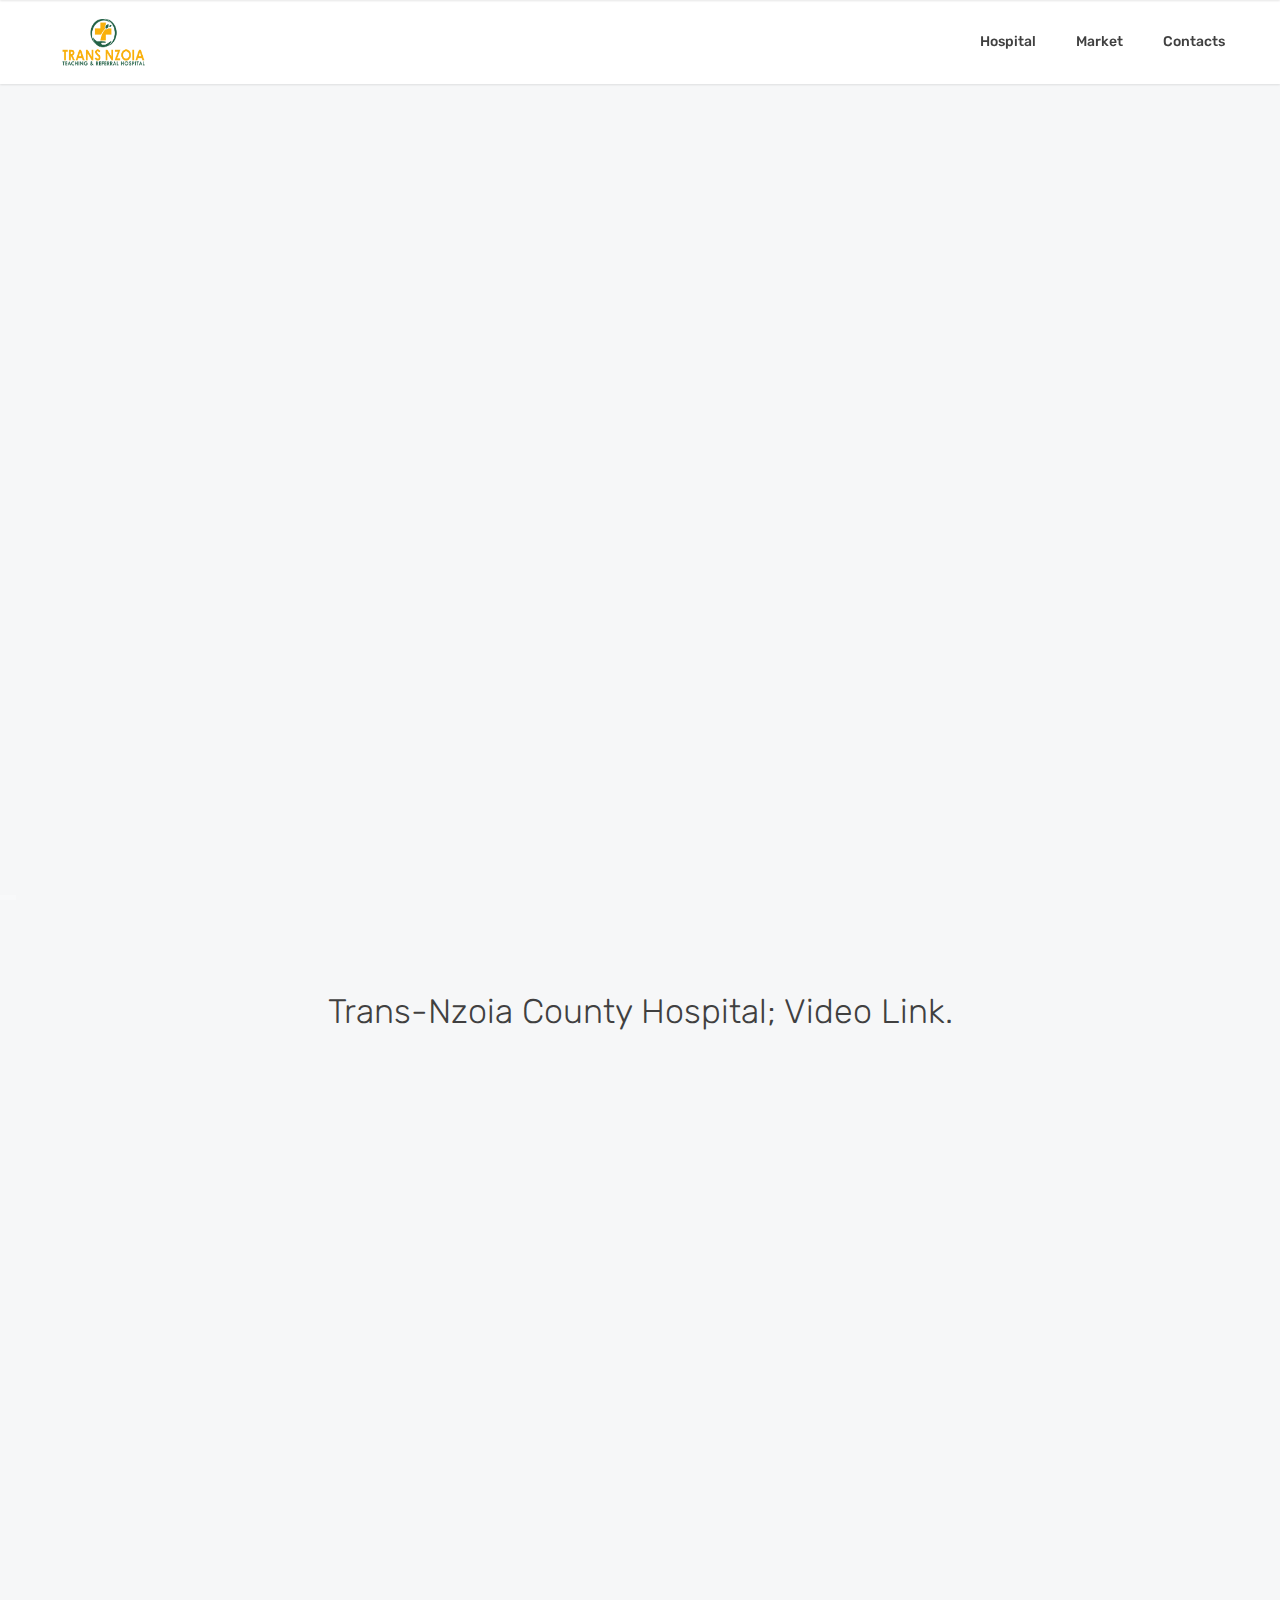
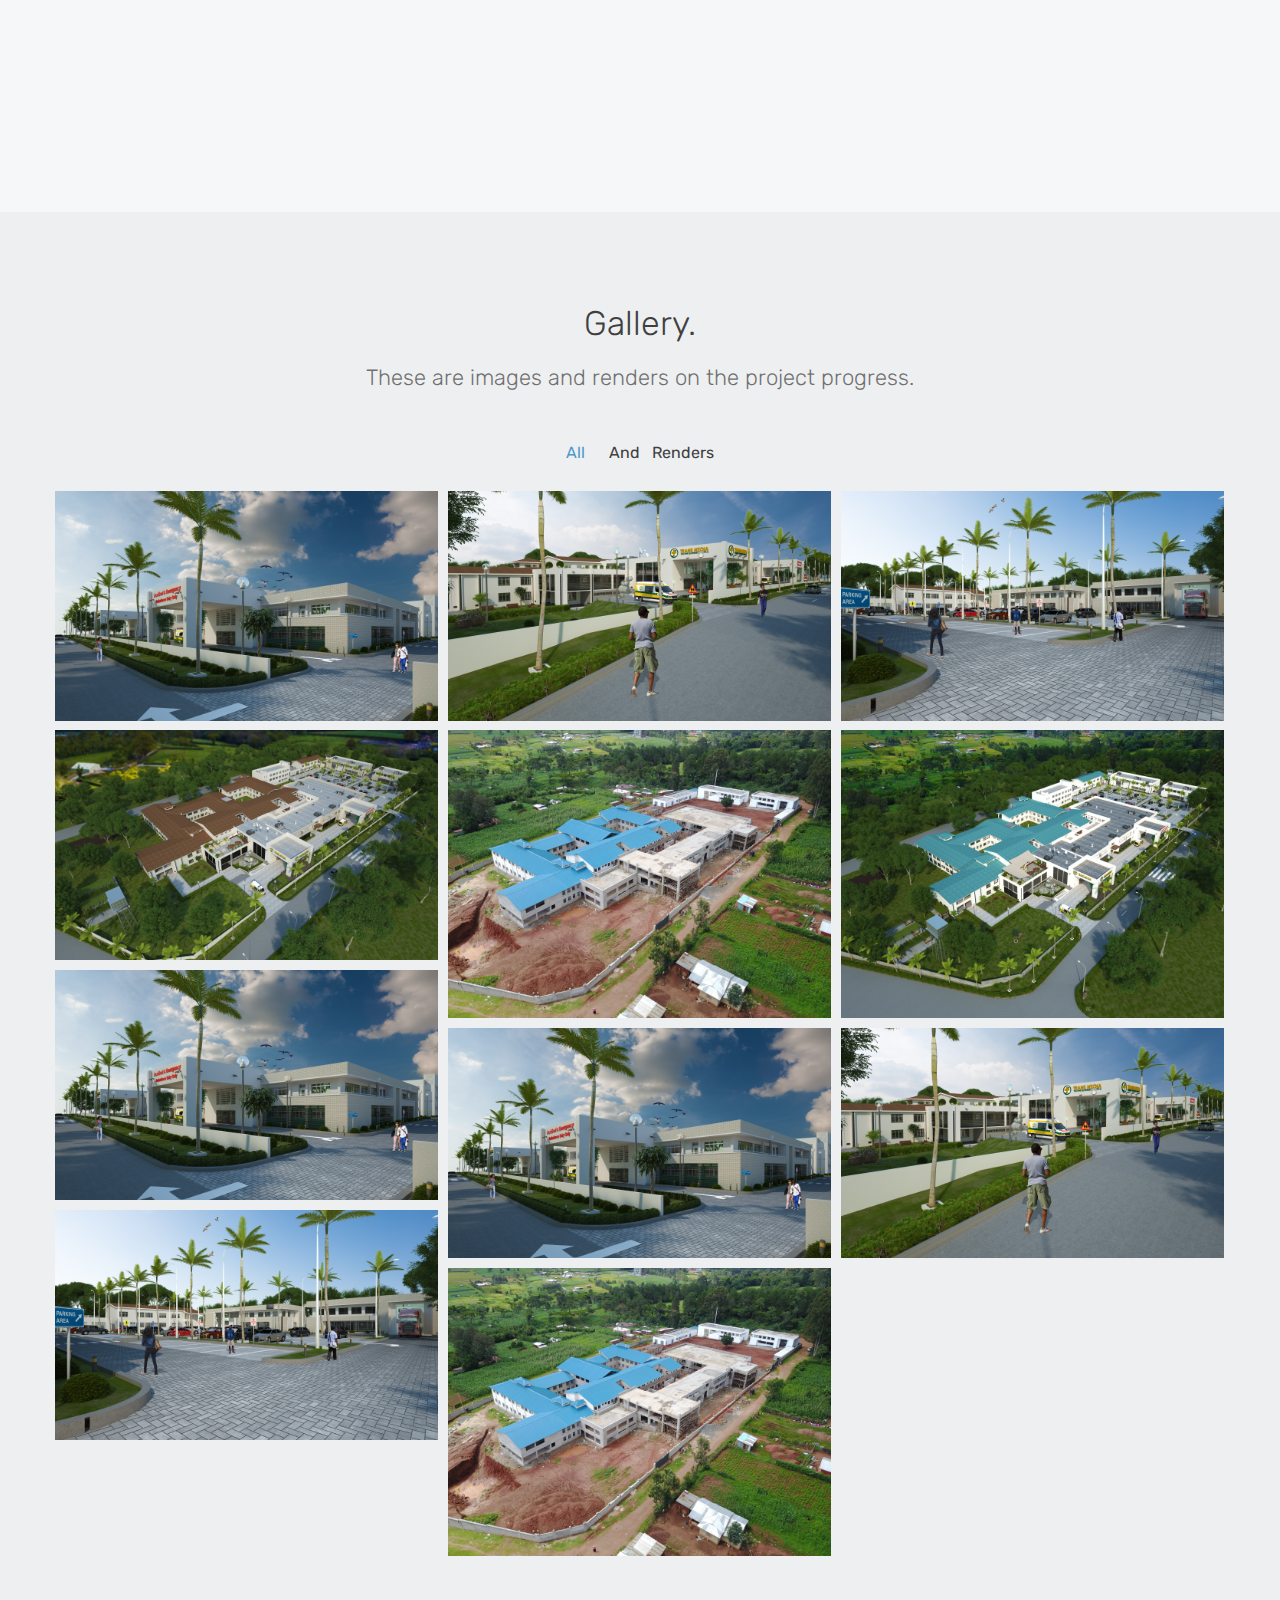
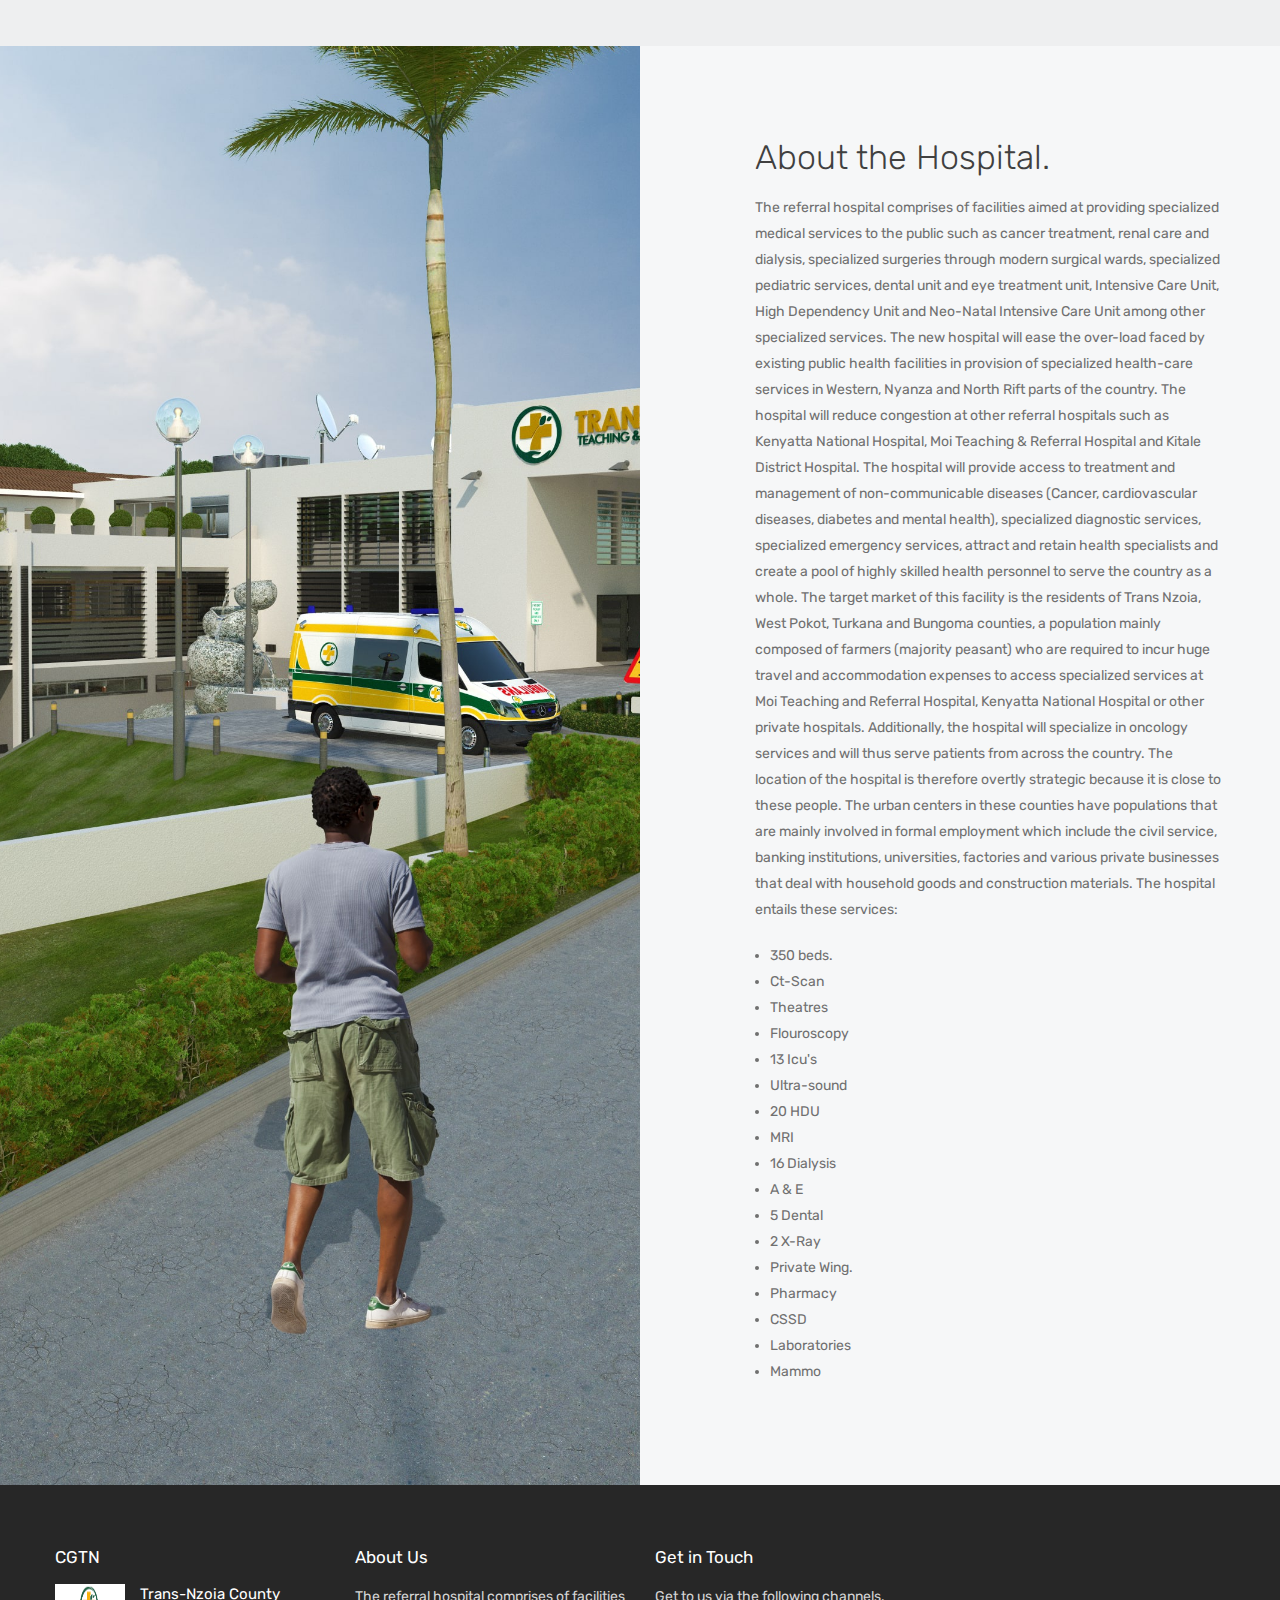
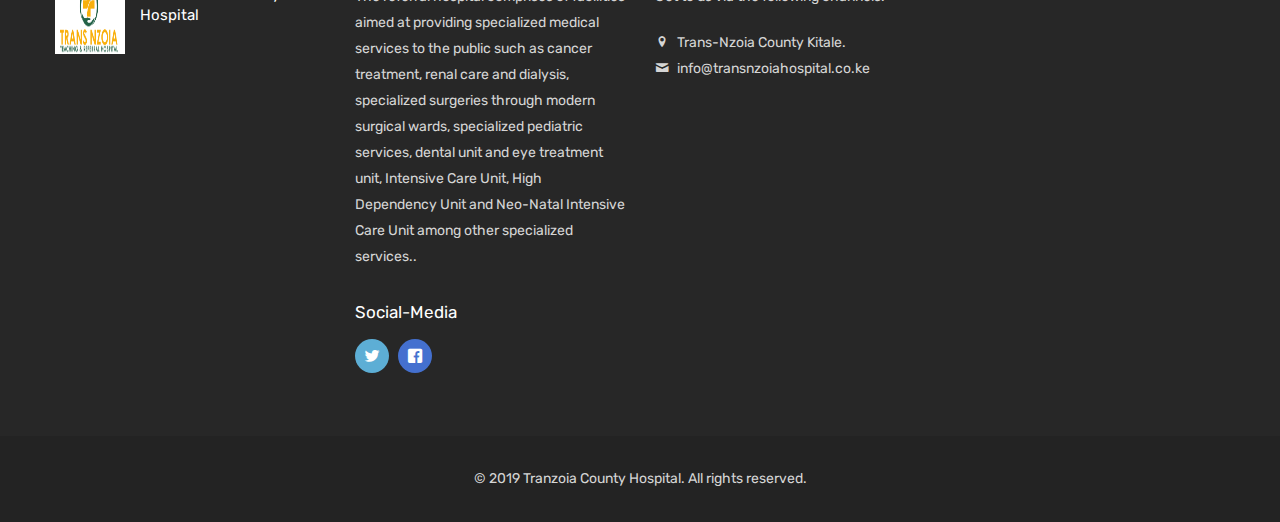
<file: index.html>
<!DOCTYPE html>
<html lang="en">

<head>
<meta charset="utf-8">
<meta name="viewport" content="width=device-width, initial-scale=1.0">
<meta name="text" content="">
<meta name="author" content="">
<link rel="shortcut icon" href="style/images/logo.png">
<title>Trans-Nzoia County Hospital.</title>
<link rel="stylesheet" type="text/css" href="style/css/bootstrap.min.css">
<link rel="stylesheet" type="text/css" href="style/css/plugins.css">
<link rel="stylesheet" type="text/css" href="style/revolution/css/settings.css">
<link rel="stylesheet" type="text/css" href="style/revolution/css/layers.css">
<link rel="stylesheet" type="text/css" href="style/revolution/css/navigation.css">
<link rel="stylesheet" type="text/css" href="style/type/icons.css">
<link rel="stylesheet" type="text/css" href="style.css">
<link rel="stylesheet" type="text/css" href="style/css/color/blue.css">
<link href="https://fonts.googleapis.com/css?family=Rubik:300,300i,400,400i,500,500i,700,700i" rel="stylesheet">
<!--[if lt IE 9]>
<script src="https://oss.maxcdn.com/html5shiv/3.7.2/html5shiv.min.js"></script>
<script src="https://oss.maxcdn.com/respond/1.4.2/respond.min.js"></script>
<![endif]-->
</head>
<body>
<div class="content-wrapper">
  <nav class="navbar">
    <div class="container">
      <div class="flex-it">
        <div class="navbar-header">
          <div class="navbar-brand"><a href="index.html"><img src="#" srcset="style/images/logo.png" alt="" height="50" width="100"/></a></div>
          <div class="nav-bars-wrapper">
            <div class="nav-bars-inner">
              <div class="nav-bars" data-toggle="collapse" data-target=".navbar-collapse"><span></span></div>
            </div>
            <!-- /.nav-bars-inner --> 
          </div>
          <!-- /.nav-bars-wrapper --> 
        </div>
        <!-- /.nav-header -->
        <div class="navbar-collapse collapse">
          <ul class="nav navbar-nav">
            <li><a href="index.html">Hospital</a>
              </li>
            <li><a href="index1.html">Market</a>
              </li>
               
            <li><a href="#contacts">Contacts</a>
              </li>

            </li>
          </ul>
          <!--/.navbar-nav --> 
        </div>
        <!--/.nav-collapse --> 
      </div>
      <!--/.flex-it --> 
    </div>
    <!--/.container --> 
  </nav>
  <!--/.navbar -->
  <div class="rev_slider_wrapper fullscreen-container">
    <div id="slider" class="rev_slider fullscreenbanner rs-nav-light" data-version="5.4.1">
      <ul>
        <li data-transition="fade" data-fstransition="fade"><img src="style/images/hospital13.jpg" alt="" /></li>
        <li data-transition="fade"><img src="style/images/hospital12.JPG" alt="" /></li>
        <li data-transition="fade"><img src="style/images/hospital2.jpg" alt="" /></li>
      </ul>
      <div class="tp-static-layers">
        <div class="tp-caption tp-static-layer w-regular color-white text-center" 
	        data-x="center"
			data-y="middle" 
			data-voffset="['-35','-35','-55','-50']"
			data-fontsize="['50','50','50','36']"
			data-lineheight="['60','60','60','46']"
			data-width="['1100','980','600','450']"
			data-textAlign="['center','center','center','center']"
			data-whitespace="['normal','normal','normal','normal']"
			data-frames='[{"delay":1000,"speed":1500,"frame":"0","from":"y:[-100%];z:0;rX:0deg;rY:0;rZ:0;sX:1;sY:1;skX:0;skY:0;","mask":"x:0px;y:0px;s:inherit;e:inherit;","to":"o:1;","ease":"Power3.easeInOut"},{"delay":"wait","speed":300,"frame":"999","to":"auto:auto;","ease":"Power3.easeInOut"}]' 
			data-startslide="0" 
			data-endslide="3"
			data-responsive="on" 
			data-responsive_offset="on" 
			style="z-index: 9;">County Government of Trans-Nzoia Hospital.</div>
        <div class="tp-caption tp-static-layer w-light color-white text-center" 
	        data-x="center" 
			data-y="middle" 
			data-voffset="['35','35','55','50']"
			data-fontsize="['28','28','28','22']"
			data-lineheight="['38','38','38','32']"
			data-width="['1100','980','600','400']"
			data-textAlign="['center','center','center','center']"
			data-whitespace="['normal','normal','normal','normal']"
			data-frames='[{"delay":1500,"speed":1500,"frame":"0","from":"y:[100%];z:0;rX:0deg;rY:0;rZ:0;sX:1;sY:1;skX:0;skY:0;opacity:0;","mask":"x:0px;y:[100%];s:inherit;e:inherit;","to":"o:1;","ease":"Power2.easeInOut"},{"delay":"wait","speed":300,"frame":"999","to":"auto:auto;","ease":"Power3.easeInOut"}]' 
			data-startslide="0" 
			data-endslide="3"
			data-responsive="on" 
			data-responsive_offset="on" 
			style="z-index: 9;">County Government of Trans-Nzoia Hospital.</div>
      </div>
      <div class="tp-bannertimer tp-bottom"></div>
    </div>
    <!-- /.rev_slider --> 
  </div>
  <!-- /.rev_slider_wrapper -->
  
  <div class="wrapper light-wrapper">
    <div class="container inner">
      <h2 class="section-title mb-30 text-center">Trans-Nzoia County Hospital; Video Link.</h2>
  <div class="embed-responsive embed-responsive-16by9">
  <iframe class="embed-responsive-item" src="https://player.vimeo.com/video/354629284" allowfullscreen></iframe>
</div>
    </div>
    <!-- /.container --> 
  </div>
  <!-- /.light-wrapper -->
  
  <div class="wrapper gray-wrapper">
    <div class="container inner">
      <h2 class="section-title text-center">Gallery.</h2>
      <p class="lead text-center">These are images and renders on the project progress.</p>
      <div class="space30"></div>
      <div class="portfolio grid-view text-center">
        <div class="isotope-filter button-group text-center" data-target=".grid-1">
          <ul>
            <li><a class="button active" data-filter="*">All</a></li>
            <li><a class="button" data-filter=".render">And &nbsp; Renders</a></li>
                      
          </ul>
        </div>
        <div class="clearfix"></div>
        <div class="tiles tiles-s">
          <div class="isotope row light-gallery grid-1">
         <!--image 1-->
            <div class="item grid-sizer col-sm-6 col-md-4 render">
              <figure class="overlay overlay1"><a href="style/images/hospital1.jpg" data-sub-html="#caption1"></a><img src="style/images/hospital1.jpg" alt="" />
                <figcaption>
                  <h5 class="from-top mb-0">Trans-Nzoia county & Referral Hospital </h5>
                </figcaption>
              </figure>
              <div id="caption1" class="hidden">
                <h3>Trans-Nzoia</h3>
                <p>Trans-NZoia county Hospital</p>
              </div>
            </div>
<!--Image 2-->

                    <div class="item grid-sizer col-sm-6 col-md-4 render">
              <figure class="overlay overlay1"><a href="style/images/hospital2.jpg" data-sub-html="#caption1"></a><img src="style/images/hospital2.jpg" alt="" />
                <figcaption>
                  <h5 class="from-top mb-0">Trans-Nzoia county & Referral Hospital </h5>
                </figcaption>
              </figure>
              <div id="caption1" class="hidden">
                <h3>Trans-Nzoia</h3>
                <p>Trans-NZoia county Hospital</p>
              </div>
            </div>
<!--Image 3-->

                     <div class="item grid-sizer col-sm-6 col-md-4 render">
              <figure class="overlay overlay1"><a href="style/images/hospital3.jpg" data-sub-html="#caption1"></a><img src="style/images/hospital3.jpg" alt="" />
                <figcaption>
                  <h5 class="from-top mb-0">Trans-Nzoia county & Referral Hospital </h5>
                </figcaption>
              </figure>
              <div id="caption1" class="hidden">
                <h3>Trans-Nzoia</h3>
                <p>Trans-NZoia county Hospital</p>
              </div>
            </div>
            <!-- /column -->





          <div class="item grid-sizer col-sm-6 col-md-4 render">
              <figure class="overlay overlay1"><a href="style/images/hospital4.jpg" data-sub-html="#caption1"></a><img src="style/images/hospital4.jpg" alt="" />
                <figcaption>
                  <h5 class="from-top mb-0">Trans-Nzoia county & Referral Hospital </h5>
                </figcaption>
              </figure>
              <div id="caption1" class="hidden">
                <h3>Trans-Nzoia</h3>
                <p>Trans-NZoia county Hospital</p>
              </div>
            </div>



      <!--image5 -->

              <div class="item grid-sizer col-sm-6 col-md-4 funny">
              <figure class="overlay overlay1"><a href="style/images/hospital5.JPG" data-sub-html="#caption1"></a><img src="style/images/hospital5.JPG" alt="" />
                <figcaption>
                  <h5 class="from-top mb-0">Trans-Nzoia county & Referral Hospital </h5>
                </figcaption>
              </figure>
              <div id="caption1" class="hidden">
                <h3>Trans-Nzoia</h3>
                <p>Trans-NZoia county Hospital</p>
              </div>
            </div>


    <!--Image 6-->

          <div class="item grid-sizer col-sm-6 col-md-4 render">
              <figure class="overlay overlay1"><a href="style/images/hospital7.jpg" data-sub-html="#caption1"></a><img src="style/images/hospital7.jpg" alt="" />
                <figcaption>
                  <h5 class="from-top mb-0">Trans-Nzoia county & Referral Hospital </h5>
                </figcaption>
              </figure>
              <div id="caption1" class="hidden">
                <h3>Trans-Nzoia</h3>
                <p>Trans-NZoia county Hospital</p>
              </div>
            </div>
   <!--Image 7-->
        <div class="item grid-sizer col-sm-6 col-md-4 render">
              <figure class="overlay overlay1"><a href="style/images/hospital8.jpg" data-sub-html="#caption1"></a><img src="style/images/hospital8.jpg" alt="" />
                <figcaption>
                  <h5 class="from-top mb-0">Trans-Nzoia county & Referral Hospital </h5>
                </figcaption>
              </figure>
              <div id="caption1" class="hidden">
                <h3>Trans-Nzoia</h3>
                <p>Trans-NZoia county Hospital</p>
              </div>
            </div>

  <!--image 8-->
          <div class="item grid-sizer col-sm-6 col-md-4 render">
              <figure class="overlay overlay1"><a href="style/images/hospital8.jpg" data-sub-html="#caption1"></a><img src="style/images/hospital8.jpg" alt="" />
                <figcaption>
                  <h5 class="from-top mb-0">Trans-Nzoia county & Referral Hospital </h5>
                </figcaption>
              </figure>
              <div id="caption1" class="hidden">
                <h3>Trans-Nzoia</h3>
                <p>Trans-NZoia county Hospital</p>
              </div>
            </div>
  <!--image 9-->
          <div class="item grid-sizer col-sm-6 col-md-4 render">
              <figure class="overlay overlay1"><a href="style/images/hospital9.jpg" data-sub-html="#caption1"></a><img src="style/images/hospital9.jpg" alt="" />
                <figcaption>
                  <h5 class="from-top mb-0">Trans-Nzoia county & Referral Hospital </h5>
                </figcaption>
              </figure>
              <div id="caption1" class="hidden">
                <h3>Trans-Nzoia</h3>
                <p>Trans-NZoia county Hospital</p>
              </div>
            </div>


  <!--Image 10-->
          <div class="item grid-sizer col-sm-6 col-md-4 render">
              <figure class="overlay overlay1"><a href="style/images/hospital10.jpg" data-sub-html="#caption1"></a><img src="style/images/hospital10.jpg" alt="" />
                <figcaption>
                  <h5 class="from-top mb-0">Trans-Nzoia county & Referral Hospital </h5>
                </figcaption>
              </figure>
              <div id="caption1" class="hidden">
                <h3>Trans-Nzoia</h3>
                <p>Trans-NZoia county Hospital</p>
              </div>
            </div>


        <div class="item grid-sizer col-sm-6 col-md-4 render">
              <figure class="overlay overlay1"><a href="style/images/hospital12.JPG" data-sub-html="#caption1"></a><img src="style/images/hospital12.JPG" alt="" />
                <figcaption>
                  <h5 class="from-top mb-0">Trans-Nzoia county & Referral Hospital </h5>
                </figcaption>
              </figure>
              <div id="caption1" class="hidden">
                <h3>Trans-Nzoia</h3>
                <p>Trans-NZoia county Hospital</p>
              </div>
            </div>
     
          </div>
          <!--/.row --> 
          
        </div>
        <!--/.tiles --> 
      </div>
      <!--/.portfolio --> 
    </div>
    <!-- /.container --> 
  </div>
  <!-- /.gray-wrapper -->
  
  <div class="wrapper light-wrapper">
    <div class="image-block-wrapper">
      <div class="image-block col-md-6">
        <div class="image-block-bg bg2"></div>
      </div>
      <!--/.bg-wrapper -->
      <div class="container">
        <div class="row">
          <div class="col-md-5 col-md-offset-7 pt-90 pb-90">
            <h2 class="section-title">About the Hospital.</h2>
            
            <p>The referral hospital comprises of facilities aimed at providing specialized medical services to
the public such as cancer treatment, renal care and dialysis, specialized surgeries through
modern surgical wards, specialized pediatric services, dental unit and eye treatment unit,
Intensive Care Unit, High Dependency Unit and Neo-Natal Intensive Care Unit among other
specialized services.
The new hospital will ease the over-load faced by existing public health facilities in provision of
specialized health-care services in Western, Nyanza and North Rift parts of the country.
The hospital will reduce congestion at other referral hospitals such as Kenyatta National
Hospital, Moi Teaching &amp; Referral Hospital and Kitale District Hospital.
The hospital will provide access to treatment and management of non-communicable diseases
(Cancer, cardiovascular diseases, diabetes and mental health), specialized diagnostic services,
specialized emergency services, attract and retain health specialists and create a pool of highly
skilled health personnel to serve the country as a whole.
The target market of this facility is the residents of Trans Nzoia, West Pokot, Turkana and
Bungoma counties, a population mainly composed of farmers (majority peasant) who are
required to incur huge travel and accommodation expenses to access specialized services at
Moi Teaching and Referral Hospital, Kenyatta National Hospital or other private hospitals.
Additionally, the hospital will specialize in oncology services and will thus serve patients from
across the country.
The location of the hospital is therefore overtly strategic because it is close to these people. The
urban centers in these counties have populations that are mainly involved in formal employment
which include the civil service, banking institutions, universities, factories and various private
businesses that deal with household goods and construction materials. The hospital entails these services:</p>
           <ul>
    <li>350 beds.</li>
    <li>Ct-Scan</li>
    <li>Theatres</li>
    <li>Flouroscopy</li>
    <li>13 Icu's</li>
    <li>Ultra-sound</li>
    <li>20 HDU</li>
    <li>MRI</li>
    <li>16 Dialysis</li>
    <li>A & E</li>
    <li>5 Dental</li>
    <li>2 X-Ray</li>
    <li>Private Wing.</li>
    <li>Pharmacy </li>
    <li>CSSD</li>
    <li>Laboratories</li>
    <li>Mammo</li>
</ul>
            <!-- /.progress-list --> 
          </div>
          <!--/column --> 
        </div>
        <!--/.row --> 
      </div>
      <!--/.container --> 
    </div>
    <!--/.image-block --> 
    
  </div>
  <!-- /.lighty-wrapper -->
  

<footer class="dark-wrapper inverse-text " id="contacts">
  <div class="container inner pt-60 pb-60">
    <div class="row">
      <div class="col-sm-6 col-md-3">
        <div class="widget">
          <h5 class="widget-title">CGTN</h5>
          <ul class="image-list">
            <li>
              <figure class="overlay overlay1"> <img src="style/images/logo.png" alt="" height = "75" width ="150"/>
                <figcaption><i class="et-link from-top icon-xs"></i></figcaption>
              </figure>
              <div class="post-content">
                <h6 class="post-title">Trans-Nzoia County Hospital</a> </h6>
              
              </div>
            </li>
           
          </ul>
          <!-- /.image-list --> 
        </div>
        <!-- /.widget --> 
      </div>
      <!-- /column -->
      
      <div class="col-sm-6 col-md-3">
        <div class="widget">
          <h5 class="widget-title">About Us</h5>
          <p>The referral hospital comprises of facilities aimed at providing specialized medical services to
the public such as cancer treatment, renal care and dialysis, specialized surgeries through
modern surgical wards, specialized pediatric services, dental unit and eye treatment unit,
Intensive Care Unit, High Dependency Unit and Neo-Natal Intensive Care Unit among other
specialized services..</p>
        </div>
        <!-- /.widget -->
        
        <div class="widget">
          <h5 class="widget-title">Social-Media</h5>
          <ul class="social social-bg social-s">
            <li><a href="www.twitter.com/kitalehospital"><i class="et-twitter"></i></a></li>
            <li><a href="wwww.facebook.com/kitalehospital"><i class="et-facebook"></i></a></li>
          
          </ul>
        </div>
        <!-- /.widget --> 
      </div>
      <!-- /column -->
      <div class="space30 visible-sm clearfix"></div>
      <div class="col-sm-6 col-md-3">
        <div class="widget">
          <h5 class="widget-title">Get in Touch</h5>
          <p>Get to us via the following channels.</p>
          <div class="space20"></div>
          <ul class="icon-list">
            <li><i class="et-location-pin"></i> Trans-Nzoia County Kitale. </li>
            <li><i class="et-mail"></i> <a href="mailto:info@transnzoiahospital.co.ke" class="nocolor">info@transnzoiahospital.co.ke</a> </li>
         
          </ul>
        </div>
        <!-- /.widget --> 
      </div>
      <!-- /column -->
      
     
     
      
    </div>
    <!-- /.row --> 
    
  </div>
  <!-- /.container -->
  <div class="sub-footer dark-wrapper inverse-text">
    <div class="container inner text-center">
      <p>© 2019 Tranzoia County Hospital. All rights reserved.</p>
    </div>
    <!-- /.container --> 
  </div>
  <!-- /.sub-footer --> 
</footer>
<script type="text/javascript" src="style/js/jquery.min.js"></script> 
<script type="text/javascript" src="style/js/bootstrap.min.js"></script> 
<script type="text/javascript" src="style/revolution/js/jquery.themepunch.tools.min.js"></script> 
<script type="text/javascript" src="style/revolution/js/jquery.themepunch.revolution.min.js"></script> 
<script type="text/javascript" src="style/revolution/js/extensions/revolution.extension.slideanims.min.js"></script> 
<script type="text/javascript" src="style/revolution/js/extensions/revolution.extension.layeranimation.min.js"></script> 
<script type="text/javascript" src="style/revolution/js/extensions/revolution.extension.navigation.min.js"></script> 
<script type="text/javascript" src="style/revolution/js/extensions/revolution.extension.carousel.min.js"></script> 
<script type="text/javascript" src="style/revolution/js/extensions/revolution.extension.video.min.js"></script> 
<script type="text/javascript" src="style/revolution/js/extensions/revolution.extension.kenburn.min.js"></script> 
<script type="text/javascript" src="style/js/plugins.js"></script> 
<script type="text/javascript" src="style/js/scripts.js"></script>
</body>

<!-- Mirrored from themes.iki-bir.com/creatink/index6.html by HTTrack Website Copier/3.x [XR&CO'2014], Mon, 17 Jun 2019 20:05:33 GMT -->
</html>
</file>
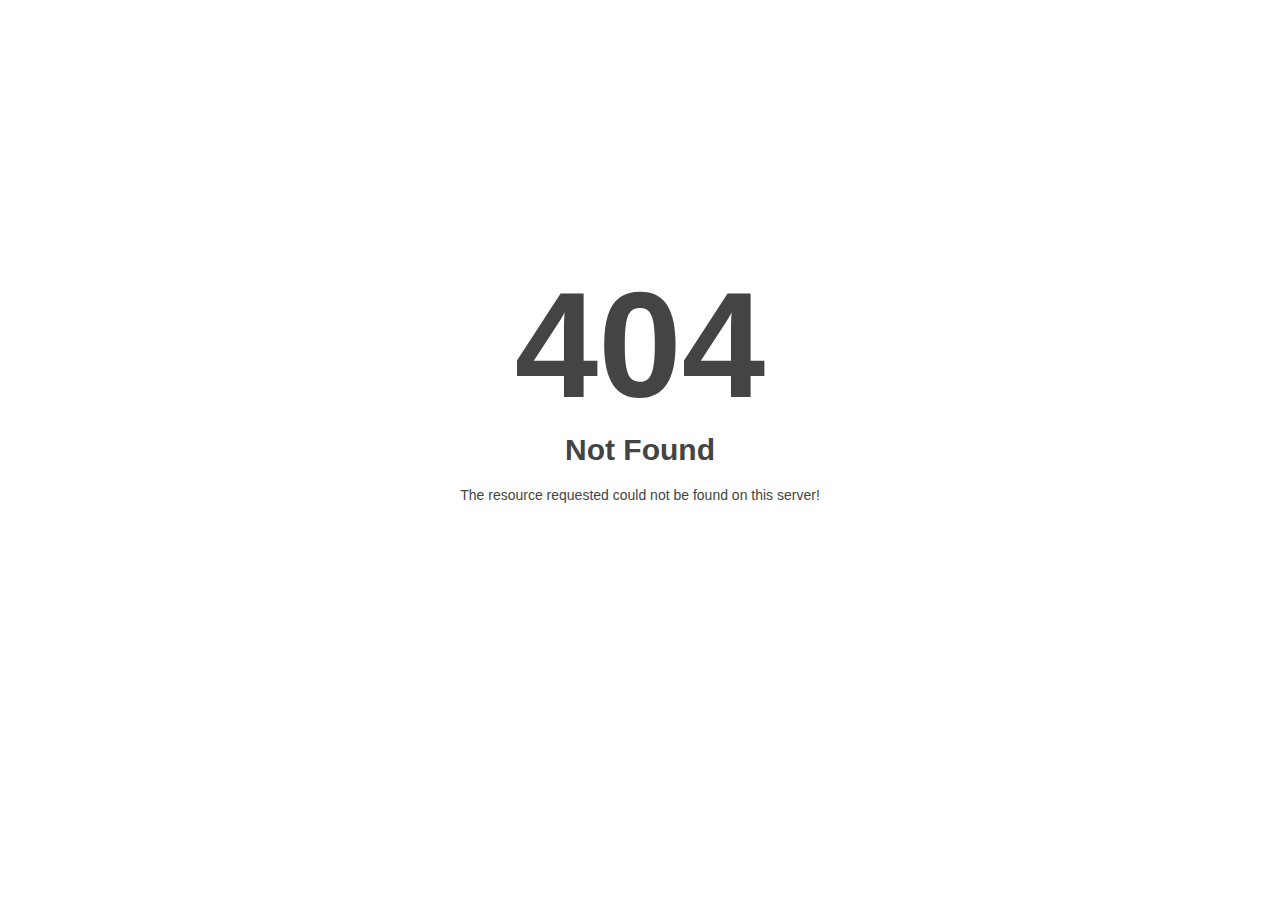
<file: style/css/fotorama.html>
<!DOCTYPE html>
<html style="height:100%">
<head><title> 404 Not Found
</title></head>
<body style="color: #444; margin:0;font: normal 14px/20px Arial, Helvetica, sans-serif; height:100%; background-color: #fff;">
<div style="height:auto; min-height:100%; ">     <div style="text-align: center; width:800px; margin-left: -400px; position:absolute; top: 30%; left:50%;">
        <h1 style="margin:0; font-size:150px; line-height:150px; font-weight:bold;">404</h1>
<h2 style="margin-top:20px;font-size: 30px;">Not Found
</h2>
<p>The resource requested could not be found on this server!</p>
</div></div></body></html>
</file>
<file: style/revolution/css/settings.css>
/*-----------------------------------------------------------------------------

-	Revolution Slider 5.0 Default Style Settings -

Screen Stylesheet

version:   	5.4.5
date:      	15/05/17
author:		themepunch
email:     	info@themepunch.com
website:   	http://www.themepunch.com
-----------------------------------------------------------------------------*/
#debungcontrolls,.debugtimeline{width:100%;box-sizing:border-box}.rev_column,.rev_column .tp-parallax-wrap,.tp-svg-layer svg{vertical-align:top}#debungcontrolls{z-index:100000;position:fixed;bottom:0;height:auto;background:rgba(0,0,0,.6);padding:10px}.debugtimeline{height:10px;position:relative;margin-bottom:3px;display:none;white-space:nowrap}.debugtimeline:hover{height:15px}.the_timeline_tester{background:#e74c3c;position:absolute;top:0;left:0;height:100%;width:0}.rs-go-fullscreen{position:fixed!important;width:100%!important;height:100%!important;top:0!important;left:0!important;z-index:9999999!important;background:#fff!important}.debugtimeline.tl_slide .the_timeline_tester{background:#f39c12}.debugtimeline.tl_frame .the_timeline_tester{background:#3498db}.debugtimline_txt{color:#fff;font-weight:400;font-size:7px;position:absolute;left:10px;top:0;white-space:nowrap;line-height:10px}.rtl{direction:rtl}@font-face{font-family:revicons;src:url(../fonts/revicons/revicons90c6.eot?5510888);src:url(../fonts/revicons/revicons90c6.eot?5510888#iefix) format('embedded-opentype'),url(../fonts/revicons/revicons90c6.woff?5510888) format('woff'),url(../fonts/revicons/revicons90c6.ttf?5510888) format('truetype'),url(../fonts/revicons/revicons90c6.svg?5510888#revicons) format('svg');font-weight:400;font-style:normal}[class*=" revicon-"]:before,[class^=revicon-]:before{font-family:revicons;font-style:normal;font-weight:400;speak:none;display:inline-block;text-decoration:inherit;width:1em;margin-right:.2em;text-align:center;font-variant:normal;text-transform:none;line-height:1em;margin-left:.2em}.revicon-search-1:before{content:'\e802'}.revicon-pencil-1:before{content:'\e831'}.revicon-picture-1:before{content:'\e803'}.revicon-cancel:before{content:'\e80a'}.revicon-info-circled:before{content:'\e80f'}.revicon-trash:before{content:'\e801'}.revicon-left-dir:before{content:'\e817'}.revicon-right-dir:before{content:'\e818'}.revicon-down-open:before{content:'\e83b'}.revicon-left-open:before{content:'\e819'}.revicon-right-open:before{content:'\e81a'}.revicon-angle-left:before{content:'\e820'}.revicon-angle-right:before{content:'\e81d'}.revicon-left-big:before{content:'\e81f'}.revicon-right-big:before{content:'\e81e'}.revicon-magic:before{content:'\e807'}.revicon-picture:before{content:'\e800'}.revicon-export:before{content:'\e80b'}.revicon-cog:before{content:'\e832'}.revicon-login:before{content:'\e833'}.revicon-logout:before{content:'\e834'}.revicon-video:before{content:'\e805'}.revicon-arrow-combo:before{content:'\e827'}.revicon-left-open-1:before{content:'\e82a'}.revicon-right-open-1:before{content:'\e82b'}.revicon-left-open-mini:before{content:'\e822'}.revicon-right-open-mini:before{content:'\e823'}.revicon-left-open-big:before{content:'\e824'}.revicon-right-open-big:before{content:'\e825'}.revicon-left:before{content:'\e836'}.revicon-right:before{content:'\e826'}.revicon-ccw:before{content:'\e808'}.revicon-arrows-ccw:before{content:'\e806'}.revicon-palette:before{content:'\e829'}.revicon-list-add:before{content:'\e80c'}.revicon-doc:before{content:'\e809'}.revicon-left-open-outline:before{content:'\e82e'}.revicon-left-open-2:before{content:'\e82c'}.revicon-right-open-outline:before{content:'\e82f'}.revicon-right-open-2:before{content:'\e82d'}.revicon-equalizer:before{content:'\e83a'}.revicon-layers-alt:before{content:'\e804'}.revicon-popup:before{content:'\e828'}.rev_slider_wrapper{position:relative;z-index:0;width:100%}.rev_slider{position:relative;overflow:visible}.entry-content .rev_slider a,.rev_slider a{box-shadow:none}.tp-overflow-hidden{overflow:hidden!important}.group_ov_hidden{overflow:hidden}.rev_slider img,.tp-simpleresponsive img{max-width:none!important;transition:none;margin:0;padding:0;border:none}.rev_slider .no-slides-text{font-weight:700;text-align:center;padding-top:80px}.rev_slider>ul,.rev_slider>ul>li,.rev_slider>ul>li:before,.rev_slider_wrapper>ul,.tp-revslider-mainul>li,.tp-revslider-mainul>li:before,.tp-simpleresponsive>ul,.tp-simpleresponsive>ul>li,.tp-simpleresponsive>ul>li:before{list-style:none!important;position:absolute;margin:0!important;padding:0!important;overflow-x:visible;overflow-y:visible;background-image:none;background-position:0 0;text-indent:0;top:0;left:0}.rev_slider>ul>li,.rev_slider>ul>li:before,.tp-revslider-mainul>li,.tp-revslider-mainul>li:before,.tp-simpleresponsive>ul>li,.tp-simpleresponsive>ul>li:before{visibility:hidden}.tp-revslider-mainul,.tp-revslider-slidesli{padding:0!important;margin:0!important;list-style:none!important}.fullscreen-container,.fullwidthbanner-container{padding:0;position:relative}.rev_slider li.tp-revslider-slidesli{position:absolute!important}.tp-caption .rs-untoggled-content{display:block}.tp-caption .rs-toggled-content{display:none}.rs-toggle-content-active.tp-caption .rs-toggled-content{display:block}.rs-toggle-content-active.tp-caption .rs-untoggled-content{display:none}.rev_slider .caption,.rev_slider .tp-caption{position:relative;visibility:hidden;white-space:nowrap;display:block;-webkit-font-smoothing:antialiased!important;z-index:1}.rev_slider .caption,.rev_slider .tp-caption,.tp-simpleresponsive img{-moz-user-select:none;-khtml-user-select:none;-webkit-user-select:none;-o-user-select:none}.rev_slider .tp-mask-wrap .tp-caption,.rev_slider .tp-mask-wrap :last-child,.wpb_text_column .rev_slider .tp-mask-wrap .tp-caption,.wpb_text_column .rev_slider .tp-mask-wrap :last-child{margin-bottom:0}.tp-svg-layer svg{width:100%;height:100%;position:relative}.tp-carousel-wrapper{cursor:url(openhand.cur),move}.tp-carousel-wrapper.dragged{cursor:url(closedhand.cur),move}.tp_inner_padding{box-sizing:border-box;max-height:none!important}.tp-caption.tp-layer-selectable{-moz-user-select:all;-khtml-user-select:all;-webkit-user-select:all;-o-user-select:all}.tp-caption.tp-hidden-caption,.tp-forcenotvisible,.tp-hide-revslider,.tp-parallax-wrap.tp-hidden-caption{visibility:hidden!important;display:none!important}.rev_slider audio,.rev_slider embed,.rev_slider iframe,.rev_slider object,.rev_slider video{max-width:none!important}.tp-element-background{position:absolute;top:0;left:0;width:100%;height:100%;z-index:0}.tp-blockmask,.tp-blockmask_in,.tp-blockmask_out{position:absolute;top:0;left:0;width:100%;height:100%;background:#fff;z-index:1000;transform:scaleX(0) scaleY(0)}.tp-parallax-wrap{transform-style:preserve-3d}.rev_row_zone{position:absolute;width:100%;left:0;box-sizing:border-box;min-height:50px;font-size:0}.rev_column_inner,.rev_slider .tp-caption.rev_row{position:relative;width:100%!important;box-sizing:border-box}.rev_row_zone_top{top:0}.rev_row_zone_middle{top:50%;transform:translateY(-50%)}.rev_row_zone_bottom{bottom:0}.rev_slider .tp-caption.rev_row{display:table;table-layout:fixed;vertical-align:top;height:auto!important;font-size:0}.rev_column{display:table-cell;position:relative;height:auto;box-sizing:border-box;font-size:0}.rev_column_inner{display:block;height:auto!important;white-space:normal!important}.rev_column_bg{width:100%;height:100%;position:absolute;top:0;left:0;z-index:0;box-sizing:border-box;background-clip:content-box;border:0 solid transparent}.tp-caption .backcorner,.tp-caption .backcornertop,.tp-caption .frontcorner,.tp-caption .frontcornertop{height:0;top:0;width:0;position:absolute}.rev_column_inner .tp-loop-wrap,.rev_column_inner .tp-mask-wrap,.rev_column_inner .tp-parallax-wrap{text-align:inherit}.rev_column_inner .tp-mask-wrap{display:inline-block}.rev_column_inner .tp-parallax-wrap,.rev_column_inner .tp-parallax-wrap .tp-loop-wrap,.rev_column_inner .tp-parallax-wrap .tp-mask-wrap{position:relative!important;left:auto!important;top:auto!important;line-height:0}.tp-video-play-button,.tp-video-play-button i{line-height:50px!important;vertical-align:top;text-align:center}.rev_column_inner .rev_layer_in_column,.rev_column_inner .tp-parallax-wrap,.rev_column_inner .tp-parallax-wrap .tp-loop-wrap,.rev_column_inner .tp-parallax-wrap .tp-mask-wrap{vertical-align:top}.rev_break_columns{display:block!important}.rev_break_columns .tp-parallax-wrap.rev_column{display:block!important;width:100%!important}.fullwidthbanner-container{overflow:hidden}.fullwidthbanner-container .fullwidthabanner{width:100%;position:relative}.tp-static-layers{position:absolute;z-index:101;top:0;left:0}.tp-caption .frontcorner{border-left:40px solid transparent;border-right:0 solid transparent;border-top:40px solid #00A8FF;left:-40px}.tp-caption .backcorner{border-left:0 solid transparent;border-right:40px solid transparent;border-bottom:40px solid #00A8FF;right:0}.tp-caption .frontcornertop{border-left:40px solid transparent;border-right:0 solid transparent;border-bottom:40px solid #00A8FF;left:-40px}.tp-caption .backcornertop{border-left:0 solid transparent;border-right:40px solid transparent;border-top:40px solid #00A8FF;right:0}.tp-layer-inner-rotation{position:relative!important}img.tp-slider-alternative-image{width:100%;height:auto}.caption.fullscreenvideo,.rs-background-video-layer,.tp-caption.coverscreenvideo,.tp-caption.fullscreenvideo{width:100%;height:100%;top:0;left:0;position:absolute}.noFilterClass{filter:none!important}.rs-background-video-layer{visibility:hidden;z-index:0}.caption.fullscreenvideo audio,.caption.fullscreenvideo iframe,.caption.fullscreenvideo video,.tp-caption.fullscreenvideo iframe,.tp-caption.fullscreenvideo iframe audio,.tp-caption.fullscreenvideo iframe video{width:100%!important;height:100%!important;display:none}.fullcoveredvideo audio,.fullscreenvideo audio .fullcoveredvideo video,.fullscreenvideo video{background:#000}.fullcoveredvideo .tp-poster{background-position:center center;background-size:cover;width:100%;height:100%;top:0;left:0}.videoisplaying .html5vid .tp-poster{display:none}.tp-video-play-button{background:#000;background:rgba(0,0,0,.3);border-radius:5px;position:absolute;top:50%;left:50%;color:#FFF;margin-top:-25px;margin-left:-25px;cursor:pointer;width:50px;height:50px;box-sizing:border-box;display:inline-block;z-index:4;opacity:0;transition:opacity .3s ease-out!important}.tp-audio-html5 .tp-video-play-button,.tp-hiddenaudio{display:none!important}.tp-caption .html5vid{width:100%!important;height:100%!important}.tp-video-play-button i{width:50px;height:50px;display:inline-block;font-size:40px!important}.rs-fullvideo-cover,.tp-dottedoverlay,.tp-shadowcover{height:100%;top:0;left:0;position:absolute}.tp-caption:hover .tp-video-play-button{opacity:1;display:block}.tp-caption .tp-revstop{display:none;border-left:5px solid #fff!important;border-right:5px solid #fff!important;margin-top:15px!important;line-height:20px!important;vertical-align:top;font-size:25px!important}.tp-seek-bar,.tp-video-button,.tp-volume-bar{outline:0;line-height:12px;margin:0;cursor:pointer}.videoisplaying .revicon-right-dir{display:none}.videoisplaying .tp-revstop{display:inline-block}.videoisplaying .tp-video-play-button{display:none}.fullcoveredvideo .tp-video-play-button{display:none!important}.fullscreenvideo .fullscreenvideo audio,.fullscreenvideo .fullscreenvideo video{object-fit:contain!important}.fullscreenvideo .fullcoveredvideo audio,.fullscreenvideo .fullcoveredvideo video{object-fit:cover!important}.tp-video-controls{position:absolute;bottom:0;left:0;right:0;padding:5px;opacity:0;transition:opacity .3s;background-image:linear-gradient(to bottom,#000 13%,#323232 100%);display:table;max-width:100%;overflow:hidden;box-sizing:border-box}.rev-btn.rev-hiddenicon i,.rev-btn.rev-withicon i{transition:all .2s ease-out!important;font-size:15px}.tp-caption:hover .tp-video-controls{opacity:.9}.tp-video-button{background:rgba(0,0,0,.5);border:0;border-radius:3px;font-size:12px;color:#fff;padding:0}.tp-video-button:hover{cursor:pointer}.tp-video-button-wrap,.tp-video-seek-bar-wrap,.tp-video-vol-bar-wrap{padding:0 5px;display:table-cell;vertical-align:middle}.tp-video-seek-bar-wrap{width:80%}.tp-video-vol-bar-wrap{width:20%}.tp-seek-bar,.tp-volume-bar{width:100%;padding:0}.rs-fullvideo-cover{width:100%;background:0 0;z-index:5}.disabled_lc .tp-video-play-button,.rs-background-video-layer audio::-webkit-media-controls,.rs-background-video-layer video::-webkit-media-controls,.rs-background-video-layer video::-webkit-media-controls-start-playback-button{display:none!important}.tp-audio-html5 .tp-video-controls{opacity:1!important;visibility:visible!important}.tp-dottedoverlay{background-repeat:repeat;width:100%;z-index:3}.tp-dottedoverlay.twoxtwo{background:url(../assets/gridtile.png)}.tp-dottedoverlay.twoxtwowhite{background:url(../assets/gridtile_white.png)}.tp-dottedoverlay.threexthree{background:url(../assets/gridtile_3x3.png)}.tp-dottedoverlay.threexthreewhite{background:url(../assets/gridtile_3x3_white.png)}.tp-shadowcover{width:100%;background:#fff;z-index:-1}.tp-shadow1{box-shadow:0 10px 6px -6px rgba(0,0,0,.8)}.tp-shadow2:after,.tp-shadow2:before,.tp-shadow3:before,.tp-shadow4:after{z-index:-2;position:absolute;content:"";bottom:10px;left:10px;width:50%;top:85%;max-width:300px;background:0 0;box-shadow:0 15px 10px rgba(0,0,0,.8);transform:rotate(-3deg)}.tp-shadow2:after,.tp-shadow4:after{transform:rotate(3deg);right:10px;left:auto}.tp-shadow5{position:relative;box-shadow:0 1px 4px rgba(0,0,0,.3),0 0 40px rgba(0,0,0,.1) inset}.tp-shadow5:after,.tp-shadow5:before{content:"";position:absolute;z-index:-2;box-shadow:0 0 25px 0 rgba(0,0,0,.6);top:30%;bottom:0;left:20px;right:20px;border-radius:100px/20px}.tp-button{padding:6px 13px 5px;border-radius:3px;height:30px;cursor:pointer;color:#fff!important;text-shadow:0 1px 1px rgba(0,0,0,.6)!important;font-size:15px;line-height:45px!important;font-family:arial,sans-serif;font-weight:700;letter-spacing:-1px;text-decoration:none}.tp-button.big{color:#fff;text-shadow:0 1px 1px rgba(0,0,0,.6);font-weight:700;padding:9px 20px;font-size:19px;line-height:57px!important}.purchase:hover,.tp-button.big:hover,.tp-button:hover{background-position:bottom,15px 11px}.purchase.green,.purchase:hover.green,.tp-button.green,.tp-button:hover.green{background-color:#21a117;box-shadow:0 3px 0 0 #104d0b}.purchase.blue,.purchase:hover.blue,.tp-button.blue,.tp-button:hover.blue{background-color:#1d78cb;box-shadow:0 3px 0 0 #0f3e68}.purchase.red,.purchase:hover.red,.tp-button.red,.tp-button:hover.red{background-color:#cb1d1d;box-shadow:0 3px 0 0 #7c1212}.purchase.orange,.purchase:hover.orange,.tp-button.orange,.tp-button:hover.orange{background-color:#f70;box-shadow:0 3px 0 0 #a34c00}.purchase.darkgrey,.purchase:hover.darkgrey,.tp-button.darkgrey,.tp-button.grey,.tp-button:hover.darkgrey,.tp-button:hover.grey{background-color:#555;box-shadow:0 3px 0 0 #222}.purchase.lightgrey,.purchase:hover.lightgrey,.tp-button.lightgrey,.tp-button:hover.lightgrey{background-color:#888;box-shadow:0 3px 0 0 #555}.rev-btn,.rev-btn:visited{outline:0!important;box-shadow:none!important;text-decoration:none!important;line-height:44px;font-size:17px;font-weight:500;padding:12px 35px;box-sizing:border-box;font-family:Roboto,sans-serif;cursor:pointer}.rev-btn.rev-uppercase,.rev-btn.rev-uppercase:visited{text-transform:uppercase;letter-spacing:1px;font-size:15px;font-weight:900}.rev-btn.rev-withicon i{font-weight:400;position:relative;top:0;margin-left:10px!important}.rev-btn.rev-hiddenicon i{font-weight:400;position:relative;top:0;opacity:0;margin-left:0!important;width:0!important}.rev-btn.rev-hiddenicon:hover i{opacity:1!important;margin-left:10px!important;width:auto!important}.rev-btn.rev-medium,.rev-btn.rev-medium:visited{line-height:36px;font-size:14px;padding:10px 30px}.rev-btn.rev-medium.rev-hiddenicon i,.rev-btn.rev-medium.rev-withicon i{font-size:14px;top:0}.rev-btn.rev-small,.rev-btn.rev-small:visited{line-height:28px;font-size:12px;padding:7px 20px}.rev-btn.rev-small.rev-hiddenicon i,.rev-btn.rev-small.rev-withicon i{font-size:12px;top:0}.rev-maxround{border-radius:30px}.rev-minround{border-radius:3px}.rev-burger{position:relative;width:60px;height:60px;box-sizing:border-box;padding:22px 0 0 14px;border-radius:50%;border:1px solid rgba(51,51,51,.25);-webkit-tap-highlight-color:transparent;cursor:pointer}.rev-burger span{display:block;width:30px;height:3px;background:#333;transition:.7s;pointer-events:none;transform-style:flat!important}.rev-burger.revb-white span,.rev-burger.revb-whitenoborder span{background:#fff}.rev-burger span:nth-child(2){margin:3px 0}#dialog_addbutton .rev-burger:hover :first-child,.open .rev-burger :first-child,.open.rev-burger :first-child{transform:translateY(6px) rotate(-45deg)}#dialog_addbutton .rev-burger:hover :nth-child(2),.open .rev-burger :nth-child(2),.open.rev-burger :nth-child(2){transform:rotate(-45deg);opacity:0}#dialog_addbutton .rev-burger:hover :last-child,.open .rev-burger :last-child,.open.rev-burger :last-child{transform:translateY(-6px) rotate(-135deg)}.rev-burger.revb-white{border:2px solid rgba(255,255,255,.2)}.rev-burger.revb-darknoborder,.rev-burger.revb-whitenoborder{border:0}.rev-burger.revb-darknoborder span{background:#333}.rev-burger.revb-whitefull{background:#fff;border:none}.rev-burger.revb-whitefull span{background:#333}.rev-burger.revb-darkfull{background:#333;border:none}.rev-burger.revb-darkfull span,.rev-scroll-btn.revs-fullwhite{background:#fff}@keyframes rev-ani-mouse{0%{opacity:1;top:29%}15%{opacity:1;top:50%}50%{opacity:0;top:50%}100%{opacity:0;top:29%}}.rev-scroll-btn{display:inline-block;position:relative;left:0;right:0;text-align:center;cursor:pointer;width:35px;height:55px;box-sizing:border-box;border:3px solid #fff;border-radius:23px}.rev-scroll-btn>*{display:inline-block;line-height:18px;font-size:13px;font-weight:400;color:#fff;font-family:proxima-nova,"Helvetica Neue",Helvetica,Arial,sans-serif;letter-spacing:2px}.rev-scroll-btn>.active,.rev-scroll-btn>:focus,.rev-scroll-btn>:hover{color:#fff}.rev-scroll-btn>.active,.rev-scroll-btn>:active,.rev-scroll-btn>:focus,.rev-scroll-btn>:hover{opacity:.8}.rev-scroll-btn.revs-fullwhite span{background:#333}.rev-scroll-btn.revs-fulldark{background:#333;border:none}.rev-scroll-btn.revs-fulldark span,.tp-bullet{background:#fff}.rev-scroll-btn span{position:absolute;display:block;top:29%;left:50%;width:8px;height:8px;margin:-4px 0 0 -4px;background:#fff;border-radius:50%;animation:rev-ani-mouse 2.5s linear infinite}.rev-scroll-btn.revs-dark{border-color:#333}.rev-scroll-btn.revs-dark span{background:#333}.rev-control-btn{position:relative;display:inline-block;z-index:5;color:#FFF;font-size:20px;line-height:60px;font-weight:400;font-style:normal;font-family:Raleway;text-decoration:none;text-align:center;background-color:#000;border-radius:50px;text-shadow:none;background-color:rgba(0,0,0,.5);width:60px;height:60px;box-sizing:border-box;cursor:pointer}.rev-cbutton-dark-sr,.rev-cbutton-light-sr{border-radius:3px}.rev-cbutton-light,.rev-cbutton-light-sr{color:#333;background-color:rgba(255,255,255,.75)}.rev-sbutton{line-height:37px;width:37px;height:37px}.rev-sbutton-blue{background-color:#3B5998}.rev-sbutton-lightblue{background-color:#00A0D1}.rev-sbutton-red{background-color:#DD4B39}.tp-bannertimer{visibility:hidden;width:100%;height:5px;background:#000;background:rgba(0,0,0,.15);position:absolute;z-index:200;top:0}.tp-bannertimer.tp-bottom{top:auto;bottom:0!important;height:5px}.tp-caption img{background:0 0;-ms-filter:"progid:DXImageTransform.Microsoft.gradient(startColorstr=#00FFFFFF,endColorstr=#00FFFFFF)";filter:progid:DXImageTransform.Microsoft.gradient(startColorstr=#00FFFFFF, endColorstr=#00FFFFFF);zoom:1}.caption.slidelink a div,.tp-caption.slidelink a div{width:3000px;height:1500px;background:url(../assets/coloredbg.png)}.tp-caption.slidelink a span{background:url(../assets/coloredbg.png)}.tp-loader.spinner0,.tp-loader.spinner5{background-image:url(../assets/loader.gif);background-repeat:no-repeat}.tp-shape{width:100%;height:100%}.tp-caption .rs-starring{display:inline-block}.tp-caption .rs-starring .star-rating{float:none;display:inline-block;vertical-align:top;color:#FFC321!important}.tp-caption .rs-starring .star-rating,.tp-caption .rs-starring-page .star-rating{position:relative;height:1em;width:5.4em;font-family:star;font-size:1em!important}.tp-loader.spinner0,.tp-loader.spinner1{width:40px;height:40px;margin-top:-20px;margin-left:-20px;animation:tp-rotateplane 1.2s infinite ease-in-out;background-color:#fff;border-radius:3px;box-shadow:0 0 20px 0 rgba(0,0,0,.15)}.tp-caption .rs-starring .star-rating:before,.tp-caption .rs-starring-page .star-rating:before{content:"\73\73\73\73\73";color:#E0DADF;float:left;top:0;left:0;position:absolute}.tp-caption .rs-starring .star-rating span{overflow:hidden;float:left;top:0;left:0;position:absolute;padding-top:1.5em;font-size:1em!important}.tp-caption .rs-starring .star-rating span:before{content:"\53\53\53\53\53";top:0;position:absolute;left:0}.tp-loader{top:50%;left:50%;z-index:10000;position:absolute}.tp-loader.spinner0{background-position:center center}.tp-loader.spinner5{background-position:10px 10px;background-color:#fff;margin:-22px;width:44px;height:44px;border-radius:3px}@keyframes tp-rotateplane{0%{transform:perspective(120px) rotateX(0) rotateY(0)}50%{transform:perspective(120px) rotateX(-180.1deg) rotateY(0)}100%{transform:perspective(120px) rotateX(-180deg) rotateY(-179.9deg)}}.tp-loader.spinner2{width:40px;height:40px;margin-top:-20px;margin-left:-20px;background-color:red;box-shadow:0 0 20px 0 rgba(0,0,0,.15);border-radius:100%;animation:tp-scaleout 1s infinite ease-in-out}@keyframes tp-scaleout{0%{transform:scale(0)}100%{transform:scale(1);opacity:0}}.tp-loader.spinner3{margin:-9px 0 0 -35px;width:70px;text-align:center}.tp-loader.spinner3 .bounce1,.tp-loader.spinner3 .bounce2,.tp-loader.spinner3 .bounce3{width:18px;height:18px;background-color:#fff;box-shadow:0 0 20px 0 rgba(0,0,0,.15);border-radius:100%;display:inline-block;animation:tp-bouncedelay 1.4s infinite ease-in-out;animation-fill-mode:both}.tp-loader.spinner3 .bounce1{animation-delay:-.32s}.tp-loader.spinner3 .bounce2{animation-delay:-.16s}@keyframes tp-bouncedelay{0%,100%,80%{transform:scale(0)}40%{transform:scale(1)}}.tp-loader.spinner4{margin:-20px 0 0 -20px;width:40px;height:40px;text-align:center;animation:tp-rotate 2s infinite linear}.tp-loader.spinner4 .dot1,.tp-loader.spinner4 .dot2{width:60%;height:60%;display:inline-block;position:absolute;top:0;background-color:#fff;border-radius:100%;animation:tp-bounce 2s infinite ease-in-out;box-shadow:0 0 20px 0 rgba(0,0,0,.15)}.tp-loader.spinner4 .dot2{top:auto;bottom:0;animation-delay:-1s}@keyframes tp-rotate{100%{transform:rotate(360deg)}}@keyframes tp-bounce{0%,100%{transform:scale(0)}50%{transform:scale(1)}}.tp-bullets.navbar,.tp-tabs.navbar,.tp-thumbs.navbar{border:none;min-height:0;margin:0;border-radius:0}.tp-bullets,.tp-tabs,.tp-thumbs{position:absolute;display:block;z-index:1000;top:0;left:0}.tp-tab,.tp-thumb{cursor:pointer;position:absolute;opacity:.5;box-sizing:border-box}.tp-arr-imgholder,.tp-tab-image,.tp-thumb-image,.tp-videoposter{background-position:center center;background-size:cover;width:100%;height:100%;display:block;position:absolute;top:0;left:0}.tp-tab.selected,.tp-tab:hover,.tp-thumb.selected,.tp-thumb:hover{opacity:1}.tp-tab-mask,.tp-thumb-mask{box-sizing:border-box!important}.tp-tabs,.tp-thumbs{box-sizing:content-box!important}.tp-bullet{width:15px;height:15px;position:absolute;background:rgba(255,255,255,.3);cursor:pointer}.tp-bullet.selected,.tp-bullet:hover{background:#fff}.tparrows{cursor:pointer;background:#000;background:rgba(0,0,0,.5);width:40px;height:40px;position:absolute;display:block;z-index:1000}.tparrows:hover{background:#000}.tparrows:before{font-family:revicons;font-size:15px;color:#fff;display:block;line-height:40px;text-align:center}.hginfo,.hglayerinfo{font-size:12px;font-weight:600}.tparrows.tp-leftarrow:before{content:'\e824'}.tparrows.tp-rightarrow:before{content:'\e825'}body.rtl .tp-kbimg{left:0!important}.dddwrappershadow{box-shadow:0 45px 100px rgba(0,0,0,.4)}.hglayerinfo{position:fixed;bottom:0;left:0;color:#FFF;line-height:20px;background:rgba(0,0,0,.75);padding:5px 10px;z-index:2000;white-space:normal}.helpgrid,.hginfo{position:absolute}.hginfo{top:-2px;left:-2px;color:#e74c3c;background:#000;padding:2px 5px}.indebugmode .tp-caption:hover{border:1px dashed #c0392b!important}.helpgrid{border:2px dashed #c0392b;top:0;left:0;z-index:0}#revsliderlogloglog{padding:15px;color:#fff;position:fixed;top:0;left:0;width:200px;height:150px;background:rgba(0,0,0,.7);z-index:100000;font-size:10px;overflow:scroll}.aden{filter:hue-rotate(-20deg) contrast(.9) saturate(.85) brightness(1.2)}.aden::after{background:linear-gradient(to right,rgba(66,10,14,.2),transparent);mix-blend-mode:darken}.perpetua::after,.reyes::after{mix-blend-mode:soft-light;opacity:.5}.inkwell{filter:sepia(.3) contrast(1.1) brightness(1.1) grayscale(1)}.perpetua::after{background:linear-gradient(to bottom,#005b9a,#e6c13d)}.reyes{filter:sepia(.22) brightness(1.1) contrast(.85) saturate(.75)}.reyes::after{background:#efcdad}.gingham{filter:brightness(1.05) hue-rotate(-10deg)}.gingham::after{background:linear-gradient(to right,rgba(66,10,14,.2),transparent);mix-blend-mode:darken}.toaster{filter:contrast(1.5) brightness(.9)}.toaster::after{background:radial-gradient(circle,#804e0f,#3b003b);mix-blend-mode:screen}.walden{filter:brightness(1.1) hue-rotate(-10deg) sepia(.3) saturate(1.6)}.walden::after{background:#04c;mix-blend-mode:screen;opacity:.3}.hudson{filter:brightness(1.2) contrast(.9) saturate(1.1)}.hudson::after{background:radial-gradient(circle,#a6b1ff 50%,#342134);mix-blend-mode:multiply;opacity:.5}.earlybird{filter:contrast(.9) sepia(.2)}.earlybird::after{background:radial-gradient(circle,#d0ba8e 20%,#360309 85%,#1d0210 100%);mix-blend-mode:overlay}.mayfair{filter:contrast(1.1) saturate(1.1)}.mayfair::after{background:radial-gradient(circle at 40% 40%,rgba(255,255,255,.8),rgba(255,200,200,.6),#111 60%);mix-blend-mode:overlay;opacity:.4}.lofi{filter:saturate(1.1) contrast(1.5)}.lofi::after{background:radial-gradient(circle,transparent 70%,#222 150%);mix-blend-mode:multiply}._1977{filter:contrast(1.1) brightness(1.1) saturate(1.3)}._1977:after{background:rgba(243,106,188,.3);mix-blend-mode:screen}.brooklyn{filter:contrast(.9) brightness(1.1)}.brooklyn::after{background:radial-gradient(circle,rgba(168,223,193,.4) 70%,#c4b7c8);mix-blend-mode:overlay}.xpro2{filter:sepia(.3)}.xpro2::after{background:radial-gradient(circle,#e6e7e0 40%,rgba(43,42,161,.6) 110%);mix-blend-mode:color-burn}.nashville{filter:sepia(.2) contrast(1.2) brightness(1.05) saturate(1.2)}.nashville::after{background:rgba(0,70,150,.4);mix-blend-mode:lighten}.nashville::before{background:rgba(247,176,153,.56);mix-blend-mode:darken}.lark{filter:contrast(.9)}.lark::after{background:rgba(242,242,242,.8);mix-blend-mode:darken}.lark::before{background:#22253f;mix-blend-mode:color-dodge}.moon{filter:grayscale(1) contrast(1.1) brightness(1.1)}.moon::before{background:#a0a0a0;mix-blend-mode:soft-light}.moon::after{background:#383838;mix-blend-mode:lighten}.clarendon{filter:contrast(1.2) saturate(1.35)}.clarendon:before{background:rgba(127,187,227,.2);mix-blend-mode:overlay}.willow{filter:grayscale(.5) contrast(.95) brightness(.9)}.willow::before{background-color:radial-gradient(40%,circle,#d4a9af 55%,#000 150%);mix-blend-mode:overlay}.willow::after{background-color:#d8cdcb;mix-blend-mode:color}.rise{filter:brightness(1.05) sepia(.2) contrast(.9) saturate(.9)}.rise::after{background:radial-gradient(circle,rgba(232,197,152,.8),transparent 90%);mix-blend-mode:overlay;opacity:.6}.rise::before{background:radial-gradient(circle,rgba(236,205,169,.15) 55%,rgba(50,30,7,.4));mix-blend-mode:multiply}._1977:after,._1977:before,.aden:after,.aden:before,.brooklyn:after,.brooklyn:before,.clarendon:after,.clarendon:before,.earlybird:after,.earlybird:before,.gingham:after,.gingham:before,.hudson:after,.hudson:before,.inkwell:after,.inkwell:before,.lark:after,.lark:before,.lofi:after,.lofi:before,.mayfair:after,.mayfair:before,.moon:after,.moon:before,.nashville:after,.nashville:before,.perpetua:after,.perpetua:before,.reyes:after,.reyes:before,.rise:after,.rise:before,.slumber:after,.slumber:before,.toaster:after,.toaster:before,.walden:after,.walden:before,.willow:after,.willow:before,.xpro2:after,.xpro2:before{content:'';display:block;height:100%;width:100%;top:0;left:0;position:absolute;pointer-events:none}._1977,.aden,.brooklyn,.clarendon,.earlybird,.gingham,.hudson,.inkwell,.lark,.lofi,.mayfair,.moon,.nashville,.perpetua,.reyes,.rise,.slumber,.toaster,.walden,.willow,.xpro2{position:relative}._1977 img,.aden img,.brooklyn img,.clarendon img,.earlybird img,.gingham img,.hudson img,.inkwell img,.lark img,.lofi img,.mayfair img,.moon img,.nashville img,.perpetua img,.reyes img,.rise img,.slumber img,.toaster img,.walden img,.willow img,.xpro2 img{width:100%;z-index:1}._1977:before,.aden:before,.brooklyn:before,.clarendon:before,.earlybird:before,.gingham:before,.hudson:before,.inkwell:before,.lark:before,.lofi:before,.mayfair:before,.moon:before,.nashville:before,.perpetua:before,.reyes:before,.rise:before,.slumber:before,.toaster:before,.walden:before,.willow:before,.xpro2:before{z-index:2}._1977:after,.aden:after,.brooklyn:after,.clarendon:after,.earlybird:after,.gingham:after,.hudson:after,.inkwell:after,.lark:after,.lofi:after,.mayfair:after,.moon:after,.nashville:after,.perpetua:after,.reyes:after,.rise:after,.slumber:after,.toaster:after,.walden:after,.willow:after,.xpro2:after{z-index:3}.slumber{filter:saturate(.66) brightness(1.05)}.slumber::after{background:rgba(125,105,24,.5);mix-blend-mode:soft-light}.slumber::before{background:rgba(69,41,12,.4);mix-blend-mode:lighten}.tp-kbimg-wrap:after,.tp-kbimg-wrap:before{height:500%;width:500%}
</file>
<file: style/revolution/css/layers.css>
/*-----------------------------------------------------------------------------

-	Revolution Slider 5.0 Layer Style Settings -

Screen Stylesheet

version:   	5.0.0
date:      	18/03/15
author:		themepunch
email:     	info@themepunch.com
website:   	http://www.themepunch.com
-----------------------------------------------------------------------------*/

* {
    -webkit-box-sizing: border-box;
    -moz-box-sizing: border-box;
    box-sizing: border-box;
}

.tp-caption.Twitter-Content a,.tp-caption.Twitter-Content a:visited
{
	color:#0084B4!important;
}

.tp-caption.Twitter-Content a:hover
{
	color:#0084B4!important;
	text-decoration:underline!important;
}

.tp-caption.medium_grey,.medium_grey
{
	background-color:#888;
	border-style:none;
	border-width:0;
	color:#fff;
	font-family:Arial;
	font-size:20px;
	font-weight:700;
	line-height:20px;
	margin:0;
	padding:2px 4px;
	position:absolute;
	text-shadow:0 2px 5px rgba(0,0,0,0.5);
	white-space:nowrap;
}

.tp-caption.small_text,.small_text
{
	border-style:none;
	border-width:0;
	color:#fff;
	font-family:Arial;
	font-size:14px;
	font-weight:700;
	line-height:20px;
	margin:0;
	position:absolute;
	text-shadow:0 2px 5px rgba(0,0,0,0.5);
	white-space:nowrap;
}

.tp-caption.medium_text,.medium_text
{
	border-style:none;
	border-width:0;
	color:#fff;
	font-family:Arial;
	font-size:20px;
	font-weight:700;
	line-height:20px;
	margin:0;
	position:absolute;
	text-shadow:0 2px 5px rgba(0,0,0,0.5);
	white-space:nowrap;
}

.tp-caption.large_text,.large_text
{
	border-style:none;
	border-width:0;
	color:#fff;
	font-family:Arial;
	font-size:40px;
	font-weight:700;
	line-height:40px;
	margin:0;
	position:absolute;
	text-shadow:0 2px 5px rgba(0,0,0,0.5);
	white-space:nowrap;
}

.tp-caption.very_large_text,.very_large_text
{
	border-style:none;
	border-width:0;
	color:#fff;
	font-family:Arial;
	font-size:60px;
	font-weight:700;
	letter-spacing:-2px;
	line-height:60px;
	margin:0;
	position:absolute;
	text-shadow:0 2px 5px rgba(0,0,0,0.5);
	white-space:nowrap;
}

.tp-caption.very_big_white,.very_big_white
{
	background-color:#000;
	border-style:none;
	border-width:0;
	color:#fff;
	font-family:Arial;
	font-size:60px;
	font-weight:800;
	line-height:60px;
	margin:0;
	padding:1px 4px 0;
	position:absolute;
	text-shadow:none;
	white-space:nowrap;
}

.tp-caption.very_big_black,.very_big_black
{
	background-color:#fff;
	border-style:none;
	border-width:0;
	color:#000;
	font-family:Arial;
	font-size:60px;
	font-weight:700;
	line-height:60px;
	margin:0;
	padding:1px 4px 0;
	position:absolute;
	text-shadow:none;
	white-space:nowrap;
}

.tp-caption.modern_medium_fat,.modern_medium_fat
{
	border-style:none;
	border-width:0;
	color:#000;
	font-family:"Open Sans", sans-serif;
	font-size:24px;
	font-weight:800;
	line-height:20px;
	margin:0;
	position:absolute;
	text-shadow:none;
	white-space:nowrap;
}

.tp-caption.modern_medium_fat_white,.modern_medium_fat_white
{
	border-style:none;
	border-width:0;
	color:#fff;
	font-family:"Open Sans", sans-serif;
	font-size:24px;
	font-weight:800;
	line-height:20px;
	margin:0;
	position:absolute;
	text-shadow:none;
	white-space:nowrap;
}

.tp-caption.modern_medium_light,.modern_medium_light
{
	border-style:none;
	border-width:0;
	color:#000;
	font-family:"Open Sans", sans-serif;
	font-size:24px;
	font-weight:300;
	line-height:20px;
	margin:0;
	position:absolute;
	text-shadow:none;
	white-space:nowrap;
}

.tp-caption.modern_big_bluebg,.modern_big_bluebg
{
	background-color:#4e5b6c;
	border-style:none;
	border-width:0;
	color:#fff;
	font-family:"Open Sans", sans-serif;
	font-size:30px;
	font-weight:800;
	letter-spacing:0;
	line-height:36px;
	margin:0;
	padding:3px 10px;
	position:absolute;
	text-shadow:none;
}

.tp-caption.modern_big_redbg,.modern_big_redbg
{
	background-color:#de543e;
	border-style:none;
	border-width:0;
	color:#fff;
	font-family:"Open Sans", sans-serif;
	font-size:30px;
	font-weight:300;
	letter-spacing:0;
	line-height:36px;
	margin:0;
	padding:1px 10px 3px;
	position:absolute;
	text-shadow:none;
}

.tp-caption.modern_small_text_dark,.modern_small_text_dark
{
	border-style:none;
	border-width:0;
	color:#555;
	font-family:Arial;
	font-size:14px;
	line-height:22px;
	margin:0;
	position:absolute;
	text-shadow:none;
	white-space:nowrap;
}

.tp-caption.boxshadow,.boxshadow
{		
	box-shadow:0 0 20px rgba(0,0,0,0.5);
}

.tp-caption.black,.black
{
	color:#000;
	text-shadow:none;
}

.tp-caption.noshadow,.noshadow
{
	text-shadow:none;
}

.tp-caption.thinheadline_dark,.thinheadline_dark
{
	background-color:transparent;
	color:rgba(0,0,0,0.85);
	font-family:"Open Sans";
	font-size:30px;
	font-weight:300;
	line-height:30px;
	position:absolute;
	text-shadow:none;
}

.tp-caption.thintext_dark,.thintext_dark
{
	background-color:transparent;
	color:rgba(0,0,0,0.85);
	font-family:"Open Sans";
	font-size:16px;
	font-weight:300;
	line-height:26px;
	position:absolute;
	text-shadow:none;
}

.tp-caption.largeblackbg,.largeblackbg
{
	
	
	background-color:#000;
	border-radius:0;
	color:#fff;
	font-family:"Open Sans";
	font-size:50px;
	font-weight:300;
	line-height:70px;
	padding:0 20px;
	position:absolute;
	text-shadow:none;
}

.tp-caption.largepinkbg,.largepinkbg
{
	
	
	background-color:#db4360;
	border-radius:0;
	color:#fff;
	font-family:"Open Sans";
	font-size:50px;
	font-weight:300;
	line-height:70px;
	padding:0 20px;
	position:absolute;
	text-shadow:none;
}

.tp-caption.largewhitebg,.largewhitebg
{
	
	
	background-color:#fff;
	border-radius:0;
	color:#000;
	font-family:"Open Sans";
	font-size:50px;
	font-weight:300;
	line-height:70px;
	padding:0 20px;
	position:absolute;
	text-shadow:none;
}

.tp-caption.largegreenbg,.largegreenbg
{
	
	
	background-color:#67ae73;
	border-radius:0;
	color:#fff;
	font-family:"Open Sans";
	font-size:50px;
	font-weight:300;
	line-height:70px;
	padding:0 20px;
	position:absolute;
	text-shadow:none;
}

.tp-caption.excerpt,.excerpt
{
	background-color:rgba(0,0,0,1);
	border-color:#fff;
	border-style:none;
	border-width:0;
	color:#fff;
	font-family:Arial;
	font-size:36px;
	font-weight:700;
	height:auto;
	letter-spacing:-1.5px;
	line-height:36px;
	margin:0;
	padding:1px 4px 0;
	text-decoration:none;
	text-shadow:none;
	white-space:normal!important;
	width:150px;
}

.tp-caption.large_bold_grey,.large_bold_grey
{
	background-color:transparent;
	border-color:#ffd658;
	border-style:none;
	border-width:0;
	color:#666;
	font-family:"Open Sans";
	font-size:60px;
	font-weight:800;
	line-height:60px;
	margin:0;
	padding:1px 4px 0;
	text-decoration:none;
	text-shadow:none;
}

.tp-caption.medium_thin_grey,.medium_thin_grey
{
	background-color:transparent;
	border-color:#ffd658;
	border-style:none;
	border-width:0;
	color:#666;
	font-family:"Open Sans";
	font-size:34px;
	font-weight:300;
	line-height:30px;
	margin:0;
	padding:1px 4px 0;
	text-decoration:none;
	text-shadow:none;
}

.tp-caption.small_thin_grey,.small_thin_grey
{
	background-color:transparent;
	border-color:#ffd658;
	border-style:none;
	border-width:0;
	color:#757575;
	font-family:"Open Sans";
	font-size:18px;
	font-weight:300;
	line-height:26px;
	margin:0;
	padding:1px 4px 0;
	text-decoration:none;
	text-shadow:none;
}

.tp-caption.lightgrey_divider,.lightgrey_divider
{
	background-color:rgba(235,235,235,1);
	background-position:initial;
	background-repeat:initial;
	border-color:#222;
	border-style:none;
	border-width:0;
	height:3px;
	text-decoration:none;
	width:370px;
}

.tp-caption.large_bold_darkblue,.large_bold_darkblue
{
	background-color:transparent;
	border-color:#ffd658;
	border-style:none;
	border-width:0;
	color:#34495e;
	font-family:"Open Sans";
	font-size:58px;
	font-weight:800;
	line-height:60px;
	text-decoration:none;
}

.tp-caption.medium_bg_darkblue,.medium_bg_darkblue
{
	background-color:#34495e;
	border-color:#ffd658;
	border-style:none;
	border-width:0;
	color:#fff;
	font-family:"Open Sans";
	font-size:20px;
	font-weight:800;
	line-height:20px;
	padding:10px;
	text-decoration:none;
}

.tp-caption.medium_bold_red,.medium_bold_red
{
	background-color:transparent;
	border-color:#ffd658;
	border-style:none;
	border-width:0;
	color:#e33a0c;
	font-family:"Open Sans";
	font-size:24px;
	font-weight:800;
	line-height:30px;
	padding:0;
	text-decoration:none;
}

.tp-caption.medium_light_red,.medium_light_red
{
	background-color:transparent;
	border-color:#ffd658;
	border-style:none;
	border-width:0;
	color:#e33a0c;
	font-family:"Open Sans";
	font-size:21px;
	font-weight:300;
	line-height:26px;
	padding:0;
	text-decoration:none;
}

.tp-caption.medium_bg_red,.medium_bg_red
{
	background-color:#e33a0c;
	border-color:#ffd658;
	border-style:none;
	border-width:0;
	color:#fff;
	font-family:"Open Sans";
	font-size:20px;
	font-weight:800;
	line-height:20px;
	padding:10px;
	text-decoration:none;
}

.tp-caption.medium_bold_orange,.medium_bold_orange
{
	background-color:transparent;
	border-color:#ffd658;
	border-style:none;
	border-width:0;
	color:#f39c12;
	font-family:"Open Sans";
	font-size:24px;
	font-weight:800;
	line-height:30px;
	text-decoration:none;
}

.tp-caption.medium_bg_orange,.medium_bg_orange
{
	background-color:#f39c12;
	border-color:#ffd658;
	border-style:none;
	border-width:0;
	color:#fff;
	font-family:"Open Sans";
	font-size:20px;
	font-weight:800;
	line-height:20px;
	padding:10px;
	text-decoration:none;
}

.tp-caption.grassfloor,.grassfloor
{
	background-color:rgba(160,179,151,1);
	border-color:#222;
	border-style:none;
	border-width:0;
	height:150px;
	text-decoration:none;
	width:4000px;
}

.tp-caption.large_bold_white,.large_bold_white
{
	background-color:transparent;
	border-color:#ffd658;
	border-style:none;
	border-width:0;
	color:#fff;
	font-family:"Open Sans";
	font-size:58px;
	font-weight:800;
	line-height:60px;
	text-decoration:none;
}

.tp-caption.medium_light_white,.medium_light_white
{
	background-color:transparent;
	border-color:#ffd658;
	border-style:none;
	border-width:0;
	color:#fff;
	font-family:"Open Sans";
	font-size:30px;
	font-weight:300;
	line-height:36px;
	padding:0;
	text-decoration:none;
}

.tp-caption.mediumlarge_light_white,.mediumlarge_light_white
{
	background-color:transparent;
	border-color:#ffd658;
	border-style:none;
	border-width:0;
	color:#fff;
	font-family:"Open Sans";
	font-size:34px;
	font-weight:300;
	line-height:40px;
	padding:0;
	text-decoration:none;
}

.tp-caption.mediumlarge_light_white_center,.mediumlarge_light_white_center
{
	background-color:transparent;
	border-color:#ffd658;
	border-style:none;
	border-width:0;
	color:#fff;
	font-family:"Open Sans";
	font-size:34px;
	font-weight:300;
	line-height:40px;
	padding:0;
	text-align:center;
	text-decoration:none;
}

.tp-caption.medium_bg_asbestos,.medium_bg_asbestos
{
	background-color:#7f8c8d;
	border-color:#ffd658;
	border-style:none;
	border-width:0;
	color:#fff;
	font-family:"Open Sans";
	font-size:20px;
	font-weight:800;
	line-height:20px;
	padding:10px;
	text-decoration:none;
}

.tp-caption.medium_light_black,.medium_light_black
{
	background-color:transparent;
	border-color:#ffd658;
	border-style:none;
	border-width:0;
	color:#000;
	font-family:"Open Sans";
	font-size:30px;
	font-weight:300;
	line-height:36px;
	padding:0;
	text-decoration:none;
}

.tp-caption.large_bold_black,.large_bold_black
{
	background-color:transparent;
	border-color:#ffd658;
	border-style:none;
	border-width:0;
	color:#000;
	font-family:"Open Sans";
	font-size:58px;
	font-weight:800;
	line-height:60px;
	text-decoration:none;
}

.tp-caption.mediumlarge_light_darkblue,.mediumlarge_light_darkblue
{
	background-color:transparent;
	border-color:#ffd658;
	border-style:none;
	border-width:0;
	color:#34495e;
	font-family:"Open Sans";
	font-size:34px;
	font-weight:300;
	line-height:40px;
	padding:0;
	text-decoration:none;
}

.tp-caption.small_light_white,.small_light_white
{
	background-color:transparent;
	border-color:#ffd658;
	border-style:none;
	border-width:0;
	color:#fff;
	font-family:"Open Sans";
	font-size:17px;
	font-weight:300;
	line-height:28px;
	padding:0;
	text-decoration:none;
}

.tp-caption.roundedimage,.roundedimage
{
	border-color:#222;
	border-style:none;
	border-width:0;
}

.tp-caption.large_bg_black,.large_bg_black
{
	background-color:#000;
	border-color:#ffd658;
	border-style:none;
	border-width:0;
	color:#fff;
	font-family:"Open Sans";
	font-size:40px;
	font-weight:800;
	line-height:40px;
	padding:10px 20px 15px;
	text-decoration:none;
}

.tp-caption.mediumwhitebg,.mediumwhitebg
{
	background-color:#fff;
	border-color:#000;
	border-style:none;
	border-width:0;
	color:#000;
	font-family:"Open Sans";
	font-size:30px;
	font-weight:300;
	line-height:30px;
	padding:5px 15px 10px;
	text-decoration:none;
	text-shadow:none;
}

.tp-caption.maincaption,.maincaption
{
	background-color:transparent;
	border-color:#000;
	border-style:none;
	border-width:0;
	color:#212a40;
	font-family:roboto;
	font-size:33px;
	font-weight:500;
	line-height:43px;
	text-decoration:none;
	text-shadow:none;
}

.tp-caption.miami_title_60px,.miami_title_60px
{
	background-color:transparent;
	border-color:#000;
	border-style:none;
	border-width:0;
	color:#fff;
	font-family:"Source Sans Pro";
	font-size:60px;
	font-weight:700;
	letter-spacing:1px;
	line-height:60px;
	text-decoration:none;
	text-shadow:none;
}

.tp-caption.miami_subtitle,.miami_subtitle
{
	background-color:transparent;
	border-color:#000;
	border-style:none;
	border-width:0;
	color:rgba(255,255,255,0.65);
	font-family:"Source Sans Pro";
	font-size:17px;
	font-weight:400;
	letter-spacing:2px;
	line-height:24px;
	text-decoration:none;
	text-shadow:none;
}

.tp-caption.divideline30px,.divideline30px
{
	background:#fff;
	background-color:#fff;
	border-color:#222;
	border-style:none;
	border-width:0;
	height:2px;
	min-width:30px;
	text-decoration:none;
}

.tp-caption.Miami_nostyle,.Miami_nostyle
{
	border-color:#222;
	border-style:none;
	border-width:0;
}

.tp-caption.miami_content_light,.miami_content_light
{
	background-color:transparent;
	border-color:#000;
	border-style:none;
	border-width:0;
	color:#fff;
	font-family:"Source Sans Pro";
	font-size:22px;
	font-weight:400;
	letter-spacing:0;
	line-height:28px;
	text-decoration:none;
	text-shadow:none;
}

.tp-caption.miami_title_60px_dark,.miami_title_60px_dark
{
	background-color:transparent;
	border-color:#000;
	border-style:none;
	border-width:0;
	color:#333;
	font-family:"Source Sans Pro";
	font-size:60px;
	font-weight:700;
	letter-spacing:1px;
	line-height:60px;
	text-decoration:none;
	text-shadow:none;
}

.tp-caption.miami_content_dark,.miami_content_dark
{
	background-color:transparent;
	border-color:#000;
	border-style:none;
	border-width:0;
	color:#666;
	font-family:"Source Sans Pro";
	font-size:22px;
	font-weight:400;
	letter-spacing:0;
	line-height:28px;
	text-decoration:none;
	text-shadow:none;
}

.tp-caption.divideline30px_dark,.divideline30px_dark
{
	background-color:#333;
	border-color:#222;
	border-style:none;
	border-width:0;
	height:2px;
	min-width:30px;
	text-decoration:none;
}

.tp-caption.ellipse70px,.ellipse70px
{
	background-color:rgba(0,0,0,0.14902);
	border-color:#222;
	border-radius:50px 50px 50px 50px;
	border-style:none;
	border-width:0;
	cursor:pointer;
	line-height:1px;
	min-height:70px;
	min-width:70px;
	text-decoration:none;
}

.tp-caption.arrowicon,.arrowicon
{
	border-color:#222;
	border-style:none;
	border-width:0;
	line-height:1px;
}

.tp-caption.MarkerDisplay,.MarkerDisplay
{
	background-color:transparent;
	border-color:#000;
	border-radius:0 0 0 0;
	border-style:none;
	border-width:0;
	font-family:"Permanent Marker";
	font-style:normal;
	padding:0;
	text-decoration:none;
	text-shadow:none;
}

.tp-caption.Restaurant-Display,.Restaurant-Display
{
	background-color:transparent;
	border-color:transparent;
	border-radius:0 0 0 0;
	border-style:none;
	border-width:0;
	color:#fff;
	font-family:Roboto;
	font-size:120px;
	font-style:normal;
	font-weight:700;
	line-height:120px;
	padding:0;
	text-decoration:none;
}

.tp-caption.Restaurant-Cursive,.Restaurant-Cursive
{
	background-color:transparent;
	border-color:transparent;
	border-radius:0 0 0 0;
	border-style:none;
	border-width:0;
	color:#fff;
	font-family:"Nothing you could do";
	font-size:30px;
	font-style:normal;
	font-weight:400;
	letter-spacing:2px;
	line-height:30px;
	padding:0;
	text-decoration:none;
}

.tp-caption.Restaurant-ScrollDownText,.Restaurant-ScrollDownText
{
	background-color:transparent;
	border-color:transparent;
	border-radius:0 0 0 0;
	border-style:none;
	border-width:0;
	color:#fff;
	font-family:Roboto;
	font-size:17px;
	font-style:normal;
	font-weight:400;
	letter-spacing:2px;
	line-height:17px;
	padding:0;
	text-decoration:none;
}

.tp-caption.Restaurant-Description,.Restaurant-Description
{
	background-color:transparent;
	border-color:transparent;
	border-radius:0 0 0 0;
	border-style:none;
	border-width:0;
	color:#fff;
	font-family:Roboto;
	font-size:20px;
	font-style:normal;
	font-weight:300;
	letter-spacing:3px;
	line-height:30px;
	padding:0;
	text-decoration:none;
}

.tp-caption.Restaurant-Price,.Restaurant-Price
{
	background-color:transparent;
	border-color:transparent;
	border-radius:0 0 0 0;
	border-style:none;
	border-width:0;
	color:#fff;
	font-family:Roboto;
	font-size:30px;
	font-style:normal;
	font-weight:300;
	letter-spacing:3px;
	line-height:30px;
	padding:0;
	text-decoration:none;
}

.tp-caption.Restaurant-Menuitem,.Restaurant-Menuitem
{
	background-color:rgba(0,0,0,1.00);
	border-color:transparent;
	border-radius:0 0 0 0;
	border-style:none;
	border-width:0;
	color:rgba(255,255,255,1.00);
	font-family:Roboto;
	font-size:17px;
	font-style:normal;
	font-weight:400;
	letter-spacing:2px;
	line-height:17px;
	padding:10px 30px;
	text-align:left;
	text-decoration:none;
}

.tp-caption.Furniture-LogoText,.Furniture-LogoText
{
	background-color:transparent;
	border-color:transparent;
	border-radius:0 0 0 0;
	border-style:none;
	border-width:0;
	color:rgba(230,207,163,1.00);
	font-family:Raleway;
	font-size:160px;
	font-style:normal;
	font-weight:300;
	line-height:150px;
	padding:0;
	text-decoration:none;
	text-shadow:none;
}

.tp-caption.Furniture-Plus,.Furniture-Plus
{
	background-color:rgba(255,255,255,1.00);
	border-color:transparent;
	border-radius:30px 30px 30px 30px;
	border-style:none;
	border-width:0;
	box-shadow:rgba(0,0,0,0.1) 0 1px 3px;
	color:rgba(230,207,163,1.00);
	font-family:Raleway;
	font-size:20px;
	font-style:normal;
	font-weight:400;
	line-height:20px;
	padding:6px 7px 4px;
	text-decoration:none;
	text-shadow:none;
}

.tp-caption.Furniture-Title,.Furniture-Title
{
	background-color:transparent;
	border-color:transparent;
	border-radius:0 0 0 0;
	border-style:none;
	border-width:0;
	color:rgba(0,0,0,1.00);
	font-family:Raleway;
	font-size:20px;
	font-style:normal;
	font-weight:700;
	letter-spacing:3px;
	line-height:20px;
	padding:0;
	text-decoration:none;
	text-shadow:none;
}

.tp-caption.Furniture-Subtitle,.Furniture-Subtitle
{
	background-color:transparent;
	border-color:transparent;
	border-radius:0 0 0 0;
	border-style:none;
	border-width:0;
	color:rgba(0,0,0,1.00);
	font-family:Raleway;
	font-size:17px;
	font-style:normal;
	font-weight:300;
	line-height:20px;
	padding:0;
	text-decoration:none;
	text-shadow:none;
}

.tp-caption.Gym-Display,.Gym-Display
{
	background-color:transparent;
	border-color:transparent;
	border-radius:0 0 0 0;
	border-style:none;
	border-width:0;
	color:rgba(255,255,255,1.00);
	font-family:Raleway;
	font-size:80px;
	font-style:normal;
	font-weight:900;
	line-height:70px;
	padding:0;
	text-decoration:none;
}

.tp-caption.Gym-Subline,.Gym-Subline
{
	background-color:transparent;
	border-color:transparent;
	border-radius:0 0 0 0;
	border-style:none;
	border-width:0;
	color:rgba(255,255,255,1.00);
	font-family:Raleway;
	font-size:30px;
	font-style:normal;
	font-weight:100;
	letter-spacing:5px;
	line-height:30px;
	padding:0;
	text-decoration:none;
}

.tp-caption.Gym-SmallText,.Gym-SmallText
{
	background-color:transparent;
	border-color:transparent;
	border-radius:0 0 0 0;
	border-style:none;
	border-width:0;
	color:rgba(255,255,255,1.00);
	font-family:Raleway;
	font-size:17px;
	font-style:normal;
	font-weight:300;
	line-height:22;
	padding:0;
	text-decoration:none;
	text-shadow:none;
}

.tp-caption.Fashion-SmallText,.Fashion-SmallText
{
	background-color:transparent;
	border-color:transparent;
	border-radius:0 0 0 0;
	border-style:none;
	border-width:0;
	color:rgba(255,255,255,1.00);
	font-family:Raleway;
	font-size:12px;
	font-style:normal;
	font-weight:600;
	letter-spacing:2px;
	line-height:20px;
	padding:0;
	text-decoration:none;
}

.tp-caption.Fashion-BigDisplay,.Fashion-BigDisplay
{
	background-color:transparent;
	border-color:transparent;
	border-radius:0 0 0 0;
	border-style:none;
	border-width:0;
	color:rgba(0,0,0,1.00);
	font-family:Raleway;
	font-size:60px;
	font-style:normal;
	font-weight:900;
	letter-spacing:2px;
	line-height:60px;
	padding:0;
	text-decoration:none;
}

.tp-caption.Fashion-TextBlock,.Fashion-TextBlock
{
	background-color:transparent;
	border-color:transparent;
	border-radius:0 0 0 0;
	border-style:none;
	border-width:0;
	color:rgba(0,0,0,1.00);
	font-family:Raleway;
	font-size:20px;
	font-style:normal;
	font-weight:400;
	letter-spacing:2px;
	line-height:40px;
	padding:0;
	text-decoration:none;
}

.tp-caption.Sports-Display,.Sports-Display
{
	background-color:transparent;
	border-color:transparent;
	border-radius:0 0 0 0;
	border-style:none;
	border-width:0;
	color:rgba(255,255,255,1.00);
	font-family:Raleway;
	font-size:130px;
	font-style:normal;
	font-weight:100;
	letter-spacing:13px;
	line-height:130px;
	padding:0;
	text-decoration:none;
}

.tp-caption.Sports-DisplayFat,.Sports-DisplayFat
{
	background-color:transparent;
	border-color:transparent;
	border-radius:0 0 0 0;
	border-style:none;
	border-width:0;
	color:rgba(255,255,255,1.00);
	font-family:Raleway;
	font-size:130px;
	font-style:normal;
	font-weight:900;
	line-height:130px;
	padding:0;
	text-decoration:none;
}

.tp-caption.Sports-Subline,.Sports-Subline
{
	background-color:transparent;
	border-color:transparent;
	border-radius:0 0 0 0;
	border-style:none;
	border-width:0;
	color:rgba(0,0,0,1.00);
	font-family:Raleway;
	font-size:32px;
	font-style:normal;
	font-weight:400;
	letter-spacing:4px;
	line-height:32px;
	padding:0;
	text-decoration:none;
}

.tp-caption.Instagram-Caption,.Instagram-Caption
{
	background-color:transparent;
	border-color:transparent;
	border-radius:0 0 0 0;
	border-style:none;
	border-width:0;
	color:rgba(255,255,255,1.00);
	font-family:Roboto;
	font-size:20px;
	font-style:normal;
	font-weight:900;
	line-height:20px;
	padding:0;
	text-decoration:none;
}

.tp-caption.News-Title,.News-Title
{
	background-color:transparent;
	border-color:transparent;
	border-radius:0 0 0 0;
	border-style:none;
	border-width:0;
	color:rgba(255,255,255,1.00);
	font-family:"Roboto Slab";
	font-size:70px;
	font-style:normal;
	font-weight:400;
	line-height:60px;
	padding:0;
	text-decoration:none;
}

.tp-caption.News-Subtitle,.News-Subtitle
{
	background-color:rgba(255,255,255,0);
	border-color:transparent;
	border-radius:0 0 0 0;
	border-style:none;
	border-width:0;
	color:rgba(255,255,255,1.00);
	font-family:"Roboto Slab";
	font-size:15px;
	font-style:normal;
	font-weight:300;
	line-height:24px;
	padding:0;
	text-decoration:none;
}

.tp-caption.News-Subtitle:hover,.News-Subtitle:hover
{
	background-color:rgba(255,255,255,0);
	border-color:transparent;
	border-radius:0 0 0 0;
	border-style:solid;
	border-width:0;
	color:rgba(255,255,255,0.65);
	text-decoration:none;
}

.tp-caption.Photography-Display,.Photography-Display
{
	background-color:transparent;
	border-color:transparent;
	border-radius:0 0 0 0;
	border-style:none;
	border-width:0;
	color:rgba(255,255,255,1.00);
	font-family:Raleway;
	font-size:80px;
	font-style:normal;
	font-weight:100;
	letter-spacing:5px;
	line-height:70px;
	padding:0;
	text-decoration:none;
}

.tp-caption.Photography-Subline,.Photography-Subline
{
	background-color:transparent;
	border-color:transparent;
	border-radius:0 0 0 0;
	border-style:none;
	border-width:0;
	color:rgba(119,119,119,1.00);
	font-family:Raleway;
	font-size:20px;
	font-style:normal;
	font-weight:300;
	letter-spacing:3px;
	line-height:30px;
	padding:0;
	text-decoration:none;
}

.tp-caption.Photography-ImageHover,.Photography-ImageHover
{
	background-color:transparent;
	border-color:rgba(255,255,255,0);
	border-radius:0 0 0 0;
	border-style:none;
	border-width:0;
	color:rgba(255,255,255,1.00);
	font-size:20px;
	font-style:normal;
	font-weight:400;
	line-height:22;
	padding:0;
	text-decoration:none;
}

.tp-caption.Photography-ImageHover:hover,.Photography-ImageHover:hover
{
	background-color:transparent;
	border-color:transparent;
	border-radius:0 0 0 0;
	border-style:none;
	border-width:0;
	color:rgba(255,255,255,1.00);
	text-decoration:none;
}

.tp-caption.Photography-Menuitem,.Photography-Menuitem
{
	background-color:rgba(0,0,0,0.65);
	border-color:transparent;
	border-radius:0 0 0 0;
	border-style:none;
	border-width:0;
	color:rgba(255,255,255,1.00);
	font-family:Raleway;
	font-size:20px;
	font-style:normal;
	font-weight:300;
	letter-spacing:2px;
	line-height:20px;
	padding:3px 5px 3px 8px;
	text-decoration:none;
}

.tp-caption.Photography-Menuitem:hover,.Photography-Menuitem:hover
{
	background-color:rgba(0,255,222,0.65);
	border-color:transparent;
	border-radius:0 0 0 0;
	border-style:none;
	border-width:0;
	color:rgba(255,255,255,1.00);
	text-decoration:none;
}

.tp-caption.Photography-Textblock,.Photography-Textblock
{
	background-color:transparent;
	border-color:transparent;
	border-radius:0 0 0 0;
	border-style:none;
	border-width:0;
	color:rgba(255,255,255,1.00);
	font-family:Raleway;
	font-size:17px;
	font-style:normal;
	font-weight:300;
	letter-spacing:2px;
	line-height:30px;
	padding:0;
	text-decoration:none;
}

.tp-caption.Photography-Subline-2,.Photography-Subline-2
{
	background-color:transparent;
	border-color:transparent;
	border-radius:0 0 0 0;
	border-style:none;
	border-width:0;
	color:rgba(255,255,255,0.35);
	font-family:Raleway;
	font-size:20px;
	font-style:normal;
	font-weight:300;
	letter-spacing:3px;
	line-height:30px;
	padding:0;
	text-decoration:none;
}

.tp-caption.Photography-ImageHover2,.Photography-ImageHover2
{
	background-color:transparent;
	border-color:rgba(255,255,255,0);
	border-radius:0 0 0 0;
	border-style:none;
	border-width:0;
	color:rgba(255,255,255,1.00);
	font-family:Arial;
	font-size:20px;
	font-style:normal;
	font-weight:400;
	line-height:22;
	padding:0;
	text-decoration:none;
}

.tp-caption.Photography-ImageHover2:hover,.Photography-ImageHover2:hover
{
	background-color:transparent;
	border-color:transparent;
	border-radius:0 0 0 0;
	border-style:none;
	border-width:0;
	color:rgba(255,255,255,1.00);
	text-decoration:none;
}

.tp-caption.WebProduct-Title,.WebProduct-Title
{
	background-color:transparent;
	border-color:transparent;
	border-radius:0 0 0 0;
	border-style:none;
	border-width:0;
	color:rgba(51,51,51,1.00);
	font-family:Raleway;
	font-size:90px;
	font-style:normal;
	font-weight:100;
	line-height:90px;
	padding:0;
	text-decoration:none;
}

.tp-caption.WebProduct-SubTitle,.WebProduct-SubTitle
{
	background-color:transparent;
	border-color:transparent;
	border-radius:0 0 0 0;
	border-style:none;
	border-width:0;
	color:rgba(153,153,153,1.00);
	font-family:Raleway;
	font-size:15px;
	font-style:normal;
	font-weight:400;
	line-height:20px;
	padding:0;
	text-decoration:none;
}

.tp-caption.WebProduct-Content,.WebProduct-Content
{
	background-color:transparent;
	border-color:transparent;
	border-radius:0 0 0 0;
	border-style:none;
	border-width:0;
	color:rgba(153,153,153,1.00);
	font-family:Raleway;
	font-size:16px;
	font-style:normal;
	font-weight:600;
	line-height:24px;
	padding:0;
	text-decoration:none;
}

.tp-caption.WebProduct-Menuitem,.WebProduct-Menuitem
{
	background-color:rgba(51,51,51,1.00);
	border-color:transparent;
	border-radius:0 0 0 0;
	border-style:none;
	border-width:0;
	color:rgba(255,255,255,1.00);
	font-family:Raleway;
	font-size:15px;
	font-style:normal;
	font-weight:500;
	letter-spacing:2px;
	line-height:20px;
	padding:3px 5px 3px 8px;
	text-align:left;
	text-decoration:none;
}

.tp-caption.WebProduct-Menuitem:hover,.WebProduct-Menuitem:hover
{
	background-color:rgba(255,255,255,1.00);
	border-color:transparent;
	border-radius:0 0 0 0;
	border-style:none;
	border-width:0;
	color:rgba(153,153,153,1.00);
	text-decoration:none;
}

.tp-caption.WebProduct-Title-Light,.WebProduct-Title-Light
{
	background-color:transparent;
	border-color:transparent;
	border-radius:0 0 0 0;
	border-style:none;
	border-width:0;
	color:rgba(255,255,255,1.00);
	font-family:Raleway;
	font-size:90px;
	font-style:normal;
	font-weight:100;
	line-height:90px;
	padding:0;
	text-align:left;
	text-decoration:none;
}

.tp-caption.WebProduct-SubTitle-Light,.WebProduct-SubTitle-Light
{
	background-color:transparent;
	border-color:transparent;
	border-radius:0 0 0 0;
	border-style:none;
	border-width:0;
	color:rgba(255,255,255,0.35);
	font-family:Raleway;
	font-size:15px;
	font-style:normal;
	font-weight:400;
	line-height:20px;
	padding:0;
	text-align:left;
	text-decoration:none;
}

.tp-caption.WebProduct-Content-Light,.WebProduct-Content-Light
{
	background-color:transparent;
	border-color:transparent;
	border-radius:0 0 0 0;
	border-style:none;
	border-width:0;
	color:rgba(255,255,255,0.65);
	font-family:Raleway;
	font-size:16px;
	font-style:normal;
	font-weight:600;
	line-height:24px;
	padding:0;
	text-align:left;
	text-decoration:none;
}

.tp-caption.FatRounded,.FatRounded
{
	background-color:rgba(0,0,0,0.50);
	border-color:rgba(211,211,211,1.00);
	border-radius:50px 50px 50px 50px;
	border-style:none;
	border-width:0;
	color:rgba(255,255,255,1.00);
	font-family:Raleway;
	font-size:30px;
	font-style:normal;
	font-weight:900;
	line-height:30px;
	padding:20px 22px 20px 25px;
	text-align:left;
	text-decoration:none;
	text-shadow:none;
}

.tp-caption.FatRounded:hover,.FatRounded:hover
{
	background-color:rgba(0,0,0,1.00);
	border-color:rgba(211,211,211,1.00);
	border-radius:50px 50px 50px 50px;
	border-style:none;
	border-width:0;
	color:rgba(255,255,255,1.00);
	text-decoration:none;
}

.tp-caption.NotGeneric-Title,.NotGeneric-Title
{
	background-color:transparent;
	border-color:transparent;
	border-radius:0 0 0 0;
	border-style:none;
	border-width:0;
	color:rgba(255,255,255,1.00);
	font-family:Raleway;
	font-size:70px;
	font-style:normal;
	font-weight:800;
	line-height:70px;
	padding:10px 0;
	text-decoration:none;
}

.tp-caption.NotGeneric-SubTitle,.NotGeneric-SubTitle
{
	background-color:transparent;
	border-color:transparent;
	border-radius:0 0 0 0;
	border-style:none;
	border-width:0;
	color:rgba(255,255,255,1.00);
	font-family:Raleway;
	font-size:13px;
	font-style:normal;
	font-weight:500;
	letter-spacing:4px;
	line-height:20px;
	padding:0;
	text-align:left;
	text-decoration:none;
}

.tp-caption.NotGeneric-CallToAction,.NotGeneric-CallToAction
{
	background-color:rgba(0,0,0,0);
	border-color:rgba(255,255,255,0.50);
	border-radius:0 0 0 0;
	border-style:solid;
	border-width:1px;
	color:rgba(255,255,255,1.00);
	font-family:Raleway;
	font-size:14px;
	font-style:normal;
	font-weight:500;
	letter-spacing:3px;
	line-height:14px;
	padding:10px 30px;
	text-align:left;
	text-decoration:none;
}

.tp-caption.NotGeneric-CallToAction:hover,.NotGeneric-CallToAction:hover
{
	background-color:transparent;
	border-color:rgba(255,255,255,1.00);
	border-radius:0 0 0 0;
	border-style:solid;
	border-width:1px;
	color:rgba(255,255,255,1.00);
	text-decoration:none;
}

.tp-caption.NotGeneric-Icon,.NotGeneric-Icon
{
	background-color:rgba(0,0,0,0);
	border-color:rgba(255,255,255,0);
	border-radius:0 0 0 0;
	border-style:solid;
	border-width:0;
	color:rgba(255,255,255,1.00);
	font-family:Raleway;
	font-size:30px;
	font-style:normal;
	font-weight:400;
	letter-spacing:3px;
	line-height:30px;
	padding:0;
	text-align:left;
	text-decoration:none;
}

.tp-caption.NotGeneric-Menuitem,.NotGeneric-Menuitem
{
	background-color:rgba(0,0,0,0);
	border-color:rgba(255,255,255,0.15);
	border-radius:0 0 0 0;
	border-style:solid;
	border-width:1px;
	color:rgba(255,255,255,1.00);
	font-family:Raleway;
	font-size:14px;
	font-style:normal;
	font-weight:500;
	letter-spacing:3px;
	line-height:14px;
	padding:27px 30px;
	text-align:left;
	text-decoration:none;
}

.tp-caption.NotGeneric-Menuitem:hover,.NotGeneric-Menuitem:hover
{
	background-color:rgba(0,0,0,0);
	border-color:rgba(255,255,255,1.00);
	border-radius:0 0 0 0;
	border-style:solid;
	border-width:1px;
	color:rgba(255,255,255,1.00);
	text-decoration:none;
}

.tp-caption.MarkerStyle,.MarkerStyle
{
	background-color:transparent;
	border-color:transparent;
	border-radius:0 0 0 0;
	border-style:none;
	border-width:0;
	color:rgba(255,255,255,1.00);
	font-family:"Permanent Marker";
	font-size:17px;
	font-style:normal;
	font-weight:100;
	line-height:30px;
	padding:0;
	text-align:left;
	text-decoration:none;
}

.tp-caption.Gym-Menuitem,.Gym-Menuitem
{
	background-color:rgba(0,0,0,1.00);
	border-color:rgba(255,255,255,0);
	border-radius:3px 3px 3px 3px;
	border-style:solid;
	border-width:2px;
	color:rgba(255,255,255,1.00);
	font-family:Raleway;
	font-size:20px;
	font-style:normal;
	font-weight:300;
	letter-spacing:2px;
	line-height:20px;
	padding:3px 5px 3px 8px;
	text-align:left;
	text-decoration:none;
}

.tp-caption.Gym-Menuitem:hover,.Gym-Menuitem:hover
{
	background-color:rgba(0,0,0,1.00);
	border-color:rgba(255,255,255,0.25);
	border-radius:3px 3px 3px 3px;
	border-style:solid;
	border-width:2px;
	color:rgba(255,255,255,1.00);
	text-decoration:none;
}

.tp-caption.Newspaper-Button,.Newspaper-Button
{
	background-color:rgba(255,255,255,0);
	border-color:rgba(255,255,255,0.25);
	border-radius:0 0 0 0;
	border-style:solid;
	border-width:1px;
	color:rgba(255,255,255,1.00);
	font-family:Roboto;
	font-size:13px;
	font-style:normal;
	font-weight:700;
	letter-spacing:2px;
	line-height:17px;
	padding:12px 35px;
	text-align:left;
	text-decoration:none;
}

.tp-caption.Newspaper-Button:hover,.Newspaper-Button:hover
{
	background-color:rgba(255,255,255,1.00);
	border-color:rgba(255,255,255,1.00);
	border-radius:0 0 0 0;
	border-style:solid;
	border-width:1px;
	color:rgba(0,0,0,1.00);
	text-decoration:none;
}

.tp-caption.Newspaper-Subtitle,.Newspaper-Subtitle
{
	background-color:transparent;
	border-color:transparent;
	border-radius:0 0 0 0;
	border-style:none;
	border-width:0;
	color:rgba(168,216,238,1.00);
	font-family:Roboto;
	font-size:15px;
	font-style:normal;
	font-weight:900;
	line-height:20px;
	padding:0;
	text-align:left;
	text-decoration:none;
}

.tp-caption.Newspaper-Title,.Newspaper-Title
{
	background-color:transparent;
	border-color:transparent;
	border-radius:0 0 0 0;
	border-style:none;
	border-width:0;
	color:rgba(255,255,255,1.00);
	font-family:"Roboto Slab";
	font-size:50px;
	font-style:normal;
	font-weight:400;
	line-height:55px;
	padding:0 0 10px;
	text-align:left;
	text-decoration:none;
}

.tp-caption.Newspaper-Title-Centered,.Newspaper-Title-Centered
{
	background-color:transparent;
	border-color:transparent;
	border-radius:0 0 0 0;
	border-style:none;
	border-width:0;
	color:rgba(255,255,255,1.00);
	font-family:"Roboto Slab";
	font-size:50px;
	font-style:normal;
	font-weight:400;
	line-height:55px;
	padding:0 0 10px;
	text-align:center;
	text-decoration:none;
}

.tp-caption.Hero-Button,.Hero-Button
{
	background-color:rgba(0,0,0,0);
	border-color:rgba(255,255,255,0.50);
	border-radius:0 0 0 0;
	border-style:solid;
	border-width:1px;
	color:rgba(255,255,255,1.00);
	font-family:Raleway;
	font-size:14px;
	font-style:normal;
	font-weight:500;
	letter-spacing:3px;
	line-height:14px;
	padding:10px 30px;
	text-align:left;
	text-decoration:none;
}

.tp-caption.Hero-Button:hover,.Hero-Button:hover
{
	background-color:rgba(255,255,255,1.00);
	border-color:rgba(255,255,255,1.00);
	border-radius:0 0 0 0;
	border-style:solid;
	border-width:1px;
	color:rgba(0,0,0,1.00);
	text-decoration:none;
}

.tp-caption.Video-Title,.Video-Title
{
	background-color:rgba(0,0,0,1.00);
	border-color:transparent;
	border-radius:0 0 0 0;
	border-style:none;
	border-width:0;
	color:rgba(255,255,255,1.00);
	font-family:Raleway;
	font-size:30px;
	font-style:normal;
	font-weight:900;
	line-height:30px;
	padding:5px;
	text-align:left;
	text-decoration:none;
}

.tp-caption.Video-SubTitle,.Video-SubTitle
{
	background-color:rgba(0,0,0,0.35);
	border-color:transparent;
	border-radius:0 0 0 0;
	border-style:none;
	border-width:0;
	color:rgba(255,255,255,1.00);
	font-family:Raleway;
	font-size:12px;
	font-style:normal;
	font-weight:600;
	letter-spacing:2px;
	line-height:12px;
	padding:5px;
	text-align:left;
	text-decoration:none;
}

.tp-caption.NotGeneric-Button,.NotGeneric-Button
{
	background-color:rgba(0,0,0,0);
	border-color:rgba(255,255,255,0.50);
	border-radius:0 0 0 0;
	border-style:solid;
	border-width:1px;
	color:rgba(255,255,255,1.00);
	font-family:Raleway;
	font-size:14px;
	font-style:normal;
	font-weight:500;
	letter-spacing:3px;
	line-height:14px;
	padding:10px 30px;
	text-align:left;
	text-decoration:none;
}

.tp-caption.NotGeneric-Button:hover,.NotGeneric-Button:hover
{
	background-color:transparent;
	border-color:rgba(255,255,255,1.00);
	border-radius:0 0 0 0;
	border-style:solid;
	border-width:1px;
	color:rgba(255,255,255,1.00);
	text-decoration:none;
}

.tp-caption.NotGeneric-BigButton,.NotGeneric-BigButton
{
	background-color:rgba(0,0,0,0);
	border-color:rgba(255,255,255,0.15);
	border-radius:0 0 0 0;
	border-style:solid;
	border-width:1px;
	color:rgba(255,255,255,1.00);
	font-family:Raleway;
	font-size:14px;
	font-style:normal;
	font-weight:500;
	letter-spacing:3px;
	line-height:14px;
	padding:27px 30px;
	text-align:left;
	text-decoration:none;
}

.tp-caption.NotGeneric-BigButton:hover,.NotGeneric-BigButton:hover
{
	background-color:rgba(0,0,0,0);
	border-color:rgba(255,255,255,1.00);
	border-radius:0 0 0 0;
	border-style:solid;
	border-width:1px;
	color:rgba(255,255,255,1.00);
	text-decoration:none;
}

.tp-caption.WebProduct-Button,.WebProduct-Button
{
	background-color:rgba(51,51,51,1.00);
	border-color:rgba(0,0,0,1.00);
	border-radius:0 0 0 0;
	border-style:none;
	border-width:2px;
	color:rgba(255,255,255,1.00);
	font-family:Raleway;
	font-size:16px;
	font-style:normal;
	font-weight:600;
	letter-spacing:1px;
	line-height:48px;
	padding:0 40px;
	text-align:left;
	text-decoration:none;
}

.tp-caption.WebProduct-Button:hover,.WebProduct-Button:hover
{
	background-color:rgba(255,255,255,1.00);
	border-color:rgba(0,0,0,1.00);
	border-radius:0 0 0 0;
	border-style:none;
	border-width:2px;
	color:rgba(51,51,51,1.00);
	text-decoration:none;
}

.tp-caption.Restaurant-Button,.Restaurant-Button
{
	background-color:rgba(10,10,10,0);
	border-color:rgba(255,255,255,0.50);
	border-radius:0 0 0 0;
	border-style:solid;
	border-width:2px;
	color:rgba(255,255,255,1.00);
	font-family:Roboto;
	font-size:17px;
	font-style:normal;
	font-weight:500;
	letter-spacing:3px;
	line-height:17px;
	padding:12px 35px;
	text-align:left;
	text-decoration:none;
}

.tp-caption.Restaurant-Button:hover,.Restaurant-Button:hover
{
	background-color:rgba(0,0,0,0);
	border-color:rgba(255,224,129,1.00);
	border-radius:0 0 0 0;
	border-style:solid;
	border-width:2px;
	color:rgba(255,255,255,1.00);
	text-decoration:none;
}

.tp-caption.Gym-Button,.Gym-Button
{
	background-color:rgba(139,192,39,1.00);
	border-color:rgba(0,0,0,0);
	border-radius:30px 30px 30px 30px;
	border-style:solid;
	border-width:0;
	color:rgba(255,255,255,1.00);
	font-family:Raleway;
	font-size:15px;
	font-style:normal;
	font-weight:600;
	letter-spacing:1px;
	line-height:15px;
	padding:13px 35px;
	text-align:left;
	text-decoration:none;
}

.tp-caption.Gym-Button:hover,.Gym-Button:hover
{
	background-color:rgba(114,168,0,1.00);
	border-color:rgba(0,0,0,0);
	border-radius:30px 30px 30px 30px;
	border-style:solid;
	border-width:0;
	color:rgba(255,255,255,1.00);
	text-decoration:none;
}

.tp-caption.Gym-Button-Light,.Gym-Button-Light
{
	background-color:transparent;
	border-color:rgba(255,255,255,0.25);
	border-radius:30px 30px 30px 30px;
	border-style:solid;
	border-width:2px;
	color:rgba(255,255,255,1.00);
	font-family:Raleway;
	font-size:15px;
	font-style:normal;
	font-weight:600;
	line-height:15px;
	padding:12px 35px;
	text-align:left;
	text-decoration:none;
}

.tp-caption.Gym-Button-Light:hover,.Gym-Button-Light:hover
{
	background-color:rgba(114,168,0,0);
	border-color:rgba(139,192,39,1.00);
	border-radius:30px 30px 30px 30px;
	border-style:solid;
	border-width:2px;
	color:rgba(255,255,255,1.00);
	text-decoration:none;
}

.tp-caption.Sports-Button-Light,.Sports-Button-Light
{
	background-color:rgba(0,0,0,0);
	border-color:rgba(255,255,255,0.50);
	border-radius:0 0 0 0;
	border-style:solid;
	border-width:2px;
	color:rgba(255,255,255,1.00);
	font-family:Raleway;
	font-size:17px;
	font-style:normal;
	font-weight:600;
	letter-spacing:2px;
	line-height:17px;
	padding:12px 35px;
	text-align:left;
	text-decoration:none;
}

.tp-caption.Sports-Button-Light:hover,.Sports-Button-Light:hover
{
	background-color:rgba(0,0,0,0);
	border-color:rgba(255,255,255,1.00);
	border-radius:0 0 0 0;
	border-style:solid;
	border-width:2px;
	color:rgba(255,255,255,1.00);
	text-decoration:none;
}

.tp-caption.Sports-Button-Red,.Sports-Button-Red
{
	background-color:rgba(219,28,34,1.00);
	border-color:rgba(219,28,34,0);
	border-radius:0 0 0 0;
	border-style:solid;
	border-width:2px;
	color:rgba(255,255,255,1.00);
	font-family:Raleway;
	font-size:17px;
	font-style:normal;
	font-weight:600;
	letter-spacing:2px;
	line-height:17px;
	padding:12px 35px;
	text-align:left;
	text-decoration:none;
}

.tp-caption.Sports-Button-Red:hover,.Sports-Button-Red:hover
{
	background-color:rgba(0,0,0,1.00);
	border-color:rgba(0,0,0,1.00);
	border-radius:0 0 0 0;
	border-style:solid;
	border-width:2px;
	color:rgba(255,255,255,1.00);
	text-decoration:none;
}

.tp-caption.Photography-Button,.Photography-Button
{
	background-color:rgba(0,0,0,0);
	border-color:rgba(255,255,255,0.25);
	border-radius:30px 30px 30px 30px;
	border-style:solid;
	border-width:1px;
	color:rgba(255,255,255,1.00);
	font-family:Raleway;
	font-size:15px;
	font-style:normal;
	font-weight:600;
	letter-spacing:1px;
	line-height:15px;
	padding:13px 35px;
	text-align:left;
	text-decoration:none;
}

.tp-caption.Photography-Button:hover,.Photography-Button:hover
{
	background-color:rgba(0,0,0,0);
	border-color:rgba(255,255,255,1.00);
	border-radius:30px 30px 30px 30px;
	border-style:solid;
	border-width:1px;
	color:rgba(255,255,255,1.00);
	text-decoration:none;
}

.tp-caption.Newspaper-Button-2,.Newspaper-Button-2
{
	background-color:rgba(0,0,0,0);
	border-color:rgba(255,255,255,0.50);
	border-radius:3px 3px 3px 3px;
	border-style:solid;
	border-width:2px;
	color:rgba(255,255,255,1.00);
	font-family:Roboto;
	font-size:15px;
	font-style:normal;
	font-weight:900;
	line-height:15px;
	padding:10px 30px;
	text-align:left;
	text-decoration:none;
}

.tp-caption.Newspaper-Button-2:hover,.Newspaper-Button-2:hover
{
	background-color:rgba(0,0,0,0);
	border-color:rgba(255,255,255,1.00);
	border-radius:3px 3px 3px 3px;
	border-style:solid;
	border-width:2px;
	color:rgba(255,255,255,1.00);
	text-decoration:none;
}

.tp-caption.Feature-Tour,.Feature-Tour
{
	background-color:rgba(139,192,39,1.00);
	border-color:rgba(0,0,0,0);
	border-radius:30px 30px 30px 30px;
	border-style:solid;
	border-width:0;
	color:rgba(255,255,255,1.00);
	font-family:Roboto;
	font-size:17px;
	font-style:normal;
	font-weight:700;
	line-height:17px;
	padding:17px 35px;
	text-align:left;
	text-decoration:none;
}

.tp-caption.Feature-Tour:hover,.Feature-Tour:hover
{
	background-color:rgba(114,168,0,1.00);
	border-color:rgba(0,0,0,0);
	border-radius:30px 30px 30px 30px;
	border-style:solid;
	border-width:0;
	color:rgba(255,255,255,1.00);
	text-decoration:none;
}

.tp-caption.Feature-Examples,.Feature-Examples
{
	background-color:transparent;
	border-color:rgba(33,42,64,0.15);
	border-radius:30px 30px 30px 30px;
	border-style:solid;
	border-width:2px;
	color:rgba(33,42,64,0.50);
	font-family:Roboto;
	font-size:17px;
	font-style:normal;
	font-weight:700;
	line-height:17px;
	padding:15px 35px;
	text-align:left;
	text-decoration:none;
}

.tp-caption.Feature-Examples:hover,.Feature-Examples:hover
{
	background-color:transparent;
	border-color:rgba(139,192,39,1.00);
	border-radius:30px 30px 30px 30px;
	border-style:solid;
	border-width:2px;
	color:rgba(139,192,39,1.00);
	text-decoration:none;
}

.tp-caption.subcaption,.subcaption
{
	background-color:transparent;
	border-color:rgba(0,0,0,1.00);
	border-radius:0 0 0 0;
	border-style:none;
	border-width:0;
	color:rgba(111,124,130,1.00);
	font-family:roboto;
	font-size:19px;
	font-style:normal;
	font-weight:400;
	line-height:24px;
	padding:0;
	text-align:left;
	text-decoration:none;
	text-shadow:none;
}

.tp-caption.menutab,.menutab
{
	background-color:transparent;
	border-color:rgba(0,0,0,1.00);
	border-radius:0 0 0 0;
	border-style:none;
	border-width:0;
	color:rgba(41,46,49,1.00);
	font-family:roboto;
	font-size:25px;
	font-style:normal;
	font-weight:300;
	line-height:30px;
	padding:0;
	text-align:left;
	text-decoration:none;
	text-shadow:none;
}

.tp-caption.menutab:hover,.menutab:hover
{
	background-color:transparent;
	border-color:transparent;
	border-radius:0 0 0 0;
	border-style:none;
	border-width:0;
	color:rgba(213,0,0,1.00);
	text-decoration:none;
}

.tp-caption.maincontent,.maincontent
{
	background-color:transparent;
	border-color:rgba(0,0,0,1.00);
	border-radius:0 0 0 0;
	border-style:none;
	border-width:0;
	color:rgba(41,46,49,1.00);
	font-family:roboto;
	font-size:21px;
	font-style:normal;
	font-weight:300;
	line-height:26px;
	padding:0;
	text-align:left;
	text-decoration:none;
	text-shadow:none;
}

.tp-caption.minitext,.minitext
{
	background-color:transparent;
	border-color:rgba(0,0,0,1.00);
	border-radius:0 0 0 0;
	border-style:none;
	border-width:0;
	color:rgba(185,186,187,1.00);
	font-family:roboto;
	font-size:15px;
	font-style:normal;
	font-weight:400;
	line-height:20px;
	padding:0;
	text-align:left;
	text-decoration:none;
	text-shadow:none;
}

.tp-caption.Feature-Buy,.Feature-Buy
{
	background-color:rgba(0,154,238,1.00);
	border-color:rgba(0,0,0,0);
	border-radius:30px 30px 30px 30px;
	border-style:solid;
	border-width:0;
	color:rgba(255,255,255,1.00);
	font-family:Roboto;
	font-size:17px;
	font-style:normal;
	font-weight:700;
	line-height:17px;
	padding:17px 35px;
	text-align:left;
	text-decoration:none;
}

.tp-caption.Feature-Buy:hover,.Feature-Buy:hover
{
	background-color:rgba(0,133,214,1.00);
	border-color:rgba(0,0,0,0);
	border-radius:30px 30px 30px 30px;
	border-style:solid;
	border-width:0;
	color:rgba(255,255,255,1.00);
	text-decoration:none;
}

.tp-caption.Feature-Examples-Light,.Feature-Examples-Light
{
	background-color:transparent;
	border-color:rgba(255,255,255,0.15);
	border-radius:30px 30px 30px 30px;
	border-style:solid;
	border-width:2px;
	color:rgba(255,255,255,1.00);
	font-family:Roboto;
	font-size:17px;
	font-style:normal;
	font-weight:700;
	line-height:17px;
	padding:15px 35px;
	text-align:left;
	text-decoration:none;
}

.tp-caption.Feature-Examples-Light:hover,.Feature-Examples-Light:hover
{
	background-color:transparent;
	border-color:rgba(255,255,255,1.00);
	border-radius:30px 30px 30px 30px;
	border-style:solid;
	border-width:2px;
	color:rgba(255,255,255,1.00);
	text-decoration:none;
}

.tp-caption.Facebook-Likes,.Facebook-Likes
{
	background-color:rgba(59,89,153,1.00);
	border-color:transparent;
	border-radius:0 0 0 0;
	border-style:none;
	border-width:0;
	color:rgba(255,255,255,1.00);
	font-family:Roboto;
	font-size:15px;
	font-style:normal;
	font-weight:500;
	line-height:22px;
	padding:5px 15px;
	text-align:left;
	text-decoration:none;
}

.tp-caption.Twitter-Favorites,.Twitter-Favorites
{
	background-color:rgba(255,255,255,0);
	border-color:transparent;
	border-radius:0 0 0 0;
	border-style:none;
	border-width:0;
	color:rgba(136,153,166,1.00);
	font-family:Roboto;
	font-size:15px;
	font-style:normal;
	font-weight:500;
	line-height:22px;
	padding:0;
	text-align:left;
	text-decoration:none;
}

.tp-caption.Twitter-Link,.Twitter-Link
{
	background-color:rgba(255,255,255,1.00);
	border-color:transparent;
	border-radius:30px 30px 30px 30px;
	border-style:none;
	border-width:0;
	color:rgba(135,153,165,1.00);
	font-family:Roboto;
	font-size:15px;
	font-style:normal;
	font-weight:500;
	line-height:15px;
	padding:11px 11px 9px;
	text-align:left;
	text-decoration:none;
}

.tp-caption.Twitter-Link:hover,.Twitter-Link:hover
{
	background-color:rgba(0,132,180,1.00);
	border-color:transparent;
	border-radius:30px 30px 30px 30px;
	border-style:none;
	border-width:0;
	color:rgba(255,255,255,1.00);
	text-decoration:none;
}

.tp-caption.Twitter-Retweet,.Twitter-Retweet
{
	background-color:rgba(255,255,255,0);
	border-color:transparent;
	border-radius:0 0 0 0;
	border-style:none;
	border-width:0;
	color:rgba(136,153,166,1.00);
	font-family:Roboto;
	font-size:15px;
	font-style:normal;
	font-weight:500;
	line-height:22px;
	padding:0;
	text-align:left;
	text-decoration:none;
}

.tp-caption.Twitter-Content,.Twitter-Content
{
	background-color:rgba(255,255,255,1.00);
	border-color:transparent;
	border-radius:0 0 0 0;
	border-style:none;
	border-width:0;
	color:rgba(41,47,51,1.00);
	font-family:Roboto;
	font-size:20px;
	font-style:normal;
	font-weight:500;
	line-height:28px;
	padding:30px 30px 70px;
	text-align:left;
	text-decoration:none;
}

.revtp-searchform input[type="text"],
.revtp-searchform input[type="email"],
.revtp-form input[type="text"],
.revtp-form input[type="email"]{ 	
	font-family: "Arial", sans-serif;
    font-size: 15px;
    color: #000;
    background-color: #fff;
    line-height: 46px;
    padding: 0 20px;
    cursor: text;
    border: 0;
    width: 400px;
    margin-bottom: 0px;
    -webkit-transition: background-color 0.5s;
    -moz-transition: background-color 0.5s;
    -o-transition: background-color 0.5s;
    -ms-transition: background-color 0.5s;
    transition: background-color 0.5s;
    
    
    border-radius: 0px;
}


.tp-caption.BigBold-Title,
.BigBold-Title {
    color: rgba(255, 255, 255, 1.00);
    font-size: 110px;
    line-height: 100px;
    font-weight: 800;
    font-style: normal;
    font-family: Raleway;
    padding: 10px 0px 10px 0;
    text-decoration: none;
    background-color: transparent;
    border-color: transparent;
    border-style: none;
    border-width: 0px;
    border-radius: 0 0 0 0px;
    text-align: left
}
.tp-caption.BigBold-SubTitle,
.BigBold-SubTitle {
    color: rgba(255, 255, 255, 0.50);
    font-size: 15px;
    line-height: 24px;
    font-weight: 500;
    font-style: normal;
    font-family: Raleway;
    padding: 0 0 0 0px;
    text-decoration: none;
    background-color: transparent;
    border-color: transparent;
    border-style: none;
    border-width: 0px;
    border-radius: 0 0 0 0px;
    text-align: left;
    letter-spacing: 1px
}
.tp-caption.BigBold-Button,
.BigBold-Button {
    color: rgba(255, 255, 255, 1.00);
    font-size: 13px;
    line-height: 13px;
    font-weight: 500;
    font-style: normal;
    font-family: Raleway;
    padding: 15px 50px 15px 50px;
    text-decoration: none;
    background-color: rgba(0, 0, 0, 0);
    border-color: rgba(255, 255, 255, 0.50);
    border-style: solid;
    border-width: 1px;
    border-radius: 0px 0px 0px 0px;
    text-align: left;
    letter-spacing: 1px
}
.tp-caption.BigBold-Button:hover,
.BigBold-Button:hover {
    color: rgba(255, 255, 255, 1.00);
    text-decoration: none;
    background-color: transparent;
    border-color: rgba(255, 255, 255, 1.00);
    border-style: solid;
    border-width: 1px;
    border-radius: 0px 0px 0px 0px
}
.tp-caption.FoodCarousel-Content,
.FoodCarousel-Content {
    color: rgba(41, 46, 49, 1.00);
    font-size: 17px;
    line-height: 28px;
    font-weight: 500;
    font-style: normal;
    font-family: Raleway;
    padding: 30px 30px 30px 30px;
    text-decoration: none;
    background-color: rgba(255, 255, 255, 1.00);
    border-color: rgba(41, 46, 49, 1.00);
    border-style: solid;
    border-width: 1px;
    border-radius: 0 0 0 0px;
    text-align: left
}
.tp-caption.FoodCarousel-Button,
.FoodCarousel-Button {
    color: rgba(41, 46, 49, 1.00);
    font-size: 13px;
    line-height: 13px;
    font-weight: 700;
    font-style: normal;
    font-family: Raleway;
    padding: 15px 70px 15px 50px;
    text-decoration: none;
    background-color: rgba(255, 255, 255, 1.00);
    border-color: rgba(41, 46, 49, 1.00);
    border-style: solid;
    border-width: 1px;
    border-radius: 0px 0px 0px 0px;
    text-align: left;
    letter-spacing: 1px
}
.tp-caption.FoodCarousel-Button:hover,
.FoodCarousel-Button:hover {
    color: rgba(255, 255, 255, 1.00);
    text-decoration: none;
    background-color: rgba(41, 46, 49, 1.00);
    border-color: rgba(41, 46, 49, 1.00);
    border-style: solid;
    border-width: 1px;
    border-radius: 0px 0px 0px 0px
}
.tp-caption.FoodCarousel-CloseButton,
.FoodCarousel-CloseButton {
    color: rgba(41, 46, 49, 1.00);
    font-size: 20px;
    line-height: 20px;
    font-weight: 700;
    font-style: normal;
    font-family: Raleway;
    padding: 14px 14px 14px 16px;
    text-decoration: none;
    background-color: rgba(0, 0, 0, 0);
    border-color: rgba(41, 46, 49, 0);
    border-style: solid;
    border-width: 1px;
    border-radius: 30px 30px 30px 30px;
    text-align: left;
    letter-spacing: 1px
}
.tp-caption.FoodCarousel-CloseButton:hover,
.FoodCarousel-CloseButton:hover {
    color: rgba(255, 255, 255, 1.00);
    text-decoration: none;
    background-color: rgba(41, 46, 49, 1.00);
    border-color: rgba(41, 46, 49, 0);
    border-style: solid;
    border-width: 1px;
    border-radius: 30px 30px 30px 30px
}
.tp-caption.Video-SubTitle,
.Video-SubTitle {
    color: rgba(255, 255, 255, 1.00);
    font-size: 12px;
    line-height: 12px;
    font-weight: 600;
    font-style: normal;
    font-family: Raleway;
    padding: 5px 5px 5px 5px;
    text-decoration: none;
    background-color: rgba(0, 0, 0, 0.35);
    border-color: transparent;
    border-style: none;
    border-width: 0px;
    border-radius: 0 0 0 0px;
    letter-spacing: 2px;
    text-align: left
}
.tp-caption.Video-Title,
.Video-Title {
    color: rgba(255, 255, 255, 1.00);
    font-size: 30px;
    line-height: 30px;
    font-weight: 900;
    font-style: normal;
    font-family: Raleway;
    padding: 5px 5px 5px 5px;
    text-decoration: none;
    background-color: rgba(0, 0, 0, 1.00);
    border-color: transparent;
    border-style: none;
    border-width: 0px;
    border-radius: 0 0 0 0px;
    text-align: left
}
.tp-caption.Travel-BigCaption,
.Travel-BigCaption {
    color: rgba(255, 255, 255, 1.00);
    font-size: 50px;
    line-height: 50px;
    font-weight: 400;
    font-style: normal;
    font-family: Roboto;
    padding: 0 0 0 0px;
    text-decoration: none;
    background-color: transparent;
    border-color: transparent;
    border-style: none;
    border-width: 0px;
    border-radius: 0 0 0 0px;
    text-align: left
}
.tp-caption.Travel-SmallCaption,
.Travel-SmallCaption {
    color: rgba(255, 255, 255, 1.00);
    font-size: 25px;
    line-height: 30px;
    font-weight: 300;
    font-style: normal;
    font-family: Roboto;
    padding: 0 0 0 0px;
    text-decoration: none;
    background-color: transparent;
    border-color: transparent;
    border-style: none;
    border-width: 0px;
    border-radius: 0 0 0 0px;
    text-align: left
}
.tp-caption.Travel-CallToAction,
.Travel-CallToAction {
    color: rgba(255, 255, 255, 1.00);
    font-size: 25px;
    line-height: 25px;
    font-weight: 500;
    font-style: normal;
    font-family: Roboto;
    padding: 12px 20px 12px 20px;
    text-decoration: none;
    background-color: rgba(255, 255, 255, 0.05);
    border-color: rgba(255, 255, 255, 1.00);
    border-style: solid;
    border-width: 2px;
    border-radius: 5px 5px 5px 5px;
    text-align: left;
    letter-spacing: 1px
}
.tp-caption.Travel-CallToAction:hover,
.Travel-CallToAction:hover {
    color: rgba(255, 255, 255, 1.00);
    text-decoration: none;
    background-color: rgba(255, 255, 255, 0.15);
    border-color: rgba(255, 255, 255, 1.00);
    border-style: solid;
    border-width: 2px;
    border-radius: 5px 5px 5px 5px
}


.tp-caption.RotatingWords-TitleWhite,
.RotatingWords-TitleWhite {
    color: rgba(255, 255, 255, 1.00);
    font-size: 70px;
    line-height: 70px;
    font-weight: 800;
    font-style: normal;
    font-family: Raleway;
    padding: 0px 0px 0px 0;
    text-decoration: none;
    background-color: transparent;
    border-color: transparent;
    border-style: none;
    border-width: 0px;
    border-radius: 0 0 0 0px;
    text-align: left
}
.tp-caption.RotatingWords-Button,
.RotatingWords-Button {
    color: rgba(255, 255, 255, 1.00);
    font-size: 20px;
    line-height: 20px;
    font-weight: 700;
    font-style: normal;
    font-family: Raleway;
    padding: 20px 50px 20px 50px;
    text-decoration: none;
    background-color: rgba(0, 0, 0, 0);
    border-color: rgba(255, 255, 255, 0.15);
    border-style: solid;
    border-width: 2px;
    border-radius: 0px 0px 0px 0px;
    text-align: left;
    letter-spacing: 3px
}
.tp-caption.RotatingWords-Button:hover,
.RotatingWords-Button:hover {
    color: rgba(255, 255, 255, 1.00);
    text-decoration: none;
    background-color: transparent;
    border-color: rgba(255, 255, 255, 1.00);
    border-style: solid;
    border-width: 2px;
    border-radius: 0px 0px 0px 0px
}
.tp-caption.RotatingWords-SmallText,
.RotatingWords-SmallText {
    color: rgba(255, 255, 255, 1.00);
    font-size: 14px;
    line-height: 20px;
    font-weight: 400;
    font-style: normal;
    font-family: Raleway;
    padding: 0 0 0 0px;
    text-decoration: none;
    background-color: transparent;
    border-color: transparent;
    border-style: none;
    border-width: 0px;
    border-radius: 0 0 0 0px;
    text-align: left;
    text-shadow: none
}




.tp-caption.ContentZoom-SmallTitle,
.ContentZoom-SmallTitle {
    color: rgba(41, 46, 49, 1.00);
    font-size: 33px;
    line-height: 45px;
    font-weight: 600;
    font-style: normal;
    font-family: Raleway;
    padding: 0 0 0 0px;
    text-decoration: none;
    background-color: transparent;
    border-color: transparent;
    border-style: none;
    border-width: 0px;
    border-radius: 0 0 0 0px;
    text-align: left
}
.tp-caption.ContentZoom-SmallSubtitle,
.ContentZoom-SmallSubtitle {
    color: rgba(111, 124, 130, 1.00);
    font-size: 16px;
    line-height: 24px;
    font-weight: 600;
    font-style: normal;
    font-family: Raleway;
    padding: 0 0 0 0px;
    text-decoration: none;
    background-color: transparent;
    border-color: transparent;
    border-style: none;
    border-width: 0px;
    border-radius: 0 0 0 0px;
    text-align: left
}
.tp-caption.ContentZoom-SmallIcon,
.ContentZoom-SmallIcon {
    color: rgba(41, 46, 49, 1.00);
    font-size: 20px;
    line-height: 20px;
    font-weight: 400;
    font-style: normal;
    font-family: Raleway;
    padding: 10px 10px 10px 10px;
    text-decoration: none;
    background-color: transparent;
    border-color: transparent;
    border-style: none;
    border-width: 0px;
    border-radius: 0 0 0 0px;
    text-align: left
}
.tp-caption.ContentZoom-SmallIcon:hover,
.ContentZoom-SmallIcon:hover {
    color: rgba(111, 124, 130, 1.00);
    text-decoration: none;
    background-color: transparent;
    border-color: transparent;
    border-style: none;
    border-width: 0px;
    border-radius: 0 0 0 0px
}
.tp-caption.ContentZoom-DetailTitle,
.ContentZoom-DetailTitle {
    color: rgba(41, 46, 49, 1.00);
    font-size: 70px;
    line-height: 70px;
    font-weight: 500;
    font-style: normal;
    font-family: Raleway;
    padding: 0 0 0 0px;
    text-decoration: none;
    background-color: transparent;
    border-color: transparent;
    border-style: none;
    border-width: 0px;
    border-radius: 0 0 0 0px;
    text-align: left
}
.tp-caption.ContentZoom-DetailSubTitle,
.ContentZoom-DetailSubTitle {
    color: rgba(111, 124, 130, 1.00);
    font-size: 25px;
    line-height: 25px;
    font-weight: 500;
    font-style: normal;
    font-family: Raleway;
    padding: 0 0 0 0px;
    text-decoration: none;
    background-color: transparent;
    border-color: transparent;
    border-style: none;
    border-width: 0px;
    border-radius: 0 0 0 0px;
    text-align: left
}
.tp-caption.ContentZoom-DetailContent,
.ContentZoom-DetailContent {
    color: rgba(111, 124, 130, 1.00);
    font-size: 17px;
    line-height: 28px;
    font-weight: 500;
    font-style: normal;
    font-family: Raleway;
    padding: 0 0 0 0px;
    text-decoration: none;
    background-color: transparent;
    border-color: transparent;
    border-style: none;
    border-width: 0px;
    border-radius: 0 0 0 0px;
    text-align: left
}
.tp-caption.ContentZoom-Button,
.ContentZoom-Button {
    color: rgba(41, 46, 49, 1.00);
    font-size: 13px;
    line-height: 13px;
    font-weight: 700;
    font-style: normal;
    font-family: Raleway;
    padding: 15px 50px 15px 50px;
    text-decoration: none;
    background-color: rgba(0, 0, 0, 0);
    border-color: rgba(41, 46, 49, 0.50);
    border-style: solid;
    border-width: 1px;
    border-radius: 0px 0px 0px 0px;
    text-align: left;
    letter-spacing: 1px
}
.tp-caption.ContentZoom-Button:hover,
.ContentZoom-Button:hover {
    color: rgba(255, 255, 255, 1.00);
    text-decoration: none;
    background-color: rgba(41, 46, 49, 1.00);
    border-color: rgba(41, 46, 49, 1.00);
    border-style: solid;
    border-width: 1px;
    border-radius: 0px 0px 0px 0px
}
.tp-caption.ContentZoom-ButtonClose,
.ContentZoom-ButtonClose {
    color: rgba(41, 46, 49, 1.00);
    font-size: 13px;
    line-height: 13px;
    font-weight: 700;
    font-style: normal;
    font-family: Raleway;
    padding: 14px 14px 14px 16px;
    text-decoration: none;
    background-color: rgba(0, 0, 0, 0);
    border-color: rgba(41, 46, 49, 0.50);
    border-style: solid;
    border-width: 1px;
    border-radius: 30px 30px 30px 30px;
    text-align: left;
    letter-spacing: 1px
}
.tp-caption.ContentZoom-ButtonClose:hover,
.ContentZoom-ButtonClose:hover {
    color: rgba(255, 255, 255, 1.00);
    text-decoration: none;
    background-color: rgba(41, 46, 49, 1.00);
    border-color: rgba(41, 46, 49, 1.00);
    border-style: solid;
    border-width: 1px;
    border-radius: 30px 30px 30px 30px
}
.tp-caption.Newspaper-Title,
.Newspaper-Title {
    color: rgba(255, 255, 255, 1.00);
    font-size: 50px;
    line-height: 55px;
    font-weight: 400;
    font-style: normal;
    font-family: "Roboto Slab";
    padding: 0 0 10px 0;
    text-decoration: none;
    background-color: transparent;
    border-color: transparent;
    border-style: none;
    border-width: 0px;
    border-radius: 0 0 0 0px;
    text-align: left
}
.tp-caption.Newspaper-Subtitle,
.Newspaper-Subtitle {
    color: rgba(168, 216, 238, 1.00);
    font-size: 15px;
    line-height: 20px;
    font-weight: 900;
    font-style: normal;
    font-family: Roboto;
    padding: 0 0 0 0px;
    text-decoration: none;
    background-color: transparent;
    border-color: transparent;
    border-style: none;
    border-width: 0px;
    border-radius: 0 0 0 0px;
    text-align: left
}
.tp-caption.Newspaper-Button,
.Newspaper-Button {
    color: rgba(255, 255, 255, 1.00);
    font-size: 13px;
    line-height: 17px;
    font-weight: 700;
    font-style: normal;
    font-family: Roboto;
    padding: 12px 35px 12px 35px;
    text-decoration: none;
    background-color: rgba(255, 255, 255, 0);
    border-color: rgba(255, 255, 255, 0.25);
    border-style: solid;
    border-width: 1px;
    border-radius: 0px 0px 0px 0px;
    letter-spacing: 2px;
    text-align: left
}
.tp-caption.Newspaper-Button:hover,
.Newspaper-Button:hover {
    color: rgba(0, 0, 0, 1.00);
    text-decoration: none;
    background-color: rgba(255, 255, 255, 1.00);
    border-color: rgba(255, 255, 255, 1.00);
    border-style: solid;
    border-width: 1px;
    border-radius: 0px 0px 0px 0px
}
.tp-caption.rtwhitemedium,
.rtwhitemedium {
    font-size: 22px;
    line-height: 26px;
    color: rgb(255, 255, 255);
    text-decoration: none;
    background-color: transparent;
    border-width: 0px;
    border-color: rgb(0, 0, 0);
    border-style: none;
    text-shadow: none
}

@media only screen and (max-width: 767px) {
	.revtp-searchform input[type="text"],
	.revtp-searchform input[type="email"],
	.revtp-form input[type="text"],
	.revtp-form input[type="email"] { width: 200px !important; }
}

.revtp-searchform input[type="submit"],
.revtp-form input[type="submit"] {	
	font-family: "Arial", sans-serif;
    line-height: 46px;
    letter-spacing: 1px;
    text-transform: uppercase;
    font-size: 15px;
    font-weight: 700;
    padding: 0 20px;
    border: 0;
    background: #009aee;
    color: #fff;
    
    
    border-radius: 0px;
}

.tp-caption.Twitter-Content a,
    .tp-caption.Twitter-Content a:visited {
        color: #0084B4 !important
    }
    .tp-caption.Twitter-Content a:hover {
        color: #0084B4 !important;
        text-decoration: underline !important
    }
    .tp-caption.Concept-Title,
    .Concept-Title {
        color: rgba(255, 255, 255, 1.00);
        font-size: 70px;
        line-height: 70px;
        font-weight: 700;
        font-style: normal;
        font-family: "Roboto Condensed";
        padding: 0px 0px 10px 0px;
        text-decoration: none;
        text-align: left;
        background-color: transparent;
        border-color: transparent;
        border-style: none;
        border-width: 0px;
        border-radius: 0px 0px 0px 0px;
        letter-spacing: 5px
    }
    .tp-caption.Concept-SubTitle,
    .Concept-SubTitle {
        color: rgba(255, 255, 255, 0.65);
        font-size: 25px;
        line-height: 25px;
        font-weight: 700;
        font-style: italic;
        font-family: ""Playfair Display"";
        padding: 0px 0px 10px 0px;
        text-decoration: none;
        text-align: left;
        background-color: transparent;
        border-color: transparent;
        border-style: none;
        border-width: 0px;
        border-radius: 0px 0px 0px 0px
    }
    .tp-caption.Concept-Content,
    .Concept-Content {
        color: rgba(255, 255, 255, 1.00);
        font-size: 20px;
        line-height: 30px;
        font-weight: 400;
        font-style: normal;
        font-family: "Roboto Condensed";
        padding: 0px 0px 0px 0px;
        text-decoration: none;
        text-align: center;
        background-color: rgba(0, 0, 0, 0);
        border-color: rgba(255, 255, 255, 1.00);
        border-style: none;
        border-width: 2px;
        border-radius: 0px 0px 0px 0px
    }
    .tp-caption.Concept-MoreBtn,
    .Concept-MoreBtn {
        color: rgba(255, 255, 255, 1.00);
        font-size: 30px;
        line-height: 30px;
        font-weight: 300;
        font-style: normal;
        font-family: Roboto;
        padding: 10px 8px 7px 10px;
        text-decoration: none;
        text-align: left;
        background-color: transparent;
        border-color: rgba(255, 255, 255, 0);
        border-style: solid;
        border-width: 0px;
        border-radius: 50px 50px 50px 50px;
        letter-spacing: 1px;
        text-align: left
    }
    .tp-caption.Concept-MoreBtn:hover,
    .Concept-MoreBtn:hover {
        color: rgba(255, 255, 255, 1.00);
        text-decoration: none;
        background-color: rgba(255, 255, 255, 0.15);
        border-color: rgba(255, 255, 255, 0);
        border-style: solid;
        border-width: 0px;
        border-radius: 50px 50px 50px 50px
    }
    .tp-caption.Concept-LessBtn,
    .Concept-LessBtn {
        color: rgba(255, 255, 255, 1.00);
        font-size: 30px;
        line-height: 30px;
        font-weight: 300;
        font-style: normal;
        font-family: Roboto;
        padding: 10px 8px 7px 10px;
        text-decoration: none;
        text-align: left;
        background-color: rgba(0, 0, 0, 1.00);
        border-color: rgba(255, 255, 255, 0);
        border-style: solid;
        border-width: 0px;
        border-radius: 50px 50px 50px 50px;
        letter-spacing: 1px;
        text-align: left
    }
    .tp-caption.Concept-LessBtn:hover,
    .Concept-LessBtn:hover {
        color: rgba(0, 0, 0, 1.00);
        text-decoration: none;
        background-color: rgba(255, 255, 255, 1.00);
        border-color: rgba(255, 255, 255, 0);
        border-style: solid;
        border-width: 0px;
        border-radius: 50px 50px 50px 50px
    }
    .tp-caption.Concept-SubTitle-Dark,
    .Concept-SubTitle-Dark {
        color: rgba(0, 0, 0, 0.65);
        font-size: 25px;
        line-height: 25px;
        font-weight: 700;
        font-style: italic;
        font-family: "Playfair Display";
        padding: 0px 0px 10px 0px;
        text-decoration: none;
        text-align: left;
        background-color: transparent;
        border-color: transparent;
        border-style: none;
        border-width: 0px;
        border-radius: 0px 0px 0px 0px
    }
    .tp-caption.Concept-Title-Dark,
    .Concept-Title-Dark {
        color: rgba(0, 0, 0, 1.00);
        font-size: 70px;
        line-height: 70px;
        font-weight: 700;
        font-style: normal;
        font-family: "Roboto Condensed";
        padding: 0px 0px 10px 0px;
        text-decoration: none;
        text-align: center;
        background-color: transparent;
        border-color: transparent;
        border-style: none;
        border-width: 0px;
        border-radius: 0px 0px 0px 0px;
        letter-spacing: 5px
    }
    .tp-caption.Concept-MoreBtn-Dark,
    .Concept-MoreBtn-Dark {
        color: rgba(0, 0, 0, 1.00);
        font-size: 30px;
        line-height: 30px;
        font-weight: 300;
        font-style: normal;
        font-family: Roboto;
        padding: 10px 8px 7px 10px;
        text-decoration: none;
        text-align: left;
        background-color: transparent;
        border-color: rgba(255, 255, 255, 0);
        border-style: solid;
        border-width: 0px;
        border-radius: 50px 50px 50px 50px;
        letter-spacing: 1px;
        text-align: left
    }
    .tp-caption.Concept-MoreBtn-Dark:hover,
    .Concept-MoreBtn-Dark:hover {
        color: rgba(255, 255, 255, 1.00);
        text-decoration: none;
        background-color: rgba(0, 0, 0, 1.00);
        border-color: rgba(255, 255, 255, 0);
        border-style: solid;
        border-width: 0px;
        border-radius: 50px 50px 50px 50px
    }
    .tp-caption.Concept-Content-Dark,
    .Concept-Content-Dark {
        color: rgba(0, 0, 0, 1.00);
        font-size: 20px;
        line-height: 30px;
        font-weight: 400;
        font-style: normal;
        font-family: "Roboto Condensed";
        padding: 0px 0px 0px 0px;
        text-decoration: none;
        text-align: center;
        background-color: rgba(0, 0, 0, 0);
        border-color: rgba(255, 255, 255, 1.00);
        border-style: none;
        border-width: 2px;
        border-radius: 0px 0px 0px 0px
    }
    .tp-caption.Concept-Notice,
    .Concept-Notice {
        color: rgba(255, 255, 255, 1.00);
        font-size: 15px;
        line-height: 15px;
        font-weight: 400;
        font-style: normal;
        font-family: "Roboto Condensed";
        padding: 0px 0px 0px 0px;
        text-decoration: none;
        text-align: center;
        background-color: rgba(0, 0, 0, 0);
        border-color: rgba(255, 255, 255, 1.00);
        border-style: none;
        border-width: 2px;
        border-radius: 0px 0px 0px 0px;
        letter-spacing: 2px
    }
    .tp-caption.Concept-Content a,
    .tp-caption.Concept-Content a:visited {
        color: #fff !important;
        border-bottom: 1px solid #fff !important;
        font-weight: 700 !important;
    }
    .tp-caption.Concept-Content a:hover {
        border-bottom: 1px solid transparent !important;
    }
    .tp-caption.Concept-Content-Dark a,
    .tp-caption.Concept-Content-Dark a:visited {
        color: #000 !important;
        border-bottom: 1px solid #000 !important;
        font-weight: 700 !important;
    }
    .tp-caption.Concept-Content-Dark a:hover {
        border-bottom: 1px solid transparent !important;
    }

    .tp-caption.Twitter-Content a,
    .tp-caption.Twitter-Content a:visited {
        color: #0084B4 !important
    }
    .tp-caption.Twitter-Content a:hover {
        color: #0084B4 !important;
        text-decoration: underline !important
    }
    .tp-caption.Creative-Title,
    .Creative-Title {
        color: rgba(255, 255, 255, 1.00);
        font-size: 70px;
        line-height: 70px;
        font-weight: 400;
        font-style: normal;
        font-family: "Playfair Display";
        padding: 0px 0px 0px 0px;
        text-decoration: none;
        text-align: center;
        background-color: transparent;
        border-color: transparent;
        border-style: none;
        border-width: 0px;
        border-radius: 0px 0px 0px 0px
    }
    .tp-caption.Creative-SubTitle,
    .Creative-SubTitle {
        color: rgba(205, 176, 131, 1.00);
        font-size: 14px;
        line-height: 14px;
        font-weight: 400;
        font-style: normal;
        font-family: Lato;
        padding: 0px 0px 0px 0px;
        text-decoration: none;
        text-align: center;
        background-color: transparent;
        border-color: transparent;
        border-style: none;
        border-width: 0px;
        border-radius: 0px 0px 0px 0px;
        letter-spacing: 2px
    }
    .tp-caption.Creative-Button,
    .Creative-Button {
        color: rgba(205, 176, 131, 1.00);
        font-size: 13px;
        line-height: 13px;
        font-weight: 400;
        font-style: normal;
        font-family: Lato;
        padding: 15px 50px 15px 50px;
        text-decoration: none;
        text-align: left;
        background-color: rgba(0, 0, 0, 0);
        border-color: rgba(205, 176, 131, 0.25);
        border-style: solid;
        border-width: 1px;
        border-radius: 0px 0px 0px 0px;
        letter-spacing: 2px
    }
    .tp-caption.Creative-Button:hover,
    .Creative-Button:hover {
        color: rgba(205, 176, 131, 1.00);
        text-decoration: none;
        background-color: rgba(0, 0, 0, 0);
        border-color: rgba(205, 176, 131, 1.00);
        border-style: solid;
        border-width: 1px;
        border-radius: 0px 0px 0px 0px
    }

.tp-caption.subcaption,
    .subcaption {
        color: rgba(111, 124, 130, 1.00);
        font-size: 19px;
        line-height: 24px;
        font-weight: 400;
        font-style: normal;
        font-family: roboto;
        padding: 0 0 0 0px;
        text-decoration: none;
        background-color: transparent;
        border-color: rgba(0, 0, 0, 1.00);
        border-style: none;
        border-width: 0px;
        border-radius: 0 0 0 0px;
        text-shadow: none;
        text-align: left
    }
    .tp-caption.RedDot,
    .RedDot {
        color: rgba(0, 0, 0, 1.00);        
        font-weight: 400;
        font-style: normal;        
        padding: 0px 0px 0px 0px;
        text-decoration: none;
        text-align: left;
        background-color: rgba(213, 0, 0, 1.00);
        border-color: rgba(255, 255, 255, 1.00);
        border-style: solid;
        border-width: 5px;
        border-radius: 50px 50px 50px 50px
    }
    .tp-caption.RedDot:hover,
    .RedDot:hover {
        color: rgba(0, 0, 0, 1.00);
        text-decoration: none;
        background-color: rgba(255, 255, 255, 0.75);
        border-color: rgba(213, 0, 0, 1.00);
        border-style: solid;
        border-width: 5px;
        border-radius: 50px 50px 50px 50px
    }

    .tp-caption.SlidingOverlays-Title,
    .SlidingOverlays-Title {
        color: rgba(255, 255, 255, 1.00);
        font-size: 50px;
        line-height: 50px;
        font-weight: 400;
        font-style: normal;
        font-family: "Playfair Display";
        padding: 0px 0px 0px 0px;
        text-decoration: none;
        text-align: left;
        background-color: transparent;
        border-color: transparent;
        border-style: none;
        border-width: 0px;
        border-radius: 0px 0px 0px 0px
    }
    .tp-caption.SlidingOverlays-Title,
    .SlidingOverlays-Title {
        color: rgba(255, 255, 255, 1.00);
        font-size: 50px;
        line-height: 50px;
        font-weight: 400;
        font-style: normal;
        font-family: "Playfair Display";
        padding: 0px 0px 0px 0px;
        text-decoration: none;
        text-align: left;
        background-color: transparent;
        border-color: transparent;
        border-style: none;
        border-width: 0px;
        border-radius: 0px 0px 0px 0px
    }

     .tp-caption.Woo-TitleLarge,
    .Woo-TitleLarge {
        color: rgba(0, 0, 0, 1.00);
        font-size: 40px;
        line-height: 40px;
        font-weight: 400;
        font-style: normal;
        font-family: "Playfair Display";
        padding: 0 0 0 0px;
        text-decoration: none;
        background-color: transparent;
        border-color: transparent;
        border-style: none;
        border-width: 0px;
        border-radius: 0 0 0 0px;
        text-align: center;
        
    }
    .tp-caption.Woo-Rating,
    .Woo-Rating {
        color: rgba(0, 0, 0, 1.00);
        font-size: 14px;
        line-height: 30px;
        font-weight: 300;
        font-style: normal;
        font-family: Roboto;
        padding: 0 0 0 0px;
        text-decoration: none;
        background-color: transparent;
        border-color: transparent;
        border-style: none;
        border-width: 0px;
        border-radius: 0 0 0 0px;
        text-align: left;
        
    }
    .tp-caption.Woo-SubTitle,
    .Woo-SubTitle {
        color: rgba(0, 0, 0, 1.00);
        font-size: 18px;
        line-height: 18px;
        font-weight: 300;
        font-style: normal;
        font-family: Roboto;
        padding: 0 0 0 0px;
        text-decoration: none;
        background-color: transparent;
        border-color: transparent;
        border-style: none;
        border-width: 0px;
        border-radius: 0 0 0 0px;
        text-align: center;
        letter-spacing: 2px;
        
    }
    .tp-caption.Woo-PriceLarge,
    .Woo-PriceLarge {
        color: rgba(0, 0, 0, 1.00);
        font-size: 60px;
        line-height: 60px;
        font-weight: 700;
        font-style: normal;
        font-family: Roboto;
        padding: 0 0 0 0px;
        text-decoration: none;
        background-color: transparent;
        border-color: transparent;
        border-style: none;
        border-width: 0px;
        border-radius: 0 0 0 0px;
        text-align: center;
        
    }
    .tp-caption.Woo-ProductInfo,
    .Woo-ProductInfo {
        color: rgba(0, 0, 0, 1.00);
        font-size: 15px;
        line-height: 15px;
        font-weight: 500;
        font-style: normal;
        font-family: Roboto;
        padding: 12px 75px 12px 50px;
        text-decoration: none;
        background-color: rgba(254, 207, 114, 1.00);
        border-color: rgba(0, 0, 0, 1.00);
        border-style: solid;
        border-width: 1px;
        border-radius: 4px 4px 4px 4px;
        text-align: left;
        
    }
    .tp-caption.Woo-ProductInfo:hover,
    .Woo-ProductInfo:hover {
        color: rgba(0, 0, 0, 1.00);
        text-decoration: none;
        background-color: rgba(243, 168, 71, 1.00);
        border-color: rgba(0, 0, 0, 1.00);
        border-style: solid;
        border-width: 1px;
        border-radius: 4px 4px 4px 4px
    }
    .tp-caption.Woo-AddToCart,
    .Woo-AddToCart {
        color: rgba(0, 0, 0, 1.00);
        font-size: 15px;
        line-height: 15px;
        font-weight: 500;
        font-style: normal;
        font-family: Roboto;
        padding: 12px 35px 12px 35px;
        text-decoration: none;
        background-color: rgba(254, 207, 114, 1.00);
        border-color: rgba(0, 0, 0, 1.00);
        border-style: solid;
        border-width: 1px;
        border-radius: 4px 4px 4px 4px;
        text-align: left;
        
    }
    .tp-caption.Woo-AddToCart:hover,
    .Woo-AddToCart:hover {
        color: rgba(0, 0, 0, 1.00);
        text-decoration: none;
        background-color: rgba(243, 168, 71, 1.00);
        border-color: rgba(0, 0, 0, 1.00);
        border-style: solid;
        border-width: 1px;
        border-radius: 4px 4px 4px 4px
    }
    .tp-caption.Woo-TitleLarge,
    .Woo-TitleLarge {
        color: rgba(0, 0, 0, 1.00);
        font-size: 40px;
        line-height: 40px;
        font-weight: 400;
        font-style: normal;
        font-family: "Playfair Display";
        padding: 0 0 0 0px;
        text-decoration: none;
        background-color: transparent;
        border-color: transparent;
        border-style: none;
        border-width: 0px;
        border-radius: 0 0 0 0px;
        text-align: center;
        
    }
    .tp-caption.Woo-SubTitle,
    .Woo-SubTitle {
        color: rgba(0, 0, 0, 1.00);
        font-size: 18px;
        line-height: 18px;
        font-weight: 300;
        font-style: normal;
        font-family: Roboto;
        padding: 0 0 0 0px;
        text-decoration: none;
        background-color: transparent;
        border-color: transparent;
        border-style: none;
        border-width: 0px;
        border-radius: 0 0 0 0px;
        text-align: center;
        letter-spacing: 2px;
        
    }
    .tp-caption.Woo-PriceLarge,
    .Woo-PriceLarge {
        color: rgba(0, 0, 0, 1.00);
        font-size: 60px;
        line-height: 60px;
        font-weight: 700;
        font-style: normal;
        font-family: Roboto;
        padding: 0 0 0 0px;
        text-decoration: none;
        background-color: transparent;
        border-color: transparent;
        border-style: none;
        border-width: 0px;
        border-radius: 0 0 0 0px;
        text-align: center;
        
    }
    .tp-caption.Woo-ProductInfo,
    .Woo-ProductInfo {
        color: rgba(0, 0, 0, 1.00);
        font-size: 15px;
        line-height: 15px;
        font-weight: 500;
        font-style: normal;
        font-family: Roboto;
        padding: 12px 75px 12px 50px;
        text-decoration: none;
        background-color: rgba(254, 207, 114, 1.00);
        border-color: rgba(0, 0, 0, 1.00);
        border-style: solid;
        border-width: 1px;
        border-radius: 4px 4px 4px 4px;
        text-align: left;
        
    }
    .tp-caption.Woo-ProductInfo:hover,
    .Woo-ProductInfo:hover {
        color: rgba(0, 0, 0, 1.00);
        text-decoration: none;
        background-color: rgba(243, 168, 71, 1.00);
        border-color: rgba(0, 0, 0, 1.00);
        border-style: solid;
        border-width: 1px;
        border-radius: 4px 4px 4px 4px
    }
    .tp-caption.Woo-AddToCart,
    .Woo-AddToCart {
        color: rgba(0, 0, 0, 1.00);
        font-size: 15px;
        line-height: 15px;
        font-weight: 500;
        font-style: normal;
        font-family: Roboto;
        padding: 12px 35px 12px 35px;
        text-decoration: none;
        background-color: rgba(254, 207, 114, 1.00);
        border-color: rgba(0, 0, 0, 1.00);
        border-style: solid;
        border-width: 1px;
        border-radius: 4px 4px 4px 4px;
        text-align: left;
        
    }
    .tp-caption.Woo-AddToCart:hover,
    .Woo-AddToCart:hover {
        color: rgba(0, 0, 0, 1.00);
        text-decoration: none;
        background-color: rgba(243, 168, 71, 1.00);
        border-color: rgba(0, 0, 0, 1.00);
        border-style: solid;
        border-width: 1px;
        border-radius: 4px 4px 4px 4px
    }

    .tp-caption.FullScreen-Toggle,
    .FullScreen-Toggle {
        color: rgba(255, 255, 255, 1.00);
        font-size: 20px;
        line-height: 20px;
        font-weight: 400;
        font-style: normal;
        font-family: Raleway;
        padding: 11px 8px 11px 12px;
        text-decoration: none;
        text-align: left;
        background-color: rgba(0, 0, 0, 0.50);
        border-color: rgba(255, 255, 255, 0);
        border-style: solid;
        border-width: 0px;
        border-radius: 0px 0px 0px 0px;
        letter-spacing: 3px;
        text-align: left
    }
    .tp-caption.FullScreen-Toggle:hover,
    .FullScreen-Toggle:hover {
        color: rgba(255, 255, 255, 1.00);
        text-decoration: none;
        background-color: rgba(0, 0, 0, 1.00);
        border-color: rgba(255, 255, 255, 0);
        border-style: solid;
        border-width: 0px;
        border-radius: 0px 0px 0px 0px
    }

    .tp-caption.Agency-Title,
.Agency-Title {
    color: rgba(255, 255, 255, 1.00);
    font-size: 70px;
    line-height: 70px;
    font-weight: 900;
    font-style: normal;
    font-family: lato;
    padding: 0 0 0 0px;
    text-decoration: none;
    background-color: transparent;
    border-color: transparent;
    border-style: none;
    border-width: 0px;
    border-radius: 0 0 0 0px;
    text-align: left;
    letter-spacing: 10px
}
.tp-caption.Agency-SubTitle,
.Agency-SubTitle {
    color: rgba(255, 255, 255, 1.00);
    font-size: 20px;
    line-height: 20px;
    font-weight: 400;
    font-style: italic;
    font-family: Georgia, serif;
    padding: 0 0 0 0px;
    text-decoration: none;
    background-color: transparent;
    border-color: transparent;
    border-style: none;
    border-width: 0px;
    border-radius: 0 0 0 0px;
    text-align: center
}
.tp-caption.Agency-PlayBtn,
.Agency-PlayBtn {
    color: rgba(255, 255, 255, 1.00);
    font-size: 30px;
    line-height: 71px;
    font-weight: 500;
    font-style: normal;
    font-family: Roboto;
    padding: 0px 0px 0px 0px;
    text-decoration: none;
    background-color: transparent;
    border-color: rgba(255, 255, 255, 1.00);
    border-style: solid;
    border-width: 2px;
    border-radius: 100px 100px 100px 100px;
    text-align: center
}
.tp-caption.Agency-PlayBtn:hover,
.Agency-PlayBtn:hover {
    color: rgba(255, 255, 255, 1.00);
    text-decoration: none;
    background-color: transparent;
    border-color: rgba(255, 255, 255, 1.00);
    border-style: solid;
    border-width: 2px;
    border-radius: 100px 100px 100px 100px;
    cursor: pointer
}
.tp-caption.Agency-SmallText,
.Agency-SmallText {
    color: rgba(255, 255, 255, 1.00);
    font-size: 12px;
    line-height: 12px;
    font-weight: 900;
    font-style: normal;
    font-family: lato;
    padding: 0 0 0 0px;
    text-decoration: none;
    background-color: transparent;
    border-color: transparent;
    border-style: none;
    border-width: 0px;
    border-radius: 0 0 0 0px;
    text-align: left;
    letter-spacing: 5px
}
.tp-caption.Agency-Social,
.Agency-Social {
    color: rgba(51, 51, 51, 1.00);
    font-size: 25px;
    line-height: 50px;
    font-weight: 400;
    font-style: normal;
    font-family: Georgia, serif;
    padding: 0 0 0 0px;
    text-decoration: none;
    background-color: transparent;
    border-color: rgba(51, 51, 51, 1.00);
    border-style: solid;
    border-width: 2px;
    border-radius: 30px 30px 30px 30px;
    text-align: center
}
.tp-caption.Agency-Social:hover,
.Agency-Social:hover {
    color: rgba(255, 255, 255, 1.00);
    text-decoration: none;
    background-color: rgba(51, 51, 51, 1.00);
    border-color: rgba(51, 51, 51, 1.00);
    border-style: solid;
    border-width: 2px;
    border-radius: 30px 30px 30px 30px;
    cursor: pointer
}
.tp-caption.Agency-CloseBtn,
.Agency-CloseBtn {
    color: rgba(255, 255, 255, 1.00);
    font-size: 50px;
    line-height: 50px;
    font-weight: 500;
    font-style: normal;
    font-family: Roboto;
    padding: 0px 0px 0px 0px;
    text-decoration: none;
    background-color: transparent;
    border-color: rgba(255, 255, 255, 0);
    border-style: none;
    border-width: 0px;
    border-radius: 100px 100px 100px 100px;
    text-align: center
}
.tp-caption.Agency-CloseBtn:hover,
.Agency-CloseBtn:hover {
    color: rgba(255, 255, 255, 1.00);
    text-decoration: none;
    background-color: transparent;
    border-color: rgba(255, 255, 255, 0);
    border-style: none;
    border-width: 0px;
    border-radius: 100px 100px 100px 100px;
    cursor: pointer
}

.tp-caption.Dining-Title,
.Dining-Title {
    color: rgba(255, 255, 255, 1.00);
    font-size: 70px;
    line-height: 70px;
    font-weight: 400;
    font-style: normal;
    font-family: Georgia, serif;
    padding: 0 0 0 0px;
    text-decoration: none;
    background-color: transparent;
    border-color: transparent;
    border-style: none;
    border-width: 0px;
    border-radius: 0 0 0 0px;
    text-align: left;
    letter-spacing: 10px
}
.tp-caption.Dining-SubTitle,
.Dining-SubTitle {
    color: rgba(255, 255, 255, 1.00);
    font-size: 20px;
    line-height: 20px;
    font-weight: 400;
    font-style: normal;
    font-family: Georgia, serif;
    padding: 0 0 0 0px;
    text-decoration: none;
    background-color: transparent;
    border-color: transparent;
    border-style: none;
    border-width: 0px;
    border-radius: 0 0 0 0px;
    text-align: left
}
.tp-caption.Dining-BtnLight,
.Dining-BtnLight {
    color: rgba(255, 255, 255, 0.50);
    font-size: 15px;
    line-height: 15px;
    font-weight: 700;
    font-style: normal;
    font-family: Lato;
    padding: 17px 73px 17px 50px;
    text-decoration: none;
    background-color: rgba(0, 0, 0, 0);
    border-color: rgba(255, 255, 255, 0.25);
    border-style: solid;
    border-width: 1px;
    border-radius: 0px 0px 0px 0px;
    text-align: left;
    letter-spacing: 2px
}
.tp-caption.Dining-BtnLight:hover,
.Dining-BtnLight:hover {
    color: rgba(255, 255, 255, 1.00);
    text-decoration: none;
    background-color: rgba(0, 0, 0, 0);
    border-color: rgba(255, 255, 255, 1.00);
    border-style: solid;
    border-width: 1px;
    border-radius: 0px 0px 0px 0px
}
.tp-caption.Dining-Social,
.Dining-Social {
    color: rgba(255, 255, 255, 1.00);
    font-size: 25px;
    line-height: 50px;
    font-weight: 400;
    font-style: normal;
    font-family: Georgia, serif;
    padding: 0 0 0 0px;
    text-decoration: none;
    background-color: transparent;
    border-color: rgba(255, 255, 255, 0.25);
    border-style: solid;
    border-width: 1px;
    border-radius: 30px 30px 30px 30px;
    text-align: center
}
.tp-caption.Dining-Social:hover,
.Dining-Social:hover {
    color: rgba(255, 255, 255, 1.00);
    text-decoration: none;
    background-color: transparent;
    border-color: rgba(255, 255, 255, 1.00);
    border-style: solid;
    border-width: 1px;
    border-radius: 30px 30px 30px 30px;
    cursor: pointer
}
tp-caption.Team-Thumb,
.Team-Thumb {
    color: rgba(255, 255, 255, 1.00);
    font-size: 20px;
    line-height: 22px;
    font-weight: 400;
    font-style: normal;
    font-family: Arial;
    padding: 0 0 0 0px;
    text-decoration: none;
    background-color: transparent;
    border-color: transparent;
    border-style: none;
    border-width: 0px;
    border-radius: 0 0 0 0px;
    text-align: left
}
.tp-caption.Team-Thumb:hover,
.Team-Thumb:hover {
    color: rgba(255, 255, 255, 1.00);
    text-decoration: none;
    background-color: transparent;
    border-color: transparent;
    border-style: none;
    border-width: 0px;
    border-radius: 0 0 0 0px;
    cursor: pointer
}
.tp-caption.Team-Name,
.Team-Name {
    color: rgba(255, 255, 255, 1.00);
    font-size: 70px;
    line-height: 70px;
    font-weight: 900;
    font-style: normal;
    font-family: Roboto;
    padding: 0 0 0 0px;
    text-decoration: none;
    background-color: transparent;
    border-color: transparent;
    border-style: none;
    border-width: 0px;
    border-radius: 0 0 0 0px;
    text-align: left
}
.tp-caption.Team-Position,
.Team-Position {
    color: rgba(255, 255, 255, 1.00);
    font-size: 30px;
    line-height: 30px;
    font-weight: 400;
    font-style: normal;
    font-family: Georgia, serif;
    padding: 0 0 0 0px;
    text-decoration: none;
    background-color: transparent;
    border-color: transparent;
    border-style: none;
    border-width: 0px;
    border-radius: 0 0 0 0px;
    text-align: left
}
.tp-caption.Team-Description,
.Team-Description {
    color: rgba(255, 255, 255, 1.00);
    font-size: 18px;
    line-height: 28px;
    font-weight: 400;
    font-style: normal;
    font-family: Roboto;
    padding: 0 0 0 0px;
    text-decoration: none;
    background-color: transparent;
    border-color: transparent;
    border-style: none;
    border-width: 0px;
    border-radius: 0 0 0 0px;
    text-align: left
}
.tp-caption.Team-Social,
.Team-Social {
    color: rgba(255, 255, 255, 1.00);
    font-size: 50px;
    line-height: 50px;
    font-weight: 400;
    font-style: normal;
    font-family: Arial;
    padding: 0 0 0 0px;
    text-decoration: none;
    background-color: transparent;
    border-color: transparent;
    border-style: none;
    border-width: 0px;
    border-radius: 0 0 0 0px;
    text-align: center
}
.tp-caption.Team-Social:hover,
.Team-Social:hover {
    color: rgba(255, 255, 255, 1.00);
    text-decoration: none;
    background-color: transparent;
    border-color: transparent;
    border-style: none;
    border-width: 0px;
    border-radius: 0px 0px 0px 0px;
    cursor: pointer
}

.tp-caption.VideoControls-Play,
.VideoControls-Play {
    color: rgba(0, 0, 0, 1.00);
    font-size: 50px;
    line-height: 120px;
    font-weight: 500;
    font-style: normal;
    font-family: Roboto;
    padding: 0px 0px 0px 7px;
    text-decoration: none;
    background-color: rgba(255, 255, 255, 1.00);
    border-color: rgba(0, 0, 0, 1.00);
    border-style: solid;
    border-width: 0px;
    border-radius: 100px 100px 100px 100px;
    text-align: center
}
.tp-caption.VideoControls-Play:hover,
.VideoControls-Play:hover {
    color: rgba(0, 0, 0, 1.00);
    text-decoration: none;
    background-color: rgba(255, 255, 255, 1.00);
    border-color: rgba(0, 0, 0, 1.00);
    border-style: solid;
    border-width: 0px;
    border-radius: 100px 100px 100px 100px;
    cursor: pointer
}
.tp-caption.VideoPlayer-Title,
.VideoPlayer-Title {
    color: rgba(255, 255, 255, 1.00);
    font-size: 40px;
    line-height: 40px;
    font-weight: 900;
    font-style: normal;
    font-family: Lato;
    padding: 0 0 0 0px;
    text-decoration: none;
    background-color: transparent;
    border-color: transparent;
    border-style: none;
    border-width: 0px;
    border-radius: 0 0 0 0px;
    text-align: left;
    letter-spacing: 10px
}
.tp-caption.VideoPlayer-SubTitle,
.VideoPlayer-SubTitle {
    color: rgba(255, 255, 255, 1.00);
    font-size: 20px;
    line-height: 20px;
    font-weight: 400;
    font-style: italic;
    font-family: Georgia, serif;
    padding: 0 0 0 0px;
    text-decoration: none;
    background-color: transparent;
    border-color: transparent;
    border-style: none;
    border-width: 0px;
    border-radius: 0 0 0 0px;
    text-align: center
}
.tp-caption.VideoPlayer-Social,
.VideoPlayer-Social {
    color: rgba(255, 255, 255, 1.00);
    font-size: 50px;
    line-height: 50px;
    font-weight: 400;
    font-style: normal;
    font-family: Arial;
    padding: 0 0 0 0px;
    text-decoration: none;
    background-color: transparent;
    border-color: transparent;
    border-style: none;
    border-width: 0px;
    border-radius: 0 0 0 0px;
    text-align: center
}
.tp-caption.VideoPlayer-Social:hover,
.VideoPlayer-Social:hover {
    color: rgba(255, 255, 255, 1.00);
    text-decoration: none;
    background-color: transparent;
    border-color: transparent;
    border-style: none;
    border-width: 0px;
    border-radius: 0px 0px 0px 0px;
    cursor: pointer
}
.tp-caption.VideoControls-Mute,
.VideoControls-Mute {
    color: rgba(0, 0, 0, 1.00);
    font-size: 20px;
    line-height: 50px;
    font-weight: 500;
    font-style: normal;
    font-family: Roboto;
    padding: 0px 0px 0px 0px;
    text-decoration: none;
    background-color: rgba(255, 255, 255, 1.00);
    border-color: rgba(0, 0, 0, 1.00);
    border-style: solid;
    border-width: 0px;
    border-radius: 100px 100px 100px 100px;
    text-align: center
}
.tp-caption.VideoControls-Mute:hover,
.VideoControls-Mute:hover {
    color: rgba(0, 0, 0, 1.00);
    text-decoration: none;
    background-color: rgba(255, 255, 255, 1.00);
    border-color: rgba(0, 0, 0, 1.00);
    border-style: solid;
    border-width: 0px;
    border-radius: 100px 100px 100px 100px;
    cursor: pointer
}
.tp-caption.VideoControls-Pause,
.VideoControls-Pause {
    color: rgba(0, 0, 0, 1.00);
    font-size: 20px;
    line-height: 50px;
    font-weight: 500;
    font-style: normal;
    font-family: Roboto;
    padding: 0px 0px 0px 0px;
    text-decoration: none;
    background-color: rgba(255, 255, 255, 1.00);
    border-color: rgba(0, 0, 0, 1.00);
    border-style: solid;
    border-width: 0px;
    border-radius: 100px 100px 100px 100px;
    text-align: center
}
.tp-caption.VideoControls-Pause:hover,
.VideoControls-Pause:hover {
    color: rgba(0, 0, 0, 1.00);
    text-decoration: none;
    background-color: rgba(255, 255, 255, 1.00);
    border-color: rgba(0, 0, 0, 1.00);
    border-style: solid;
    border-width: 0px;
    border-radius: 100px 100px 100px 100px;
    cursor: pointer
 }

.soundcloudwrapper iframe {
    width: 100% !important
}
.tp-caption.SleekLanding-Title,
.SleekLanding-Title {
    color: rgba(255, 255, 255, 1.00);
    font-size: 35px;
    line-height: 40px;
    font-weight: 400;
    font-style: normal;
    font-family: Lato;
    padding: 0 0 0 0px;
    text-decoration: none;
    text-align: left;
    background-color: transparent;
    border-color: transparent;
    border-style: none;
    border-width: 0px;
    border-radius: 0 0 0 0px;
    text-align: left;
    letter-spacing: 5px
}
.tp-caption.SleekLanding-ButtonBG,
.SleekLanding-ButtonBG {
    color: rgba(0, 0, 0, 1.00);
        
    font-weight: 700;
    font-style: normal;    
    padding: 0 0 0 0px;
    text-decoration: none;
    text-align: left;
    background-color: rgba(255, 255, 255, 0.10);
    border-color: rgba(0, 0, 0, 0);
    border-style: solid;
    border-width: 0px;
    border-radius: 5px 5px 5px 5px;
    text-align: left;    
    box-shadow: inset 0px 2px 0px 0px rgba(0, 0, 0, 0.15)
}
.tp-caption.SleekLanding-SmallTitle,
.SleekLanding-SmallTitle {
    color: rgba(255, 255, 255, 1.00);
    font-size: 13px;
    line-height: 50px;
    font-weight: 900;
    font-style: normal;
    font-family: Lato;
    padding: 0 0 0 0px;
    text-decoration: none;
    text-align: left;
    background-color: transparent;
    border-color: transparent;
    border-style: none;
    border-width: 0px;
    border-radius: 0 0 0 0px;
    text-align: left;
    letter-spacing: 2px
}
.tp-caption.SleekLanding-BottomText,
.SleekLanding-BottomText {
    color: rgba(255, 255, 255, 1.00);
    font-size: 15px;
    line-height: 24px;
    font-weight: 400;
    font-style: normal;
    font-family: Lato;
    padding: 0 0 0 0px;
    text-decoration: none;
    text-align: left;
    background-color: transparent;
    border-color: transparent;
    border-style: none;
    border-width: 0px;
    border-radius: 0 0 0 0px;
    text-align: left
}
.tp-caption.SleekLanding-Social,
.SleekLanding-Social {
    color: rgba(255, 255, 255, 1.00);
    font-size: 22px;
    line-height: 30px;
    font-weight: 400;
    font-style: normal;
    font-family: Arial;
    padding: 0 0 0 0px;
    text-decoration: none;
    text-align: center;
    background-color: transparent;
    border-color: transparent;
    border-style: none;
    border-width: 0px;
    border-radius: 0 0 0 0px;
    text-align: center
}
.tp-caption.SleekLanding-Social:hover,
.SleekLanding-Social:hover {
    color: rgba(0, 0, 0, 0.25);
    text-decoration: none;
    background-color: transparent;
    border-color: transparent;
    border-style: none;
    border-width: 0px;
    border-radius: 0 0 0 0px;
    cursor: pointer
}
#rev_slider_429_1_wrapper .tp-loader.spinner2 {
    background-color: #555555 !important;
}
.tp-fat {
    font-weight: 900 !important;
}

.tp-caption.PostSlider-Category,
.PostSlider-Category {
    color: rgba(0, 0, 0, 1.00);
    font-size: 15px;
    line-height: 15px;
    font-weight: 300;
    font-style: normal;
    font-family: Roboto;
    padding: 0 0 0 0px;
    text-decoration: none;
    background-color: transparent;
    border-color: transparent;
    border-style: none;
    border-width: 0px;
    border-radius: 0 0 0 0px;
    letter-spacing: 3px;
    text-align: left
}
.tp-caption.PostSlider-Title,
.PostSlider-Title {
    color: rgba(0, 0, 0, 1.00);
    font-size: 40px;
    line-height: 40px;
    font-weight: 400;
    font-style: normal;
    font-family: "Playfair Display";
    padding: 0 0 0 0px;
    text-decoration: none;
    background-color: transparent;
    border-color: transparent;
    border-style: none;
    border-width: 0px;
    border-radius: 0 0 0 0px;
    text-align: left
}
.tp-caption.PostSlider-Content,
.PostSlider-Content {
    color: rgba(119, 119, 119, 1.00);
    font-size: 15px;
    line-height: 23px;
    font-weight: 400;
    font-style: normal;
    font-family: Roboto;
    padding: 0 0 0 0px;
    text-decoration: none;
    background-color: transparent;
    border-color: transparent;
    border-style: none;
    border-width: 0px;
    border-radius: 0 0 0 0px;
    text-align: left
}
.tp-caption.PostSlider-Button,
.PostSlider-Button {
    color: rgba(0, 0, 0, 1.00);
    font-size: 15px;
    line-height: 40px;
    font-weight: 500;
    font-style: normal;
    font-family: Roboto;
    padding: 1px 56px 1px 32px;
    text-decoration: none;
    background-color: rgba(255, 255, 255, 1.00);
    border-color: rgba(0, 0, 0, 1.00);
    border-style: solid;
    border-width: 1px;
    border-radius: 0px 0px 0px 0px;
    text-align: left
}
.tp-caption.PostSlider-Button:hover,
.PostSlider-Button:hover {
    color: rgba(0, 0, 0, 1.00);
    text-decoration: none;
    background-color: rgba(238, 238, 238, 1.00);
    border-color: rgba(0, 0, 0, 1.00);
    border-style: solid;
    border-width: 1px;
    border-radius: 0px 0px 0px 0px;
    cursor: pointer
}

/* media queries */

@media only screen and (max-width: 960px) {} @media only screen and (max-width: 768px) {} .tp-caption.LandingPage-Title,
.LandingPage-Title {
    color:rgba(255,
    255,
    255,
    1.00);
    font-size:70px;
    line-height:80px;
    font-weight:900;
    font-style:normal;
    font-family:Lato;
    padding:0 0 0 0px;
    text-decoration:none;
    background-color:transparent;
    border-color:transparent;
    border-style:none;
    border-width:0px;
    border-radius:0 0 0 0px;
    text-align:left;
    letter-spacing:10px
}
.tp-caption.LandingPage-SubTitle,
.LandingPage-SubTitle {
    color: rgba(255, 255, 255, 1.00);
    font-size: 20px;
    line-height: 30px;
    font-weight: 400;
    font-style: italic;
    font-family: Georgia, serif;
    padding: 0 0 0 0px;
    text-decoration: none;
    background-color: transparent;
    border-color: transparent;
    border-style: none;
    border-width: 0px;
    border-radius: 0 0 0 0px;
    text-align: left
}
.tp-caption.LandingPage-Button,
.LandingPage-Button {
    color: rgba(0, 0, 0, 1.00);
    font-size: 15px;
    line-height: 54px;
    font-weight: 500;
    font-style: normal;
    font-family: Roboto;
    padding: 0px 35px 0px 35px;
    text-decoration: none;
    background-color: rgba(255, 255, 255, 1.00);
    border-color: rgba(0, 0, 0, 1.00);
    border-style: solid;
    border-width: 0px;
    border-radius: 0px 0px 0px 0px;
    text-align: left;
    letter-spacing: 3px
}
.tp-caption.LandingPage-Button:hover,
.LandingPage-Button:hover {
    color: rgba(0, 0, 0, 1.00);
    text-decoration: none;
    background-color: rgba(255, 255, 255, 1.00);
    border-color: rgba(0, 0, 0, 1.00);
    border-style: solid;
    border-width: 0px;
    border-radius: 0px 0px 0px 0px;
    cursor: pointer
}
.tp-caption.App-Content a,
.tp-caption.App-Content a:visited {
    color: #89124e !important;
    border-bottom: 1px solid transparent !important;
    font-weight: bold !important;
}
.tp-caption.App-Content a:hover {
    border-bottom: 1px solid #89124e !important;
}
.tp-caption.RockBand-LogoText,
.RockBand-LogoText {
    color: rgba(255, 255, 255, 1.00);
    font-size: 60px;
    line-height: 60px;
    font-weight: 700;
    font-style: normal;
    font-family: Oswald;
    padding: 0 0 0 0px;
    text-decoration: none;
    text-align: left;
    background-color: transparent;
    border-color: transparent;
    border-style: none;
    border-width: 0px;
    border-radius: 0 0 0 0px;
    text-align: left
}
.tp-caption.Twitter-Content a,
.tp-caption.Twitter-Content a:visited {
    color: #fff !important;
    text-decoration: underline !important;
}
.tp-caption.Twitter-Content a:hover {
    color: #fff !important;
    text-decoration: none !important;
}
.soundcloudwrapper iframe {
    width: 100% !important
}

.tp-caption.Agency-LogoText,
.Agency-LogoText {
    color: rgba(255, 255, 255, 1.00);
    font-size: 12px;
    line-height: 20px;
    font-weight: 400;
    font-style: normal;
    font-family: Lato;
    padding: 0 0 0 0px;
    text-decoration: none;
    text-align: center;
    background-color: transparent;
    border-color: transparent;
    border-style: none;
    border-width: 0px;
    border-radius: 0 0 0 0px;
    text-align: center;
    letter-spacing: 1px
}
.tp-caption.ComingSoon-Highlight,
.ComingSoon-Highlight {
    color: rgba(255, 255, 255, 1.00);
    font-size: 20px;
    line-height: 37px;
    font-weight: 400;
    font-style: normal;
    font-family: Lato;
    padding: 0 20px 3px 20px;
    text-decoration: none;
    text-align: left;
    background-color: rgba(0, 154, 238, 1.00);
    border-color: transparent;
    border-style: none;
    border-width: 0px;
    border-radius: 0 0 0 0px;
    text-align: left
}
.tp-caption.ComingSoon-Count,
.ComingSoon-Count {
    color: rgba(255, 255, 255, 1.00);
    font-size: 50px;
    line-height: 50px;
    font-weight: 900;
    font-style: normal;
    font-family: Lato;
    padding: 0 0 0 0px;
    text-decoration: none;
    text-align: left;
    background-color: transparent;
    border-color: transparent;
    border-style: none;
    border-width: 0px;
    border-radius: 0 0 0 0px;
    text-align: left
}
.tp-caption.ComingSoon-CountUnit,
.ComingSoon-CountUnit {
    color: rgba(255, 255, 255, 1.00);
    font-size: 20px;
    line-height: 20px;
    font-weight: 400;
    font-style: normal;
    font-family: Lato;
    padding: 0 0 0 0px;
    text-decoration: none;
    text-align: center;
    background-color: transparent;
    border-color: transparent;
    border-style: none;
    border-width: 0px;
    border-radius: 0 0 0 0px;
    text-align: center
}
.tp-caption.ComingSoon-NotifyMe,
.ComingSoon-NotifyMe {
    color: rgba(164, 157, 143, 1.00);
    font-size: 27px;
    line-height: 35px;
    font-weight: 600;
    font-style: normal;
    font-family: Lato;
    padding: 0 0 0 0px;
    text-decoration: none;
    text-align: center;
    background-color: transparent;
    border-color: transparent;
    border-style: none;
    border-width: 0px;
    border-radius: 0 0 0 0px;
    text-align: center
}

#mc_embed_signup input#mce-EMAIL {
    font-family: "Lato", sans-serif;
    font-size: 15px;
    color: #000;
    background-color: #fff;
    line-height: 46px;
    padding: 0 20px;
    cursor: text;
    border: 1px solid #fff;
    width: 400px;
    margin-bottom: 0px;
    -webkit-transition: background-color 0.5s;
    -moz-transition: background-color 0.5s;
    -o-transition: background-color 0.5s;
    -ms-transition: background-color 0.5s;
    transition: background-color 0.5s;
    
    
    border-radius: 0px;
}
#mc_embed_signup input#mce-EMAIL[type="email"]:focus {
    background-color: #fff;
    border: 1px solid #666;
    border-right: 0;
}
#mc_embed_signup input#mc-embedded-subscribe,
#mc_embed_signup input#mc-embedded-subscribe:focus {
    font-family: "Lato", sans-serif;
    line-height: 46px;
    letter-spacing: 1px;
    text-transform: uppercase;
    font-size: 13px;
    font-weight: 900;
    padding: 0 20px;
    border: 1px solid #009aee;
    background: #009aee;
    color: #fff;
    
    
    border-radius: 0px;
}
#mc_embed_signup input#mc-embedded-subscribe:hover {
    background: #0083d4;
}
@media only screen and (max-width: 767px) {
    #mc_embed_signup input#mce-EMAIL {
        width: 200px;
    }
}
.tp-caption.Agency-SmallTitle,
.Agency-SmallTitle {
    color: rgba(255, 255, 255, 1.00);
    font-size: 15px;
    line-height: 22px;
    font-weight: 400;
    font-style: normal;
    font-family: lato;
    padding: 0 0 0 0px;
    text-decoration: none;
    text-align: center;
    background-color: transparent;
    border-color: transparent;
    border-style: none;
    border-width: 0px;
    border-radius: 0 0 0 0px;
    text-align: center;
    letter-spacing: 6px
}
.tp-caption.Agency-SmallContent,
.Agency-SmallContent {
    color: rgba(255, 255, 255, 1.00);
    font-size: 15px;
    line-height: 24px;
    font-weight: 400;
    font-style: normal;
    font-family: lato;
    padding: 0 0 0 0px;
    text-decoration: none;
    text-align: center;
    background-color: transparent;
    border-color: transparent;
    border-style: none;
    border-width: 0px;
    border-radius: 0 0 0 0px;
    text-align: center
}
.tp-caption.Agency-SmallLink,
.Agency-SmallLink {
    color: rgba(248, 124, 9, 1.00);
    font-size: 12px;
    line-height: 22px;
    font-weight: 700;
    font-style: normal;
    font-family: lato;
    padding: 0 0 0px 0;
    text-decoration: none;
    text-align: center;
    background-color: transparent;
    border-color: transparent;
    border-style: none;
    border-width: 0px;
    border-radius: 0 0 0 0px;
    text-align: center;
    letter-spacing: 2px;
    border-bottom: 1px solid #f87c09 !important
}
.tp-caption.Agency-SmallLink:hover,
.Agency-SmallLink:hover {
    color: rgba(255, 255, 255, 1.00);
    text-decoration: none;
    background-color: transparent;
    border-color: transparent;
    border-style: none;
    border-width: 0px;
    border-radius: 0 0 0 0px;
    cursor: pointer
}
.tp-caption.Agency-NavButton,
.Agency-NavButton {
    color: rgba(51, 51, 51, 1.00);
    font-size: 17px;
    line-height: 50px;
    font-weight: 500;
    font-style: normal;
    font-family: Roboto;
    padding: 0px 0px 0px 0px;
    text-decoration: none;
    text-align: center;
    background-color: rgba(255, 255, 255, 1.00);
    border-color: rgba(0, 0, 0, 1.00);
    border-style: solid;
    border-width: 0px;
    border-radius: 0px 0px 0px 0px;
    text-align: center
}
.tp-caption.Agency-NavButton:hover,
.Agency-NavButton:hover {
    color: rgba(255, 255, 255, 1.00);
    text-decoration: none;
    background-color: rgba(51, 51, 51, 1.00);
    border-color: rgba(0, 0, 0, 1.00);
    border-style: solid;
    border-width: 0px;
    border-radius: 0px 0px 0px 0px;
    cursor: pointer
}
.tp-caption.Agency-SmallLinkGreen,
.Agency-SmallLinkGreen {
    color: rgba(109, 177, 155, 1.00);
    font-size: 12px;
    line-height: 22px;
    font-weight: 700;
    font-style: normal;
    font-family: lato;
    padding: 0 0 0px 0;
    text-decoration: none;
    text-align: center;
    background-color: transparent;
    border-color: transparent;
    border-style: none;
    border-width: 0px;
    border-radius: 0 0 0 0px;
    text-align: center;
    letter-spacing: 2px;
    border-bottom: 1px solid #6db19b !important
}
.tp-caption.Agency-SmallLinkGreen:hover,
.Agency-SmallLinkGreen:hover {
    color: rgba(255, 255, 255, 1.00);
    text-decoration: none;
    background-color: transparent;
    border-color: transparent;
    border-style: none;
    border-width: 0px;
    border-radius: 0 0 0 0px;
    cursor: pointer
}
.tp-caption.Agency-SmallLinkBlue,
.Agency-SmallLinkBlue {
    color: rgba(153, 153, 153, 1.00);
    font-size: 12px;
    line-height: 22px;
    font-weight: 700;
    font-style: normal;
    font-family: lato;
    padding: 0 0 0px 0;
    text-decoration: none;
    text-align: center;
    background-color: transparent;
    border-color: transparent;
    border-style: none;
    border-width: 0px;
    border-radius: 0 0 0 0px;
    text-align: center;
    letter-spacing: 2px;
    border-bottom: 1px solid #999 !important
}
.tp-caption.Agency-SmallLinkBlue:hover,
.Agency-SmallLinkBlue:hover {
    color: rgba(255, 255, 255, 1.00);
    text-decoration: none;
    background-color: transparent;
    border-color: transparent;
    border-style: none;
    border-width: 0px;
    border-radius: 0 0 0 0px;
    cursor: pointer
}
.tp-caption.Agency-LogoText,
.Agency-LogoText {
    color: rgba(255, 255, 255, 1.00);
    font-size: 12px;
    line-height: 20px;
    font-weight: 400;
    font-style: normal;
    font-family: Lato;
    padding: 0 0 0 0px;
    text-decoration: none;
    text-align: center;
    background-color: transparent;
    border-color: transparent;
    border-style: none;
    border-width: 0px;
    border-radius: 0 0 0 0px;
    text-align: center;
    letter-spacing: 1px
}
.tp-caption.Agency-ArrowTooltip,
.Agency-ArrowTooltip {
    color: rgba(51, 51, 51, 1.00);
    font-size: 15px;
    line-height: 20px;
    font-weight: 400;
    font-style: normal;
    font-family: "Permanent Marker";
    padding: 0 0 0 0px;
    text-decoration: none;
    text-align: left;
    background-color: transparent;
    border-color: transparent;
    border-style: none;
    border-width: 0px;
    border-radius: 0 0 0 0px;
    text-align: left
}
.tp-caption.Agency-SmallSocial,
.Agency-SmallSocial {
    color: rgba(255, 255, 255, 1.00);
    font-size: 30px;
    line-height: 30px;
    font-weight: 400;
    font-style: normal;
    font-family: Arial;
    padding: 0 0 0 0px;
    text-decoration: none;
    text-align: center;
    background-color: transparent;
    border-color: transparent;
    border-style: none;
    border-width: 0px;
    border-radius: 0 0 0 0px;
    text-align: center
}
.tp-caption.Agency-SmallSocial:hover,
.Agency-SmallSocial:hover {
    color: rgba(51, 51, 51, 1.00);
    text-decoration: none;
    background-color: transparent;
    border-color: transparent;
    border-style: none;
    border-width: 0px;
    border-radius: 0px 0px 0px 0px;
    cursor: pointer
}
.tp-caption.Twitter-Content a,
.tp-caption.Twitter-Content a:visited {
    color: #0084B4 !important
}
.tp-caption.Twitter-Content a:hover {
    color: #0084B4 !important;
    text-decoration: underline !important
}
.tp-caption.CreativeFrontPage-Btn,
.CreativeFrontPage-Btn {
    color: rgba(255, 255, 255, 1.00);
    font-size: 14px;
    line-height: 60px;
    font-weight: 900;
    font-style: normal;
    font-family: Roboto;
    padding: 0px 50px 0px 50px;
    text-decoration: none;
    text-align: left;
    background-color: rgba(0, 104, 92, 1.00);
    border-color: rgba(0, 0, 0, 1.00);
    border-style: solid;
    border-width: 0px;
    border-radius: 4px 4px 4px 4px;
    letter-spacing: 2px
}
.tp-caption.CreativeFrontPage-Btn:hover,
.CreativeFrontPage-Btn:hover {
    color: rgba(255, 255, 255, 1.00);
    text-decoration: none;
    background-color: rgba(0, 0, 0, 0.25);
    border-color: rgba(0, 0, 0, 1.00);
    border-style: solid;
    border-width: 0px;
    border-radius: 4px 4px 4px 4px;
    cursor: pointer
}
.tp-caption.CreativeFrontPage-Menu,
.CreativeFrontPage-Menu {
    color: rgba(255, 255, 255, 1.00);
    font-size: 14px;
    line-height: 14px;
    font-weight: 500;
    font-style: normal;
    font-family: roboto;
    padding: 0 0 0 0px;
    text-decoration: none;
    text-align: left;
    background-color: transparent;
    border-color: transparent;
    border-style: none;
    border-width: 0px;
    border-radius: 0 0 0 0px;
    letter-spacing: 2px
}
.tp-flip-index {
    z-index: 1000 !important;
}
.tp-caption.Twitter-Content a,
.tp-caption.Twitter-Content a:visited {
    color: #0084B4 !important
}
.tp-caption.Twitter-Content a:hover {
    color: #0084B4 !important;
    text-decoration: underline !important
}
.tp-caption.FullScreenMenu-Category,
.FullScreenMenu-Category {
    color: rgba(17, 17, 17, 1.00);
    font-size: 20px;
    line-height: 20px;
    font-weight: 700;
    font-style: normal;
    font-family: BenchNine;
    padding: 21px 30px 16px 30px;
    text-decoration: none;
    text-align: left;
    background-color: rgba(255, 255, 255, 0.90);
    border-color: transparent;
    border-style: none;
    border-width: 0px;
    border-radius: 0 0 0 0px;
    letter-spacing: 3px
}
.tp-caption.FullScreenMenu-Title,
.FullScreenMenu-Title {
    color: rgba(255, 255, 255, 1.00);
    font-size: 65px;
    line-height: 70px;
    font-weight: 700;
    font-style: normal;
    font-family: BenchNine;
    padding: 21px 30px 16px 30px;
    text-decoration: none;
    text-align: left;
    background-color: rgba(17, 17, 17, 0.90);
    border-color: transparent;
    border-style: none;
    border-width: 0px;
    border-radius: 0 0 0 0px
}
.tp-caption.Twitter-Content a,
.tp-caption.Twitter-Content a:visited {
    color: #0084B4 !important
}
.tp-caption.Twitter-Content a:hover {
    color: #0084B4 !important;
    text-decoration: underline !important
}
.tp-caption.TechJournal-Button,
.TechJournal-Button {
    color: rgba(255, 255, 255, 1.00);
    font-size: 13px;
    line-height: 40px;
    font-weight: 900;
    font-style: normal;
    font-family: Raleway;
    padding: 1px 30px 1px 30px;
    text-decoration: none;
    text-align: left;
    background-color: rgba(138, 0, 255, 1.00);
    border-color: rgba(0, 0, 0, 1.00);
    border-style: solid;
    border-width: 0px;
    border-radius: 0px 0px 0px 0px;
    letter-spacing: 3px
}
.tp-caption.TechJournal-Button:hover,
.TechJournal-Button:hover {
    color: rgba(0, 0, 0, 1.00);
    text-decoration: none;
    background-color: rgba(255, 255, 255, 1.00);
    border-color: rgba(0, 0, 0, 1.00);
    border-style: solid;
    border-width: 0px;
    border-radius: 0px 0px 0px 0px;
    cursor: pointer
}
.tp-caption.TechJournal-Big,
.TechJournal-Big {
    color: rgba(255, 255, 255, 1.00);
    font-size: 120px;
    line-height: 120px;
    font-weight: 900;
    font-style: normal;
    font-family: Raleway;
    padding: 0 0 0 0px;
    text-decoration: none;
    text-align: left;
    background-color: transparent;
    border-color: transparent;
    border-style: none;
    border-width: 0px;
    border-radius: 0 0 0 0px;
    letter-spacing: 0px
}
.rev_slider {
    overflow: hidden;
}
.effect_layer {
    position: absolute;
    top: 0px;
    left: 0px;
    width: 100%;
    height: 100%;
}

.tp-caption.Twitter-Content a,
    .tp-caption.Twitter-Content a:visited {
        color: #0084B4 !important
    }
    .tp-caption.Twitter-Content a:hover {
        color: #0084B4 !important;
        text-decoration: underline !important
    }
    #menu_forcefullwidth {
        z-index: 5000;
        position: fixed !important;
        top: 0px;
        left: 0px;
        width: 100%
    }
    .tp-caption.FullSiteBlock-Title,
    .FullSiteBlock-Title {
        color: rgba(51, 51, 51, 1.00);
        font-size: 55px;
        line-height: 65px;
        font-weight: 300;
        font-style: normal;
        font-family: Lato;
        padding: 0 0 0 0px;
        text-decoration: none;
        text-align: center;
        background-color: transparent;
        border-color: transparent;
        border-style: none;
        border-width: 0px;
        border-radius: 0 0 0 0px;
        text-align: center
    }
    .tp-caption.FullSiteBlock-SubTitle,
    .FullSiteBlock-SubTitle {
        color: rgba(51, 51, 51, 1.00);
        font-size: 25px;
        line-height: 34px;
        font-weight: 300;
        font-style: normal;
        font-family: Lato;
        padding: 0 0 0 0px;
        text-decoration: none;
        text-align: center;
        background-color: transparent;
        border-color: transparent;
        border-style: none;
        border-width: 0px;
        border-radius: 0 0 0 0px;
        text-align: center
    }
    .tp-caption.FullSiteBlock-Link,
    .FullSiteBlock-Link {
        color: rgba(0, 150, 255, 1.00);
        font-size: 25px;
        line-height: 24px;
        font-weight: 300;
        font-style: normal;
        font-family: Lato;
        padding: 0 0 0 0px;
        text-decoration: none;
        text-align: center;
        background-color: transparent;
        border-color: transparent;
        border-style: none;
        border-width: 0px;
        border-radius: 0 0 0 0px;
        text-align: center
    }
    .tp-caption.FullSiteBlock-Link:hover,
    .FullSiteBlock-Link:hover {
        color: rgba(51, 51, 51, 1.00);
        text-decoration: none;
        background-color: transparent;
        border-color: transparent;
        border-style: none;
        border-width: 0px;
        border-radius: 0 0 0 0px;
        cursor: pointer
    }
    .tp-caption.FullSiteBlock-DownButton,
    .FullSiteBlock-DownButton {
        color: rgba(51, 51, 51, 1.00);
        font-size: 25px;
        line-height: 32px;
        font-weight: 500;
        font-style: normal;
        font-family: Roboto;
        padding: 1px 1px 1px 1px;
        text-decoration: none;
        text-align: center;
        background-color: transparent;
        border-color: rgba(51, 51, 51, 1.00);
        border-style: solid;
        border-width: 1px;
        border-radius: 30px 30px 30px 30px;
        text-align: center
    }
    .tp-caption.FullSiteBlock-DownButton:hover,
    .FullSiteBlock-DownButton:hover {
        color: rgba(0, 150, 255, 1.00);
        text-decoration: none;
        background-color: transparent;
        border-color: rgba(0, 150, 255, 1.00);
        border-style: solid;
        border-width: 1px;
        border-radius: 30px 30px 30px 30px;
        cursor: pointer
    }
    .tp-caption.FullSiteBlock-Title,
    .FullSiteBlock-Title {
        color: rgba(51, 51, 51, 1.00);
        font-size: 55px;
        line-height: 65px;
        font-weight: 300;
        font-style: normal;
        font-family: Lato;
        padding: 0 0 0 0px;
        text-decoration: none;
        text-align: center;
        background-color: transparent;
        border-color: transparent;
        border-style: none;
        border-width: 0px;
        border-radius: 0 0 0 0px;
        text-align: center
    }
    .tp-caption.FullSiteBlock-SubTitle,
    .FullSiteBlock-SubTitle {
        color: rgba(51, 51, 51, 1.00);
        font-size: 25px;
        line-height: 34px;
        font-weight: 300;
        font-style: normal;
        font-family: Lato;
        padding: 0 0 0 0px;
        text-decoration: none;
        text-align: center;
        background-color: transparent;
        border-color: transparent;
        border-style: none;
        border-width: 0px;
        border-radius: 0 0 0 0px;
        text-align: center
    }
    .tp-caption.FullSiteBlock-Link,
    .FullSiteBlock-Link {
        color: rgba(0, 150, 255, 1.00);
        font-size: 25px;
        line-height: 24px;
        font-weight: 300;
        font-style: normal;
        font-family: Lato;
        padding: 0 0 0 0px;
        text-decoration: none;
        text-align: center;
        background-color: transparent;
        border-color: transparent;
        border-style: none;
        border-width: 0px;
        border-radius: 0 0 0 0px;
        text-align: center
    }
    .tp-caption.FullSiteBlock-Link:hover,
    .FullSiteBlock-Link:hover {
        color: rgba(51, 51, 51, 1.00);
        text-decoration: none;
        background-color: transparent;
        border-color: transparent;
        border-style: none;
        border-width: 0px;
        border-radius: 0 0 0 0px;
        cursor: pointer
    }
    .tp-caption.FullSiteBlock-DownButton,
    .FullSiteBlock-DownButton {
        color: rgba(51, 51, 51, 1.00);
        font-size: 25px;
        line-height: 32px;
        font-weight: 500;
        font-style: normal;
        font-family: Roboto;
        padding: 1px 1px 1px 1px;
        text-decoration: none;
        text-align: center;
        background-color: transparent;
        border-color: rgba(51, 51, 51, 1.00);
        border-style: solid;
        border-width: 1px;
        border-radius: 30px 30px 30px 30px;
        text-align: center
    }
    .tp-caption.FullSiteBlock-DownButton:hover,
    .FullSiteBlock-DownButton:hover {
        color: rgba(0, 150, 255, 1.00);
        text-decoration: none;
        background-color: transparent;
        border-color: rgba(0, 150, 255, 1.00);
        border-style: solid;
        border-width: 1px;
        border-radius: 30px 30px 30px 30px;
        cursor: pointer
    }
    .tp-caption.FullSiteBlock-Title,
    .FullSiteBlock-Title {
        color: rgba(51, 51, 51, 1.00);
        font-size: 55px;
        line-height: 65px;
        font-weight: 300;
        font-style: normal;
        font-family: Lato;
        padding: 0 0 0 0px;
        text-decoration: none;
        text-align: center;
        background-color: transparent;
        border-color: transparent;
        border-style: none;
        border-width: 0px;
        border-radius: 0 0 0 0px;
        text-align: center
    }
    .tp-caption.FullSiteBlock-SubTitle,
    .FullSiteBlock-SubTitle {
        color: rgba(51, 51, 51, 1.00);
        font-size: 25px;
        line-height: 34px;
        font-weight: 300;
        font-style: normal;
        font-family: Lato;
        padding: 0 0 0 0px;
        text-decoration: none;
        text-align: center;
        background-color: transparent;
        border-color: transparent;
        border-style: none;
        border-width: 0px;
        border-radius: 0 0 0 0px;
        text-align: center
    }
    .tp-caption.FullSiteBlock-DownButton,
    .FullSiteBlock-DownButton {
        color: rgba(51, 51, 51, 1.00);
        font-size: 25px;
        line-height: 32px;
        font-weight: 500;
        font-style: normal;
        font-family: Roboto;
        padding: 1px 1px 1px 1px;
        text-decoration: none;
        text-align: center;
        background-color: transparent;
        border-color: rgba(51, 51, 51, 1.00);
        border-style: solid;
        border-width: 1px;
        border-radius: 30px 30px 30px 30px;
        text-align: center
    }
    .tp-caption.FullSiteBlock-DownButton:hover,
    .FullSiteBlock-DownButton:hover {
        color: rgba(0, 150, 255, 1.00);
        text-decoration: none;
        background-color: transparent;
        border-color: rgba(0, 150, 255, 1.00);
        border-style: solid;
        border-width: 1px;
        border-radius: 30px 30px 30px 30px;
        cursor: pointer
    }
    .tp-caption.FullSiteBlock-Title,
    .FullSiteBlock-Title {
        color: rgba(51, 51, 51, 1.00);
        font-size: 55px;
        line-height: 65px;
        font-weight: 300;
        font-style: normal;
        font-family: Lato;
        padding: 0 0 0 0px;
        text-decoration: none;
        text-align: center;
        background-color: transparent;
        border-color: transparent;
        border-style: none;
        border-width: 0px;
        border-radius: 0 0 0 0px;
        text-align: center
    }
    .tp-caption.FullSiteBlock-SubTitle,
    .FullSiteBlock-SubTitle {
        color: rgba(51, 51, 51, 1.00);
        font-size: 25px;
        line-height: 34px;
        font-weight: 300;
        font-style: normal;
        font-family: Lato;
        padding: 0 0 0 0px;
        text-decoration: none;
        text-align: center;
        background-color: transparent;
        border-color: transparent;
        border-style: none;
        border-width: 0px;
        border-radius: 0 0 0 0px;
        text-align: center
    }
    .tp-caption.FullSiteBlock-Link,
    .FullSiteBlock-Link {
        color: rgba(0, 150, 255, 1.00);
        font-size: 25px;
        line-height: 24px;
        font-weight: 300;
        font-style: normal;
        font-family: Lato;
        padding: 0 0 0 0px;
        text-decoration: none;
        text-align: center;
        background-color: transparent;
        border-color: transparent;
        border-style: none;
        border-width: 0px;
        border-radius: 0 0 0 0px;
        text-align: center
    }
    .tp-caption.FullSiteBlock-Link:hover,
    .FullSiteBlock-Link:hover {
        color: rgba(51, 51, 51, 1.00);
        text-decoration: none;
        background-color: transparent;
        border-color: transparent;
        border-style: none;
        border-width: 0px;
        border-radius: 0 0 0 0px;
        cursor: pointer
    }
    .tp-caption.FullSiteBlock-DownButton,
    .FullSiteBlock-DownButton {
        color: rgba(51, 51, 51, 1.00);
        font-size: 25px;
        line-height: 32px;
        font-weight: 500;
        font-style: normal;
        font-family: Roboto;
        padding: 1px 1px 1px 1px;
        text-decoration: none;
        text-align: center;
        background-color: transparent;
        border-color: rgba(51, 51, 51, 1.00);
        border-style: solid;
        border-width: 1px;
        border-radius: 30px 30px 30px 30px;
        text-align: center
    }
    .tp-caption.FullSiteBlock-DownButton:hover,
    .FullSiteBlock-DownButton:hover {
        color: rgba(0, 150, 255, 1.00);
        text-decoration: none;
        background-color: transparent;
        border-color: rgba(0, 150, 255, 1.00);
        border-style: solid;
        border-width: 1px;
        border-radius: 30px 30px 30px 30px;
        cursor: pointer
    }
    .rev_slider {
        overflow: hidden;
    }
    .effect_layer {
        position: absolute;
        top: 0px;
        left: 0px;
        width: 100%;
        height: 100%;
    }
    .gyges .tp-thumb {
        opacity: 1
    }
    .gyges .tp-thumb-img-wrap {
        padding: 3px;
        background-color: rgba(0, 0, 0, 0.25);
        display: inline-block;
        width: 100%;
        height: 100%;
        position: relative;
        margin: 0px;
        box-sizing: border-box;
        transition: all 0.3s;
        -webkit-transition: all 0.3s;
    }
    .gyges .tp-thumb-image {
        padding: 3px;
        display: block;
        box-sizing: border-box;
        position: relative;
        -webkit-box-shadow: inset 5px 5px 10px 0px rgba(0, 0, 0, 0.25);
        -moz-box-shadow: inset 5px 5px 10px 0px rgba(0, 0, 0, 0.25);
        box-shadow: inset 5px 5px 10px 0px rgba(0, 0, 0, 0.25);
    }
    .gyges .tp-thumb:hover .tp-thumb-img-wrap,
    .gyges .tp-thumb.selected .tp-thumb-img-wrap {
        background: -moz-linear-gradient(top, rgba(255, 255, 255, 1) 0%, rgba(255, 255, 255, 1) 100%);
        background: -webkit-gradient(left top, left bottom, color-stop(0%, rgba(255, 255, 255, 1)), color-stop(100%, rgba(255, 255, 255, 1)));
        background: -webkit-linear-gradient(top, rgba(255, 255, 255, 1) 0%, rgba(255, 255, 255, 1) 100%);
        background: -o-linear-gradient(top, rgba(255, 255, 255, 1) 0%, rgba(255, 255, 255, 1) 100%);
        background: -ms-linear-gradient(top, rgba(255, 255, 255, 1) 0%, rgba(255, 255, 255, 1) 100%);
        background: linear-gradient(to bottom, rgba(255, 255, 255, 1) 0%, rgba(255, 255, 255, 1) 100%);
    }
    .tp-caption.FullSiteBlock-Title,
    .FullSiteBlock-Title {
        color: rgba(51, 51, 51, 1.00);
        font-size: 55px;
        line-height: 65px;
        font-weight: 300;
        font-style: normal;
        font-family: Lato;
        padding: 0 0 0 0px;
        text-decoration: none;
        text-align: center;
        background-color: transparent;
        border-color: transparent;
        border-style: none;
        border-width: 0px;
        border-radius: 0 0 0 0px;
        text-align: center
    }
    .tp-caption.FullSiteBlock-SubTitle,
    .FullSiteBlock-SubTitle {
        color: rgba(51, 51, 51, 1.00);
        font-size: 25px;
        line-height: 34px;
        font-weight: 300;
        font-style: normal;
        font-family: Lato;
        padding: 0 0 0 0px;
        text-decoration: none;
        text-align: center;
        background-color: transparent;
        border-color: transparent;
        border-style: none;
        border-width: 0px;
        border-radius: 0 0 0 0px;
        text-align: center
    }
    .tp-caption.FullSiteBlock-Link,
    .FullSiteBlock-Link {
        color: rgba(0, 150, 255, 1.00);
        font-size: 25px;
        line-height: 24px;
        font-weight: 300;
        font-style: normal;
        font-family: Lato;
        padding: 0 0 0 0px;
        text-decoration: none;
        text-align: center;
        background-color: transparent;
        border-color: transparent;
        border-style: none;
        border-width: 0px;
        border-radius: 0 0 0 0px;
        text-align: center
    }
    .tp-caption.FullSiteBlock-Link:hover,
    .FullSiteBlock-Link:hover {
        color: rgba(51, 51, 51, 1.00);
        text-decoration: none;
        background-color: transparent;
        border-color: transparent;
        border-style: none;
        border-width: 0px;
        border-radius: 0 0 0 0px;
        cursor: pointer
    }
    .tp-caption.FullSiteBlock-SubTitle,
    .FullSiteBlock-SubTitle {
        color: rgba(51, 51, 51, 1.00);
        font-size: 25px;
        line-height: 34px;
        font-weight: 300;
        font-style: normal;
        font-family: Lato;
        padding: 0 0 0 0px;
        text-decoration: none;
        text-align: center;
        background-color: transparent;
        border-color: transparent;
        border-style: none;
        border-width: 0px;
        border-radius: 0 0 0 0px;
        text-align: center
    }
    .tp-caption.FullSiteBlock-SubTitle,
    .FullSiteBlock-SubTitle {
        color: rgba(51, 51, 51, 1.00);
        font-size: 25px;
        line-height: 34px;
        font-weight: 300;
        font-style: normal;
        font-family: Lato;
        padding: 0 0 0 0px;
        text-decoration: none;
        text-align: center;
        background-color: transparent;
        border-color: transparent;
        border-style: none;
        border-width: 0px;
        border-radius: 0 0 0 0px;
        text-align: center
    }
    .tp-caption.FullSiteBlock-FooterLink,
    .FullSiteBlock-FooterLink {
        color: rgba(85, 85, 85, 1.00);
        font-size: 15px;
        line-height: 20px;
        font-weight: 300;
        font-style: normal;
        font-family: Lato;
        padding: 0 0 0 0px;
        text-decoration: none;
        text-align: left;
        background-color: transparent;
        border-color: transparent;
        border-style: none;
        border-width: 0px;
        border-radius: 0 0 0 0px;
        text-align: left
    }
    .tp-caption.FullSiteBlock-FooterLink:hover,
    .FullSiteBlock-FooterLink:hover {
        color: rgba(0, 150, 255, 1.00);
        text-decoration: none;
        background-color: transparent;
        border-color: transparent;
        border-style: none;
        border-width: 0px;
        border-radius: 0 0 0 0px;
        cursor: pointer
    }
    .fb-share-button.fb_iframe_widget iframe {
        width: 115px!important;
    }
    #tp-socialwrapper {
        opacity: 0;
    }

        .tp-caption.Twitter-Content a,
    .tp-caption.Twitter-Content a:visited {
        color: #0084B4 !important
    }
    .tp-caption.Twitter-Content a:hover {
        color: #0084B4 !important;
        text-decoration: underline !important
    }
    #menu_forcefullwidth {
        z-index: 5000;
        position: fixed !important;
        top: 0px;
        left: 0px;
        width: 100%
    }
    #tp-menubg {
        background: -moz-linear-gradient(top, rgba(0, 0, 0, 0.75) 0%, rgba(0, 0, 0, 0) 100%);
        /* FF3.6-15 */
        
        background: -webkit-linear-gradient(top, rgba(0, 0, 0, 0.75) 0%, rgba(0, 0, 0, 0) 100%);
        /* Chrome10-25,Safari5.1-6 */
        
        background: linear-gradient(to bottom, rgba(0, 0, 0, 0.75) 0%, rgba(0, 0, 0, 0) 100%);
        /* W3C, IE10+, FF16+, Chrome26+, Opera12+, Safari7+ */
        
        filter: progid: DXImageTransform.Microsoft.gradient( startColorstr='#d9000000', endColorstr='#00000000', GradientType=0);
        /* IE6-9 */
    }
    #mc_embed_signup input[type="email"] {
        font-family: "Lato", sans-serif;
        font-size: 16px;
        font-weight: 400;
        background-color: #fff;
        color: #888 !important;
        line-height: 46px;
        padding: 0 20px;
        cursor: text;
        border: 0;
        width: 400px;
        margin-bottom: 0px;
        -webkit-transition: background-color 0.5s;
        -moz-transition: background-color 0.5s;
        -o-transition: background-color 0.5s;
        -ms-transition: background-color 0.5s;
        transition: background-color 0.5s;
        -webkit-border-radius: 3px;
        -moz-border-radius: 3px;
        border-radius: 3px;
    }
    #mc_embed_signup input[type="email"]::-webkit-input-placeholder {
        color: #888 !important;
    }
    #mc_embed_signup input[type="email"]::-moz-placeholder {
        color: #888 !important;
    }
    #mc_embed_signup input[type="email"]:-ms-input-placeholder {
        color: #888 !important;
    }
    #mc_embed_signup input[type="email"]:focus {
        background-color: #f5f5f5;
        color: #454545;
    }
    #mc_embed_signup input#mc-embedded-subscribe,
    #mc_embed_signup input#mc-embedded-subscribe:focus {
        font-family: "Lato", sans-serif;
        line-height: 46px;
        font-size: 16px;
        font-weight: 700;
        padding: 0 30px;
        border: 0;
        background: #f04531;
        text-transform: none;
        color: #fff;
        -webkit-border-radius: 3px;
        -moz-border-radius: 3px;
        border-radius: 3px;
    }
    #mc_embed_signup input#mc-embedded-subscribe:hover {
        background: #e03727;
    }
    @media only screen and (max-width: 767px) {
        #mc_embed_signup input[type="email"] {
            width: 260px;
        }
    }
    @media only screen and (max-width: 480px) {
        #mc_embed_signup input[type="email"] {
            width: 160px;
        }
    }
    #rev_slider_167_6 .uranus.tparrows {
        width: 50px;
        height: 50px;
        background: rgba(255, 255, 255, 0);
    }
    #rev_slider_167_6 .uranus.tparrows:before {
        width: 50px;
        height: 50px;
        line-height: 50px;
        font-size: 40px;
        transition: all 0.3s;
        -webkit-transition: all 0.3s;
    }
    #rev_slider_167_6 .uranus.tparrows:hover:before {
        opacity: 0.75;
    }
    .tp-caption.FullSiteBlock-SubTitle,
    .FullSiteBlock-SubTitle {
        color: rgba(51, 51, 51, 1.00);
        font-size: 25px;
        line-height: 34px;
        font-weight: 300;
        font-style: normal;
        font-family: Lato;
        padding: 0 0 0 0px;
        text-decoration: none;
        text-align: center;
        background-color: transparent;
        border-color: transparent;
        border-style: none;
        border-width: 0px;
        border-radius: 0 0 0 0px;
        text-align: center
    }
    .tp-caption.ParallaxWebsite-FooterItem,
    .ParallaxWebsite-FooterItem {
        color: rgba(255, 255, 255, 0.50);
        font-size: 16px;
        line-height: 24px;
        font-weight: 400;
        font-style: normal;
        font-family: Lato;
        padding: 0 0 0 0px;
        text-decoration: none;
        text-align: left;
        background-color: transparent;
        border-color: transparent;
        border-style: none;
        border-width: 0px;
        border-radius: 0 0 0 0px
    }
    .tp-caption.ParallaxWebsite-FooterItem:hover,
    .ParallaxWebsite-FooterItem:hover {
        color: rgba(255, 255, 255, 1.00);
        text-decoration: none;
        background-color: transparent;
        border-color: transparent;
        border-style: none;
        border-width: 0px;
        border-radius: 0 0 0 0px;
        cursor: pointer
    }
    .fb-share-button.fb_iframe_widget iframe {
        width: 115px!important;
    }
    iframe.twitter-share-button {
        display: none;
    }
    .fb-share-button.fb_iframe_widget iframe {
        display: none;
    }

    .tp-caption.FullSiteBlock-Link, 
    .FullSiteBlock-Link {
    color: rgba(0,150,255,1.00);
    font-size: 25px;
    line-height: 24px;
    font-weight: 300;
    font-style: normal;
    font-family: Lato;
    padding: 0 0 0 0px;
    text-decoration: none;
    text-align: center;
    background-color: transparent;
    border-color: transparent;
    border-style: none;
    border-width: 0px;
    border-radius: 0 0 0 0px;
    text-align: center;
}
</file>
<file: style/revolution/css/navigation.css>
/*-----------------------------------------------------------------------------

- Revolution Slider 5.0 Navigatin Skin Style  -

 ARES SKIN

author:  ThemePunch
email:      info@themepunch.com
website:    http://www.themepunch.com
-----------------------------------------------------------------------------*/
.ares.tparrows {
  cursor:pointer;
  background:#fff;
  min-width:60px;
    min-height:60px;
  position:absolute;
  display:block;
  z-index:100;
    border-radius:50%;
}
.ares.tparrows:hover {
}
.ares.tparrows:before {
  font-family: "revicons";
  font-size:25px;
  color:#aaa;
  display:block;
  line-height: 60px;
  text-align: center;
    -webkit-transition: color 0.3s;
    -moz-transition: color 0.3s;
    transition: color 0.3s;
    z-index:2;
    position:relative;
}
.ares.tparrows.tp-leftarrow:before {
  content: "\e81f";
}
.ares.tparrows.tp-rightarrow:before {
  content: "\e81e";
}
.ares.tparrows:hover:before {
 color:#000;
      }
.ares .tp-title-wrap { 
  position:absolute;
  z-index:1;
  display:inline-block;
  background:#fff;
  min-height:60px;
  line-height:60px;
  top:0px;
  margin-left:30px;
  border-radius:0px 30px 30px 0px;
  overflow:hidden;
  -webkit-transition: -webkit-transform 0.3s;
  transition: transform 0.3s;
  transform:scaleX(0);  
  -webkit-transform:scaleX(0);  
  transform-origin:0% 50%; 
   -webkit-transform-origin:0% 50%;
}
 .ares.tp-rightarrow .tp-title-wrap { 
   right:0px;
   margin-right:30px;margin-left:0px;
   -webkit-transform-origin:100% 50%;
border-radius:30px 0px 0px 30px;
 }
.ares.tparrows:hover .tp-title-wrap {
  transform:scaleX(1) scaleY(1);
    -webkit-transform:scaleX(1) scaleY(1);
}
.ares .tp-arr-titleholder {
  position:relative;
  -webkit-transition: -webkit-transform 0.3s;
  transition: transform 0.3s;
  transform:translateX(200px);  
  text-transform:uppercase;
  color:#000;
  font-weight:400;
  font-size:14px;
  line-height:60px;
  white-space:nowrap;
  padding:0px 20px;
  margin-left:10px;
  opacity:0;
}

.ares.tp-rightarrow .tp-arr-titleholder {
   transform:translateX(-200px); 
   margin-left:0px; margin-right:10px;
      }

.ares.tparrows:hover .tp-arr-titleholder {
   transform:translateX(0px);
   -webkit-transform:translateX(0px);
  transition-delay: 0.1s;
  opacity:1;
}

/* BULLETS */
.ares.tp-bullets {
}
.ares.tp-bullets:before {
	content:" ";
	position:absolute;
	width:100%;
	height:100%;
	background:transparent;
	padding:10px;
	margin-left:-10px;margin-top:-10px;
	box-sizing:content-box;
}
.ares .tp-bullet {
	width:13px;
	height:13px;
	position:absolute;
	background:#e5e5e5;
	border-radius:50%;
	cursor: pointer;
	box-sizing:content-box;
}
.ares .tp-bullet:hover,
.ares .tp-bullet.selected {
	background:#fff;
}
.ares .tp-bullet-title {
  position:absolute;
  color:#888;
  font-size:12px;
  padding:0px 10px;
  font-weight:600;
  right:27px;
  top:-4px;
  background:#fff;
  background:rgba(255,255,255,0.75);
  visibility:hidden;
  transform:translateX(-20px);
  -webkit-transform:translateX(-20px);
  transition:transform 0.3s;
  -webkit-transition:transform 0.3s;
  line-height:20px;
  white-space:nowrap;
}     

.ares .tp-bullet-title:after {
    width: 0px;
	height: 0px;
	border-style: solid;
	border-width: 10px 0 10px 10px;
	border-color: transparent transparent transparent rgba(255,255,255,0.75);
	content:" ";
    position:absolute;
    right:-10px;
	top:0px;
}
    
.ares .tp-bullet:hover .tp-bullet-title{
  visibility:visible;
   transform:translateX(0px);
  -webkit-transform:translateX(0px);
}

.ares .tp-bullet.selected:hover .tp-bullet-title {
    background:#fff;
        }
.ares .tp-bullet.selected:hover .tp-bullet-title:after {
  border-color:transparent transparent transparent #fff;
}
.ares.tp-bullets:hover .tp-bullet-title {
        visibility:hidden;
}
.ares.tp-bullets:hover .tp-bullet:hover .tp-bullet-title {
    visibility:visible;
      }

/* TABS */
.ares .tp-tab { 
  opacity:1;      
  padding:10px;
  box-sizing:border-box;
  font-family: "Roboto", sans-serif;
  border-bottom: 1px solid #e5e5e5;
 }
.ares .tp-tab-image 
{ 
  width:60px;
  height:60px; max-height:100%; max-width:100%;
  position:relative;
  display:inline-block;
  float:left;

}
.ares .tp-tab-content 
{
    background:rgba(0,0,0,0); 
    position:relative;
    padding:15px 15px 15px 85px;
 left:0px;
 overflow:hidden;
 margin-top:-15px;
    box-sizing:border-box;
    color:#333;
    display: inline-block;
    width:100%;
    height:100%;
 position:absolute; }
.ares .tp-tab-date
  {
  display:block;
  color: #aaa;
  font-weight:500;
  font-size:12px;
  margin-bottom:0px;
  }
.ares .tp-tab-title 
{
    display:block;	
    text-align:left;
    color:#333;
    font-size:14px;
    font-weight:500;
    text-transform:none;
    line-height:17px;
}
.ares .tp-tab:hover,
.ares .tp-tab.selected {
	background:#eee; 
}

.ares .tp-tab-mask {
}

/* MEDIA QUERIES */
@media only screen and (max-width: 960px) {

}
@media only screen and (max-width: 768px) {

}

/*-----------------------------------------------------------------------------

- Revolution Slider 5.0 Navigatin Skin Style  -

 CUSTOM SKIN

author:  ThemePunch
email:      info@themepunch.com
website:    http://www.themepunch.com
-----------------------------------------------------------------------------*/
/* ARROWS */
.custom.tparrows {
	cursor:pointer;
	background:#000;
	background:rgba(0,0,0,0.5);
	width:40px;
	height:40px;
	position:absolute;
	display:block;
	z-index:10000;
}
.custom.tparrows:hover {
	background:#000;
}
.custom.tparrows:before {
	font-family: "revicons";
	font-size:15px;
	color:#fff;
	display:block;
	line-height: 40px;
	text-align: center;
}
.custom.tparrows.tp-leftarrow:before {
	content: "\e824";
}
.custom.tparrows.tp-rightarrow:before {
	content: "\e825";
}



/* BULLETS */
.custom.tp-bullets {
}
.custom.tp-bullets:before {
	content:" ";
	position:absolute;
	width:100%;
	height:100%;
	background:transparent;
	padding:10px;
	margin-left:-10px;margin-top:-10px;
	box-sizing:content-box;
}
.custom .tp-bullet {
	width:12px;
	height:12px;
	position:absolute;
	background:#aaa;
    background:rgba(125,125,125,0.5);
	cursor: pointer;
	box-sizing:content-box;
}
.custom .tp-bullet:hover,
.custom .tp-bullet.selected {
	background:rgb(125,125,125);
}
.custom .tp-bullet-image {
}
.custom .tp-bullet-title {
}


/* THUMBS */


/* TABS */


/*-----------------------------------------------------------------------------

- Revolution Slider 5.0 Navigatin Skin Style  -

 DIONE SKIN

author:  ThemePunch
email:      info@themepunch.com
website:    http://www.themepunch.com
-----------------------------------------------------------------------------*/
/* ARROWS */
.dione.tparrows {
  height:100%;
  width:100px;
  background:transparent;
  background:rgba(0,0,0,0);
  line-height:100%;
  transition:all 0.3s;
-webkit-transition:all 0.3s;
}

.dione.tparrows:hover {
 background:rgba(0,0,0,0.45);
 }
.dione .tp-arr-imgwrapper {
 width:100px;
 left:0px;
 position:absolute;
 height:100%;
 top:0px;
 overflow:hidden;
 }
.dione.tp-rightarrow .tp-arr-imgwrapper {
left:auto;
right:0px;
}

.dione .tp-arr-imgholder {
background-position:center center;
background-size:cover;
width:100px;
height:100%;
top:0px;
visibility:hidden;
transform:translateX(-50px);
-webkit-transform:translateX(-50px);
transition:all 0.3s;
-webkit-transition:all 0.3s;
opacity:0;
left:0px;
}

.dione.tparrows.tp-rightarrow .tp-arr-imgholder {
  right:0px;
  left:auto;
  transform:translateX(50px);
 -webkit-transform:translateX(50px);
}

.dione.tparrows:before {
position:absolute;
line-height:30px;
margin-left:-22px;
top:50%;
left:50%;
font-size:30px;
margin-top:-15px;
transition:all 0.3s;
-webkit-transition:all 0.3s;
}

.dione.tparrows.tp-rightarrow:before {
margin-left:6px;
}

.dione.tparrows:hover:before {
  transform:translateX(-20px);
-webkit-transform:translateX(-20px);
opacity:0;
}

.dione.tparrows.tp-rightarrow:hover:before {
  transform:translateX(20px);
-webkit-transform:translateX(20px);
}

.dione.tparrows:hover .tp-arr-imgholder {
 transform:translateX(0px);
-webkit-transform:translateX(0px);
opacity:1;
visibility:visible;
}



/* BULLETS */
.dione .tp-bullet { 
    opacity:1;
    width:50px;
    height:50px;    
    padding:3px;
    background:#000;
    background-color:rgba(0,0,0,0.25);
    margin:0px;
    box-sizing:border-box;
    transition:all 0.3s;
    -webkit-transition:all 0.3s;

  }

.dione .tp-bullet-image {
   display:block;
   box-sizing:border-box;
   position:relative;
    -webkit-box-shadow: inset 5px 5px 10px 0px rgba(0,0,0,0.25);
  -moz-box-shadow: inset 5px 5px 10px 0px rgba(0,0,0,0.25);
  box-shadow: inset 5px 5px 10px 0px rgba(0,0,0,0.25);
  width:44px;
  height:44px;
  background-size:cover;
  background-position:center center;
 }  
.dione .tp-bullet-title { 
     position:absolute; 
   bottom:65px;
     display:inline-block;
     left:50%;
     background:#000;
     background:rgba(0,0,0,0.75);
     color:#fff;
     padding:10px 30px;
     border-radius:4px;
   -webkit-border-radius:4px;
     opacity:0;
      transition:all 0.3s;
    -webkit-transition:all 0.3s;
    transform: translateZ(0.001px) translateX(-50%) translateY(14px);
    transform-origin:50% 100%;
    -webkit-transform: translateZ(0.001px) translateX(-50%) translateY(14px);
    -webkit-transform-origin:50% 100%;
    opacity:0;
    white-space:nowrap;
 }

.dione .tp-bullet:hover .tp-bullet-title {
     transform:rotateX(0deg) translateX(-50%);
    -webkit-transform:rotateX(0deg) translateX(-50%);
    opacity:1;
}

.dione .tp-bullet.selected,
.dione .tp-bullet:hover  {
  
   background: rgba(255,255,255,1);
  background: -moz-linear-gradient(top, rgba(255,255,255,1) 0%, rgba(119,119,119,1) 100%);
  background: -webkit-gradient(left top, left bottom, color-stop(0%, rgba(255,255,255,1)), color-stop(100%, rgba(119,119,119,1)));
  background: -webkit-linear-gradient(top, rgba(255,255,255,1) 0%, rgba(119,119,119,1) 100%);
  background: -o-linear-gradient(top, rgba(255,255,255,1) 0%, rgba(119,119,119,1) 100%);
  background: -ms-linear-gradient(top, rgba(255,255,255,1) 0%, rgba(119,119,119,1) 100%);
  background: linear-gradient(to bottom, rgba(255,255,255,1) 0%, rgba(119,119,119,1) 100%);
  filter: progid:DXImageTransform.Microsoft.gradient( startColorstr="#ffffff", endColorstr="#777777", GradientType=0 );
 
      }
.dione .tp-bullet-title:after {
        content:" ";
        position:absolute;
        left:50%;
        margin-left:-8px;
        width: 0;
    height: 0;
    border-style: solid;
    border-width: 8px 8px 0 8px;
    border-color: rgba(0,0,0,0.75) transparent transparent transparent;
        bottom:-8px;
   }


/*-----------------------------------------------------------------------------

- Revolution Slider 5.0 Navigatin Skin Style  -

 ERINYEN SKIN

author:  ThemePunch
email:      info@themepunch.com
website:    http://www.themepunch.com
-----------------------------------------------------------------------------*/
/* ARROWS */
.erinyen.tparrows {
  cursor:pointer;
  background:#000;
  background:rgba(0,0,0,0.5);
  min-width:70px;
  min-height:70px;
  position:absolute;
  display:block;
  z-index:1000;
  border-radius:35px;   
}

.erinyen.tparrows:before {
  font-family: "revicons";
  font-size:20px;
  color:#fff;
  display:block;
  line-height: 70px;
  text-align: center;    
  z-index:2;
  position:relative;
}
.erinyen.tparrows.tp-leftarrow:before {
  content: "\e824";
}
.erinyen.tparrows.tp-rightarrow:before {
  content: "\e825";
}

.erinyen .tp-title-wrap { 
  position:absolute;
  z-index:1;
  display:inline-block;
  background:#000;
  background:rgba(0,0,0,0.5);
  min-height:70px;
  line-height:70px;
  top:0px;
  margin-left:0px;
  border-radius:35px;
  overflow:hidden; 
  transition: opacity 0.3s;
  -webkit-transition:opacity 0.3s;
  -moz-transition:opacity 0.3s;
  -webkit-transform: scale(0);
  -moz-transform: scale(0);
  transform: scale(0);  
  visibility:hidden;
  opacity:0;
}

.erinyen.tparrows:hover .tp-title-wrap{
  -webkit-transform: scale(1);
  -moz-transform: scale(1);
  transform: scale(1);
  opacity:1;
  visibility:visible;
}
        
 .erinyen.tp-rightarrow .tp-title-wrap { 
   right:0px;
   margin-right:0px;margin-left:0px;
   -webkit-transform-origin:100% 50%;
  border-radius:35px;
  padding-right:20px;
  padding-left:10px;
 }


.erinyen.tp-leftarrow .tp-title-wrap { 
   padding-left:20px;
  padding-right:10px;
}

.erinyen .tp-arr-titleholder {
  letter-spacing: 3px;
   position:relative;
  -webkit-transition: -webkit-transform 0.3s;
  transition: transform 0.3s;
  transform:translateX(200px);  
  text-transform:uppercase;
  color:#fff;
  font-weight:600;
  font-size:13px;
  line-height:70px;
  white-space:nowrap;
  padding:0px 20px;
  margin-left:11px;
  opacity:0;  
}

.erinyen .tp-arr-imgholder {
  width:100%;
  height:100%;
  position:absolute;
  top:0px;
  left:0px;
  background-position:center center;
  background-size:cover;
    }
 .erinyen .tp-arr-img-over {
   width:100%;
  height:100%;
  position:absolute;
  top:0px;
  left:0px;
   background:#000;
   background:rgba(0,0,0,0.5);
        }
.erinyen.tp-rightarrow .tp-arr-titleholder {
   transform:translateX(-200px); 
   margin-left:0px; margin-right:11px;
      }

.erinyen.tparrows:hover .tp-arr-titleholder {
   transform:translateX(0px);
   -webkit-transform:translateX(0px);
  transition-delay: 0.1s;
  opacity:1;
}

/* BULLETS */
.erinyen.tp-bullets {
}
.erinyen.tp-bullets:before {
	content:" ";
	position:absolute;
	width:100%;
	height:100%;
	background: #555555; /* old browsers */
    background: -moz-linear-gradient(top,  #555555 0%, #222222 100%); /* ff3.6+ */
    background: -webkit-gradient(linear, left top, left bottom, color-stop(0%,#555555), color-stop(100%,#222222)); /* chrome,safari4+ */
    background: -webkit-linear-gradient(top,  #555555 0%,#222222 100%); /* chrome10+,safari5.1+ */
    background: -o-linear-gradient(top,  #555555 0%,#222222 100%); /* opera 11.10+ */
    background: -ms-linear-gradient(top,  #555555 0%,#222222 100%); /* ie10+ */
    background: linear-gradient(to bottom,  #555555 0%,#222222 100%); /* w3c */
    filter: progid:dximagetransform.microsoft.gradient( startcolorstr="#555555", endcolorstr="#222222",gradienttype=0 ); /* ie6-9 */
	padding:10px 15px;
	margin-left:-15px;margin-top:-10px;
	box-sizing:content-box;
   border-radius:10px;
   box-shadow:0px 0px 2px 1px rgba(33,33,33,0.3);
}
.erinyen .tp-bullet {
	width:13px;
	height:13px;
	position:absolute;
	background:#111;	
	border-radius:50%;
	cursor: pointer;
	box-sizing:content-box;
}
.erinyen .tp-bullet:hover,
.erinyen .tp-bullet.selected {
	background: #e5e5e5; /* old browsers */
background: -moz-linear-gradient(top,  #e5e5e5 0%, #999999 100%); /* ff3.6+ */
background: -webkit-gradient(linear, left top, left bottom, color-stop(0%,#e5e5e5), color-stop(100%,#999999)); /* chrome,safari4+ */
background: -webkit-linear-gradient(top,  #e5e5e5 0%,#999999 100%); /* chrome10+,safari5.1+ */
background: -o-linear-gradient(top,  #e5e5e5 0%,#999999 100%); /* opera 11.10+ */
background: -ms-linear-gradient(top,  #e5e5e5 0%,#999999 100%); /* ie10+ */
background: linear-gradient(to bottom,  #e5e5e5 0%,#999999 100%); /* w3c */
filter: progid:dximagetransform.microsoft.gradient( startcolorstr="#e5e5e5", endcolorstr="#999999",gradienttype=0 ); /* ie6-9 */
  border:1px solid #555;
  width:12px;height:12px;
}
.erinyen .tp-bullet-image {
}
.erinyen .tp-bullet-title {
}


/* THUMBS */
.erinyen .tp-thumb {
opacity:1
}

.erinyen .tp-thumb-over {
  background:#000;
  background:rgba(0,0,0,0.25);
  width:100%;
  height:100%;
  position:absolute;
  top:0px;
  left:0px;
  z-index:1;
  -webkit-transition:all 0.3s;
  transition:all 0.3s;
}

.erinyen .tp-thumb-more:before {
  font-family: "revicons";
  font-size:12px;
  color:#aaa;
  color:rgba(255,255,255,0.75);
  display:block;
  line-height: 12px;
  text-align: left;    
  z-index:2;
  position:absolute;
  top:20px;
  right:20px;
  z-index:2;
}
.erinyen .tp-thumb-more:before {
  content: "\e825";
}

.erinyen .tp-thumb-title {
  font-family:"Raleway";
  letter-spacing:1px;
  font-size:12px;
  color:#fff;
  display:block;
  line-height: 15px;
  text-align: left;    
  z-index:2;
  position:absolute;
  top:0px;
  left:0px;
  z-index:2;
  padding:20px 35px 20px 20px;
  width:100%;
  height:100%;
  box-sizing:border-box;
  transition:all 0.3s;
  -webkit-transition:all 0.3s;
  font-weight:500;
}

.erinyen .tp-thumb.selected .tp-thumb-more:before,
.erinyen .tp-thumb:hover .tp-thumb-more:before {
 color:#aaa;

}

.erinyen .tp-thumb.selected .tp-thumb-over,
.erinyen .tp-thumb:hover .tp-thumb-over {
 background:#fff;
}
.erinyen .tp-thumb.selected .tp-thumb-title,
.erinyen .tp-thumb:hover .tp-thumb-title {
  color:#000;

}


/* TABS */
.erinyen .tp-tab-title {
    color:#a8d8ee;
    font-size:13px;
    font-weight:700;
    text-transform:uppercase;
    font-family:"Roboto Slab"
    margin-bottom:5px;
}

.erinyen .tp-tab-desc {
	font-size:18px;
    font-weight:400;
    color:#fff;
    line-height:25px;
	font-family:"Roboto Slab";
}
      

/*-----------------------------------------------------------------------------

- Revolution Slider 5.0 Navigatin Skin Style  -

 GYGES SKIN

author:  ThemePunch
email:      info@themepunch.com
website:    http://www.themepunch.com
-----------------------------------------------------------------------------*/
/* ARROWS */


/* BULLETS */
.gyges.tp-bullets {
}
.gyges.tp-bullets:before {
	content:" ";
	position:absolute;
	width:100%;
	height:100%;
	background: #777777; /* Old browsers */
    background: -moz-linear-gradient(top,  #777777 0%, #666666 100%); 
    background: -webkit-gradient(linear, left top, left bottom, 
    color-stop(0%,#777777), color-stop(100%,#666666)); 
    background: -webkit-linear-gradient(top,  #777777 0%,#666666 100%); 
    background: -o-linear-gradient(top,  #777777 0%,#666666 100%); 
    background: -ms-linear-gradient(top,  #777777 0%,#666666 100%); 
    background: linear-gradient(to bottom,  #777777 0%,#666666 100%); 
    filter: progid:DXImageTransform.Microsoft.gradient( startColorstr="#777777", 
    endColorstr="#666666",GradientType=0 ); 
	padding:10px;
	margin-left:-10px;margin-top:-10px;
	box-sizing:content-box;
  border-radius:10px;
}
.gyges .tp-bullet {
	width:12px;
	height:12px;
	position:absolute;
	background:#333;
	border:3px solid #444;
	border-radius:50%;
	cursor: pointer;
	box-sizing:content-box;
}
.gyges .tp-bullet:hover,
.gyges .tp-bullet.selected {
	background: #ffffff; /* Old browsers */
    background: -moz-linear-gradient(top,  #ffffff 0%, #e1e1e1 100%); /* FF3.6+ */
    background: -webkit-gradient(linear, left top, left bottom, 
    color-stop(0%,#ffffff), color-stop(100%,#e1e1e1)); /* Chrome,Safari4+ */
    background: -webkit-linear-gradient(top,  #ffffff 0%,#e1e1e1 100%); /* Chrome10+,Safari5.1+ */
    background: -o-linear-gradient(top,  #ffffff 0%,#e1e1e1 100%); /* Opera 11.10+ */
    background: -ms-linear-gradient(top,  #ffffff 0%,#e1e1e1 100%); /* IE10+ */
    background: linear-gradient(to bottom,  #ffffff 0%,#e1e1e1 100%); /* W3C */
    filter: progid:DXImageTransform.Microsoft.gradient( startColorstr="#ffffff", 
    endColorstr="#e1e1e1",GradientType=0 ); /* IE6-9 */

}
.gyges .tp-bullet-image {
}
.gyges .tp-bullet-title {
}
	

/* THUMBS */
.gyges .tp-thumb { 
      opacity:1
  }
.gyges .tp-thumb-img-wrap {
  padding:3px;
    background:#000;
  background-color:rgba(0,0,0,0.25);
  display:inline-block;

  width:100%;
  height:100%;
  position:relative;
  margin:0px;
  box-sizing:border-box;
    transition:all 0.3s;
    -webkit-transition:all 0.3s;
}
.gyges .tp-thumb-image {
   padding:3px; 
   display:block;
   box-sizing:border-box;
   position:relative;
    -webkit-box-shadow: inset 5px 5px 10px 0px rgba(0,0,0,0.25);
  -moz-box-shadow: inset 5px 5px 10px 0px rgba(0,0,0,0.25);
  box-shadow: inset 5px 5px 10px 0px rgba(0,0,0,0.25);
 }  
.gyges .tp-thumb-title { 
     position:absolute; 
     bottom:100%; 
     display:inline-block;
     left:50%;
     background:rgba(255,255,255,0.8);
     padding:10px 30px;
     border-radius:4px;
	 -webkit-border-radius:4px;
     margin-bottom:20px;
     opacity:0;
      transition:all 0.3s;
    -webkit-transition:all 0.3s;
    transform: translateZ(0.001px) translateX(-50%) translateY(14px);
    transform-origin:50% 100%;
    -webkit-transform: translateZ(0.001px) translateX(-50%) translateY(14px);
    -webkit-transform-origin:50% 100%;
    white-space:nowrap;
 }
.gyges .tp-thumb:hover .tp-thumb-title {
  	 transform:rotateX(0deg) translateX(-50%);
    -webkit-transform:rotateX(0deg) translateX(-50%);
    opacity:1;
}

.gyges .tp-thumb:hover .tp-thumb-img-wrap,
 .gyges .tp-thumb.selected .tp-thumb-img-wrap {

  background: rgba(255,255,255,1);
  background: -moz-linear-gradient(top, rgba(255,255,255,1) 0%, rgba(119,119,119,1) 100%);
  background: -webkit-gradient(left top, left bottom, color-stop(0%, rgba(255,255,255,1)), color-stop(100%, rgba(119,119,119,1)));
  background: -webkit-linear-gradient(top, rgba(255,255,255,1) 0%, rgba(119,119,119,1) 100%);
  background: -o-linear-gradient(top, rgba(255,255,255,1) 0%, rgba(119,119,119,1) 100%);
  background: -ms-linear-gradient(top, rgba(255,255,255,1) 0%, rgba(119,119,119,1) 100%);
  background: linear-gradient(to bottom, rgba(255,255,255,1) 0%, rgba(119,119,119,1) 100%);
  filter: progid:DXImageTransform.Microsoft.gradient( startColorstr="#ffffff", endColorstr="#777777", GradientType=0 );
 }
.gyges .tp-thumb-title:after {
        content:" ";
        position:absolute;
        left:50%;
        margin-left:-8px;
        width: 0;
		height: 0;
		border-style: solid;
		border-width: 8px 8px 0 8px;
		border-color: rgba(255,255,255,0.8) transparent transparent transparent;
        bottom:-8px;
   }


/* TABS */
.gyges .tp-tab { 
  opacity:1;      
  padding:10px;
  box-sizing:border-box;
  font-family: "Roboto", sans-serif;
  border-bottom: 1px solid rgba(255,255,255,0.15);
 }
.gyges .tp-tab-image 
{ 
  width:60px;
  height:60px; max-height:100%; max-width:100%;
  position:relative;
  display:inline-block;
  float:left;

}
.gyges .tp-tab-content 
{
    background:rgba(0,0,0,0); 
    position:relative;
    padding:15px 15px 15px 85px;
 left:0px;
  overflow:hidden;
 margin-top:-15px;
    box-sizing:border-box;
    color:#333;
    display: inline-block;
    width:100%;
    height:100%;
 position:absolute; }
.gyges .tp-tab-date
  {
  display:block;
  color: rgba(255,255,255,0.25);
  font-weight:500;
  font-size:12px;
  margin-bottom:0px;
  }
.gyges .tp-tab-title 
{
    display:block;  
    text-align:left;
    color:#fff;
    font-size:14px;
    font-weight:500;
    text-transform:none;
    line-height:17px;
}
.gyges .tp-tab:hover,
.gyges .tp-tab.selected {
  background:rgba(0,0,0,0.5); 
}

.gyges .tp-tab-mask {
}

/* MEDIA QUERIES */
@media only screen and (max-width: 960px) {

}
@media only screen and (max-width: 768px) {

}

/*-----------------------------------------------------------------------------

- Revolution Slider 5.0 Navigatin Skin Style  -

 HADES SKIN

author:  ThemePunch
email:      info@themepunch.com
website:    http://www.themepunch.com
-----------------------------------------------------------------------------*/
/* ARROWS */
.hades.tparrows {
	cursor:pointer;
	background:#000;
	background:rgba(0,0,0,0.15);
	width:100px;
	height:100px;
	position:absolute;
	display:block;
	z-index:1000;
}

.hades.tparrows:before {
	font-family: "revicons";
	font-size:30px;
	color:#fff;
	display:block;
	line-height: 100px;
	text-align: center;
  transition: background 0.3s, color 0.3s;
}
.hades.tparrows.tp-leftarrow:before {
	content: "\e824";
}
.hades.tparrows.tp-rightarrow:before {
	content: "\e825";
}

.hades.tparrows:hover:before {
   color:#aaa;
   background:#fff;
   background:rgba(255,255,255,1);
 }
.hades .tp-arr-allwrapper {
  position:absolute;
  left:100%;
  top:0px;
  background:#888; 
  width:100px;height:100px;
  -webkit-transition: all 0.3s;
  transition: all 0.3s;
  -ms-filter: "progid:dximagetransform.microsoft.alpha(opacity=0)";
  filter: alpha(opacity=0);
  -moz-opacity: 0.0;
  -khtml-opacity: 0.0;
  opacity: 0.0;
  -webkit-transform: rotatey(-90deg);
  transform: rotatey(-90deg);
  -webkit-transform-origin: 0% 50%;
  transform-origin: 0% 50%;
}
.hades.tp-rightarrow .tp-arr-allwrapper {
   left:auto;
   right:100%;
   -webkit-transform-origin: 100% 50%;
  transform-origin: 100% 50%;
   -webkit-transform: rotatey(90deg);
  transform: rotatey(90deg);
}

.hades:hover .tp-arr-allwrapper {
   -ms-filter: "progid:dximagetransform.microsoft.alpha(opacity=100)";
  filter: alpha(opacity=100);
  -moz-opacity: 1;
  -khtml-opacity: 1;
  opacity: 1;  
    -webkit-transform: rotatey(0deg);
  transform: rotatey(0deg);

 }
    
.hades .tp-arr-iwrapper {
}
.hades .tp-arr-imgholder {
  background-size:cover;
  position:absolute;
  top:0px;left:0px;
  width:100%;height:100%;
}
.hades .tp-arr-titleholder {
}
.hades .tp-arr-subtitleholder {
}


/* BULLETS */
.hades.tp-bullets {
}
.hades.tp-bullets:before {
	content:" ";
	position:absolute;
	width:100%;
	height:100%;
	background:transparent;
	padding:10px;
	margin-left:-10px;margin-top:-10px;
	box-sizing:content-box;
}
.hades .tp-bullet {
	width:3px;
	height:3px;
	position:absolute;
	background:#888;	
	cursor: pointer;
    border:5px solid #fff;
	box-sizing:content-box;
    box-shadow:0px 0px 3px 1px rgba(0,0,0,0.2);
    -webkit-perspective:400;
    perspective:400;
    -webkit-transform:translatez(0.01px);
    transform:translatez(0.01px);
}
.hades .tp-bullet:hover,
.hades .tp-bullet.selected {
	background:#555;
  
}

.hades .tp-bullet-image {
  position:absolute;top:-80px; left:-60px;width:120px;height:60px;
  background-position:center center;
  background-size:cover;
  visibility:hidden;
  opacity:0;
  transition:all 0.3s;
  -webkit-transform-style:flat;
  transform-style:flat;
  perspective:600;
  -webkit-perspective:600;
  transform: rotatex(-90deg);
  -webkit-transform: rotatex(-90deg);
  box-shadow:0px 0px 3px 1px rgba(0,0,0,0.2);
  transform-origin:50% 100%;
  -webkit-transform-origin:50% 100%;
  
  
}
.hades .tp-bullet:hover .tp-bullet-image {
  display:block;
  opacity:1;
  transform: rotatex(0deg);
  -webkit-transform: rotatex(0deg);
  visibility:visible;
    }
.hades .tp-bullet-title {
}


/* THUMBS */
.hades .tp-thumb { 
      opacity:1
  }
.hades .tp-thumb-img-wrap {
  border-radius:50%;
  padding:3px;
  display:inline-block;
background:#000;
  background-color:rgba(0,0,0,0.25);
  width:100%;
  height:100%;
  position:relative;
  margin:0px;
  box-sizing:border-box;
    transition:all 0.3s;
    -webkit-transition:all 0.3s;
}
.hades .tp-thumb-image {
   padding:3px; 
   border-radius:50%;
   display:block;
   box-sizing:border-box;
   position:relative;
    -webkit-box-shadow: inset 5px 5px 10px 0px rgba(0,0,0,0.25);
  -moz-box-shadow: inset 5px 5px 10px 0px rgba(0,0,0,0.25);
  box-shadow: inset 5px 5px 10px 0px rgba(0,0,0,0.25);
 }  


.hades .tp-thumb:hover .tp-thumb-img-wrap,
.hades .tp-thumb.selected .tp-thumb-img-wrap {
  
   background: rgba(255,255,255,1);
  background: -moz-linear-gradient(top, rgba(255,255,255,1) 0%, rgba(119,119,119,1) 100%);
  background: -webkit-gradient(left top, left bottom, color-stop(0%, rgba(255,255,255,1)), color-stop(100%, rgba(119,119,119,1)));
  background: -webkit-linear-gradient(top, rgba(255,255,255,1) 0%, rgba(119,119,119,1) 100%);
  background: -o-linear-gradient(top, rgba(255,255,255,1) 0%, rgba(119,119,119,1) 100%);
  background: -ms-linear-gradient(top, rgba(255,255,255,1) 0%, rgba(119,119,119,1) 100%);
  background: linear-gradient(to bottom, rgba(255,255,255,1) 0%, rgba(119,119,119,1) 100%);
  filter: progid:DXImageTransform.Microsoft.gradient( startColorstr="#ffffff", endColorstr="#777777", GradientType=0 );
 
      }
.hades .tp-thumb-title:after {
        content:" ";
        position:absolute;
        left:50%;
        margin-left:-8px;
        width: 0;
		height: 0;
		border-style: solid;
		border-width: 8px 8px 0 8px;
		border-color: rgba(0,0,0,0.75) transparent transparent transparent;
        bottom:-8px;
   }


/* TABS */
.hades .tp-tab {
  opacity:1;
 }
    
.hades .tp-tab-title
 {
      display:block;
      color:#333;
      font-weight:600;
      font-size:18px;
      text-align:center;
      line-height:25px;      
    } 
.hades .tp-tab-price
 {
	display:block;
    text-align:center;
    color:#999;
    font-size:16px;
    margin-top:10px;
   line-height:20px
}

.hades .tp-tab-button {
    display:inline-block;
    margin-top:15px;
    text-align:center;
	padding:5px 15px;
  	color:#fff;
  	font-size:14px;
  	background:#219bd7;
   	border-radius:4px;
   font-weight:400;
}
.hades .tp-tab-inner {
	text-align:center;
}

              

/*-----------------------------------------------------------------------------

- Revolution Slider 5.0 Navigatin Skin Style  -

 HEBE SKIN

author:  ThemePunch
email:      info@themepunch.com
website:    http://www.themepunch.com
-----------------------------------------------------------------------------*/
/* ARROWS */
.hebe.tparrows {
  cursor:pointer;
  background:#fff;
  min-width:70px;
    min-height:70px;
  position:absolute;
  display:block;
  z-index:1000;
}
.hebe.tparrows:hover {
}
.hebe.tparrows:before {
  font-family: "revicons";
  font-size:30px;
  color:#aaa;
  display:block;
  line-height: 70px;
  text-align: center;
  -webkit-transition: color 0.3s;
  -moz-transition: color 0.3s;
  transition: color 0.3s;
  z-index:2;
  position:relative;
   background:#fff;
  min-width:70px;
    min-height:70px;
}
.hebe.tparrows.tp-leftarrow:before {
  content: "\e824";
}
.hebe.tparrows.tp-rightarrow:before {
  content: "\e825";
}
.hebe.tparrows:hover:before {
 color:#000;
      }
.hebe .tp-title-wrap { 
  position:absolute;
  z-index:0;
  display:inline-block;
  background:#000;
  background:rgba(0,0,0,0.75);
  min-height:60px;
  line-height:60px;
  top:-10px;
  margin-left:0px;
  -webkit-transition: -webkit-transform 0.3s;
  transition: transform 0.3s;
  transform:scaleX(0);  
  -webkit-transform:scaleX(0);  
  transform-origin:0% 50%; 
   -webkit-transform-origin:0% 50%;
}
 .hebe.tp-rightarrow .tp-title-wrap { 
   right:0px;
   -webkit-transform-origin:100% 50%;
 }
.hebe.tparrows:hover .tp-title-wrap {
  transform:scaleX(1);
  -webkit-transform:scaleX(1);
}
.hebe .tp-arr-titleholder {
  position:relative;
  text-transform:uppercase;
  color:#fff;
  font-weight:600;
  font-size:12px;
  line-height:90px;
  white-space:nowrap;
  padding:0px 20px 0px 90px;
}

.hebe.tp-rightarrow .tp-arr-titleholder {
   margin-left:0px; 
   padding:0px 90px 0px 20px;
 }

.hebe.tparrows:hover .tp-arr-titleholder {
   transform:translateX(0px);
   -webkit-transform:translateX(0px);
  transition-delay: 0.1s;
  opacity:1;
}

.hebe .tp-arr-imgholder{
      width:90px;
      height:90px;
      position:absolute;
      left:100%;
      display:block;
      background-size:cover;
      background-position:center center;
  	 top:0px; right:-90px;
    }
.hebe.tp-rightarrow .tp-arr-imgholder{
        right:auto;left:-90px;
      }

/* BULLETS */
.hebe.tp-bullets {
}
.hebe.tp-bullets:before {
  content:" ";
  position:absolute;
  width:100%;
  height:100%;
  background:transparent;
  padding:10px;
  margin-left:-10px;margin-top:-10px;
  box-sizing:content-box;
}

.hebe .tp-bullet {
  width:3px;
  height:3px;
  position:absolute;
  background:#fff;  
  cursor: pointer;
  border:5px solid #222;
  border-radius:50%;
  box-sizing:content-box;
  -webkit-perspective:400;
  perspective:400;
  -webkit-transform:translateZ(0.01px);
  transform:translateZ(0.01px);
   transition:all 0.3s;
}
.hebe .tp-bullet:hover,
.hebe .tp-bullet.selected {
  background:#222;
  border-color:#fff;
}

.hebe .tp-bullet-image {
  position:absolute;
  top:-90px; left:-40px;
  width:70px;
  height:70px;
  background-position:center center;
  background-size:cover;
  visibility:hidden;
  opacity:0;
  transition:all 0.3s;
  -webkit-transform-style:flat;
  transform-style:flat;
  perspective:600;
  -webkit-perspective:600;
  transform: scale(0);
  -webkit-transform: scale(0);
  transform-origin:50% 100%;
  -webkit-transform-origin:50% 100%;
border-radius:6px;
  
  
}
.hebe .tp-bullet:hover .tp-bullet-image {
  display:block;
  opacity:1;
  transform: scale(1);
  -webkit-transform: scale(1);
  visibility:visible;
    }
.hebe .tp-bullet-title {
}


/* TABS */
.hebe .tp-tab-title {
    color:#a8d8ee;
    font-size:13px;
    font-weight:700;
    text-transform:uppercase;
    font-family:"Roboto Slab"
    margin-bottom:5px;
}

.hebe .tp-tab-desc {
	font-size:18px;
    font-weight:400;
    color:#fff;
    line-height:25px;
	font-family:"Roboto Slab";
}


/*-----------------------------------------------------------------------------

- Revolution Slider 5.0 Navigatin Skin Style  -

 HEPHAISTOS SKIN

author:  ThemePunch
email:      info@themepunch.com
website:    http://www.themepunch.com
-----------------------------------------------------------------------------*/
/* ARROWS */
.hephaistos.tparrows {
	cursor:pointer;
	background:#000;
	background:rgba(0,0,0,0.5);
	width:40px;
	height:40px;
	position:absolute;
	display:block;
	z-index:1000;
    border-radius:50%;
}
.hephaistos.tparrows:hover {
	background:#000;
}
.hephaistos.tparrows:before {
	font-family: "revicons";
	font-size:18px;
	color:#fff;
	display:block;
	line-height: 40px;
	text-align: center;
}
.hephaistos.tparrows.tp-leftarrow:before {
	content: "\e82c";
  margin-left:-2px;
  
}
.hephaistos.tparrows.tp-rightarrow:before {
	content: "\e82d";
   margin-right:-2px;
}



/* BULLETS */
.hephaistos.tp-bullets {
}
.hephaistos.tp-bullets:before {
	content:" ";
	position:absolute;
	width:100%;
	height:100%;
	background:transparent;
	padding:10px;
	margin-left:-10px;margin-top:-10px;
	box-sizing:content-box;
}
.hephaistos .tp-bullet {
	width:12px;
	height:12px;
	position:absolute;
	background:#999;
	border:3px solid #f5f5f5;
	border-radius:50%;
	cursor: pointer;
	box-sizing:content-box;
  box-shadow: 0px 0px 2px 1px rgba(130,130,130, 0.3);

}
.hephaistos .tp-bullet:hover,
.hephaistos .tp-bullet.selected {
	background:#fff;
    border-color:#000;
}
.hephaistos .tp-bullet-image {
}
.hephaistos .tp-bullet-title {
}


/*-----------------------------------------------------------------------------

- Revolution Slider 5.0 Navigatin Skin Style  -

 HERMES SKIN

author:  ThemePunch
email:      info@themepunch.com
website:    http://www.themepunch.com
-----------------------------------------------------------------------------*/
/* ARROWS */
.hermes.tparrows {
	cursor:pointer;
	background:#000;
	background:rgba(0,0,0,0.5);
	width:30px;
	height:110px;
	position:absolute;
	display:block;
	z-index:1000;
}

.hermes.tparrows:before {
	font-family: "revicons";
	font-size:15px;
	color:#fff;
	display:block;
	line-height: 110px;
	text-align: center;
    transform:translateX(0px);
    -webkit-transform:translateX(0px);
    transition:all 0.3s;
    -webkit-transition:all 0.3s;
}
.hermes.tparrows.tp-leftarrow:before {
	content: "\e824";
}
.hermes.tparrows.tp-rightarrow:before {
	content: "\e825";
}
.hermes.tparrows.tp-leftarrow:hover:before {
    transform:translateX(-20px);
    -webkit-transform:translateX(-20px);
     opacity:0;
}
.hermes.tparrows.tp-rightarrow:hover:before {
    transform:translateX(20px);
    -webkit-transform:translateX(20px);
     opacity:0;
}

.hermes .tp-arr-allwrapper {
    overflow:hidden;
    position:absolute;
	width:180px;
    height:140px;
    top:0px;
    left:0px;
    visibility:hidden;
      -webkit-transition: -webkit-transform 0.3s 0.3s;
  transition: transform 0.3s 0.3s;
  -webkit-perspective: 1000px;
  perspective: 1000px;
    }
.hermes.tp-rightarrow .tp-arr-allwrapper {
   right:0px;left:auto;
      }
.hermes.tparrows:hover .tp-arr-allwrapper {
   visibility:visible;
          }
.hermes .tp-arr-imgholder {
  width:180px;position:absolute;
  left:0px;top:0px;height:110px;
  transform:translateX(-180px);
  -webkit-transform:translateX(-180px);
  transition:all 0.3s;
  transition-delay:0.3s;
}
.hermes.tp-rightarrow .tp-arr-imgholder{
    transform:translateX(180px);
  -webkit-transform:translateX(180px);
      }
  
.hermes.tparrows:hover .tp-arr-imgholder {
   transform:translateX(0px);
   -webkit-transform:translateX(0px);            
}
.hermes .tp-arr-titleholder {
  top:110px;
  width:180px;
  text-align:left; 
  display:block;
  padding:0px 10px;
  line-height:30px; background:#000;
  background:rgba(0,0,0,0.75);color:#fff;
  font-weight:600; position:absolute;
  font-size:12px;
  white-space:nowrap;
  letter-spacing:1px;
  -webkit-transition: all 0.3s;
  transition: all 0.3s;
  -webkit-transform: rotateX(-90deg);
  transform: rotateX(-90deg);
  -webkit-transform-origin: 50% 0;
  transform-origin: 50% 0;
  box-sizing:border-box;

}
.hermes.tparrows:hover .tp-arr-titleholder {
    -webkit-transition-delay: 0.6s;
  transition-delay: 0.6s;
  -webkit-transform: rotateX(0deg);
  transform: rotateX(0deg);
}


/* BULLETS */
.hermes.tp-bullets {
}

.hermes .tp-bullet {
    overflow:hidden;
    border-radius:50%;
    width:16px;
    height:16px;
    background-color: rgba(0, 0, 0, 0);
    box-shadow: inset 0 0 0 2px #FFF;
    -webkit-transition: background 0.3s ease;
    transition: background 0.3s ease;
    position:absolute;
}

.hermes .tp-bullet:hover {
	  background-color: rgba(0, 0, 0, 0.2);
}
.hermes .tp-bullet:after {
  content: ' ';
  position: absolute;
  bottom: 0;
  height: 0;
  left: 0;
  width: 100%;
  background-color: #FFF;
  box-shadow: 0 0 1px #FFF;
  -webkit-transition: height 0.3s ease;
  transition: height 0.3s ease;
}
.hermes .tp-bullet.selected:after {
  height:100%;
}


/* TABS */
.hermes .tp-tab { 
  opacity:1;  
  padding-right:10px;
  box-sizing:border-box;
 }
.hermes .tp-tab-image 
{ 
  width:100%;
  height:60%;
  position:relative;
}
.hermes .tp-tab-content 
{
    background:rgb(54,54,54); 
    position:absolute;
    padding:20px 20px 20px 30px;
    box-sizing:border-box;
    color:#fff;
  display:block;
  width:100%;
  min-height:40%;
  bottom:0px;
  left:-10px;
  }
.hermes .tp-tab-date
  {
  display:block;
  color:#888;
  font-weight:600;
  font-size:12px;
  margin-bottom:10px;
  }
.hermes .tp-tab-title 
{
    display:block;	
    color:#fff;
    font-size:16px;
    font-weight:800;
    text-transform:uppercase;
   line-height:19px;
}

.hermes .tp-tab.selected .tp-tab-title:after {
    width: 0px;
	height: 0px;
	border-style: solid;
	border-width: 30px 0 30px 10px;
	border-color: transparent transparent transparent rgb(54,54,54);
	content:" ";
    position:absolute;
    right:-9px;
    bottom:50%;
    margin-bottom:-30px;
}
.hermes .tp-tab-mask {
     padding-right:10px !important;
          }

/* MEDIA QUERIES */
@media only screen and (max-width: 960px) {
  .hermes .tp-tab .tp-tab-title {font-size:14px;line-height:16px;}
  .hermes .tp-tab-date { font-size:11px; line-height:13px;margin-bottom:10px;}
  .hermes .tp-tab-content { padding:15px 15px 15px 25px;}
}
@media only screen and (max-width: 768px) {
  .hermes .tp-tab .tp-tab-title {font-size:12px;line-height:14px;}
  .hermes .tp-tab-date {font-size:10px; line-height:12px;margin-bottom:5px;}
  .hermes .tp-tab-content {padding:10px 10px 10px 20px;}
}

/*-----------------------------------------------------------------------------

- Revolution Slider 5.0 Navigatin Skin Style  -

 HESPERIDEN SKIN

author:  ThemePunch
email:      info@themepunch.com
website:    http://www.themepunch.com
-----------------------------------------------------------------------------*/
/* ARROWS */
.hesperiden.tparrows {
	cursor:pointer;
	background:#000;
	background:rgba(0,0,0,0.5);
	width:40px;
	height:40px;
	position:absolute;
	display:block;
	z-index:1000;
    border-radius: 50%;
}
.hesperiden.tparrows:hover {
	background:#000;
}
.hesperiden.tparrows:before {
	font-family: "revicons";
	font-size:20px;
	color:#fff;
	display:block;
	line-height: 40px;
	text-align: center;
}
.hesperiden.tparrows.tp-leftarrow:before {
	content: "\e82c";
    margin-left:-3px;
}
.hesperiden.tparrows.tp-rightarrow:before {
	content: "\e82d";
    margin-right:-3px;
}

/* BULLETS */
.hesperiden.tp-bullets {
}
.hesperiden.tp-bullets:before {
	content:" ";
	position:absolute;
	width:100%;
	height:100%;
	background:transparent;
	padding:10px;
	margin-left:-10px;margin-top:-10px;
	box-sizing:content-box;
   border-radius:8px;
  
}
.hesperiden .tp-bullet {
	width:12px;
	height:12px;
	position:absolute;
	background: #999999; /* old browsers */
    background: -moz-linear-gradient(top,  #999999 0%, #e1e1e1 100%); /* ff3.6+ */
    background: -webkit-gradient(linear, left top, left bottom, color-stop(0%,#999999), 
    color-stop(100%,#e1e1e1)); /* chrome,safari4+ */
    background: -webkit-linear-gradient(top,  #999999 0%,#e1e1e1 100%); /* chrome10+,safari5.1+ */
    background: -o-linear-gradient(top,  #999999 0%,#e1e1e1 100%); /* opera 11.10+ */
    background: -ms-linear-gradient(top,  #999999 0%,#e1e1e1 100%); /* ie10+ */
    background: linear-gradient(to bottom,  #999999 0%,#e1e1e1 100%); /* w3c */
    filter: progid:dximagetransform.microsoft.gradient( 
    startcolorstr="#999999", endcolorstr="#e1e1e1",gradienttype=0 ); /* ie6-9 */
	border:3px solid #e5e5e5;
	border-radius:50%;
	cursor: pointer;
	box-sizing:content-box;
}
.hesperiden .tp-bullet:hover,
.hesperiden .tp-bullet.selected {
	background:#666;
}
.hesperiden .tp-bullet-image {
}
.hesperiden .tp-bullet-title {
}


/* THUMBS */
.hesperiden .tp-thumb {
  opacity:1;
  -webkit-perspective: 600px;
  perspective: 600px;
}
.hesperiden .tp-thumb .tp-thumb-title {
    font-size:12px;
    position:absolute;
    margin-top:-10px;
    color:#fff;
    display:block;
    z-index:10000;
    background-color:#000;
    padding:5px 10px; 
    bottom:0px;
    left:0px;
    width:100%;
  box-sizing:border-box;
    text-align:center;
    overflow:hidden;
    white-space:nowrap;
    transition:all 0.3s;
    -webkit-transition:all 0.3s;
    transform:rotatex(90deg) translatez(0.001px);
    transform-origin:50% 100%;
    -webkit-transform:rotatex(90deg) translatez(0.001px);
    -webkit-transform-origin:50% 100%;
    opacity:0;
 }
.hesperiden .tp-thumb:hover .tp-thumb-title {
  	 transform:rotatex(0deg);
    -webkit-transform:rotatex(0deg);
    opacity:1;
}

/* TABS */
.hesperiden .tp-tab { 
  opacity:1;      
  padding:10px;
  box-sizing:border-box;
  font-family: "Roboto", sans-serif;
  border-bottom: 1px solid #e5e5e5;
 }
.hesperiden .tp-tab-image 
{ 
  width:60px;
  height:60px; max-height:100%; max-width:100%;
  position:relative;
  display:inline-block;
  float:left;

}
.hesperiden .tp-tab-content 
{
    background:rgba(0,0,0,0); 
    position:relative;
    padding:15px 15px 15px 85px;
 left:0px;
 overflow:hidden;
 margin-top:-15px;
    box-sizing:border-box;
    color:#333;
    display: inline-block;
    width:100%;
    height:100%;
 position:absolute; }
.hesperiden .tp-tab-date
  {
  display:block;
  color: #aaa;
  font-weight:500;
  font-size:12px;
  margin-bottom:0px;
  }
.hesperiden .tp-tab-title 
{
    display:block;	
    text-align:left;
    color:#333;
    font-size:14px;
    font-weight:500;
    text-transform:none;
    line-height:17px;
}
.hesperiden .tp-tab:hover,
.hesperiden .tp-tab.selected {
	background:#eee; 
}

.hesperiden .tp-tab-mask {
}

/* MEDIA QUERIES */
@media only screen and (max-width: 960px) {

}
@media only screen and (max-width: 768px) {

}

/*-----------------------------------------------------------------------------

- Revolution Slider 5.0 Navigatin Skin Style  -

 METIS SKIN

author:  ThemePunch
email:      info@themepunch.com
website:    http://www.themepunch.com
-----------------------------------------------------------------------------*/
/* ARROWS */
.metis.tparrows {
  background:#fff;
  padding:10px;
  transition:all 0.3s;
  -webkit-transition:all 0.3s;
  width:60px;
  height:60px;
  box-sizing:border-box;
 }
 
 .metis.tparrows:hover {
   background:#fff;
   background:rgba(255,255,255,0.75);
 }
 
 .metis.tparrows:before {
  color:#000;  
   transition:all 0.3s;
  -webkit-transition:all 0.3s;
 }
 
 .metis.tparrows:hover:before {
   transform:scale(1.5);
  }
 

/* BULLETS */
.metis .tp-bullet { 
    opacity:1;
    width:50px;
    height:50px;    
    padding:3px;
    background:#000;
    background-color:rgba(0,0,0,0.25);
    margin:0px;
    box-sizing:border-box;
    transition:all 0.3s;
    -webkit-transition:all 0.3s;
    border-radius:50%;
  }

.metis .tp-bullet-image {

   border-radius:50%;
   display:block;
   box-sizing:border-box;
   position:relative;
    -webkit-box-shadow: inset 5px 5px 10px 0px rgba(0,0,0,0.25);
  -moz-box-shadow: inset 5px 5px 10px 0px rgba(0,0,0,0.25);
  box-shadow: inset 5px 5px 10px 0px rgba(0,0,0,0.25);
  width:44px;
  height:44px;
  background-size:cover;
  background-position:center center;
 }  
.metis .tp-bullet-title { 
     position:absolute; 
	 bottom:65px;
     display:inline-block;
     left:50%;
     background:#000;
     background:rgba(0,0,0,0.75);
     color:#fff;
     padding:10px 30px;
     border-radius:4px;
	 -webkit-border-radius:4px;
     opacity:0;
      transition:all 0.3s;
    -webkit-transition:all 0.3s;
    transform: translateZ(0.001px) translateX(-50%) translateY(14px);
    transform-origin:50% 100%;
    -webkit-transform: translateZ(0.001px) translateX(-50%) translateY(14px);
    -webkit-transform-origin:50% 100%;
    opacity:0;
    white-space:nowrap;
 }

.metis .tp-bullet:hover .tp-bullet-title {
  	 transform:rotateX(0deg) translateX(-50%);
    -webkit-transform:rotateX(0deg) translateX(-50%);
    opacity:1;
}

.metis .tp-bullet.selected,
.metis .tp-bullet:hover  {
  
   background: rgba(255,255,255,1);
  background: -moz-linear-gradient(top, rgba(255,255,255,1) 0%, rgba(119,119,119,1) 100%);
  background: -webkit-gradient(left top, left bottom, color-stop(0%, rgba(255,255,255,1)), color-stop(100%, rgba(119,119,119,1)));
  background: -webkit-linear-gradient(top, rgba(255,255,255,1) 0%, rgba(119,119,119,1) 100%);
  background: -o-linear-gradient(top, rgba(255,255,255,1) 0%, rgba(119,119,119,1) 100%);
  background: -ms-linear-gradient(top, rgba(255,255,255,1) 0%, rgba(119,119,119,1) 100%);
  background: linear-gradient(to bottom, rgba(255,255,255,1) 0%, rgba(119,119,119,1) 100%);
  filter: progid:DXImageTransform.Microsoft.gradient( startColorstr="#ffffff", endColorstr="#777777", GradientType=0 );
 
      }
.metis .tp-bullet-title:after {
        content:" ";
        position:absolute;
        left:50%;
        margin-left:-8px;
        width: 0;
		height: 0;
		border-style: solid;
		border-width: 8px 8px 0 8px;
		border-color: rgba(0,0,0,0.75) transparent transparent transparent;
        bottom:-8px;
   }

.metis .tp-tab-number {
        color: #fff;
        font-size: 40px;
        line-height: 30px;
        font-weight: 400;
        font-family: "Playfair Display";
        width: 50px;
        margin-right: 17px;
        display: inline-block;
        float: left;
    }
    .metis .tp-tab-mask {
        padding-left: 20px;
        left: 0px;
        max-width: 90px !important;
        transition: 0.4s padding-left, 0.4s left, 0.4s max-width;
    }
    .metis:hover .tp-tab-mask {
        padding-left: 0px;
        left: 50px;
        max-width: 500px !important;
    }
    .metis .tp-tab-divider {
        border-right: 1px solid transparent;
        height: 30px;
        width: 1px;
        margin-top: 5px;
        display: inline-block;
        float: left;
    }
    .metis .tp-tab-title {
        color: #fff;
        font-size: 20px;
        line-height: 20px;
        font-weight: 400;
        font-family: "Playfair Display";
        position: relative;
        padding-top: 10px;
        padding-left: 30px;
        display: inline-block;
        transform: translateX(-100%);
        transition: 0.4s all;
    }
    .metis .tp-tab-title-mask {
        position: absolute;
        overflow: hidden;
        left: 67px;
    }
    .metis:hover .tp-tab-title {
        transform: translateX(0);
    }
    .metis .tp-tab {
        opacity: 0.15;
        transition: 0.4s all;
    }
    .metis .tp-tab:hover,
    .metis .tp-tab.selected {
        opacity: 1;
    }
    .metis .tp-tab.selected .tp-tab-divider {
        border-right: 1px solid #cdb083;
    }
    .metis.tp-tabs {
        max-width: 118px !important;
        padding-left: 50px;
    }
    .metis.tp-tabs:before {
        content: " ";
        height: 100%;
        width: 88px;
        background: rgba(0, 0, 0, 0.15);
        border-right: 1px solid rgba(255, 255, 255, 0.10);
        left: 0px;
        top: 0px;
        position: absolute;
        transition: 0.4s all;
    }
    .metis.tp-tabs:hover:before {
        width: 118px;
    }
    @media (max-width: 499px) {
        .metis.tp-tabs:before {
            background: rgba(0, 0, 0, 0.75);
        }
    }

/*-----------------------------------------------------------------------------

- Revolution Slider 5.0 Navigatin Skin Style  -

 PERSEPHONE SKIN

author:  ThemePunch
email:      info@themepunch.com
website:    http://www.themepunch.com
-----------------------------------------------------------------------------*/
/* ARROWS */
.persephone.tparrows {
	cursor:pointer;
	background:#aaa;
	background:rgba(200,200,200,0.5);
	width:40px;
	height:40px;
	position:absolute;
	display:block;
	z-index:100;
  border:1px solid #f5f5f5;
}
.persephone.tparrows:hover {
	background:#333;
}
.persephone.tparrows:before {
	font-family: "revicons";
	font-size:15px;
	color:#fff;
	display:block;
	line-height: 40px;
	text-align: center;
}
.persephone.tparrows.tp-leftarrow:before {
	content: "\e824";
}
.persephone.tparrows.tp-rightarrow:before {
	content: "\e825";
}



/* BULLETS */
.persephone.tp-bullets {
}
.persephone.tp-bullets:before {
	content:" ";
	position:absolute;
	width:100%;
	height:100%;
	background:#transparent;
	padding:10px;
	margin-left:-10px;margin-top:-10px;
	box-sizing:content-box;
}
.persephone .tp-bullet {
	width:12px;
	height:12px;
	position:absolute;
	background:#aaa;
	border:1px solid #e5e5e5;	
	cursor: pointer;
	box-sizing:content-box;
}
.persephone .tp-bullet:hover,
.persephone .tp-bullet.selected {
	background:#222;
}
.persephone .tp-bullet-image {
}
.persephone .tp-bullet-title {
}


/*-----------------------------------------------------------------------------

- Revolution Slider 5.0 Navigatin Skin Style  -

 URANUS SKIN

author:  ThemePunch
email:      info@themepunch.com
website:    http://www.themepunch.com
-----------------------------------------------------------------------------*/
/* ARROWS */
.uranus.tparrows {
  width:50px;
  height:50px;
  background:transparent;
 }
 .uranus.tparrows:before {
 width:50px;
 height:50px;
 line-height:50px;
 font-size:40px;
 transition:all 0.3s;
-webkit-transition:all 0.3s;
 }
 
  .uranus.tparrows:hover:before {
    opacity:0.75;
  }

/* BULLETS */
.uranus .tp-bullet{
	border-radius: 50%;
  box-shadow: 0 0 0 2px rgba(255, 255, 255, 0);
  -webkit-transition: box-shadow 0.3s ease;
  transition: box-shadow 0.3s ease;
  background:transparent;
}
.uranus .tp-bullet.selected,
.uranus .tp-bullet:hover {
  box-shadow: 0 0 0 2px #FFF;
  border:none;
  border-radius: 50%;

   background:transparent;
}



.uranus .tp-bullet-inner {
  background-color: rgba(255, 255, 255, 0.7);
  -webkit-transition: background-color 0.3s ease, -webkit-transform 0.3s ease;
  transition: background-color 0.3s ease, transform 0.3s ease;
  top: 0;
  left: 0;
  width: 100%;
  height: 100%;
  outline: none;
  border-radius: 50%;
  background-color: #FFF;
  background-color: rgba(255, 255, 255, 0.3);
  text-indent: -999em;
  cursor: pointer;
  position: absolute;
}

.uranus .tp-bullet.selected .tp-bullet-inner,
.uranus .tp-bullet:hover .tp-bullet-inner{
 transform: scale(0.4);
 -webkit-transform: scale(0.4);
 background-color:#fff;
}

/*-----------------------------------------------------------------------------

- Revolution Slider 5.0 Navigatin Skin Style  -

 ZEUS SKIN

author:  ThemePunch
email:      info@themepunch.com
website:    http://www.themepunch.com
-----------------------------------------------------------------------------*/
/* ARROWS */
.zeus.tparrows {
  cursor:pointer;
  min-width:70px;
  min-height:70px;
  position:absolute;
  display:block;
  z-index:100;
  border-radius:35px;   
  overflow:hidden;
  background:rgba(0,0,0,0.10);
}

.zeus.tparrows:before {
  font-family: "revicons";
  font-size:20px;
  color:#fff;
  display:block;
  line-height: 70px;
  text-align: center;    
  z-index:2;
  position:relative;
}
.zeus.tparrows.tp-leftarrow:before {
  content: "\e824";
}
.zeus.tparrows.tp-rightarrow:before {
  content: "\e825";
}

.zeus .tp-title-wrap {
  background:#000;
  background:rgba(0,0,0,0.5);
  width:100%;
  height:100%;
  top:0px;
  left:0px;
  position:absolute;
  opacity:0;
  transform:scale(0);
  -webkit-transform:scale(0);
   transition: all 0.3s;
  -webkit-transition:all 0.3s;
  -moz-transition:all 0.3s;
   border-radius:50%;
 }
.zeus .tp-arr-imgholder {
  width:100%;
  height:100%;
  position:absolute;
  top:0px;
  left:0px;
  background-position:center center;
  background-size:cover;
  border-radius:50%;
  transform:translateX(-100%);
  -webkit-transform:translateX(-100%);
   transition: all 0.3s;
  -webkit-transition:all 0.3s;
  -moz-transition:all 0.3s;

 }
.zeus.tp-rightarrow .tp-arr-imgholder {
    transform:translateX(100%);
  -webkit-transform:translateX(100%);
      }
.zeus.tparrows:hover .tp-arr-imgholder {
  transform:translateX(0);
  -webkit-transform:translateX(0);
  opacity:1;
}
      
.zeus.tparrows:hover .tp-title-wrap {
  transform:scale(1);
  -webkit-transform:scale(1);
  opacity:1;
}
 

/* BULLETS */
.zeus .tp-bullet {
     box-sizing:content-box; -webkit-box-sizing:content-box; border-radius:50%;
      background-color: rgba(0, 0, 0, 0);
      -webkit-transition: opacity 0.3s ease;
      transition: opacity 0.3s ease;
	  width:13px;height:13px;
	  border:2px solid #fff;
 }
.zeus .tp-bullet:after {
  content: "";
  position: absolute;
  width: 100%;
  height: 100%;
  left: 0;
  border-radius: 50%;
  background-color: #FFF;
  -webkit-transform: scale(0);
  transform: scale(0);
  -webkit-transform-origin: 50% 50%;
  transform-origin: 50% 50%;
  -webkit-transition: -webkit-transform 0.3s ease;
  transition: transform 0.3s ease;
}
.zeus .tp-bullet:hover:after,
.zeus .tp-bullet.selected:after{
    -webkit-transform: scale(1.2);
  transform: scale(1.2);
}
  
 .zeus .tp-bullet-image,
 .zeus .tp-bullet-imageoverlay{
        width:135px;
        height:60px;
        position:absolute;
        background:#000;
        background:rgba(0,0,0,0.5);
        bottom:25px;
        left:50%;
        margin-left:-65px;
        box-sizing:border-box;
        background-size:cover;
        background-position:center center;
        visibility:hidden;
        opacity:0;
         -webkit-backface-visibility: hidden; 
      	backface-visibility: hidden;
        -webkit-transform-origin: 50% 50%;
		transform-origin: 50% 50%;
  		-webkit-transition: all 0.3s ease;
  		transition: all 0.3s ease;
        border-radius:4px;

}
          

.zeus .tp-bullet-title,
.zeus .tp-bullet-imageoverlay {
        z-index:2;
        -webkit-transition: all 0.5s ease;
	  	transition: all 0.5s ease;
}     
.zeus .tp-bullet-title { 
        color:#fff;
        text-align:center;
        line-height:15px;
        font-size:13px;
        font-weight:600;  
        z-index:3;
         visibility:hidden;
        opacity:0;
         -webkit-backface-visibility: hidden; 
      	backface-visibility: hidden;
        -webkit-transform-origin: 50% 50%;
		transform-origin: 50% 50%;
  		-webkit-transition: all 0.3s ease;
  		transition: all 0.3s ease;
        position:absolute;
        bottom:45px;
        width:135px;
    	vertical-align:middle;
        left:-57px;
}
      
.zeus .tp-bullet:hover .tp-bullet-title,
.zeus .tp-bullet:hover .tp-bullet-image,
.zeus .tp-bullet:hover .tp-bullet-imageoverlay{
      opacity:1;
      visibility:visible;
	  -webkit-transform:translateY(0px);
      transform:translateY(0px);         
    }

/* THUMBS */
.zeus .tp-thumb {
opacity:1
}

.zeus .tp-thumb-over {
  background:#000;
  background:rgba(0,0,0,0.25);
  width:100%;
  height:100%;
  position:absolute;
  top:0px;
  left:0px;
  z-index:1;
  -webkit-transition:all 0.3s;
  transition:all 0.3s;
}

.zeus .tp-thumb-more:before {
  font-family: "revicons";
  font-size:12px;
  color:#aaa;
  color:rgba(255,255,255,0.75);
  display:block;
  line-height: 12px;
  text-align: left;    
  z-index:2;
  position:absolute;
  top:20px;
  right:20px;
  z-index:2;
}
.zeus .tp-thumb-more:before {
  content: "\e825";
}

.zeus .tp-thumb-title {
  font-family:"Raleway";
  letter-spacing:1px;
  font-size:12px;
  color:#fff;
  display:block;
  line-height: 15px;
  text-align: left;    
  z-index:2;
  position:absolute;
  top:0px;
  left:0px;
  z-index:2;
  padding:20px 35px 20px 20px;
  width:100%;
  height:100%;
  box-sizing:border-box;
  transition:all 0.3s;
  -webkit-transition:all 0.3s;
  font-weight:500;
}

.zeus .tp-thumb.selected .tp-thumb-more:before,
.zeus .tp-thumb:hover .tp-thumb-more:before {
 color:#aaa;

}

.zeus .tp-thumb.selected .tp-thumb-over,
.zeus .tp-thumb:hover .tp-thumb-over {
 background:#000;
}
.zeus .tp-thumb.selected .tp-thumb-title,
.zeus .tp-thumb:hover .tp-thumb-title {
  color:#fff;

}


/* TABS */
.zeus .tp-tab { 
  opacity:1;      
  box-sizing:border-box;
}

.zeus .tp-tab-title { 
display: block;
text-align: center;
background: rgba(0,0,0,0.25);
font-family: "Roboto Slab", serif; 
font-weight: 700; 
font-size: 13px; 
line-height: 13px;
color: #fff; 
padding: 9px 10px; }

.zeus .tp-tab:hover .tp-tab-title,
.zeus .tp-tab.selected .tp-tab-title {
 color: #000;
  background:rgba(255,255,255,1); 
}



/*-----------------------------------------------------------------------------

- Revolution Slider 5.0 Navigatin Skin Style  -

 ZEUS SKIN

author:  ThemePunch
email:      info@themepunch.com
website:    http://www.themepunch.com
-----------------------------------------------------------------------------*/


.post-tabs .tp-thumb {
opacity:1
}

.post-tabs .tp-thumb-over {
  background:#252525;
  width:100%;
  height:100%;
  position:absolute;
  top:0px;
  left:0px;
  z-index:1;
  -webkit-transition:all 0.3s;
  transition:all 0.3s;
}

.post-tabs .tp-thumb-more:before {
  font-family: "revicons";
  font-size:12px;
  color:#aaa;
  color:rgba(255,255,255,0.75);
  display:block;
  line-height: 12px;
  text-align: left;    
  z-index:2;
  position:absolute;
  top:15px;
  right:15px;
  z-index:2;
}
.post-tabs .tp-thumb-more:before {
  content: "\e825";
}

.post-tabs .tp-thumb-title {
  font-family:"raleway";
  letter-spacing:1px;
  font-size:12px;
  color:#fff;
  display:block;
  line-height: 15px;
  text-align: left;    
  z-index:2;
  position:absolute;
  top:0px;
  left:0px;
  z-index:2;
  padding:15px 30px 15px 15px;
  width:100%;
  height:100%;
  box-sizing:border-box;
  transition:all 0.3s;
  -webkit-transition:all 0.3s;
  font-weight:500;
}

.post-tabs .tp-thumb.selected .tp-thumb-more:before,
.post-tabs .tp-thumb:hover .tp-thumb-more:before {
 color:#aaa;

}

.post-tabs .tp-thumb.selected .tp-thumb-over,
.post-tabs .tp-thumb:hover .tp-thumb-over {
 background:#fff;
}
.post-tabs .tp-thumb.selected .tp-thumb-title,
.post-tabs .tp-thumb:hover .tp-thumb-title {
  color:#000;

}
</file>
<file: style/type/icons.css>
@font-face {
  font-family: 'Slimicons';
  src:  url('slimicons/Slimicons25cd.eot?ofrduu');
  src:  url('slimicons/Slimicons25cd.eot?ofrduu#iefix') format('embedded-opentype'),
    url('slimicons/Slimicons25cd.ttf?ofrduu') format('truetype'),
    url('slimicons/Slimicons25cd.woff?ofrduu') format('woff'),
    url('slimicons/Slimicons25cd.svg?ofrduu#Slimicons') format('svg');
  font-weight: normal;
  font-style: normal;
}
@font-face {
  font-family: 'Entypo';
  src:  url('entypo/Entypoe0c4.eot?tonte3');
  src:  url('entypo/Entypoe0c4.eot?tonte3#iefix') format('embedded-opentype'),
    url('entypo/Entypoe0c4.ttf?tonte3') format('truetype'),
    url('entypo/Entypoe0c4.woff?tonte3') format('woff'),
    url('entypo/Entypoe0c4.svg?tonte3#Entypo') format('svg');
  font-weight: normal;
  font-style: normal;
}
@media screen and (-webkit-min-device-pixel-ratio:0) {@font-face {font-family: 'Entypo';
src: url('entypo/Entypoe0c4.svg?tonte3#Entypo') format('svg');
}}
[class^="si-"], [class*=" si-"] {
  /* use !important to prevent issues with browser extensions that change fonts */
  font-family: 'Slimicons' !important;
  speak: none;
  font-style: normal;
  font-weight: normal;
  font-variant: normal;
  text-transform: none;
  line-height: 1;

  /* Better Font Rendering =========== */
  -webkit-font-smoothing: antialiased;
  -moz-osx-font-smoothing: grayscale;
}
[class^="et-"], [class*=" et-"] {
  /* use !important to prevent issues with browser extensions that change fonts */
  font-family: 'Entypo' !important;
  speak: none;
  font-style: normal;
  font-weight: normal;
  font-variant: normal;
  text-transform: none;
  line-height: 1;

  /* Better Font Rendering =========== */
  -webkit-font-smoothing: antialiased;
  -moz-osx-font-smoothing: grayscale;
}
.si-alignment_align-all:before {
  content: "\e902";
}
.si-alignment_align-all-1:before {
  content: "\e903";
}
.si-alignment_align-justify-all:before {
  content: "\e908";
}
.si-alignment_align-justify-center:before {
  content: "\e909";
}
.si-alignment_align-justify-left:before {
  content: "\e90a";
}
.si-alignment_align-justify-right:before {
  content: "\e90b";
}
.si-alignment_bracket-symbols:before {
  content: "\e912";
}
.si-alignment_column-row-horizontal:before {
  content: "\e913";
}
.si-alignment_column-row-vertical:before {
  content: "\e914";
}
.si-alignment_greater-less-than:before {
  content: "\e915";
}
.si-alignment_grid-align:before {
  content: "\e916";
}
.si-alignment_italic-text:before {
  content: "\e924";
}
.si-alignment_last-place-symbol:before {
  content: "\e925";
}
.si-alignment_letter:before {
  content: "\e927";
}
.si-alignment_letter-align-1:before {
  content: "\e928";
}
.si-alignment_no-border:before {
  content: "\e929";
}
.si-alignment_pilcrow:before {
  content: "\e92b";
}
.si-alignment_quote-marks:before {
  content: "\e92c";
}
.si-alignment_text-align:before {
  content: "\e92e";
}
.si-alignment_text-format:before {
  content: "\e930";
}
.si-alignment_text-list:before {
  content: "\e931";
}
.si-alignment_text-magnet:before {
  content: "\e932";
}
.si-alignment_text-media-list:before {
  content: "\e933";
}
.si-alignment_window-align:before {
  content: "\e942";
}
.si-alignment_window-align-center-top:before {
  content: "\e943";
}
.si-alignment_window-align-half-left:before {
  content: "\e948";
}
.si-alignment_window-align-left:before {
  content: "\e949";
}
.si-alignment_window-align-left-top:before {
  content: "\e94a";
}
.si-alignment_window-align-quarter:before {
  content: "\e94b";
}
.si-alignment_window-align-quarter-top:before {
  content: "\e94c";
}
.si-alignment_window-align-right:before {
  content: "\e94d";
}
.si-alignment_window-align-thirds-top:before {
  content: "\e94e";
}
.si-arrows_arrow-box-inside:before {
  content: "\e958";
}
.si-arrows_arrow-box-outside:before {
  content: "\e959";
}
.si-arrows_arrow-interruption:before {
  content: "\e95a";
}
.si-arrows_arrow-interruption-2:before {
  content: "\e95b";
}
.si-arrows_arrow-line-down:before {
  content: "\e95c";
}
.si-arrows_arrow-line-left:before {
  content: "\e95d";
}
.si-arrows_arrow-line-left-corner:before {
  content: "\e95e";
}
.si-arrows_arrow-line-left-top-corner:before {
  content: "\e95f";
}
.si-arrows_arrow-line-right:before {
  content: "\e960";
}
.si-arrows_arrow-line-right-corner:before {
  content: "\e961";
}
.si-arrows_arrow-line-right-top-corner:before {
  content: "\e962";
}
.si-arrows_arrow-line-up:before {
  content: "\e963";
}
.si-arrows_arrows-rectangle:before {
  content: "\e967";
}
.si-arrows_bow-arrow-top-left:before {
  content: "\e970";
}
.si-arrows_double-arrow-down:before {
  content: "\e973";
}
.si-arrows_double-arrow-left:before {
  content: "\e974";
}
.si-arrows_double-arrow-right:before {
  content: "\e975";
}
.si-arrows_double-arrow-up:before {
  content: "\e976";
}
.si-arrows_down-arrow:before {
  content: "\e979";
}
.si-arrows_down-arrow-circle:before {
  content: "\e97a";
}
.si-arrows_down-arrow-closed:before {
  content: "\e97b";
}
.si-arrows_down-line-arrow-circle:before {
  content: "\e97f";
}
.si-arrows_download-arrow:before {
  content: "\e980";
}
.si-arrows_expand-all-directions:before {
  content: "\e981";
}
.si-arrows_expand-arrows-1:before {
  content: "\e984";
}
.si-arrows_expand-arrows-2:before {
  content: "\e985";
}
.si-arrows_expand-arrows-all-directions:before {
  content: "\e986";
}
.si-arrows_expand-target:before {
  content: "\e989";
}
.si-arrows_increasing-arrows:before {
  content: "\e98c";
}
.si-arrows_left-arrow:before {
  content: "\e98e";
}
.si-arrows_left-arrow-circle:before {
  content: "\e98f";
}
.si-arrows_left-arrow-closed:before {
  content: "\e990";
}
.si-arrows_left-line-arrow-circle:before {
  content: "\e997";
}
.si-arrows_left-right-align:before {
  content: "\e998";
}
.si-arrows_minimize:before {
  content: "\e9a0";
}
.si-arrows_minimize-arrows-3:before {
  content: "\e9a2";
}
.si-arrows_minimize-line-arrows-3:before {
  content: "\e9a4";
}
.si-arrows_refresh:before {
  content: "\e9a9";
}
.si-arrows_refresh-3:before {
  content: "\e9ab";
}
.si-arrows_right-arrow:before {
  content: "\e9ae";
}
.si-arrows_right-arrow-circle:before {
  content: "\e9af";
}
.si-arrows_right-arrow-closed:before {
  content: "\e9b0";
}
.si-arrows_right-line-arrow-circle:before {
  content: "\e9b6";
}
.si-arrows_right-ways-2:before {
  content: "\e9b8";
}
.si-arrows_up-arrow:before {
  content: "\e9ce";
}
.si-arrows_up-arrow-circle:before {
  content: "\e9cf";
}
.si-arrows_up-arrow-closed:before {
  content: "\e9d0";
}
.si-arrows_up-line-arrow-circle:before {
  content: "\e9d6";
}
.si-arrows_upload-arrow:before {
  content: "\e9d7";
}
.si-badges_badge-2:before {
  content: "\e9e3";
}
.si-badges_badge-8:before {
  content: "\e9fb";
}
.si-badges_badge-9:before {
  content: "\e9fc";
}
.si-badges_badge-shield:before {
  content: "\e9fe";
}
.si-badges_badge-shield-2:before {
  content: "\e9ff";
}
.si-badges_christianity:before {
  content: "\ea03";
}
.si-badges_fire-symbol:before {
  content: "\ea06";
}
.si-badges_medal-sign:before {
  content: "\ea0d";
}
.si-badges_post-card:before {
  content: "\ea15";
}
.si-badges_ribbon-2:before {
  content: "\ea1d";
}
.si-badges_ribbon-3:before {
  content: "\ea1e";
}
.si-badges_ribbon-5:before {
  content: "\ea20";
}
.si-badges_water-symbol:before {
  content: "\ea27";
}
.si-building_appartment:before {
  content: "\ea28";
}
.si-building_appartment-2:before {
  content: "\ea29";
}
.si-building_appartment-3:before {
  content: "\ea2a";
}
.si-building_castle:before {
  content: "\ea2d";
}
.si-building_castle-tower:before {
  content: "\ea2e";
}
.si-building_church:before {
  content: "\ea2f";
}
.si-building_city-hall:before {
  content: "\ea30";
}
.si-building_country-home:before {
  content: "\ea32";
}
.si-building_country-home-2:before {
  content: "\ea33";
}
.si-building_country-warehouse:before {
  content: "\ea35";
}
.si-building_factory-2:before {
  content: "\ea38";
}
.si-building_forge:before {
  content: "\ea39";
}
.si-building_garage:before {
  content: "\ea3a";
}
.si-building_government-building:before {
  content: "\ea3b";
}
.si-building_guard-tower:before {
  content: "\ea3c";
}
.si-building_home:before {
  content: "\ea3d";
}
.si-building_home-2:before {
  content: "\ea3e";
}
.si-building_home-add:before {
  content: "\ea40";
}
.si-building_home-discount-2:before {
  content: "\ea45";
}
.si-building_home-search-2:before {
  content: "\ea4c";
}
.si-building_home-value-3:before {
  content: "\ea4e";
}
.si-building_home-value-increase:before {
  content: "\ea50";
}
.si-building_hospital:before {
  content: "\ea52";
}
.si-building_hospital-2:before {
  content: "\ea53";
}
.si-building_large-factory:before {
  content: "\ea56";
}
.si-building_mosque:before {
  content: "\ea5a";
}
.si-building_observatory:before {
  content: "\ea5b";
}
.si-building_office-building-block:before {
  content: "\ea5d";
}
.si-building_office-tower:before {
  content: "\ea5e";
}
.si-building_official-building-3:before {
  content: "\ea60";
}
.si-building_official-building-4:before {
  content: "\ea61";
}
.si-building_pantheon:before {
  content: "\ea62";
}
.si-building_post-office:before {
  content: "\ea64";
}
.si-building_resident-block:before {
  content: "\ea66";
}
.si-building_resident-block-2:before {
  content: "\ea67";
}
.si-building_school:before {
  content: "\ea68";
}
.si-building_shop-board:before {
  content: "\ea6a";
}
.si-building_small-home-2:before {
  content: "\ea70";
}
.si-building_small-shop:before {
  content: "\ea71";
}
.si-building_tower:before {
  content: "\ea73";
}
.si-building_university:before {
  content: "\ea74";
}
.si-building_university-2:before {
  content: "\ea75";
}
.si-building_windmill:before {
  content: "\ea77";
}
.si-cafe_asian-dish-rice:before {
  content: "\ea78";
}
.si-cafe_beer-bottle:before {
  content: "\ea7a";
}
.si-cafe_beer-classic-glass:before {
  content: "\ea7b";
}
.si-cafe_beer-glass:before {
  content: "\ea7c";
}
.si-cafe_beer-glass-bottle:before {
  content: "\ea7d";
}
.si-cafe_beer-soda-can:before {
  content: "\ea7e";
}
.si-cafe_bottle-glass:before {
  content: "\ea80";
}
.si-cafe_bottle-opener:before {
  content: "\ea81";
}
.si-cafe_burger:before {
  content: "\ea82";
}
.si-cafe_candles:before {
  content: "\ea83";
}
.si-cafe_chairs-table:before {
  content: "\ea85";
}
.si-cafe_champagne:before {
  content: "\ea86";
}
.si-cafe_chef-hat:before {
  content: "\ea87";
}
.si-cafe_chicken-meat:before {
  content: "\ea88";
}
.si-cafe_coctail-drink:before {
  content: "\ea89";
}
.si-cafe_coffee-take-away-2:before {
  content: "\ea8b";
}
.si-cafe_cup-2:before {
  content: "\ea8e";
}
.si-cafe_dining-invoice:before {
  content: "\ea8f";
}
.si-cafe_fork:before {
  content: "\ea92";
}
.si-cafe_fork-knife:before {
  content: "\ea93";
}
.si-cafe_fork-knife-sign:before {
  content: "\ea94";
}
.si-cafe_fork-spoon-knife:before {
  content: "\ea95";
}
.si-cafe_french-coffee:before {
  content: "\ea96";
}
.si-cafe_french-fries:before {
  content: "\ea97";
}
.si-cafe_glass-ice:before {
  content: "\ea9a";
}
.si-cafe_hot-bowl:before {
  content: "\ea9b";
}
.si-cafe_hot-coffee:before {
  content: "\ea9c";
}
.si-cafe_hot-cup:before {
  content: "\ea9d";
}
.si-cafe_ice-cream:before {
  content: "\ea9e";
}
.si-cafe_ice-cream-glass:before {
  content: "\ea9f";
}
.si-cafe_knife:before {
  content: "\eaa1";
}
.si-cafe_margarita-drink:before {
  content: "\eaa2";
}
.si-cafe_menu:before {
  content: "\eaa4";
}
.si-cafe_mustard:before {
  content: "\eaa5";
}
.si-cafe_mustard-ketchup:before {
  content: "\eaa6";
}
.si-cafe_no-smoking:before {
  content: "\eaa7";
}
.si-cafe_open-shop:before {
  content: "\eaa8";
}
.si-cafe_pizza-slice:before {
  content: "\eaa9";
}
.si-cafe_pot:before {
  content: "\eaab";
}
.si-cafe_restaurant-catalog:before {
  content: "\eaac";
}
.si-cafe_salt-pepper:before {
  content: "\eaad";
}
.si-cafe_sausage:before {
  content: "\eaaf";
}
.si-cafe_serving-plate:before {
  content: "\eab1";
}
.si-cafe_serving-plate-hand:before {
  content: "\eab2";
}
.si-cafe_small-cake:before {
  content: "\eab3";
}
.si-cafe_smoking-allowed:before {
  content: "\eab4";
}
.si-cafe_soda-cup:before {
  content: "\eab5";
}
.si-cafe_spoon:before {
  content: "\eab6";
}
.si-cafe_take-away-coffee-4:before {
  content: "\eab7";
}
.si-cafe_take-away-drink-2:before {
  content: "\eab9";
}
.si-cafe_tea-bag:before {
  content: "\eaba";
}
.si-cafe_turkish-coffee:before {
  content: "\eabb";
}
.si-cafe_water-bottle:before {
  content: "\eabc";
}
.si-cafe_wine-glass:before {
  content: "\eabe";
}
.si-calendar_1st-month:before {
  content: "\eac0";
}
.si-calendar_alarm-bell-2:before {
  content: "\eac2";
}
.si-calendar_alarm-bell-active-2:before {
  content: "\eac4";
}
.si-calendar_alarm-bell-disable:before {
  content: "\eac5";
}
.si-calendar_alarm-clock-2:before {
  content: "\eac9";
}
.si-calendar_calendar-14:before {
  content: "\eaca";
}
.si-calendar_calendar-17:before {
  content: "\eacb";
}
.si-calendar_calendar-days:before {
  content: "\ead0";
}
.si-calendar_sand-clock-2:before {
  content: "\eae5";
}
.si-calendar_stopwatch:before {
  content: "\eae6";
}
.si-calendar_table-clock-alarm:before {
  content: "\eae7";
}
.si-calendar_trumpet:before {
  content: "\eaea";
}
.si-calendar_wall-clock-2:before {
  content: "\eaec";
}
.si-calendar_wrist-watch:before {
  content: "\eaef";
}
.si-camping_barbecue-grill-2:before {
  content: "\eaf2";
}
.si-camping_bath-tissue:before {
  content: "\eaf3";
}
.si-camping_binoculars:before {
  content: "\eaf4";
}
.si-camping_binoculars-2:before {
  content: "\eaf5";
}
.si-camping_camping-bag-2:before {
  content: "\eaf9";
}
.si-camping_camping-car:before {
  content: "\eafa";
}
.si-camping_camping-tent:before {
  content: "\eafc";
}
.si-camping_compass:before {
  content: "\eaff";
}
.si-camping_direction:before {
  content: "\eb00";
}
.si-camping_fire:before {
  content: "\eb02";
}
.si-camping_first-aid-bag:before {
  content: "\eb03";
}
.si-camping_forest-camping:before {
  content: "\eb07";
}
.si-camping_kayak:before {
  content: "\eb08";
}
.si-camping_life-jacket:before {
  content: "\eb09";
}
.si-camping_life-preserver:before {
  content: "\eb0a";
}
.si-camping_lighter:before {
  content: "\eb0b";
}
.si-camping_liquid-bottle:before {
  content: "\eb0c";
}
.si-camping_map:before {
  content: "\eb0d";
}
.si-camping_map-route:before {
  content: "\eb0e";
}
.si-camping_military-tent:before {
  content: "\eb10";
}
.si-camping_mountains:before {
  content: "\eb11";
}
.si-camping_parachute-2:before {
  content: "\eb13";
}
.si-camping_pines-nature:before {
  content: "\eb15";
}
.si-camping_place-in-map:before {
  content: "\eb16";
}
.si-camping_place-map:before {
  content: "\eb17";
}
.si-camping_road-sign:before {
  content: "\eb18";
}
.si-camping_shower:before {
  content: "\eb1a";
}
.si-camping_skull-cap:before {
  content: "\eb1b";
}
.si-camping_swiss-knife:before {
  content: "\eb1d";
}
.si-camping_torch:before {
  content: "\eb1e";
}
.si-camping_trailer:before {
  content: "\eb1f";
}
.si-chat_chat:before {
  content: "\eb20";
}
.si-chat_chat-2:before {
  content: "\eb2a";
}
.si-chat_chat-3:before {
  content: "\eb2b";
}
.si-chat_chat-4:before {
  content: "\eb2c";
}
.si-chat_chat-5:before {
  content: "\eb2d";
}
.si-chat_chat-bubbles:before {
  content: "\eb33";
}
.si-chat_chat-bubbles-2:before {
  content: "\eb37";
}
.si-chat_chat-bubbles-3:before {
  content: "\eb38";
}
.si-chat_chat-bubbles-4:before {
  content: "\eb39";
}
.si-clothes_baby-hoodie:before {
  content: "\eb48";
}
.si-clothes_baseball-hat:before {
  content: "\eb49";
}
.si-clothes_belt:before {
  content: "\eb4a";
}
.si-clothes_bra-underwear:before {
  content: "\eb4f";
}
.si-clothes_cap-3:before {
  content: "\eb51";
}
.si-clothes_cap-4:before {
  content: "\eb52";
}
.si-clothes_dress-4:before {
  content: "\eb56";
}
.si-clothes_gentlemen-cap:before {
  content: "\eb57";
}
.si-clothes_gentlement-shoes:before {
  content: "\eb58";
}
.si-clothes_glasses:before {
  content: "\eb59";
}
.si-clothes_gloves:before {
  content: "\eb5a";
}
.si-clothes_hanger:before {
  content: "\eb5b";
}
.si-clothes_hat:before {
  content: "\eb5d";
}
.si-clothes_heels:before {
  content: "\eb5e";
}
.si-clothes_home-slippers:before {
  content: "\eb5f";
}
.si-clothes_jacket:before {
  content: "\eb61";
}
.si-clothes_lady-bag-3:before {
  content: "\eb63";
}
.si-clothes_lady-shopping-bag:before {
  content: "\eb64";
}
.si-clothes_lady-wallet:before {
  content: "\eb65";
}
.si-clothes_lipstick:before {
  content: "\eb66";
}
.si-clothes_long-sleeve:before {
  content: "\eb67";
}
.si-clothes_pants:before {
  content: "\eb69";
}
.si-clothes_pants-3:before {
  content: "\eb6b";
}
.si-clothes_ring:before {
  content: "\eb6c";
}
.si-clothes_shirt:before {
  content: "\eb6d";
}
.si-clothes_shirt-long-sleeve-polo:before {
  content: "\eb71";
}
.si-clothes_shirt-short-sleeve:before {
  content: "\eb72";
}
.si-clothes_shirt-short-sleeve-3:before {
  content: "\eb74";
}
.si-clothes_shoes-2:before {
  content: "\eb76";
}
.si-clothes_short-pants:before {
  content: "\eb77";
}
.si-clothes_short-pants-3:before {
  content: "\eb79";
}
.si-clothes_skirt-4:before {
  content: "\eb7d";
}
.si-clothes_sleeveless-jacket:before {
  content: "\eb7f";
}
.si-clothes_slippers:before {
  content: "\eb80";
}
.si-clothes_socks-2:before {
  content: "\eb83";
}
.si-clothes_sport-shoes:before {
  content: "\eb84";
}
.si-clothes_t-shirt:before {
  content: "\eb86";
}
.si-clothes_tie:before {
  content: "\eb8b";
}
.si-clothes_tie-2:before {
  content: "\eb8c";
}
.si-clothes_trendy-shoes:before {
  content: "\eb8d";
}
.si-clothes_underwear:before {
  content: "\eb8e";
}
.si-clothes_underwear-3:before {
  content: "\eb90";
}
.si-clothes_underwear-5:before {
  content: "\eb92";
}
.si-clothes_vest:before {
  content: "\eb93";
}
.si-clothes_wallet:before {
  content: "\eb95";
}
.si-clothes_wrist-watch-analog:before {
  content: "\eb96";
}
.si-construction_attention-sign:before {
  content: "\eb99";
}
.si-construction_caliper-2:before {
  content: "\eb9e";
}
.si-construction_cone:before {
  content: "\eba0";
}
.si-construction_construction-tool-bag:before {
  content: "\eba2";
}
.si-construction_construction-truck:before {
  content: "\eba3";
}
.si-construction_construction-truck-2:before {
  content: "\eba4";
}
.si-construction_crane:before {
  content: "\eba5";
}
.si-construction_crane-2:before {
  content: "\eba6";
}
.si-construction_crane-3:before {
  content: "\eba7";
}
.si-construction_cutting-blade:before {
  content: "\eba9";
}
.si-construction_drill:before {
  content: "\ebaa";
}
.si-construction_excavator:before {
  content: "\ebab";
}
.si-construction_hammer-2:before {
  content: "\ebae";
}
.si-construction_nail-screw:before {
  content: "\ebb3";
}
.si-construction_oil-drilling:before {
  content: "\ebb4";
}
.si-construction_paint-brush:before {
  content: "\ebb5";
}
.si-construction_protection-helmet-glasses:before {
  content: "\ebbb";
}
.si-construction_protection-jacket:before {
  content: "\ebbc";
}
.si-construction_rotary-hammer:before {
  content: "\ebbe";
}
.si-construction_ruler:before {
  content: "\ebbf";
}
.si-construction_saw:before {
  content: "\ebc0";
}
.si-construction_scraper:before {
  content: "\ebc1";
}
.si-construction_scraper-3:before {
  content: "\ebc2";
}
.si-construction_scraper-6:before {
  content: "\ebc3";
}
.si-construction_screwdriver-5:before {
  content: "\ebc6";
}
.si-construction_shovel:before {
  content: "\ebc7";
}
.si-construction_small-scraper:before {
  content: "\ebcb";
}
.si-construction_tiles:before {
  content: "\ebcf";
}
.si-construction_trolley-loaded:before {
  content: "\ebd1";
}
.si-construction_wall:before {
  content: "\ebd2";
}
.si-construction_wood-cutting:before {
  content: "\ebd5";
}
.si-construction_wrench-2:before {
  content: "\ebd7";
}
.si-design_3d-cube:before {
  content: "\ebd8";
}
.si-design_angle:before {
  content: "\ebd9";
}
.si-design_brush-tool:before {
  content: "\ebda";
}
.si-design_bucket:before {
  content: "\ebdb";
}
.si-design_cmyk:before {
  content: "\ebdc";
}
.si-design_color-bucket-2:before {
  content: "\ebdd";
}
.si-design_color-drop:before {
  content: "\ebde";
}
.si-design_color-palette:before {
  content: "\ebdf";
}
.si-design_crop:before {
  content: "\ebe1";
}
.si-design_crop-2:before {
  content: "\ebe2";
}
.si-design_crop-ratio:before {
  content: "\ebe3";
}
.si-design_ellipse-tool:before {
  content: "\ebe4";
}
.si-design_eyedropper-tool:before {
  content: "\ebe5";
}
.si-design_eyedropper-tool-2:before {
  content: "\ebe6";
}
.si-design_image-crop:before {
  content: "\ebea";
}
.si-design_knife-tool:before {
  content: "\ebeb";
}
.si-design_object-moving:before {
  content: "\ebee";
}
.si-design_paint-brush:before {
  content: "\ebef";
}
.si-design_paint-roller:before {
  content: "\ebf0";
}
.si-design_pen-curves:before {
  content: "\ebf1";
}
.si-design_pen-tool:before {
  content: "\ebf3";
}
.si-design_pen-tool-3:before {
  content: "\ebf5";
}
.si-design_pencil:before {
  content: "\ebf6";
}
.si-design_pencil-2:before {
  content: "\ebf7";
}
.si-design_print-mark:before {
  content: "\ebfd";
}
.si-design_print-mark-2:before {
  content: "\ebfe";
}
.si-design_quick-tool:before {
  content: "\ebff";
}
.si-design_rgb:before {
  content: "\ec00";
}
.si-design_rgb-colors:before {
  content: "\ec01";
}
.si-design_ruler-2:before {
  content: "\ec02";
}
.si-design_scissors-tool:before {
  content: "\ec03";
}
.si-design_selection-tool-2:before {
  content: "\ec05";
}
.si-design_shape-tools:before {
  content: "\ec07";
}
.si-design_shape-tools-2:before {
  content: "\ec08";
}
.si-design_sprey:before {
  content: "\ec09";
}
.si-design_stamp:before {
  content: "\ec0a";
}
.si-design_text-format:before {
  content: "\ec0b";
}
.si-design_text-tool:before {
  content: "\ec0d";
}
.si-design_zoom-out-tool:before {
  content: "\ec0e";
}
.si-design_zoom-tool:before {
  content: "\ec0f";
}
.si-ecommerce_24h-support:before {
  content: "\ec10";
}
.si-ecommerce_barcode:before {
  content: "\ec16";
}
.si-ecommerce_bid-hammer:before {
  content: "\ec18";
}
.si-ecommerce_box-2:before {
  content: "\ec1a";
}
.si-ecommerce_box-transport:before {
  content: "\ec1c";
}
.si-ecommerce_cash-register:before {
  content: "\ec1e";
}
.si-ecommerce_click-buy:before {
  content: "\ec1f";
}
.si-ecommerce_credit-card:before {
  content: "\ec20";
}
.si-ecommerce_discount-badge:before {
  content: "\ec25";
}
.si-ecommerce_discount-coupon:before {
  content: "\ec26";
}
.si-ecommerce_discount-coupon-scissors:before {
  content: "\ec27";
}
.si-ecommerce_hot-products:before {
  content: "\ec2c";
}
.si-ecommerce_money:before {
  content: "\ec2e";
}
.si-ecommerce_money-calculator:before {
  content: "\ec2f";
}
.si-ecommerce_new-products:before {
  content: "\ec30";
}
.si-ecommerce_pos:before {
  content: "\ec32";
}
.si-ecommerce_present:before {
  content: "\ec34";
}
.si-ecommerce_price-tag-4:before {
  content: "\ec35";
}
.si-ecommerce_product-search:before {
  content: "\ec37";
}
.si-ecommerce_product-tag:before {
  content: "\ec38";
}
.si-ecommerce_product-tag-3:before {
  content: "\ec39";
}
.si-ecommerce_product-tag-6:before {
  content: "\ec3a";
}
.si-ecommerce_promotion:before {
  content: "\ec3b";
}
.si-ecommerce_purchase-receipt:before {
  content: "\ec3c";
}
.si-ecommerce_shield-confirm:before {
  content: "\ec42";
}
.si-ecommerce_shield-dollar:before {
  content: "\ec43";
}
.si-ecommerce_shop:before {
  content: "\ec44";
}
.si-ecommerce_shop-location:before {
  content: "\ec46";
}
.si-ecommerce_shopping-bag:before {
  content: "\ec47";
}
.si-ecommerce_shopping-bag-3:before {
  content: "\ec49";
}
.si-ecommerce_shopping-basket:before {
  content: "\ec4e";
}
.si-ecommerce_shopping-basket-2:before {
  content: "\ec4f";
}
.si-ecommerce_shopping-cart:before {
  content: "\ec50";
}
.si-ecommerce_smartphone-shopping:before {
  content: "\ec52";
}
.si-ecommerce_star-favorites:before {
  content: "\ec53";
}
.si-ecommerce_wallet:before {
  content: "\ec55";
}
.si-ecommerce_watchlist-eye:before {
  content: "\ec56";
}
.si-ecommerce_wishlist:before {
  content: "\ec57";
}
.si-education_abc-cubes:before {
  content: "\ec5a";
}
.si-education_academic-cap-2:before {
  content: "\ec5c";
}
.si-education_arithmetics:before {
  content: "\ec5d";
}
.si-education_atom:before {
  content: "\ec5e";
}
.si-education_big-bang-2:before {
  content: "\ec61";
}
.si-education_bio-hazard:before {
  content: "\ec62";
}
.si-education_book:before {
  content: "\ec64";
}
.si-education_book-2:before {
  content: "\ec65";
}
.si-education_book-3:before {
  content: "\ec66";
}
.si-education_calculator-2:before {
  content: "\ec6a";
}
.si-education_chemistry-bottles:before {
  content: "\ec6b";
}
.si-education_chemistry-elements:before {
  content: "\ec6c";
}
.si-education_chemistry-glass:before {
  content: "\ec6e";
}
.si-education_compass:before {
  content: "\ec70";
}
.si-education_dna:before {
  content: "\ec72";
}
.si-education_dna-2:before {
  content: "\ec73";
}
.si-education_earth-stand:before {
  content: "\ec74";
}
.si-education_earth-symbol:before {
  content: "\ec75";
}
.si-education_experiment:before {
  content: "\ec79";
}
.si-education_fibonacci-sequence:before {
  content: "\ec7a";
}
.si-education_human-skull:before {
  content: "\ec7c";
}
.si-education_identical:before {
  content: "\ec7d";
}
.si-education_infinity:before {
  content: "\ec7e";
}
.si-education_magnet:before {
  content: "\ec80";
}
.si-education_matter:before {
  content: "\ec82";
}
.si-education_matter-connection:before {
  content: "\ec83";
}
.si-education_minus:before {
  content: "\ec84";
}
.si-education_mouse-experiment:before {
  content: "\ec85";
}
.si-education_multiply:before {
  content: "\ec86";
}
.si-education_not-equal:before {
  content: "\ec88";
}
.si-education_note-sticker:before {
  content: "\ec8a";
}
.si-education_notebook-2:before {
  content: "\ec8c";
}
.si-education_oval-ruler:before {
  content: "\ec8f";
}
.si-education_p-letter:before {
  content: "\ec90";
}
.si-education_panet-stars-3:before {
  content: "\ec91";
}
.si-education_pen-stylus:before {
  content: "\ec93";
}
.si-education_pencil:before {
  content: "\ec94";
}
.si-education_pencil-eraser:before {
  content: "\ec95";
}
.si-education_physic-elements:before {
  content: "\ec96";
}
.si-education_physics-gravity:before {
  content: "\ec97";
}
.si-education_planet-orbit:before {
  content: "\ec98";
}
.si-education_planet-orbit-2:before {
  content: "\ec99";
}
.si-education_plantes-orbit:before {
  content: "\ec9a";
}
.si-education_plus:before {
  content: "\ec9b";
}
.si-education_presentation-board:before {
  content: "\ec9d";
}
.si-education_professor-bag:before {
  content: "\ec9e";
}
.si-education_ruler:before {
  content: "\eca1";
}
.si-education_school-degree:before {
  content: "\eca3";
}
.si-education_science-book:before {
  content: "\eca4";
}
.si-education_science-document:before {
  content: "\eca6";
}
.si-education_science-microscope:before {
  content: "\eca8";
}
.si-education_search-research:before {
  content: "\eca9";
}
.si-education_square-root:before {
  content: "\ecaa";
}
.si-education_students-class:before {
  content: "\ecac";
}
.si-education_sum:before {
  content: "\ecad";
}
.si-education_telescope:before {
  content: "\ecaf";
}
.si-education_tie:before {
  content: "\ecb0";
}
.si-education_transformer:before {
  content: "\ecb1";
}
.si-education_triangle-ruler:before {
  content: "\ecb2";
}
.si-education_university:before {
  content: "\ecb3";
}
.si-education_virus-elements:before {
  content: "\ecb4";
}
.si-education_virus-microscope-2:before {
  content: "\ecb5";
}
.si-education_x-y-location:before {
  content: "\ecb7";
}
.si-electronics_blender:before {
  content: "\ecbf";
}
.si-electronics_double-refrigator:before {
  content: "\ecc4";
}
.si-electronics_espresso-machine:before {
  content: "\ecc6";
}
.si-electronics_fridge:before {
  content: "\eccc";
}
.si-electronics_hair-dryer:before {
  content: "\eccd";
}
.si-electronics_hand-mixer:before {
  content: "\ecce";
}
.si-electronics_microwave:before {
  content: "\ecd8";
}
.si-electronics_mixer:before {
  content: "\ecda";
}
.si-electronics_monitor:before {
  content: "\ecdb";
}
.si-electronics_music-player:before {
  content: "\ecdc";
}
.si-electronics_oven:before {
  content: "\ecde";
}
.si-electronics_oven-2:before {
  content: "\ecdf";
}
.si-electronics_phone-fax:before {
  content: "\ece0";
}
.si-electronics_pocket-radio:before {
  content: "\ece6";
}
.si-electronics_satellite-dish:before {
  content: "\ecea";
}
.si-electronics_speakers:before {
  content: "\eced";
}
.si-electronics_steamer:before {
  content: "\ecee";
}
.si-electronics_toaster:before {
  content: "\ecef";
}
.si-electronics_tv:before {
  content: "\ecf2";
}
.si-electronics_vacuum:before {
  content: "\ecf7";
}
.si-electronics_video-camera:before {
  content: "\ecf8";
}
.si-electronics_washing-machine:before {
  content: "\ecfc";
}
.si-electronics_water-boiler:before {
  content: "\ecfd";
}
.si-energy_battery-power:before {
  content: "\ed5a";
}
.si-energy_battery-power-2:before {
  content: "\ed5b";
}
.si-energy_bio-symbol:before {
  content: "\ed5d";
}
.si-energy_bulb-energy:before {
  content: "\ed5e";
}
.si-energy_bulb-energy-3:before {
  content: "\ed5f";
}
.si-energy_eco-lamp:before {
  content: "\ed63";
}
.si-energy_eco-symbol:before {
  content: "\ed64";
}
.si-energy_energy-5:before {
  content: "\ed66";
}
.si-energy_fire-energy:before {
  content: "\ed68";
}
.si-energy_high-voltage-grid:before {
  content: "\ed6b";
}
.si-energy_leaf:before {
  content: "\ed6f";
}
.si-energy_nuclear-energy:before {
  content: "\ed70";
}
.si-energy_oil-barrel:before {
  content: "\ed71";
}
.si-energy_oil-energy:before {
  content: "\ed72";
}
.si-energy_recycling:before {
  content: "\ed73";
}
.si-energy_sea-energy:before {
  content: "\ed76";
}
.si-energy_sun-energy:before {
  content: "\ed7a";
}
.si-energy_sun-energy-2:before {
  content: "\ed7b";
}
.si-energy_sun-panel-energy:before {
  content: "\ed7d";
}
.si-energy_sun-solar-energy:before {
  content: "\ed80";
}
.si-energy_water-drops:before {
  content: "\ed83";
}
.si-energy_wind-turbine:before {
  content: "\ed86";
}
.si-files_download-fill-document:before {
  content: "\eda2";
}
.si-files_edit-document:before {
  content: "\eda3";
}
.si-files_file:before {
  content: "\eda9";
}
.si-files_file-list:before {
  content: "\edaa";
}
.si-files_search-document:before {
  content: "\edcb";
}
.si-files_text-file-2:before {
  content: "\edd8";
}
.si-finance_bitcoin:before {
  content: "\edec";
}
.si-finance_business-bag:before {
  content: "\eded";
}
.si-finance_charts-4:before {
  content: "\edee";
}
.si-finance_coins:before {
  content: "\edef";
}
.si-finance_contract:before {
  content: "\edf0";
}
.si-finance_decreasing-budget:before {
  content: "\edf2";
}
.si-finance_display-stats:before {
  content: "\edf3";
}
.si-finance_dollar-symbol:before {
  content: "\edf6";
}
.si-finance_economic-balance:before {
  content: "\edfa";
}
.si-finance_economic-growth:before {
  content: "\edfb";
}
.si-finance_euro-dollar-exchange:before {
  content: "\edfc";
}
.si-finance_euro-symbol-2:before {
  content: "\edfe";
}
.si-finance_finance-puzzle:before {
  content: "\ee04";
}
.si-finance_finance-target-2:before {
  content: "\ee07";
}
.si-finance_franc-symbol:before {
  content: "\ee08";
}
.si-finance_gold-bars-2:before {
  content: "\ee09";
}
.si-finance_idea:before {
  content: "\ee0a";
}
.si-finance_increasing-budget:before {
  content: "\ee0b";
}
.si-finance_insurance:before {
  content: "\ee0d";
}
.si-finance_money-bag-2:before {
  content: "\ee10";
}
.si-finance_pie-chart:before {
  content: "\ee12";
}
.si-finance_pie-chart-2:before {
  content: "\ee13";
}
.si-finance_pound-symbol:before {
  content: "\ee15";
}
.si-finance_rouble-symbol:before {
  content: "\ee16";
}
.si-finance_statistics:before {
  content: "\ee1b";
}
.si-finance_wallet:before {
  content: "\ee1d";
}
.si-finance_yuan-symbol:before {
  content: "\ee1f";
}
.si-folders_confirm-folders:before {
  content: "\ee2a";
}
.si-folders_delete-folders:before {
  content: "\ee2e";
}
.si-folders_download-folders:before {
  content: "\ee30";
}
.si-folders_locked-folders:before {
  content: "\ee3f";
}
.si-folders_open-folder-2:before {
  content: "\ee49";
}
.si-folders_search-folders:before {
  content: "\ee50";
}
.si-folders_share-folders-3:before {
  content: "\ee52";
}
.si-folders_upload-folders:before {
  content: "\ee56";
}
.si-food_apple:before {
  content: "\ee58";
}
.si-food_avocado:before {
  content: "\ee5a";
}
.si-food_bananas:before {
  content: "\ee5c";
}
.si-food_bread-2:before {
  content: "\ee60";
}
.si-food_bread-slice:before {
  content: "\ee61";
}
.si-food_cabbage:before {
  content: "\ee63";
}
.si-food_cake:before {
  content: "\ee64";
}
.si-food_candy:before {
  content: "\ee65";
}
.si-food_carrot:before {
  content: "\ee66";
}
.si-food_cheese-slice:before {
  content: "\ee68";
}
.si-food_chef:before {
  content: "\ee6a";
}
.si-food_cherries:before {
  content: "\ee6b";
}
.si-food_chilli-pepper:before {
  content: "\ee6d";
}
.si-food_chocolate:before {
  content: "\ee6e";
}
.si-food_corn:before {
  content: "\ee71";
}
.si-food_cracked-egg:before {
  content: "\ee72";
}
.si-food_croissant:before {
  content: "\ee73";
}
.si-food_donut:before {
  content: "\ee75";
}
.si-food_eggplant:before {
  content: "\ee76";
}
.si-food_eggs:before {
  content: "\ee77";
}
.si-food_fish:before {
  content: "\ee7a";
}
.si-food_fish-meat:before {
  content: "\ee7c";
}
.si-food_fresh-fish:before {
  content: "\ee7e";
}
.si-food_fried-egg:before {
  content: "\ee7f";
}
.si-food_grain:before {
  content: "\ee81";
}
.si-food_grape:before {
  content: "\ee83";
}
.si-food_honey-3:before {
  content: "\ee86";
}
.si-food_hot-plate:before {
  content: "\ee88";
}
.si-food_ice-cream:before {
  content: "\ee89";
}
.si-food_lemon:before {
  content: "\ee8c";
}
.si-food_lettuce-2:before {
  content: "\ee8d";
}
.si-food_lollipop:before {
  content: "\ee8e";
}
.si-food_lotus:before {
  content: "\ee90";
}
.si-food_milk-ration:before {
  content: "\ee95";
}
.si-food_mini-cake:before {
  content: "\ee96";
}
.si-food_mushroom-2:before {
  content: "\ee98";
}
.si-food_olives:before {
  content: "\ee99";
}
.si-food_onion:before {
  content: "\ee9a";
}
.si-food_orange-slice:before {
  content: "\ee9b";
}
.si-food_pear:before {
  content: "\ee9d";
}
.si-food_peas:before {
  content: "\ee9e";
}
.si-food_pepper:before {
  content: "\ee9f";
}
.si-food_pineapple:before {
  content: "\eea0";
}
.si-food_pomegranate:before {
  content: "\eea2";
}
.si-food_potato:before {
  content: "\eea3";
}
.si-food_pumpkin:before {
  content: "\eea4";
}
.si-food_raw-meat:before {
  content: "\eea6";
}
.si-food_roasted-chicken:before {
  content: "\eea7";
}
.si-food_sausage:before {
  content: "\eea9";
}
.si-food_spring-onion:before {
  content: "\eeab";
}
.si-food_strawberry:before {
  content: "\eeac";
}
.si-food_tomato:before {
  content: "\eead";
}
.si-food_watermelon-slice:before {
  content: "\eeae";
}
.si-food_zucchini:before {
  content: "\eeaf";
}
.si-furniture_adjustable-lamp:before {
  content: "\eeb0";
}
.si-furniture_bathtub:before {
  content: "\eeb3";
}
.si-furniture_bedside:before {
  content: "\eeb4";
}
.si-furniture_bedside-2:before {
  content: "\eeb5";
}
.si-furniture_bin:before {
  content: "\eeb7";
}
.si-furniture_book-shelf:before {
  content: "\eeb8";
}
.si-furniture_camping-table:before {
  content: "\eeba";
}
.si-furniture_chair:before {
  content: "\eebb";
}
.si-furniture_chair-2:before {
  content: "\eebc";
}
.si-furniture_chair-table-lamp:before {
  content: "\eebe";
}
.si-furniture_classic-door:before {
  content: "\eebf";
}
.si-furniture_classic-table:before {
  content: "\eec0";
}
.si-furniture_closed-door-window:before {
  content: "\eec2";
}
.si-furniture_closet:before {
  content: "\eec3";
}
.si-furniture_coat-stand:before {
  content: "\eec5";
}
.si-furniture_cough:before {
  content: "\eec6";
}
.si-furniture_cough-3:before {
  content: "\eec7";
}
.si-furniture_desk:before {
  content: "\eec8";
}
.si-furniture_desk-computer:before {
  content: "\eec9";
}
.si-furniture_double-bed-picture:before {
  content: "\eecc";
}
.si-furniture_double-desk:before {
  content: "\eecd";
}
.si-furniture_ficture-light-1:before {
  content: "\eece";
}
.si-furniture_floor-lamp:before {
  content: "\eecf";
}
.si-furniture_flower-pot:before {
  content: "\eed0";
}
.si-furniture_glass-table:before {
  content: "\eed1";
}
.si-furniture_hanger:before {
  content: "\eed2";
}
.si-furniture_kitchen-table-chairs:before {
  content: "\eed7";
}
.si-furniture_light-fixture:before {
  content: "\eed8";
}
.si-furniture_mirror:before {
  content: "\eed9";
}
.si-furniture_office-chair:before {
  content: "\eedb";
}
.si-furniture_single-bed-side:before {
  content: "\eee2";
}
.si-furniture_sink:before {
  content: "\eee3";
}
.si-furniture_small-book-shelf:before {
  content: "\eee5";
}
.si-furniture_small-tree-pot:before {
  content: "\eee7";
}
.si-furniture_stairs:before {
  content: "\eee8";
}
.si-furniture_stairway:before {
  content: "\eee9";
}
.si-furniture_stairway-2:before {
  content: "\eeea";
}
.si-furniture_stand:before {
  content: "\eeeb";
}
.si-furniture_table-lamp:before {
  content: "\eeed";
}
.si-furniture_table-mirror:before {
  content: "\eeee";
}
.si-furniture_tv-stand:before {
  content: "\eef1";
}
.si-furniture_twin-bed:before {
  content: "\eef2";
}
.si-furniture_wall-picture:before {
  content: "\eef5";
}
.si-furniture_window:before {
  content: "\eef6";
}
.si-gambling_clover:before {
  content: "\eefe";
}
.si-gambling_clover-heart-pike-diamond:before {
  content: "\ef01";
}
.si-gambling_diamond:before {
  content: "\ef04";
}
.si-gambling_diamond-2:before {
  content: "\ef05";
}
.si-gambling_dice-3:before {
  content: "\ef0a";
}
.si-gambling_dice-5:before {
  content: "\ef0b";
}
.si-gambling_dice-6:before {
  content: "\ef0c";
}
.si-gambling_dice-side-1:before {
  content: "\ef0d";
}
.si-gambling_dice-side-2:before {
  content: "\ef0e";
}
.si-gambling_dice-side-4:before {
  content: "\ef0f";
}
.si-gambling_dollar-tips-2:before {
  content: "\ef11";
}
.si-gambling_heart:before {
  content: "\ef1d";
}
.si-gambling_king:before {
  content: "\ef21";
}
.si-gambling_pike:before {
  content: "\ef25";
}
.si-gaming_bomb:before {
  content: "\ef34";
}
.si-gaming_classic-joystick:before {
  content: "\ef37";
}
.si-gaming_game-controller:before {
  content: "\ef3d";
}
.si-gaming_game-disc:before {
  content: "\ef3e";
}
.si-gaming_gaming-mouse:before {
  content: "\ef42";
}
.si-gaming_gun:before {
  content: "\ef43";
}
.si-gaming_handlet-console:before {
  content: "\ef44";
}
.si-gaming_headphone-mic:before {
  content: "\ef48";
}
.si-gaming_key:before {
  content: "\ef4a";
}
.si-gaming_pac-man:before {
  content: "\ef4f";
}
.si-gaming_pac-man-ghost:before {
  content: "\ef50";
}
.si-gaming_puzzle-piece:before {
  content: "\ef52";
}
.si-gaming_save-game:before {
  content: "\ef54";
}
.si-gaming_ship-wheel:before {
  content: "\ef57";
}
.si-gaming_tetris:before {
  content: "\ef5c";
}
.si-gaming_wi-remote:before {
  content: "\ef5e";
}
.si-gaming_wi-remote-2:before {
  content: "\ef5f";
}
.si-gesture_3-fingers:before {
  content: "\ef61";
}
.si-gesture_hand-touch:before {
  content: "\ef6a";
}
.si-gesture_middle-finger:before {
  content: "\ef6b";
}
.si-gesture_stop:before {
  content: "\ef6c";
}
.si-gesture_stop-finger-2:before {
  content: "\ef6f";
}
.si-handcrafts_button-2:before {
  content: "\efb9";
}
.si-handcrafts_buttons:before {
  content: "\efba";
}
.si-handcrafts_classic-chandlier:before {
  content: "\efbc";
}
.si-handcrafts_desk-lamp-4:before {
  content: "\efc4";
}
.si-handcrafts_e27-lamp:before {
  content: "\efc6";
}
.si-handcrafts_lamp-fixture:before {
  content: "\efd0";
}
.si-handcrafts_lamp-fixture-2:before {
  content: "\efd1";
}
.si-handcrafts_lamp-fixture-4:before {
  content: "\efd3";
}
.si-handcrafts_needle:before {
  content: "\efd8";
}
.si-handcrafts_paper-boat:before {
  content: "\efd9";
}
.si-handcrafts_pencil-ruler:before {
  content: "\efda";
}
.si-handcrafts_pincushion:before {
  content: "\efdc";
}
.si-handcrafts_safety-pin:before {
  content: "\efdd";
}
.si-handcrafts_sewing-machine:before {
  content: "\efde";
}
.si-handcrafts_spool:before {
  content: "\efe1";
}
.si-handcrafts_spool-needle:before {
  content: "\efe2";
}
.si-handcrafts_tape:before {
  content: "\efe4";
}
.si-hardware-100:before {
  content: "\efe8";
}
.si-hardware_calculator-2:before {
  content: "\efec";
}
.si-hardware_computer-laptop-connection:before {
  content: "\eff0";
}
.si-hardware_computer-phone-connection:before {
  content: "\eff1";
}
.si-hardware_desktop:before {
  content: "\eff5";
}
.si-hardware_ipad:before {
  content: "\f005";
}
.si-hardware_iphone:before {
  content: "\f006";
}
.si-hardware_laptop:before {
  content: "\f00c";
}
.si-hardware_laptop-connection:before {
  content: "\f00d";
}
.si-hardware_monitor:before {
  content: "\f017";
}
.si-hardware_phone-buttons:before {
  content: "\f02c";
}
.si-hardware_phone-connection:before {
  content: "\f02e";
}
.si-hardware_printer:before {
  content: "\f038";
}
.si-hardware_router:before {
  content: "\f040";
}
.si-hardware_scanner:before {
  content: "\f041";
}
.si-hardware_sd-card:before {
  content: "\f042";
}
.si-hardware_ssd-disc:before {
  content: "\f04a";
}
.si-hardware_tablet:before {
  content: "\f04b";
}
.si-hardware_tablet-connection:before {
  content: "\f04c";
}
.si-hardware_usb-stick:before {
  content: "\f051";
}
.si-hardware_usb-symbol:before {
  content: "\f057";
}
.si-hardware_wired-keyboard:before {
  content: "\f059";
}
.si-hardware_wired-mini-keyboard:before {
  content: "\f05a";
}
.si-hardware_wired-mouse:before {
  content: "\f05b";
}
.si-health_gum-weight:before {
  content: "\f069";
}
.si-health_gym-bike:before {
  content: "\f06b";
}
.si-health_gym-practice-2:before {
  content: "\f06d";
}
.si-health_gym-towel:before {
  content: "\f070";
}
.si-health_heart-rate:before {
  content: "\f073";
}
.si-health_increasing-performance:before {
  content: "\f074";
}
.si-health_kg-weight:before {
  content: "\f075";
}
.si-health_mp3-player:before {
  content: "\f076";
}
.si-health_scale:before {
  content: "\f07a";
}
.si-health_stopwatch:before {
  content: "\f082";
}
.si-health_sunset:before {
  content: "\f083";
}
.si-health_swimming:before {
  content: "\f084";
}
.si-health_tape-apple:before {
  content: "\f086";
}
.si-health_treadmill:before {
  content: "\f088";
}
.si-health_water-bottle-small:before {
  content: "\f08a";
}
.si-health_wristle:before {
  content: "\f08f";
}
.si-hotel_luggage:before {
  content: "\f0a8";
}
.si-hotel_luggage-transport:before {
  content: "\f0aa";
}
.si-hotel_room-key:before {
  content: "\f0b0";
}
.si-hotel_room-tag:before {
  content: "\f0b1";
}
.si-hotel_single-bed-human:before {
  content: "\f0b6";
}
.si-hotel_single-bed-side:before {
  content: "\f0b7";
}
.si-hotel_single-room:before {
  content: "\f0b8";
}
.si-hotel_twin-bed:before {
  content: "\f0b9";
}
.si-hotel_wallet-cash:before {
  content: "\f0ba";
}
.si-hotel_wifi:before {
  content: "\f0bb";
}
.si-hotel_wifi-signal:before {
  content: "\f0bc";
}
.si-laundry_faucet:before {
  content: "\f10f";
}
.si-laundry_hand-cream:before {
  content: "\f111";
}
.si-laundry_hand-wash:before {
  content: "\f112";
}
.si-laundry_hand-washing:before {
  content: "\f113";
}
.si-laundry_iron-max-temp-150:before {
  content: "\f11a";
}
.si-laundry_iron-steam-stand:before {
  content: "\f11c";
}
.si-laundry_machine-wash:before {
  content: "\f11f";
}
.si-logistics_big-box-handles:before {
  content: "\f142";
}
.si-logistics_box-2:before {
  content: "\f144";
}
.si-logistics_box-loading:before {
  content: "\f14b";
}
.si-logistics_box-loading-2:before {
  content: "\f14c";
}
.si-logistics_confirm-receipt:before {
  content: "\f151";
}
.si-logistics_insert-box-2:before {
  content: "\f154";
}
.si-logistics_non-waterproof:before {
  content: "\f158";
}
.si-logistics_open-box-2:before {
  content: "\f15a";
}
.si-logistics_shipping:before {
  content: "\f15f";
}
.si-logistics_small-box:before {
  content: "\f160";
}
.si-logistics_warehouse:before {
  content: "\f161";
}
.si-logistics_wooden-box-3:before {
  content: "\f165";
}
.si-logistics_wooden-box-4:before {
  content: "\f166";
}
.si-love_balloons:before {
  content: "\f169";
}
.si-love_bible:before {
  content: "\f16a";
}
.si-love_bottle-glass:before {
  content: "\f16b";
}
.si-love_bow-tie:before {
  content: "\f16c";
}
.si-love_bow-tie-2:before {
  content: "\f16d";
}
.si-love_camera-filming:before {
  content: "\f16e";
}
.si-love_champagne:before {
  content: "\f171";
}
.si-love_church:before {
  content: "\f172";
}
.si-love_classic-piano:before {
  content: "\f173";
}
.si-love_decoration:before {
  content: "\f175";
}
.si-love_diamond:before {
  content: "\f176";
}
.si-love_fell-in-love:before {
  content: "\f179";
}
.si-love_heart-lockpad:before {
  content: "\f17c";
}
.si-love_heart-necklace:before {
  content: "\f17d";
}
.si-love_heart-necklace-2:before {
  content: "\f17e";
}
.si-love_hearts:before {
  content: "\f182";
}
.si-love_love-bow:before {
  content: "\f183";
}
.si-love_love-message:before {
  content: "\f186";
}
.si-love_love-rainbow:before {
  content: "\f187";
}
.si-love_lovely-bear:before {
  content: "\f188";
}
.si-love_male-female:before {
  content: "\f18a";
}
.si-love_male-female-symbols:before {
  content: "\f18b";
}
.si-love_outdoor-wedding:before {
  content: "\f18e";
}
.si-love_photos:before {
  content: "\f190";
}
.si-love_present-3:before {
  content: "\f191";
}
.si-love_read-love-message:before {
  content: "\f192";
}
.si-love_search-love:before {
  content: "\f193";
}
.si-love_special-dish:before {
  content: "\f194";
}
.si-love_tie:before {
  content: "\f195";
}
.si-love_valentine-cake:before {
  content: "\f196";
}
.si-love_wedding-cake:before {
  content: "\f199";
}
.si-love_wedding-dress:before {
  content: "\f19a";
}
.si-love_wedding-invitation:before {
  content: "\f19b";
}
.si-love_wedding-list:before {
  content: "\f19c";
}
.si-love_wedding-present:before {
  content: "\f19e";
}
.si-love_wedding-ring:before {
  content: "\f19f";
}
.si-love_wedding-rings:before {
  content: "\f1a0";
}
.si-love_wedding-shopping:before {
  content: "\f1a1";
}
.si-love_wedding-trip-bag:before {
  content: "\f1a2";
}
.si-mail_at-sign-2:before {
  content: "\f1a9";
}
.si-mail_attachment-3:before {
  content: "\f1ab";
}
.si-mail_email-attachment:before {
  content: "\f1b1";
}
.si-mail_email-sent:before {
  content: "\f1b2";
}
.si-mail_letter-mail-6:before {
  content: "\f1b5";
}
.si-mail_mail:before {
  content: "\f1b7";
}
.si-mail_mail-2:before {
  content: "\f1b8";
}
.si-mail_mail-address:before {
  content: "\f1b9";
}
.si-mail_mail-letter-5:before {
  content: "\f1bf";
}
.si-mail_read-mail:before {
  content: "\f1c3";
}
.si-mail_send-arrow:before {
  content: "\f1ca";
}
.si-medical_ambulance:before {
  content: "\f1d4";
}
.si-medical_ambulance-siren:before {
  content: "\f1d5";
}
.si-medical_bed:before {
  content: "\f1d6";
}
.si-medical_confirmed-patient-history:before {
  content: "\f1d9";
}
.si-medical_disabled-wheelchair:before {
  content: "\f1db";
}
.si-medical_doctor-agenta:before {
  content: "\f1dd";
}
.si-medical_emergency-call:before {
  content: "\f1e1";
}
.si-medical_eye:before {
  content: "\f1e5";
}
.si-medical_female-sign:before {
  content: "\f1e6";
}
.si-medical_first-aid-box:before {
  content: "\f1e7";
}
.si-medical_health-rate:before {
  content: "\f1ef";
}
.si-medical_health-records:before {
  content: "\f1f0";
}
.si-medical_health-symbol:before {
  content: "\f1f2";
}
.si-medical_heart:before {
  content: "\f1f6";
}
.si-medical_heart-monitor:before {
  content: "\f1f7";
}
.si-medical_hospital-helicopter-sign:before {
  content: "\f1fa";
}
.si-medical_injection:before {
  content: "\f1fd";
}
.si-medical_lungs:before {
  content: "\f200";
}
.si-medical_male-sign:before {
  content: "\f201";
}
.si-medical_microscope:before {
  content: "\f202";
}
.si-medical_pill-bottle:before {
  content: "\f209";
}
.si-medical_pills-2:before {
  content: "\f20b";
}
.si-medical_pulse:before {
  content: "\f20c";
}
.si-medical_scissors:before {
  content: "\f20d";
}
.si-medical_sperm:before {
  content: "\f20f";
}
.si-medical_stethoscope:before {
  content: "\f210";
}
.si-medical_teeth:before {
  content: "\f211";
}
.si-medical_virus:before {
  content: "\f212";
}
.si-music_add-button:before {
  content: "\f215";
}
.si-music_audio-analysis:before {
  content: "\f218";
}
.si-music_audio-chart:before {
  content: "\f219";
}
.si-music_audio-chart-2:before {
  content: "\f21a";
}
.si-music_audio-knob:before {
  content: "\f21e";
}
.si-music_audio-settings:before {
  content: "\f21f";
}
.si-music_back-button:before {
  content: "\f221";
}
.si-music_banjo:before {
  content: "\f222";
}
.si-music_cloud-music:before {
  content: "\f224";
}
.si-music_decrease-volume:before {
  content: "\f227";
}
.si-music_drum:before {
  content: "\f22b";
}
.si-music_eject-button:before {
  content: "\f22c";
}
.si-music_flute:before {
  content: "\f22e";
}
.si-music_forward-button:before {
  content: "\f22f";
}
.si-music_full-volume:before {
  content: "\f231";
}
.si-music_guitar:before {
  content: "\f232";
}
.si-music_headphones:before {
  content: "\f233";
}
.si-music_headphones-2:before {
  content: "\f234";
}
.si-music_increase-volume:before {
  content: "\f235";
}
.si-music_less-volume:before {
  content: "\f236";
}
.si-music_mic-4:before {
  content: "\f238";
}
.si-music_microphone-2:before {
  content: "\f23a";
}
.si-music_microphone-3:before {
  content: "\f23b";
}
.si-music_mid-volume:before {
  content: "\f23c";
}
.si-music_mpr-player-2:before {
  content: "\f23d";
}
.si-music_mute-speaker:before {
  content: "\f23f";
}
.si-music_mute-volume:before {
  content: "\f240";
}
.si-music_no-audio:before {
  content: "\f241";
}
.si-music_nore-5:before {
  content: "\f242";
}
.si-music_note-3:before {
  content: "\f245";
}
.si-music_old-cassete:before {
  content: "\f246";
}
.si-music_old-music-player:before {
  content: "\f247";
}
.si-music_pause-button:before {
  content: "\f249";
}
.si-music_piano:before {
  content: "\f24b";
}
.si-music_play-button:before {
  content: "\f24c";
}
.si-music_remove-button:before {
  content: "\f253";
}
.si-music_shuffle:before {
  content: "\f25a";
}
.si-music_shuffle-2:before {
  content: "\f25b";
}
.si-music_singer-microphone:before {
  content: "\f25c";
}
.si-music_song-favorites:before {
  content: "\f25d";
}
.si-music_sound-settings:before {
  content: "\f25e";
}
.si-network_antena-signal-3:before {
  content: "\f265";
}
.si-network_cloud-confirm:before {
  content: "\f267";
}
.si-network_cloud-download:before {
  content: "\f26c";
}
.si-network_cloud-signal:before {
  content: "\f274";
}
.si-network_communication-hub:before {
  content: "\f276";
}
.si-network_connected-servers:before {
  content: "\f279";
}
.si-network_connected-servers-2:before {
  content: "\f27a";
}
.si-network_connection-route:before {
  content: "\f27c";
}
.si-network_connection-tree:before {
  content: "\f27d";
}
.si-network_database:before {
  content: "\f27e";
}
.si-network_desktop-connection:before {
  content: "\f286";
}
.si-network_global-network:before {
  content: "\f288";
}
.si-network_network-folders:before {
  content: "\f290";
}
.si-network_network-signal-4:before {
  content: "\f294";
}
.si-network_network-speed:before {
  content: "\f295";
}
.si-network_wifi-signal:before {
  content: "\f2a1";
}
.si-party_balloon:before {
  content: "\f2a6";
}
.si-party_balloons:before {
  content: "\f2a7";
}
.si-party_candies:before {
  content: "\f2a8";
}
.si-party_christmas-ball:before {
  content: "\f2a9";
}
.si-party_christmas-cake:before {
  content: "\f2aa";
}
.si-party_christmas-cake-2:before {
  content: "\f2ab";
}
.si-party_christmas-candle-2:before {
  content: "\f2ae";
}
.si-party_christmas-cute-cap:before {
  content: "\f2b1";
}
.si-party_christmas-mask:before {
  content: "\f2b5";
}
.si-party_christmas-snowball:before {
  content: "\f2b8";
}
.si-party_christmas-socks:before {
  content: "\f2b9";
}
.si-party_christmas-star:before {
  content: "\f2ba";
}
.si-party_christmas-tree:before {
  content: "\f2bc";
}
.si-party_cookie-man:before {
  content: "\f2bd";
}
.si-party_door-bell:before {
  content: "\f2be";
}
.si-party_firework-4:before {
  content: "\f2c2";
}
.si-party_firework-stars:before {
  content: "\f2c3";
}
.si-party_holding-star:before {
  content: "\f2c6";
}
.si-party_hot-serving-plate:before {
  content: "\f2c8";
}
.si-party_present-gift:before {
  content: "\f2cb";
}
.si-party_santa-claus-hat:before {
  content: "\f2cc";
}
.si-party_ski-boots:before {
  content: "\f2ce";
}
.si-party_snowflake:before {
  content: "\f2cf";
}
.si-party_snowman:before {
  content: "\f2d0";
}
.si-party_wax-candle:before {
  content: "\f2d2";
}
.si-pet_cat:before {
  content: "\f2de";
}
.si-pet_dog:before {
  content: "\f2e4";
}
.si-pet_dog-bone-2:before {
  content: "\f2e5";
}
.si-pet_dog-house:before {
  content: "\f2e6";
}
.si-pet_empty-bowl:before {
  content: "\f2ec";
}
.si-pet_fish:before {
  content: "\f2ed";
}
.si-pet_orange-fish-bowl:before {
  content: "\f2fe";
}
.si-pet_pet-food-bowl:before {
  content: "\f30a";
}
.si-pet_pet-grooming:before {
  content: "\f30c";
}
.si-pet_pet-heart-collar:before {
  content: "\f30e";
}
.si-pet_pet-injection:before {
  content: "\f30f";
}
.si-pet_pet-necklace:before {
  content: "\f310";
}
.si-pet_pet-paw:before {
  content: "\f311";
}
.si-pet_pet-tag:before {
  content: "\f313";
}
.si-phone_app-store-icon:before {
  content: "\f327";
}
.si-phone_bluetooth:before {
  content: "\f328";
}
.si-phone_call-signal:before {
  content: "\f32d";
}
.si-phone_drop-call:before {
  content: "\f334";
}
.si-phone_iphone:before {
  content: "\f33c";
}
.si-phone_phone-gps:before {
  content: "\f35a";
}
.si-phone_phone-ringing:before {
  content: "\f366";
}
.si-photo_aperture:before {
  content: "\f384";
}
.si-photo_camera:before {
  content: "\f38b";
}
.si-photo_cloudy-white-balance:before {
  content: "\f38f";
}
.si-photo_contrast:before {
  content: "\f391";
}
.si-photo_curves:before {
  content: "\f392";
}
.si-photo_diffuser-umbrella:before {
  content: "\f395";
}
.si-photo_dslr:before {
  content: "\f396";
}
.si-photo_dslr-lens:before {
  content: "\f397";
}
.si-photo_film:before {
  content: "\f39c";
}
.si-photo_flash-on:before {
  content: "\f39f";
}
.si-photo_focus-infinity:before {
  content: "\f3a1";
}
.si-photo_focus-point:before {
  content: "\f3a2";
}
.si-photo_image-crop:before {
  content: "\f3a6";
}
.si-photo_image-element:before {
  content: "\f3a7";
}
.si-photo_image-files:before {
  content: "\f3a8";
}
.si-photo_image-review:before {
  content: "\f3a9";
}
.si-photo_landscape-picture:before {
  content: "\f3ac";
}
.si-photo_magic-tools:before {
  content: "\f3ae";
}
.si-photo_photo:before {
  content: "\f3b8";
}
.si-photo_pincushion-distortion:before {
  content: "\f3b9";
}
.si-photo_red-eye:before {
  content: "\f3ba";
}
.si-photo_rgb-colors:before {
  content: "\f3bc";
}
.si-photo_rule-thirds:before {
  content: "\f3be";
}
.si-photo_screen-focusing:before {
  content: "\f3bf";
}
.si-photo_sd-card:before {
  content: "\f3c0";
}
.si-repair_gauge:before {
  content: "\f3d9";
}
.si-repair_gear-1:before {
  content: "\f3db";
}
.si-repair_gear-2:before {
  content: "\f3dc";
}
.si-repair_gear-3:before {
  content: "\f3dd";
}
.si-repair_gear-box:before {
  content: "\f3de";
}
.si-repair_gear-box-symbol:before {
  content: "\f3df";
}
.si-repair_gears:before {
  content: "\f3e0";
}
.si-repair_lights-on:before {
  content: "\f3e2";
}
.si-repair_lights-on-down:before {
  content: "\f3e3";
}
.si-repair_lights-on-up:before {
  content: "\f3e4";
}
.si-repair_mechanic:before {
  content: "\f3e6";
}
.si-repair_safety-triangle:before {
  content: "\f3eb";
}
.si-repair_steering-wheel:before {
  content: "\f3ed";
}
.si-repair_wheel:before {
  content: "\f3ef";
}
.si-security_add-shield:before {
  content: "\f3f6";
}
.si-security_confirm-shield:before {
  content: "\f400";
}
.si-security_digital-numbers:before {
  content: "\f404";
}
.si-security_enter-pin:before {
  content: "\f407";
}
.si-security_eye-detection:before {
  content: "\f408";
}
.si-security_fence:before {
  content: "\f409";
}
.si-security_fingerprint:before {
  content: "\f40a";
}
.si-security_firewall:before {
  content: "\f40b";
}
.si-security_keylock:before {
  content: "\f40d";
}
.si-security_keylock-2:before {
  content: "\f40e";
}
.si-security_lockpad:before {
  content: "\f40f";
}
.si-security_lockpad-hole:before {
  content: "\f412";
}
.si-security_pin-input:before {
  content: "\f415";
}
.si-security_remove-shield:before {
  content: "\f419";
}
.si-security_safety-wall:before {
  content: "\f41b";
}
.si-security_sheriff-medal:before {
  content: "\f41d";
}
.si-security_shield-cross:before {
  content: "\f41e";
}
.si-security_shield-star:before {
  content: "\f41f";
}
.si-security_shield-stripes:before {
  content: "\f420";
}
.si-security_siren-alarm:before {
  content: "\f421";
}
.si-seo_campaign-stats:before {
  content: "\f427";
}
.si-seo_cloud-computing:before {
  content: "\f428";
}
.si-seo_cloud-seo:before {
  content: "\f429";
}
.si-seo_hyperlink:before {
  content: "\f42d";
}
.si-seo_link-chain:before {
  content: "\f430";
}
.si-seo_link-chain-2:before {
  content: "\f431";
}
.si-seo_link-share:before {
  content: "\f434";
}
.si-seo_marketing-idea:before {
  content: "\f437";
}
.si-seo_marketing-idea-2:before {
  content: "\f438";
}
.si-seo_optimization-growth-stats:before {
  content: "\f43a";
}
.si-seo_page-search-optimization:before {
  content: "\f43b";
}
.si-seo_search-glass:before {
  content: "\f43e";
}
.si-seo_seo-list:before {
  content: "\f442";
}
.si-seo_seo-tags:before {
  content: "\f444";
}
.si-seo_seo-target-2:before {
  content: "\f446";
}
.si-seo_seo-techniques:before {
  content: "\f447";
}
.si-seo_stats-chart-pie:before {
  content: "\f449";
}
.si-seo_target:before {
  content: "\f44a";
}
.si-seo_target-audience-2:before {
  content: "\f44c";
}
.si-seo_video-marketing:before {
  content: "\f44e";
}
.si-seo_web-analytics:before {
  content: "\f44f";
}
.si-seo_web-page-settings:before {
  content: "\f450";
}
.si-seo_website-code:before {
  content: "\f452";
}
.si-spa_bamboo:before {
  content: "\f454";
}
.si-spa_candles-2:before {
  content: "\f45a";
}
.si-spa_clean-brush:before {
  content: "\f45b";
}
.si-spa_comb:before {
  content: "\f45d";
}
.si-spa_cream:before {
  content: "\f45e";
}
.si-spa_eye-cream:before {
  content: "\f45f";
}
.si-spa_eye-makeup:before {
  content: "\f460";
}
.si-spa_face-brush:before {
  content: "\f461";
}
.si-spa_face-brush-2:before {
  content: "\f462";
}
.si-spa_hand-cream:before {
  content: "\f465";
}
.si-spa_hand-mirror-2:before {
  content: "\f467";
}
.si-spa_lipstick:before {
  content: "\f469";
}
.si-spa_makeup-brush-set:before {
  content: "\f46a";
}
.si-spa_massage-oil:before {
  content: "\f46d";
}
.si-spa_massage-oil-2:before {
  content: "\f46e";
}
.si-spa_mortar-pestle:before {
  content: "\f46f";
}
.si-spa_nail-polish:before {
  content: "\f470";
}
.si-spa_perfume:before {
  content: "\f472";
}
.si-spa_razor:before {
  content: "\f473";
}
.si-spa_scissors:before {
  content: "\f476";
}
.si-spa_shower:before {
  content: "\f477";
}
.si-spa_small-candles:before {
  content: "\f478";
}
.si-spa_spa-flower:before {
  content: "\f479";
}
.si-spa_spa-oil:before {
  content: "\f47a";
}
.si-spa_spa-sign:before {
  content: "\f47b";
}
.si-spa_stones:before {
  content: "\f47c";
}
.si-spa_sunbed:before {
  content: "\f47d";
}
.si-spa_swim-pool:before {
  content: "\f47f";
}
.si-spa_table-mirror:before {
  content: "\f480";
}
.si-spa_yin-yang:before {
  content: "\f483";
}
.si-space_small-spaceship:before {
  content: "\f49f";
}
.si-space_space-dish:before {
  content: "\f4a1";
}
.si-space_spaceship-takeoff:before {
  content: "\f4a4";
}
.si-space_telescope:before {
  content: "\f4a6";
}
.si-space_universe:before {
  content: "\f4aa";
}
.si-sports_baseball:before {
  content: "\f4b1";
}
.si-sports_baseball-ball:before {
  content: "\f4b3";
}
.si-sports_baseball-stick-ball:before {
  content: "\f4b5";
}
.si-sports_basketball-2:before {
  content: "\f4b8";
}
.si-sports_bicycle:before {
  content: "\f4bf";
}
.si-sports_billiard-8-ball:before {
  content: "\f4c0";
}
.si-sports_billiard-balls:before {
  content: "\f4c1";
}
.si-sports_boat:before {
  content: "\f4c4";
}
.si-sports_bowling-ball-pin:before {
  content: "\f4c6";
}
.si-sports_football-ball:before {
  content: "\f4cf";
}
.si-sports_golf-ball-3:before {
  content: "\f4d6";
}
.si-sports_hockey-ball:before {
  content: "\f4d9";
}
.si-sports_hockey-sticks:before {
  content: "\f4da";
}
.si-sports_medal:before {
  content: "\f4db";
}
.si-sports_medal-2:before {
  content: "\f4dd";
}
.si-sports_ping-pong:before {
  content: "\f4e0";
}
.si-sports_podium:before {
  content: "\f4e1";
}
.si-sports_roller-skates:before {
  content: "\f4e3";
}
.si-sports_rugby:before {
  content: "\f4e4";
}
.si-sports_rugby-helmet:before {
  content: "\f4e6";
}
.si-sports_sport-flag:before {
  content: "\f4eb";
}
.si-sports_stopwatch:before {
  content: "\f4ed";
}
.si-sports_swimming-equipment:before {
  content: "\f4ef";
}
.si-sports_target:before {
  content: "\f4f4";
}
.si-sports_tennis-ball:before {
  content: "\f4f5";
}
.si-sports_tennis-baseball:before {
  content: "\f4f6";
}
.si-sports_ticket:before {
  content: "\f4fb";
}
.si-sports_trophy:before {
  content: "\f4fc";
}
.si-sports_trophy-2:before {
  content: "\f4fd";
}
.si-sports_volleyball:before {
  content: "\f4ff";
}
.si-sports_whistle:before {
  content: "\f500";
}
.si-sports_wight-lifting-3:before {
  content: "\f503";
}
.si-transport_air-balloon-2:before {
  content: "\f505";
}
.si-transport_ambulance:before {
  content: "\f507";
}
.si-transport_battery:before {
  content: "\f508";
}
.si-transport_bicycle:before {
  content: "\f509";
}
.si-transport_bus:before {
  content: "\f50b";
}
.si-transport_camp-car:before {
  content: "\f50e";
}
.si-transport_car:before {
  content: "\f50f";
}
.si-transport_cargo-plane:before {
  content: "\f511";
}
.si-transport_city-train:before {
  content: "\f513";
}
.si-transport_cruise-ship:before {
  content: "\f515";
}
.si-transport_double-decker:before {
  content: "\f516";
}
.si-transport_electric-bus:before {
  content: "\f517";
}
.si-transport_fast-train:before {
  content: "\f518";
}
.si-transport_fuel-station:before {
  content: "\f51b";
}
.si-transport_helicopter:before {
  content: "\f51e";
}
.si-transport_mini-bus:before {
  content: "\f522";
}
.si-transport_pickup:before {
  content: "\f526";
}
.si-transport_plane-face:before {
  content: "\f528";
}
.si-transport_plane-symbol-2:before {
  content: "\f52a";
}
.si-transport_ship-anchor:before {
  content: "\f52f";
}
.si-transport_ship-boat:before {
  content: "\f530";
}
.si-transport_ship-sea:before {
  content: "\f531";
}
.si-transport_small-bike:before {
  content: "\f532";
}
.si-transport_taxi:before {
  content: "\f534";
}
.si-transport_taxi-2:before {
  content: "\f535";
}
.si-transport_tractor:before {
  content: "\f536";
}
.si-transport_traffic-barricade:before {
  content: "\f537";
}
.si-transport_traffic-cone:before {
  content: "\f538";
}
.si-transport_traffic-light:before {
  content: "\f539";
}
.si-transport_traffic-triangle:before {
  content: "\f53a";
}
.si-transport_train-tunnel:before {
  content: "\f53c";
}
.si-transport_tram:before {
  content: "\f53e";
}
.si-transport_trolley:before {
  content: "\f540";
}
.si-transport_trolley-box:before {
  content: "\f541";
}
.si-transport_truck:before {
  content: "\f542";
}
.si-ui_apps-home:before {
  content: "\f549";
}
.si-ui_automatic:before {
  content: "\f54a";
}
.si-ui_delete-x:before {
  content: "\f559";
}
.si-ui_edit:before {
  content: "\f55b";
}
.si-ui_edit-profile:before {
  content: "\f55c";
}
.si-ui_lockpad-6:before {
  content: "\f568";
}
.si-ui_mail-message:before {
  content: "\f56d";
}
.si-ui_minus-2:before {
  content: "\f56f";
}
.si-ui_on-off:before {
  content: "\f573";
}
.si-ui_on-off-2:before {
  content: "\f574";
}
.si-ui_options:before {
  content: "\f578";
}
.si-ui_plus:before {
  content: "\f579";
}
.si-ui_profile-card:before {
  content: "\f57b";
}
.si-ui_search:before {
  content: "\f583";
}
.si-ui_search-2:before {
  content: "\f584";
}
.si-ui_settings:before {
  content: "\f588";
}
.si-ui_settings-3:before {
  content: "\f58a";
}
.si-ui_settings-gear:before {
  content: "\f58b";
}
.si-ui_share:before {
  content: "\f58c";
}
.si-ui_star:before {
  content: "\f590";
}
.si-ui_trash-bin:before {
  content: "\f592";
}
.si-ui_user-3:before {
  content: "\f595";
}
.si-ui_users:before {
  content: "\f597";
}
.si-ui_window-stack:before {
  content: "\f59b";
}
.si-weather_celsius:before {
  content: "\f59c";
}
.si-weather_cloud:before {
  content: "\f59d";
}
.si-weather_cloud-droplet:before {
  content: "\f59e";
}
.si-weather_cloud-rain:before {
  content: "\f5a0";
}
.si-weather_cloud-rain-1:before {
  content: "\f5a1";
}
.si-weather_cloud-rain-2:before {
  content: "\f5a2";
}
.si-weather_cloud-rain-snow:before {
  content: "\f5a3";
}
.si-weather_cloud-snowflafes:before {
  content: "\f5a4";
}
.si-weather_clouds:before {
  content: "\f5a6";
}
.si-weather_cloudy-night:before {
  content: "\f5aa";
}
.si-weather_cloudy-rain:before {
  content: "\f5ab";
}
.si-weather_cloudy-rain-4:before {
  content: "\f5ae";
}
.si-weather_cloudy-shower:before {
  content: "\f5b0";
}
.si-weather_cloudy-snow:before {
  content: "\f5b1";
}
.si-weather_cloudy-thunderbolt:before {
  content: "\f5b2";
}
.si-weather_fahrenheit:before {
  content: "\f5b3";
}
.si-weather_freeze:before {
  content: "\f5b5";
}
.si-weather_hot-temperature:before {
  content: "\f5b8";
}
.si-weather_humidity-percentage:before {
  content: "\f5b9";
}
.si-weather_moon:before {
  content: "\f5bb";
}
.si-weather_moon-stars:before {
  content: "\f5bc";
}
.si-weather_night-snow:before {
  content: "\f5be";
}
.si-weather_rainbow:before {
  content: "\f5bf";
}
.si-weather_rainy-night:before {
  content: "\f5c0";
}
.si-weather_rainy-night-4:before {
  content: "\f5c3";
}
.si-weather_rainy-night-shower:before {
  content: "\f5c4";
}
.si-weather_rainy-night-thunderbolt:before {
  content: "\f5c5";
}
.si-weather_sea-waves:before {
  content: "\f5c6";
}
.si-weather_snowflake:before {
  content: "\f5c7";
}
.si-weather_sun:before {
  content: "\f5c8";
}
.si-weather_sun-cloud:before {
  content: "\f5c9";
}
.si-weather_temperature:before {
  content: "\f5ce";
}
.si-weather_thunderbolt-3:before {
  content: "\f5d2";
}
.si-weather_thunderbolt-night:before {
  content: "\f5d3";
}
.si-weather_umbrealla:before {
  content: "\f5d5";
}
.si-weather_weather-warning:before {
  content: "\f5d8";
}
.si-weather_wind-meter:before {
  content: "\f5d9";
}
.si-weather_winds:before {
  content: "\f5da";
}
.si-weather_winds-rain:before {
  content: "\f5db";
}
.et-500px:before {
  content: "\ea3f";
}
.et-500px-with-circle:before {
  content: "\ea3e";
}
.et-add-to-list:before {
  content: "\e900";
}
.et-add-user:before {
  content: "\e957";
}
.et-address:before {
  content: "\e958";
}
.et-adjust:before {
  content: "\e959";
}
.et-air:before {
  content: "\e95a";
}
.et-aircraft:before {
  content: "\e95d";
}
.et-aircraft-landing:before {
  content: "\e95b";
}
.et-aircraft-take-off:before {
  content: "\e95c";
}
.et-align-bottom:before {
  content: "\e95e";
}
.et-align-horizontal-middle:before {
  content: "\e95f";
}
.et-align-left:before {
  content: "\e960";
}
.et-align-right:before {
  content: "\e961";
}
.et-align-top:before {
  content: "\e962";
}
.et-align-vertical-middle:before {
  content: "\e963";
}
.et-app-store:before {
  content: "\ea83";
}
.et-archive:before {
  content: "\e964";
}
.et-area-graph:before {
  content: "\e965";
}
.et-arrow-bold-down:before {
  content: "\e90f";
}
.et-arrow-bold-left:before {
  content: "\e910";
}
.et-arrow-bold-right:before {
  content: "\e911";
}
.et-arrow-bold-up:before {
  content: "\e912";
}
.et-arrow-down:before {
  content: "\e913";
}
.et-arrow-left:before {
  content: "\e914";
}
.et-arrow-long-down:before {
  content: "\e915";
}
.et-arrow-long-left:before {
  content: "\e916";
}
.et-arrow-long-right:before {
  content: "\e917";
}
.et-arrow-long-up:before {
  content: "\e918";
}
.et-arrow-right:before {
  content: "\e919";
}
.et-arrow-up:before {
  content: "\e91a";
}
.et-arrow-with-circle-down:before {
  content: "\e91b";
}
.et-arrow-with-circle-left:before {
  content: "\e91c";
}
.et-arrow-with-circle-right:before {
  content: "\e91d";
}
.et-arrow-with-circle-up:before {
  content: "\e91e";
}
.et-attachment:before {
  content: "\e966";
}
.et-awareness-ribbon:before {
  content: "\e967";
}
.et-back:before {
  content: "\e969";
}
.et-back-in-time:before {
  content: "\e968";
}
.et-baidu:before {
  content: "\ea84";
}
.et-bar-graph:before {
  content: "\e96a";
}
.et-basecamp:before {
  content: "\ea40";
}
.et-battery:before {
  content: "\e96b";
}
.et-beamed-note:before {
  content: "\e96c";
}
.et-behance:before {
  content: "\ea41";
}
.et-bell:before {
  content: "\e96d";
}
.et-blackboard:before {
  content: "\e96e";
}
.et-block:before {
  content: "\e96f";
}
.et-book:before {
  content: "\e970";
}
.et-bookmark:before {
  content: "\e91f";
}
.et-bookmarks:before {
  content: "\e920";
}
.et-bowl:before {
  content: "\e971";
}
.et-box:before {
  content: "\e972";
}
.et-briefcase:before {
  content: "\e973";
}
.et-browser:before {
  content: "\e974";
}
.et-brush:before {
  content: "\e975";
}
.et-bucket:before {
  content: "\e976";
}
.et-bug:before {
  content: "\ea85";
}
.et-cake:before {
  content: "\e977";
}
.et-calculator:before {
  content: "\e978";
}
.et-calendar:before {
  content: "\e979";
}
.et-camera:before {
  content: "\e97a";
}
.et-ccw:before {
  content: "\e97b";
}
.et-chat:before {
  content: "\e97c";
}
.et-check:before {
  content: "\e97d";
}
.et-chevron-down:before {
  content: "\e921";
}
.et-chevron-left:before {
  content: "\e922";
}
.et-chevron-right:before {
  content: "\e923";
}
.et-chevron-small-down:before {
  content: "\e924";
}
.et-chevron-small-left:before {
  content: "\e925";
}
.et-chevron-small-right:before {
  content: "\e926";
}
.et-chevron-small-up:before {
  content: "\e927";
}
.et-chevron-thin-down:before {
  content: "\e928";
}
.et-chevron-thin-left:before {
  content: "\e929";
}
.et-chevron-thin-right:before {
  content: "\e92a";
}
.et-chevron-thin-up:before {
  content: "\e92b";
}
.et-chevron-up:before {
  content: "\e92c";
}
.et-chevron-with-circle-down:before {
  content: "\e92d";
}
.et-chevron-with-circle-left:before {
  content: "\e92e";
}
.et-chevron-with-circle-right:before {
  content: "\e92f";
}
.et-chevron-with-circle-up:before {
  content: "\e930";
}
.et-circle:before {
  content: "\e981";
}
.et-circle-with-cross:before {
  content: "\e97e";
}
.et-circle-with-minus:before {
  content: "\e97f";
}
.et-circle-with-plus:before {
  content: "\e980";
}
.et-circular-graph:before {
  content: "\e982";
}
.et-clapperboard:before {
  content: "\e983";
}
.et-classic-computer:before {
  content: "\e901";
}
.et-clipboard:before {
  content: "\e984";
}
.et-clock:before {
  content: "\e985";
}
.et-cloud:before {
  content: "\e931";
}
.et-code:before {
  content: "\e986";
}
.et-cog:before {
  content: "\e987";
}
.et-colours:before {
  content: "\e988";
}
.et-compass:before {
  content: "\e989";
}
.et-controller-fast-backward:before {
  content: "\e902";
}
.et-controller-fast-forward:before {
  content: "\e932";
}
.et-controller-jump-to-start:before {
  content: "\e933";
}
.et-controller-next:before {
  content: "\e934";
}
.et-controller-paus:before {
  content: "\e935";
}
.et-controller-play:before {
  content: "\e936";
}
.et-controller-record:before {
  content: "\e937";
}
.et-controller-stop:before {
  content: "\e938";
}
.et-controller-volume:before {
  content: "\e939";
}
.et-copy:before {
  content: "\e98a";
}
.et-creative-cloud:before {
  content: "\ea42";
}
.et-creative-commons:before {
  content: "\e90b";
}
.et-creative-commons-attribution:before {
  content: "\e903";
}
.et-creative-commons-noderivs:before {
  content: "\e904";
}
.et-creative-commons-noncommercial-eu:before {
  content: "\e905";
}
.et-creative-commons-noncommercial-us:before {
  content: "\e906";
}
.et-creative-commons-public-domain:before {
  content: "\e907";
}
.et-creative-commons-remix:before {
  content: "\e908";
}
.et-creative-commons-share:before {
  content: "\e909";
}
.et-creative-commons-sharealike:before {
  content: "\e90a";
}
.et-credit:before {
  content: "\e98c";
}
.et-credit-card:before {
  content: "\e98b";
}
.et-crop:before {
  content: "\ea86";
}
.et-cross:before {
  content: "\e98d";
}
.et-cup:before {
  content: "\e98e";
}
.et-cw:before {
  content: "\e98f";
}
.et-cycle:before {
  content: "\e990";
}
.et-database:before {
  content: "\e991";
}
.et-dial-pad:before {
  content: "\e992";
}
.et-direction:before {
  content: "\e993";
}
.et-document:before {
  content: "\e994";
}
.et-document-landscape:before {
  content: "\e90c";
}
.et-documents:before {
  content: "\e995";
}
.et-dot-single:before {
  content: "\e93a";
}
.et-dots-three-horizontal:before {
  content: "\e93b";
}
.et-dots-three-vertical:before {
  content: "\e93c";
}
.et-dots-two-horizontal:before {
  content: "\e93d";
}
.et-dots-two-vertical:before {
  content: "\e93e";
}
.et-download:before {
  content: "\e93f";
}
.et-dribbble:before {
  content: "\ea65";
}
.et-dribbble-with-circle:before {
  content: "\ea64";
}
.et-drink:before {
  content: "\e996";
}
.et-drive:before {
  content: "\e997";
}
.et-drop:before {
  content: "\e998";
}
.et-dropbox:before {
  content: "\ea43";
}
.et-edit:before {
  content: "\e999";
}
.et-email:before {
  content: "\e99a";
}
.et-emoji-flirt:before {
  content: "\e940";
}
.et-emoji-happy:before {
  content: "\e99b";
}
.et-emoji-neutral:before {
  content: "\e99c";
}
.et-emoji-sad:before {
  content: "\e99d";
}
.et-erase:before {
  content: "\e99e";
}
.et-eraser:before {
  content: "\e99f";
}
.et-evernote:before {
  content: "\ea44";
}
.et-export:before {
  content: "\e9a0";
}
.et-eye:before {
  content: "\e9a1";
}
.et-eye-with-line:before {
  content: "\ea87";
}
.et-facebook:before {
  content: "\ea67";
}
.et-facebook-with-circle:before {
  content: "\ea66";
}
.et-feather:before {
  content: "\e9a2";
}
.et-fingerprint:before {
  content: "\ea88";
}
.et-flag:before {
  content: "\e9a3";
}
.et-flash:before {
  content: "\e9a4";
}
.et-flashlight:before {
  content: "\e9a5";
}
.et-flat-brush:before {
  content: "\e9a6";
}
.et-flattr:before {
  content: "\ea45";
}
.et-flickr:before {
  content: "\ea69";
}
.et-flickr-with-circle:before {
  content: "\ea68";
}
.et-flow-branch:before {
  content: "\e941";
}
.et-flow-cascade:before {
  content: "\e942";
}
.et-flow-line:before {
  content: "\e943";
}
.et-flow-parallel:before {
  content: "\e944";
}
.et-flow-tree:before {
  content: "\e945";
}
.et-flower:before {
  content: "\ea89";
}
.et-folder:before {
  content: "\e9aa";
}
.et-folder-images:before {
  content: "\e9a7";
}
.et-folder-music:before {
  content: "\e9a8";
}
.et-folder-video:before {
  content: "\e9a9";
}
.et-forward:before {
  content: "\e9ab";
}
.et-foursquare:before {
  content: "\ea46";
}
.et-funnel:before {
  content: "\e9ac";
}
.et-game-controller:before {
  content: "\e9ad";
}
.et-gauge:before {
  content: "\e9ae";
}
.et-github:before {
  content: "\ea6b";
}
.et-github-with-circle:before {
  content: "\ea6a";
}
.et-globe:before {
  content: "\e9af";
}
.et-google:before {
  content: "\ea6d";
}
.et-google-plus:before {
  content: "\ea8c";
}
.et-google-plus-with-circle:before {
  content: "\ea8b";
}
.et-google-drive:before {
  content: "\ea47";
}
.et-google-hangouts:before {
  content: "\ea48";
}
.et-google-play:before {
  content: "\ea8a";
}
.et-google-with-circle:before {
  content: "\ea6c";
}
.et-graduation-cap:before {
  content: "\e9b0";
}
.et-grid:before {
  content: "\e9b1";
}
.et-grooveshark:before {
  content: "\ea49";
}
.et-hair-cross:before {
  content: "\e9b2";
}
.et-hand:before {
  content: "\e9b3";
}
.et-heart:before {
  content: "\e9b5";
}
.et-heart-outlined:before {
  content: "\e9b4";
}
.et-help:before {
  content: "\e9b7";
}
.et-help-with-circle:before {
  content: "\e9b6";
}
.et-home:before {
  content: "\e9b8";
}
.et-hour-glass:before {
  content: "\e9b9";
}
.et-houzz:before {
  content: "\ea8d";
}
.et-icloud:before {
  content: "\ea4a";
}
.et-image:before {
  content: "\e9bb";
}
.et-image-inverted:before {
  content: "\e9ba";
}
.et-images:before {
  content: "\e9bc";
}
.et-inbox:before {
  content: "\e9bd";
}
.et-infinity:before {
  content: "\e9be";
}
.et-info:before {
  content: "\e9c0";
}
.et-info-with-circle:before {
  content: "\e9bf";
}
.et-instagram:before {
  content: "\ea6f";
}
.et-instagram-with-circle:before {
  content: "\ea6e";
}
.et-install:before {
  content: "\e946";
}
.et-key:before {
  content: "\e9c1";
}
.et-keyboard:before {
  content: "\e9c2";
}
.et-lab-flask:before {
  content: "\e9c3";
}
.et-landline:before {
  content: "\e9c4";
}
.et-language:before {
  content: "\e9c5";
}
.et-laptop:before {
  content: "\e9c6";
}
.et-lastfm:before {
  content: "\ea71";
}
.et-lastfm-with-circle:before {
  content: "\ea70";
}
.et-layers:before {
  content: "\e947";
}
.et-leaf:before {
  content: "\e9c7";
}
.et-level-down:before {
  content: "\e9c8";
}
.et-level-up:before {
  content: "\e9c9";
}
.et-lifebuoy:before {
  content: "\e9ca";
}
.et-light-bulb:before {
  content: "\e9cb";
}
.et-light-down:before {
  content: "\e9cc";
}
.et-light-up:before {
  content: "\e9cd";
}
.et-line-graph:before {
  content: "\e9ce";
}
.et-link:before {
  content: "\e9cf";
}
.et-linkedin:before {
  content: "\ea73";
}
.et-linkedin-with-circle:before {
  content: "\ea72";
}
.et-list:before {
  content: "\e9d0";
}
.et-location:before {
  content: "\e9d2";
}
.et-location-pin:before {
  content: "\e9d1";
}
.et-lock:before {
  content: "\e9d4";
}
.et-lock-open:before {
  content: "\e9d3";
}
.et-log-out:before {
  content: "\e9d5";
}
.et-login:before {
  content: "\e9d6";
}
.et-loop:before {
  content: "\e9d7";
}
.et-magnet:before {
  content: "\e9d8";
}
.et-magnifying-glass:before {
  content: "\e9d9";
}
.et-mail:before {
  content: "\e9da";
}
.et-mail-with-circle:before {
  content: "\ea8e";
}
.et-man:before {
  content: "\e9db";
}
.et-map:before {
  content: "\e9dc";
}
.et-mask:before {
  content: "\e9dd";
}
.et-medal:before {
  content: "\e9de";
}
.et-medium:before {
  content: "\ea90";
}
.et-medium-with-circle:before {
  content: "\ea8f";
}
.et-megaphone:before {
  content: "\e9df";
}
.et-menu:before {
  content: "\e9e0";
}
.et-merge:before {
  content: "\ea91";
}
.et-message:before {
  content: "\e9e1";
}
.et-mic:before {
  content: "\e9e2";
}
.et-minus:before {
  content: "\e9e3";
}
.et-mixi:before {
  content: "\ea4b";
}
.et-mobile:before {
  content: "\e9e4";
}
.et-modern-mic:before {
  content: "\e9e5";
}
.et-moon:before {
  content: "\e9e6";
}
.et-mouse:before {
  content: "\e9e7";
}
.et-mouse-pointer:before {
  content: "\ea92";
}
.et-music:before {
  content: "\e9e8";
}
.et-network:before {
  content: "\e9e9";
}
.et-new:before {
  content: "\e9eb";
}
.et-new-message:before {
  content: "\e9ea";
}
.et-news:before {
  content: "\e9ec";
}
.et-newsletter:before {
  content: "\ea93";
}
.et-note:before {
  content: "\e9ed";
}
.et-notification:before {
  content: "\e9ee";
}
.et-notifications-off:before {
  content: "\ea94";
}
.et-old-mobile:before {
  content: "\e9ef";
}
.et-old-phone:before {
  content: "\e9f0";
}
.et-onedrive:before {
  content: "\ea4c";
}
.et-open-book:before {
  content: "\e948";
}
.et-palette:before {
  content: "\e9f1";
}
.et-paper-plane:before {
  content: "\e9f2";
}
.et-paypal:before {
  content: "\ea4d";
}
.et-pencil:before {
  content: "\e9f3";
}
.et-phone:before {
  content: "\e9f4";
}
.et-picasa:before {
  content: "\ea4e";
}
.et-pie-chart:before {
  content: "\e9f5";
}
.et-pin:before {
  content: "\e9f6";
}
.et-pinterest:before {
  content: "\ea75";
}
.et-pinterest-with-circle:before {
  content: "\ea74";
}
.et-plus:before {
  content: "\e9f7";
}
.et-popup:before {
  content: "\e9f8";
}
.et-power-plug:before {
  content: "\e9f9";
}
.et-price-ribbon:before {
  content: "\e9fa";
}
.et-price-tag:before {
  content: "\e9fb";
}
.et-print:before {
  content: "\e9fc";
}
.et-progress-empty:before {
  content: "\e9fd";
}
.et-progress-full:before {
  content: "\e9fe";
}
.et-progress-one:before {
  content: "\e9ff";
}
.et-progress-two:before {
  content: "\ea00";
}
.et-publish:before {
  content: "\ea01";
}
.et-500px:before {
  content: "\ea82";
}
.et-500px-with-circle:before {
  content: "\ea81";
}
.et-qq:before {
  content: "\ea4f";
}
.et-qq-with-circle:before {
  content: "\ea95";
}
.et-quote:before {
  content: "\ea02";
}
.et-radio:before {
  content: "\ea03";
}
.et-raft:before {
  content: "\ea97";
}
.et-raft-with-circle:before {
  content: "\ea96";
}
.et-rainbow:before {
  content: "\ea98";
}
.et-rdio:before {
  content: "\ea76";
}
.et-rdio-with-circle:before {
  content: "\ea50";
}
.et-remove-user:before {
  content: "\e90d";
}
.et-renren:before {
  content: "\ea51";
}
.et-reply:before {
  content: "\ea05";
}
.et-reply-all:before {
  content: "\ea04";
}
.et-resize-100:before {
  content: "\e949";
}
.et-resize-full-screen:before {
  content: "\e94a";
}
.et-retweet:before {
  content: "\ea06";
}
.et-rocket:before {
  content: "\ea07";
}
.et-round-brush:before {
  content: "\ea08";
}
.et-rss:before {
  content: "\ea09";
}
.et-ruler:before {
  content: "\ea0a";
}
.et-save:before {
  content: "\e94b";
}
.et-scissors:before {
  content: "\ea0b";
}
.et-scribd:before {
  content: "\ea52";
}
.et-select-arrows:before {
  content: "\e94c";
}
.et-share:before {
  content: "\ea0d";
}
.et-share-alternative:before {
  content: "\ea9a";
}
.et-share-alternitive:before {
  content: "\ea0c";
}
.et-shareable:before {
  content: "\ea0e";
}
.et-shield:before {
  content: "\ea0f";
}
.et-shop:before {
  content: "\ea10";
}
.et-shopping-bag:before {
  content: "\ea11";
}
.et-shopping-basket:before {
  content: "\ea12";
}
.et-shopping-cart:before {
  content: "\ea13";
}
.et-shuffle:before {
  content: "\ea14";
}
.et-signal:before {
  content: "\ea15";
}
.et-sina-weibo:before {
  content: "\ea53";
}
.et-skype:before {
  content: "\ea55";
}
.et-skype-with-circle:before {
  content: "\ea54";
}
.et-slideshare:before {
  content: "\ea56";
}
.et-smashing:before {
  content: "\ea57";
}
.et-sound:before {
  content: "\e94e";
}
.et-sound-mix:before {
  content: "\ea16";
}
.et-sound-mute:before {
  content: "\e94d";
}
.et-soundcloud:before {
  content: "\ea58";
}
.et-sports-club:before {
  content: "\ea17";
}
.et-spotify:before {
  content: "\ea5a";
}
.et-spotify-with-circle:before {
  content: "\ea59";
}
.et-spreadsheet:before {
  content: "\ea18";
}
.et-squared-cross:before {
  content: "\ea19";
}
.et-squared-minus:before {
  content: "\ea1a";
}
.et-squared-plus:before {
  content: "\ea1b";
}
.et-star:before {
  content: "\ea1d";
}
.et-star-outlined:before {
  content: "\ea1c";
}
.et-stopwatch:before {
  content: "\ea1e";
}
.et-stumbleupon:before {
  content: "\ea78";
}
.et-stumbleupon-with-circle:before {
  content: "\ea77";
}
.et-suitcase:before {
  content: "\ea1f";
}
.et-swap:before {
  content: "\ea20";
}
.et-swarm:before {
  content: "\ea5b";
}
.et-sweden:before {
  content: "\ea21";
}
.et-switch:before {
  content: "\ea22";
}
.et-tablet:before {
  content: "\ea23";
}
.et-tablet-mobile-combo:before {
  content: "\ea9b";
}
.et-tag:before {
  content: "\ea24";
}
.et-text:before {
  content: "\ea27";
}
.et-text-document:before {
  content: "\ea26";
}
.et-text-document-inverted:before {
  content: "\ea25";
}
.et-thermometer:before {
  content: "\ea28";
}
.et-thumbs-down:before {
  content: "\ea29";
}
.et-thumbs-up:before {
  content: "\ea2a";
}
.et-thunder-cloud:before {
  content: "\ea2b";
}
.et-ticket:before {
  content: "\ea2c";
}
.et-time-slot:before {
  content: "\ea2d";
}
.et-tools:before {
  content: "\ea2e";
}
.et-traffic-cone:before {
  content: "\ea2f";
}
.et-trash:before {
  content: "\e94f";
}
.et-tree:before {
  content: "\ea30";
}
.et-triangle-down:before {
  content: "\e950";
}
.et-triangle-left:before {
  content: "\e951";
}
.et-triangle-right:before {
  content: "\e952";
}
.et-triangle-up:before {
  content: "\e953";
}
.et-tripadvisor:before {
  content: "\ea9c";
}
.et-trophy:before {
  content: "\ea31";
}
.et-tumblr:before {
  content: "\ea7a";
}
.et-tumblr-with-circle:before {
  content: "\ea79";
}
.et-tv:before {
  content: "\ea32";
}
.et-twitter:before {
  content: "\ea7c";
}
.et-twitter-with-circle:before {
  content: "\ea7b";
}
.et-typing:before {
  content: "\ea33";
}
.et-uninstall:before {
  content: "\e954";
}
.et-unread:before {
  content: "\ea34";
}
.et-untag:before {
  content: "\ea35";
}
.et-upload:before {
  content: "\e956";
}
.et-upload-to-cloud:before {
  content: "\e955";
}
.et-user:before {
  content: "\ea36";
}
.et-users:before {
  content: "\ea37";
}
.et-v-card:before {
  content: "\ea38";
}
.et-video:before {
  content: "\ea39";
}
.et-video-camera:before {
  content: "\ea9d";
}
.et-vimeo:before {
  content: "\ea7e";
}
.et-vimeo-with-circle:before {
  content: "\ea7d";
}
.et-vine:before {
  content: "\ea5d";
}
.et-vine-with-circle:before {
  content: "\ea5c";
}
.et-vinyl:before {
  content: "\ea3a";
}
.et-vk:before {
  content: "\ea60";
}
.et-vk-alternitive:before {
  content: "\ea5e";
}
.et-vk-with-circle:before {
  content: "\ea5f";
}
.et-voicemail:before {
  content: "\ea3b";
}
.et-wallet:before {
  content: "\ea3c";
}
.et-warning:before {
  content: "\e90e";
}
.et-water:before {
  content: "\ea3d";
}
.et-windows-store:before {
  content: "\ea9e";
}
.et-xing:before {
  content: "\ea62";
}
.et-xing-with-circle:before {
  content: "\ea61";
}
.et-yelp:before {
  content: "\ea63";
}
.et-youko:before {
  content: "\eaa0";
}
.et-youko-with-circle:before {
  content: "\ea9f";
}
.et-youtube:before {
  content: "\ea80";
}
.et-youtube-with-circle:before {
  content: "\ea7f";
}
</file>
<file: style/css/color/blue.css>
.disc:after {
    background: rgba(76, 152, 201, 0.7)
}
.overlay.color span.bg {
    background: rgba(76, 152, 201, 0.8);
}
.overlay6.color:after,
.overlay6.color:before {
    background: rgba(76, 152, 201, 0.5);
}
.overlay8.color figcaption {
    background: rgba(76, 152, 201, 0.8);
}
.page-loading .spinner,
.tp-loader.spinner,
.lg-outer .lg-item:after,
.fotorama__wrap--css3 .fotorama__spinner {
    border-left: 3px solid rgba(76, 152, 201, .15);
    border-right: 3px solid rgba(76, 152, 201, .15);
    border-bottom: 3px solid rgba(76, 152, 201, .15);
    border-top: 3px solid rgba(76, 152, 201, .8);
}
#scrollUp .btn {
    background: rgba(76, 152, 201, 0.8);
}
#scrollUp .btn:hover,
#scrollUp .btn:focus,
#scrollUp .btn:active,
#scrollUp .btn.active {
    background: rgba(76, 152, 201, 1);
}
a.hover:hover {
    border-bottom: 1px solid #4c98c9;
}
a {
    color: #4c98c9;
}
a:hover,
a:focus {
    text-decoration: none;
    color: #4c98c9;
}
.color-wrapper {
    background: #4c98c9;
}
.navbar .nav > li > a:hover,
.navbar .nav > li.active > a,
.navbar .navbar-other a.nav-link:hover {
    background: none;
    color: #4c98c9
}
.btn-group .dropdown-menu > li > a:hover,
.btn-group .dropdown-menu > li > a:focus {
    color: #4c98c9;
}
.btn {
    background: #4c98c9;
}
.btn-border {
    border: 2px solid #4c98c9;
    background: none;
    color: #4c98c9;
}
.btn:hover,
.btn:focus,
.btn:active,
.btn.active {
    background: #3682b2;
}
.btn-border:hover,
.btn-border:focus,
.btn-border:active,
.btn-border.active {
    border: 2px solid #4c98c9;
    background: #4c98c9;
}
.fotorama__nav__frame.fotorama__nav__frame--thumb.fotorama__active:before {
    border: 2px solid #4c98c9;
}
.isotope-filter ul li a:hover,
.isotope-filter ul li a.active {
    color: #4c98c9;
}
.size-picker span.active {
    background: #4c98c9;
}
.post-title a:hover,
.more:hover,
.meta a:hover {
    color: #4c98c9;
}
.meta.price {
    color: #4c98c9;
}
.post-nav-wrapper a:hover {
    color: #4c98c9;
}
.sidebox a:hover {
    color: #4c98c9
}
#comments .info h5 a:hover {
    color: #4c98c9;
}
.image-list li a:hover {
    color: #4c98c9
}
.icon-color,
.text-color,
.circle .progressbar-text {
    color: #4c98c9
}
.icon-border {
    border: 3px solid #4c98c9;
}
.icon-bg {
    background: #4c98c9;
}
.nav-tabs > li > a:hover,
.nav-tabs > li > a:hover *,
.nav-tabs > li.active > a,
.nav-tabs > li.active > a *,
.nav-tabs > li.active > a:hover,
.nav-tabs > li.active > a:focus {
    color: #4c98c9;
}
.nav-tabs-lined.nav-tabs-lined-bottom > li.active > a:after {
    border-bottom: 1px solid #4c98c9;
}
.nav-tabs-lined.nav-tabs-lined-top > li.active > a:after {
    border-top: 1px solid #4c98c9;
}
.panel-group-lined .panel-active .panel-heading .panel-title {
    border-bottom: 1px solid #4c98c9;
    color: #4c98c9;
}
.panel-group-lined .panel-title > a:active {
    color: #4c98c9;
}
.timeline.dot .timeline-icon:before {
	background: #4c98c9;
}
.tooltip-inner {
    background-color: #4c98c9;
}
.tooltip.top .tooltip-arrow,
.tooltip.top-left .tooltip-arrow,
.tooltip.top-right .tooltip-arrow {
    border-top-color: #4c98c9
}
.tooltip.right .tooltip-arrow {
    border-right-color: #4c98c9
}
.tooltip.left .tooltip-arrow {
    border-left-color: #4c98c9
}
.tooltip.bottom .tooltip-arrow,
.tooltip.bottom-left .tooltip-arrow,
.tooltip.bottom-right .tooltip-arrow {
    border-bottom-color: #4c98c9
}
.pagination ul > li > a:hover,
.pagination ul > .active > a span {
    color: #4c98c9
}
textarea:focus,
textarea.form-control:focus,
input[type="text"]:focus,
input[type="password"]:focus,
input[type="datetime"]:focus,
input[type="datetime-local"]:focus,
input[type="date"]:focus,
input[type="month"]:focus,
input[type="time"]:focus,
input[type="week"]:focus,
input[type="number"]:focus,
input[type="email"]:focus,
input[type="url"]:focus,
input[type="search"]:focus,
input[type="tel"]:focus,
input[type="color"]:focus,
.uneditable-input:focus {
    border-color: #4c98c9
}
input[type="radio"]:focus + span,
input[type="checkbox"]:focus + span,
input[type="radio"]:active + span,
input[type="checkbox"]:active + span {
    border-color: #4c98c9
}
input[type="radio"].error + span,
input[type="checkbox"].error + span {
    border-color: #4c98c9
}
input[type="radio"] + span::after {
    background-color: #4c98c9;
    border-color: #4c98c9;
}
input[type="radio"]:checked + span,
input[type="checkbox"]:checked + span {
    border: 1px solid #4c98c9
}
input[type="checkbox"] + span::after {
    border: 0 solid #4c98c9;
}
.bg-default {
    background: #4c98c9
}
.progressbar.border {
	border-color: #4c98c9;
}
.progressbar svg path:last-child {
    stroke: #4c98c9;
}
.page-loading .caption {
    color: #4c98c9;
}
.inverse-text.dark-wrapper .pagination:not(.boxed):not(.round) ul > li > a:hover,
.inverse-text.dark-wrapper .pagination.round-simple ul > li > a:hover,
.inverse-text a:not(.btn):not([class*="color-s-"]):hover,
.inverse-text .isotope-filter ul li a:hover,
.inverse-text .isotope-filter ul li a.active,
.inverse-text .text-color {
    color: #4c98c9 !important;
}
.inverse-text .post-title a:hover,
.inverse-text .bg-white .meta a:hover,
.inverse-text .bg-white a.more:hover,
.inverse-text .pagination:not(.boxed):not(.round) ul > li > a:hover,
.inverse-text .pagination.round-simple ul > li > a:hover {
    color: #4c98c9 !important;
}
.inverse-text:not(.navbar):not(.nav-wrapper) textarea:focus,
.inverse-text:not(.navbar):not(.nav-wrapper) input[type="text"]:focus,
.inverse-text:not(.navbar):not(.nav-wrapper) input[type="password"]:focus,
.inverse-text:not(.navbar):not(.nav-wrapper) input[type="datetime"]:focus,
.inverse-text:not(.navbar):not(.nav-wrapper) input[type="datetime-local"]:focus,
.inverse-text:not(.navbar):not(.nav-wrapper) input[type="date"]:focus,
.inverse-text:not(.navbar):not(.nav-wrapper) input[type="month"]:focus,
.inverse-text:not(.navbar):not(.nav-wrapper) input[type="time"]:focus,
.inverse-text:not(.navbar):not(.nav-wrapper) input[type="week"]:focus,
.inverse-text:not(.navbar):not(.nav-wrapper) input[type="number"]:focus,
.inverse-text:not(.navbar):not(.nav-wrapper) input[type="email"]:focus,
.inverse-text:not(.navbar):not(.nav-wrapper) input[type="url"]:focus,
.inverse-text:not(.navbar):not(.nav-wrapper) input[type="search"]:focus,
.inverse-text:not(.navbar):not(.nav-wrapper) input[type="tel"]:focus,
.inverse-text:not(.navbar):not(.nav-wrapper) input[type="color"]:focus,
.inverse-text:not(.navbar):not(.nav-wrapper) .uneditable-input:focus {
    border-color: #4c98c9;
}
.inverse-text:not(.navbar):not(.nav-wrapper) input[type="radio"]:checked + span,
.inverse-text:not(.navbar):not(.nav-wrapper) input[type="checkbox"]:checked + span {
    border-color: #4c98c9
}
@media (min-width: 992px) {
    .navbar .navbar-nav > li > a.highlighted {
	    color: #4c98c9
	}
	.inverse-text .navbar-nav > li:not(.active) > a:not(.highlighted):hover,
	.inverse-text .navbar-nav > li > a:hover {
		color: #4c98c9 !important
	}
}
</file>
